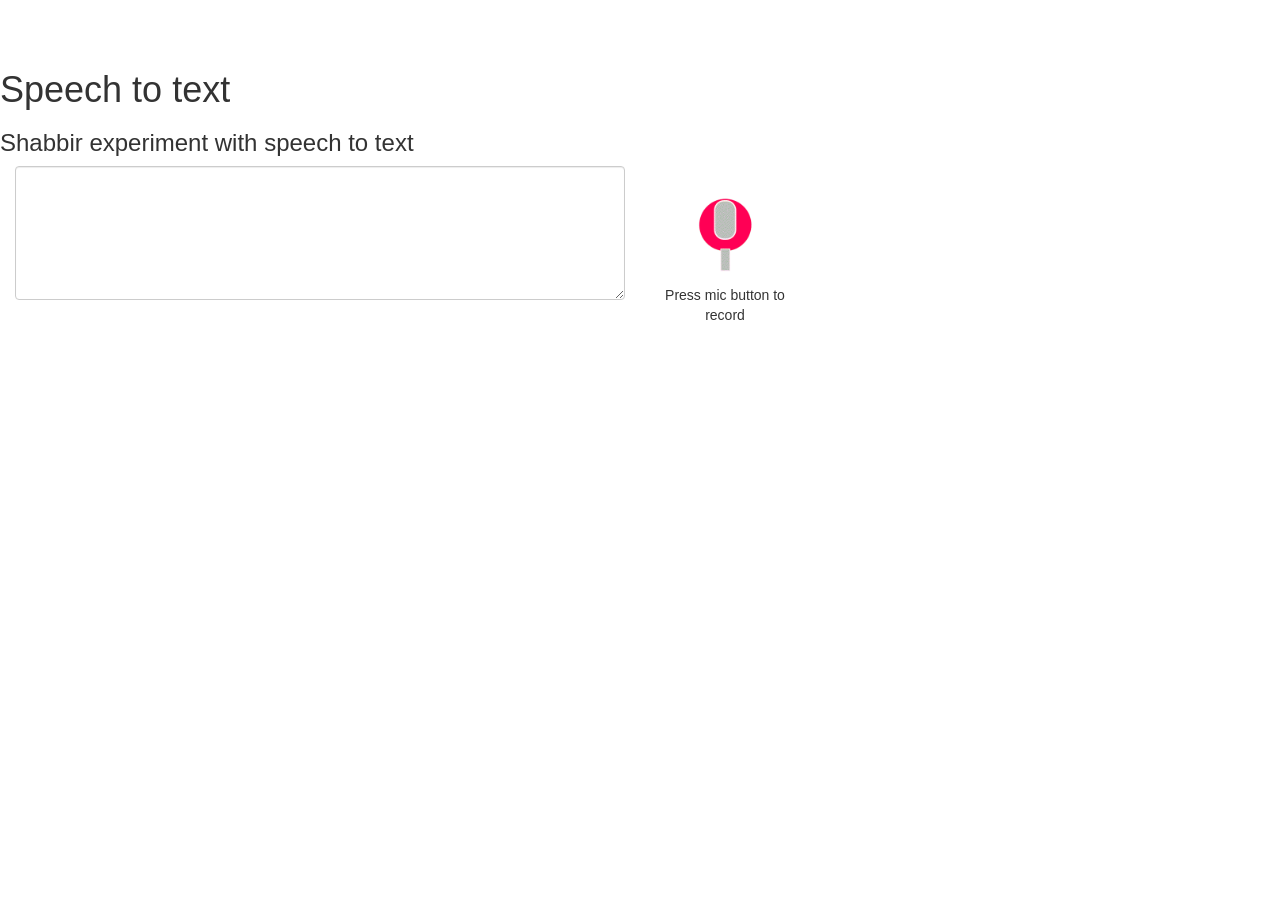
<file: Index.html>
﻿<!DOCTYPE html>
<html>
<head>
    <title>Shabs Speech To Text</title>
    <meta charset="utf-8" />
    <!-- Bootstrap Core CSS -->
    <link href="css/bootstrap.min.css" rel="stylesheet">
    <link href="css/bootstrap-slider.css" rel="stylesheet">
    <!-- Custom CSS -->
    <link href="css/site.css" rel="stylesheet">
</head>
<body>
    <div class="container-fluid">
        <div class="row">
            <h1>Speech to text</h1>
            <h3>Shabbir experiment with speech to text</h3>
        </div>    
        <div class="row errdiv hide">
            <div class="col-md-12">
                <div class="alert alert-danger fade in">                    
                    <strong>Error!</strong>
                    <span id="errmsg">A problem has been occurred while submitting your data.</span>
                </div>
            </div>
        </div>
        <div class="row">
            <div class="col-md-6">
                <textarea id="textOutput" class="form-control" rows="6"></textarea>
            </div>      
            <div class="col-md-2">                
                    <div class="microphone">
                        <img id="micbtn" src="images/micstill.png" class="img-rounded" />
                        <p id="infotext">Press mic button to record</p>
                    </div>                
            </div>      
        </div>        
    </div>
    <!-- jQuery -->
    <script src="js/lib/jquery.js"></script>

    <!-- Bootstrap Core JavaScript -->
    <script src="js/lib/bootstrap.js"></script>

    <!-- Micrsoft speech to text libary-->
    <script src="js/lib/speech.1.0.0.js"></script>

    <!-- application code -->    
    <script src="js/speechbox.js"></script>
    <script src="js/app.js"></script>
</body>
</html>
</file>
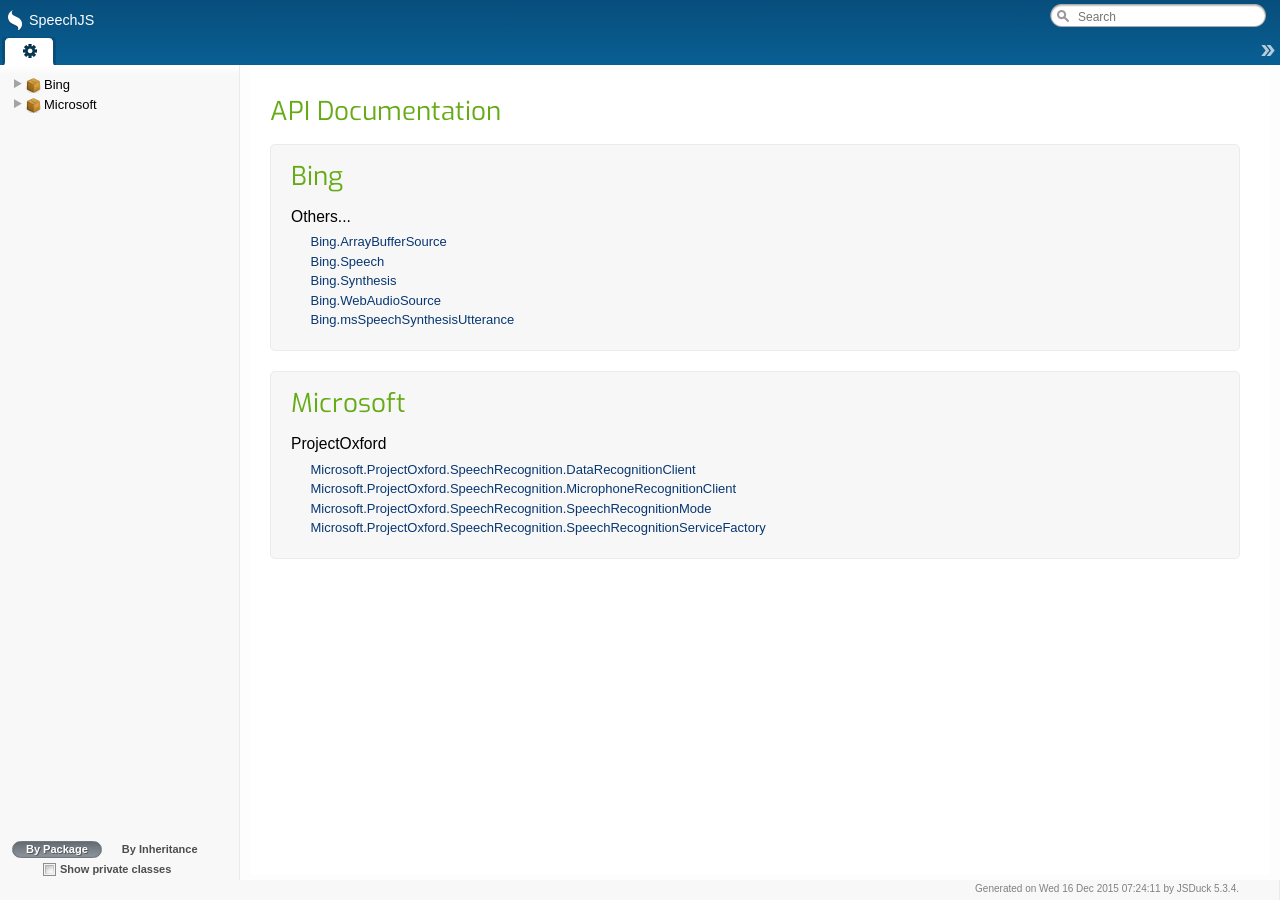
<file: docs/speech.1.0.0.js/index.html>
<!DOCTYPE html>
<html>
<head>
  <title>SpeechJS</title>
  <meta http-equiv="Content-Type" content="text/html; charset=utf-8" />
  <meta http-equiv="X-UA-Compatible" content="chrome=1">
  <meta name="fragment" content="!">

  

  <link rel="shortcut icon" type="image/ico" href="favicon.ico" />
  <link rel="stylesheet" href="resources/css/app-4689d2a5522dcd3c9e9923ca59c33f27.css" type="text/css" />
  <link rel="stylesheet" href="styles-8184dad50dadb76aad743829a7c19ed0.css" type="text/css" />

  <script type="text/javascript" src="extjs/ext-all.js"></script>
  <script type="text/javascript" src="data-8de22caea5e21e18585643b835440392.js"></script>

  <script type="text/javascript" src="app-0c945a27f43452df695771ddb60b3d14.js"></script>

  

</head>
<body id="ext-body">

  <div id="loading"><span class="title">SpeechJS</span><span class="logo"></span></div>

  <div id="header-content">SpeechJS</div>
  
            <div id='categories-content' style='display:none'>
            <div class='section'>
<h1>Bing</h1>
<div class='left-column'>
<h3>Others...</h3>
<ul class='links'>
<li><a href="#!/api/Bing.ArrayBufferSource" rel="Bing.ArrayBufferSource" class="docClass">Bing.ArrayBufferSource</a></li>
<li><a href="#!/api/Bing.Speech" rel="Bing.Speech" class="docClass">Bing.Speech</a></li>
<li><a href="#!/api/Bing.Synthesis" rel="Bing.Synthesis" class="docClass">Bing.Synthesis</a></li>
<li><a href="#!/api/Bing.WebAudioSource" rel="Bing.WebAudioSource" class="docClass">Bing.WebAudioSource</a></li>
<li><a href="#!/api/Bing.msSpeechSynthesisUtterance" rel="Bing.msSpeechSynthesisUtterance" class="docClass">Bing.msSpeechSynthesisUtterance</a></li>
</ul>
</div>
<div class='middle-column'>
</div>
<div class='right-column'>
</div>
<div style='clear:both'></div>
</div>
<div class='section'>
<h1>Microsoft</h1>
<div class='left-column'>
<h3>ProjectOxford</h3>
<ul class='links'>
<li><a href="#!/api/Microsoft.ProjectOxford.SpeechRecognition.DataRecognitionClient" rel="Microsoft.ProjectOxford.SpeechRecognition.DataRecognitionClient" class="docClass">Microsoft.ProjectOxford.SpeechRecognition.DataRecognitionClient</a></li>
<li><a href="#!/api/Microsoft.ProjectOxford.SpeechRecognition.MicrophoneRecognitionClient" rel="Microsoft.ProjectOxford.SpeechRecognition.MicrophoneRecognitionClient" class="docClass">Microsoft.ProjectOxford.SpeechRecognition.MicrophoneRecognitionClient</a></li>
<li><a href="#!/api/Microsoft.ProjectOxford.SpeechRecognition.SpeechRecognitionMode" rel="Microsoft.ProjectOxford.SpeechRecognition.SpeechRecognitionMode" class="docClass">Microsoft.ProjectOxford.SpeechRecognition.SpeechRecognitionMode</a></li>
<li><a href="#!/api/Microsoft.ProjectOxford.SpeechRecognition.SpeechRecognitionServiceFactory" rel="Microsoft.ProjectOxford.SpeechRecognition.SpeechRecognitionServiceFactory" class="docClass">Microsoft.ProjectOxford.SpeechRecognition.SpeechRecognitionServiceFactory</a></li>
</ul>
</div>
<div class='middle-column'>
</div>
<div class='right-column'>
</div>
<div style='clear:both'></div>
</div>
          </div>

  
  
  <div id='footer-content' style='display: none'>Generated on Wed 16 Dec 2015 07:24:11 by <a href='https://github.com/senchalabs/jsduck'>JSDuck</a> 5.3.4.</div>

  

  <script type="text/javascript">
  (function(){
    var protocol = (document.location.protocol === "https:") ? "https:" : "http:";
    document.write("<link href='"+protocol+"//fonts.googleapis.com/css?family=Exo' rel='stylesheet' type='text/css' />");
  })();
  </script>

</body>
</html>
</file>
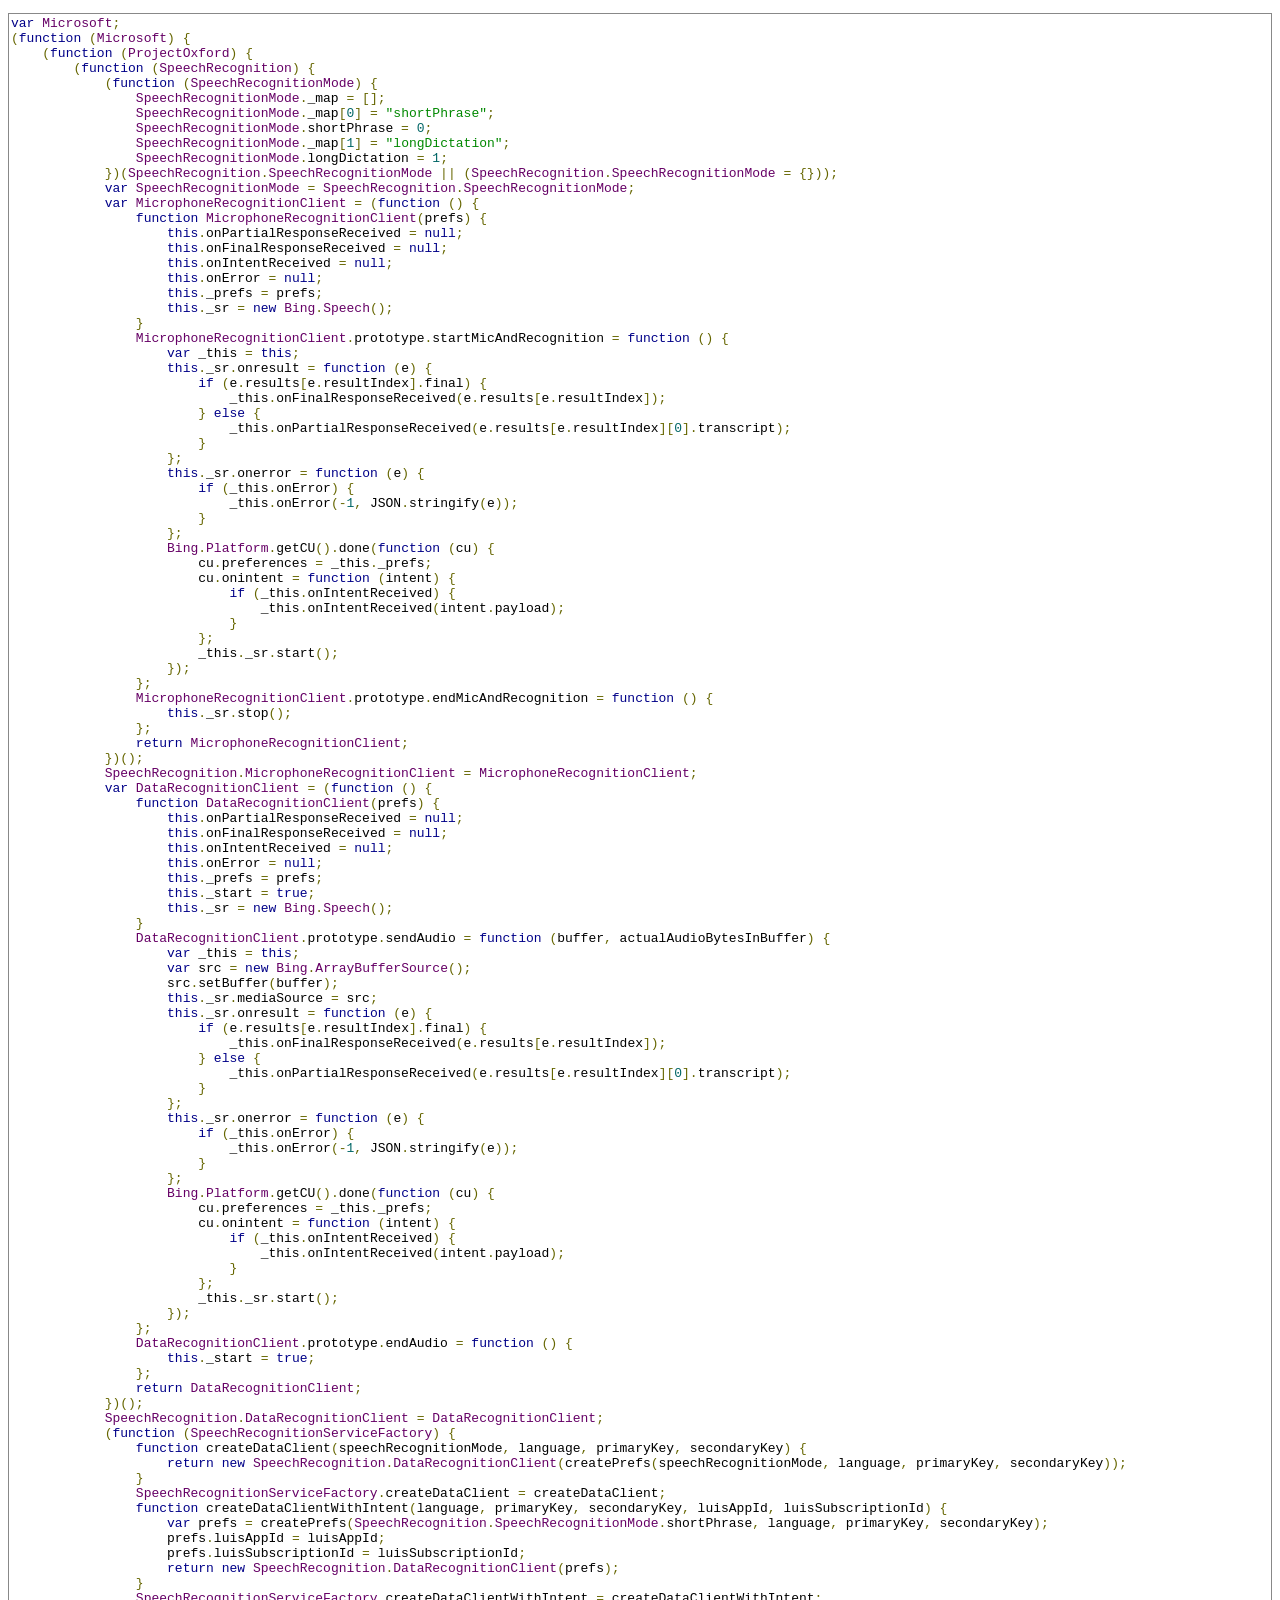
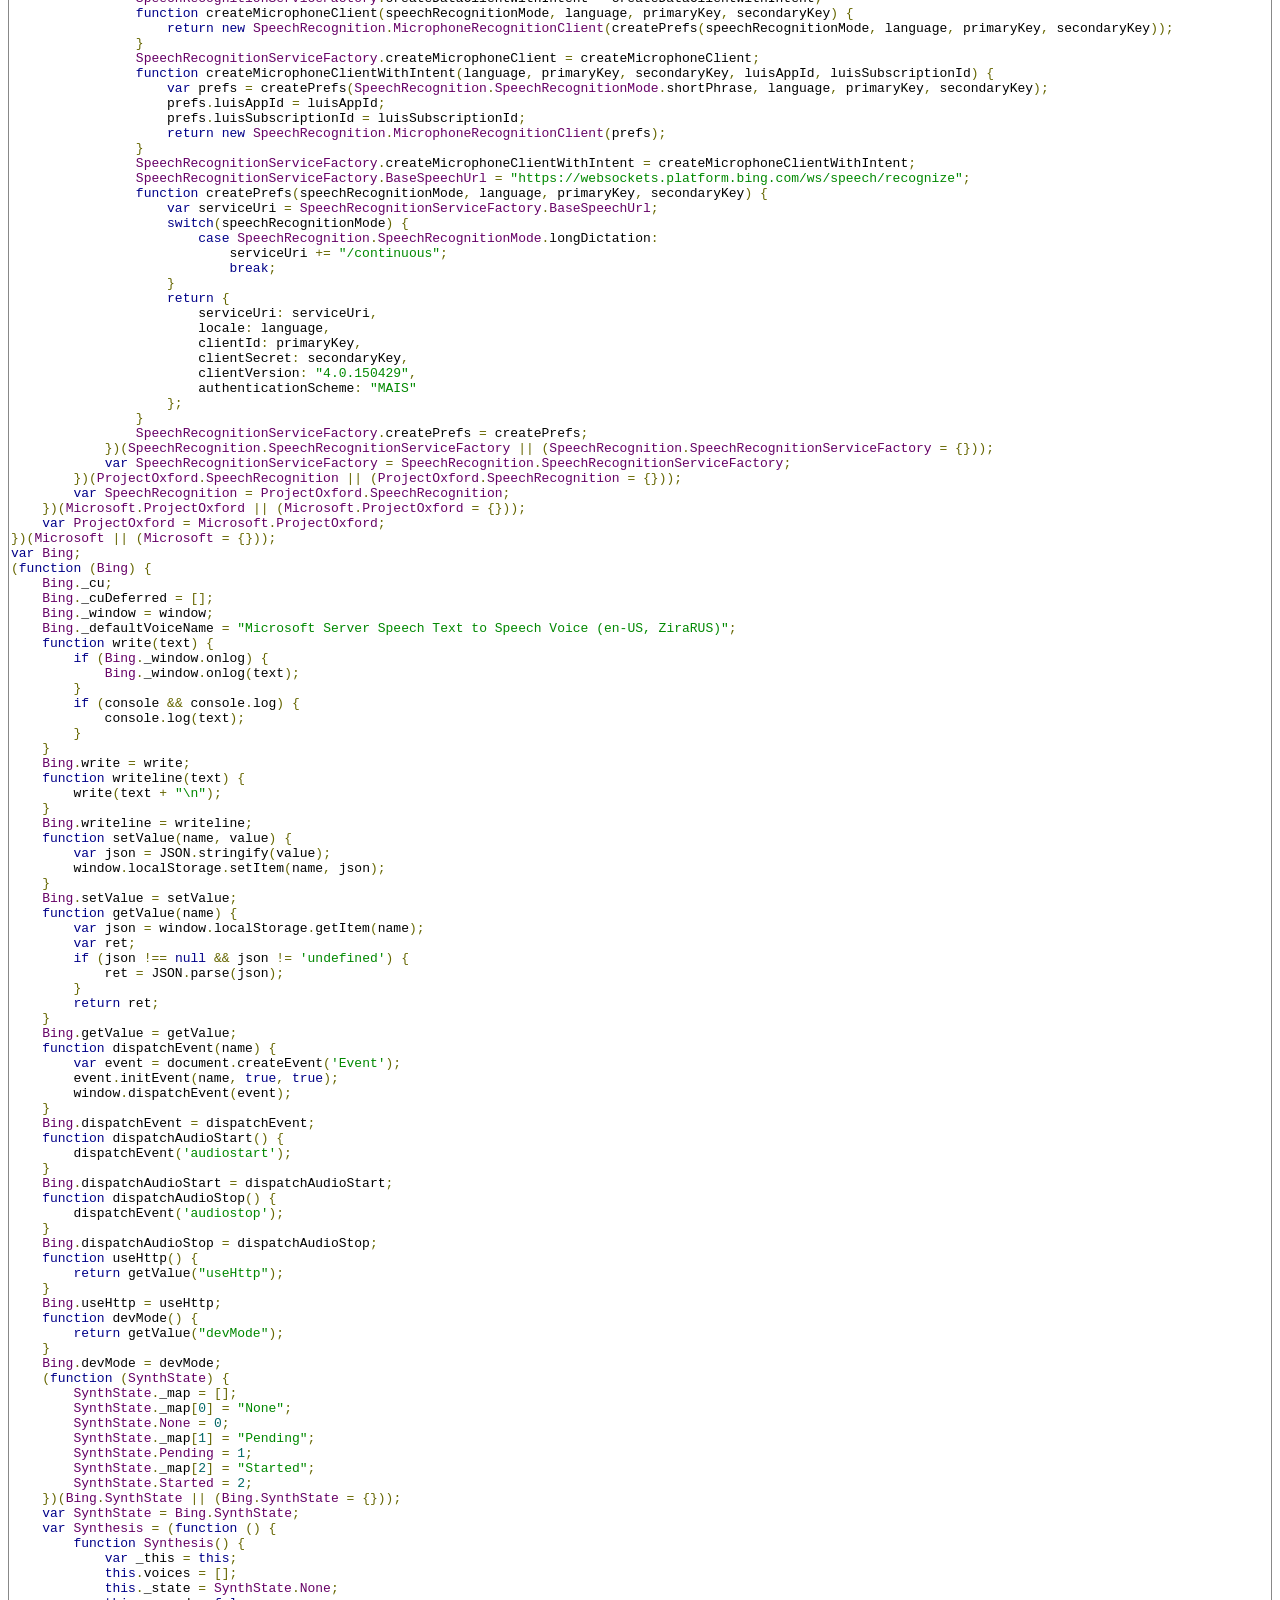
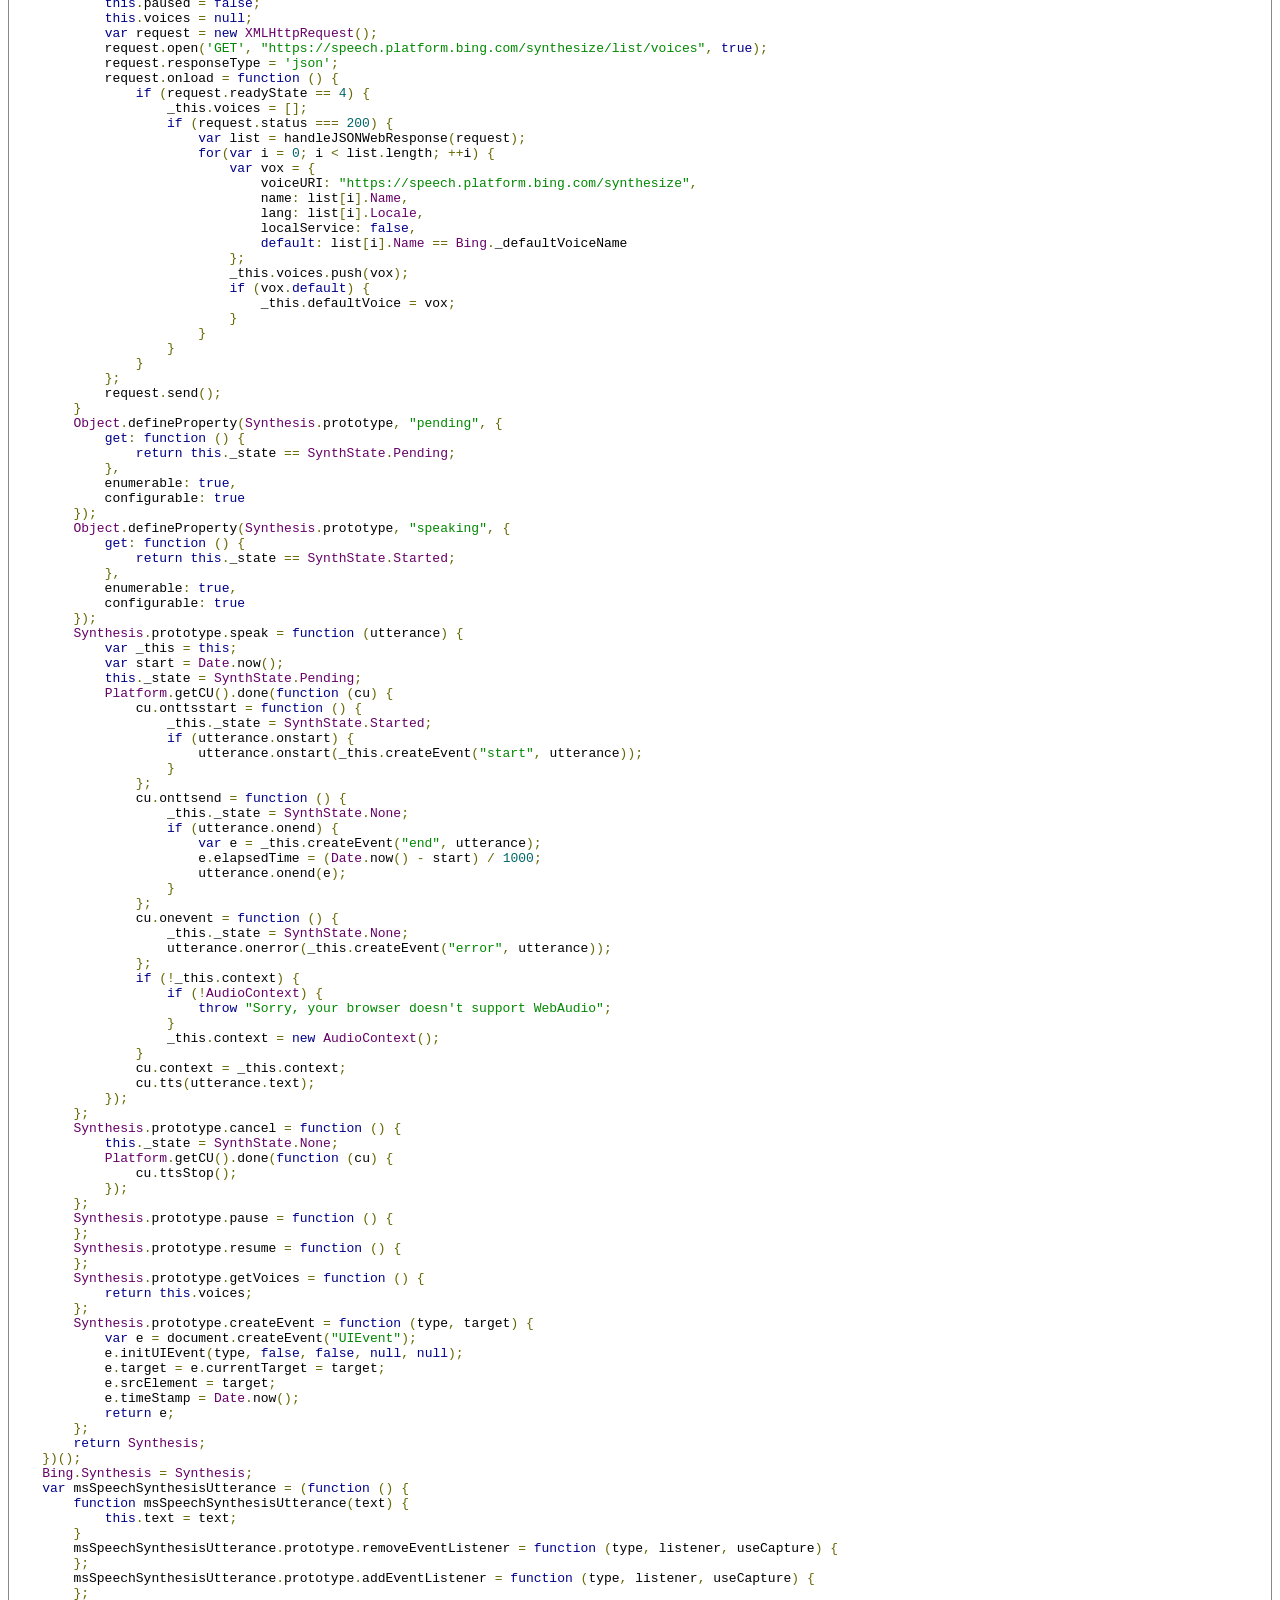
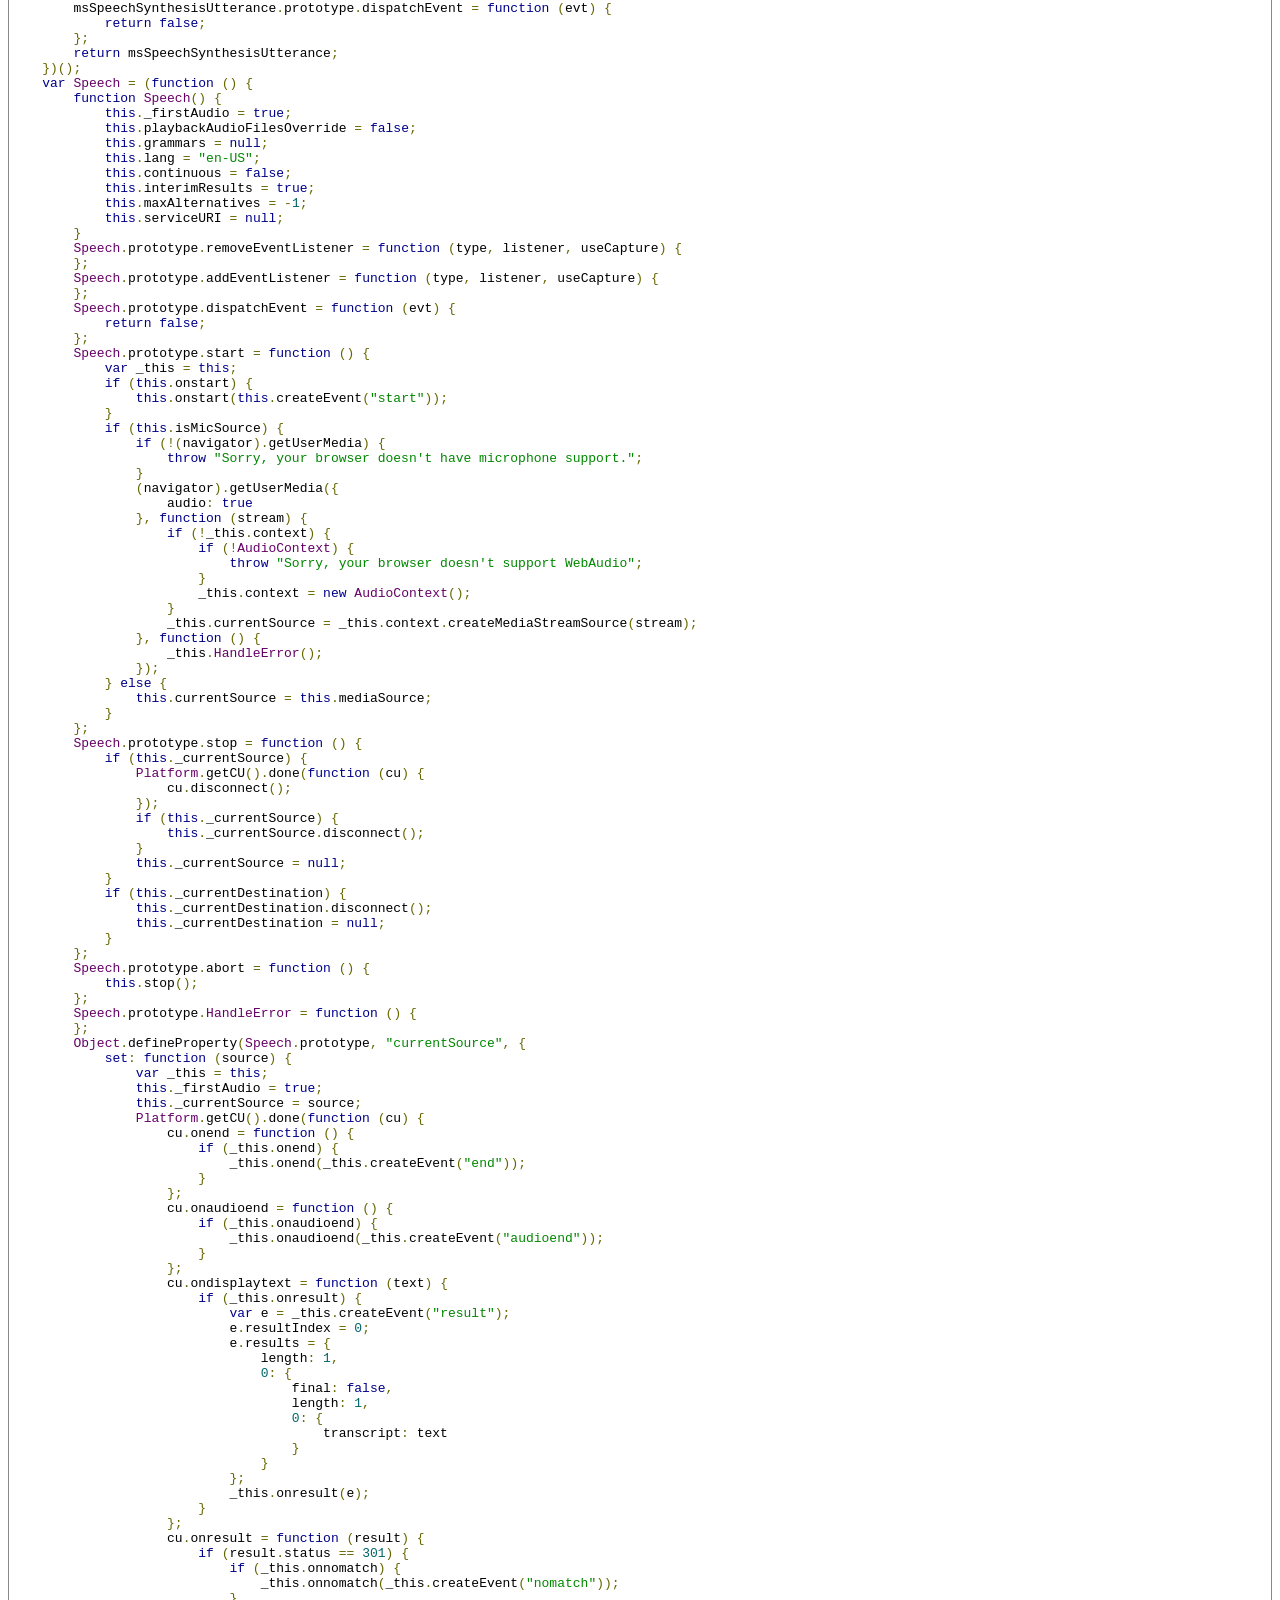
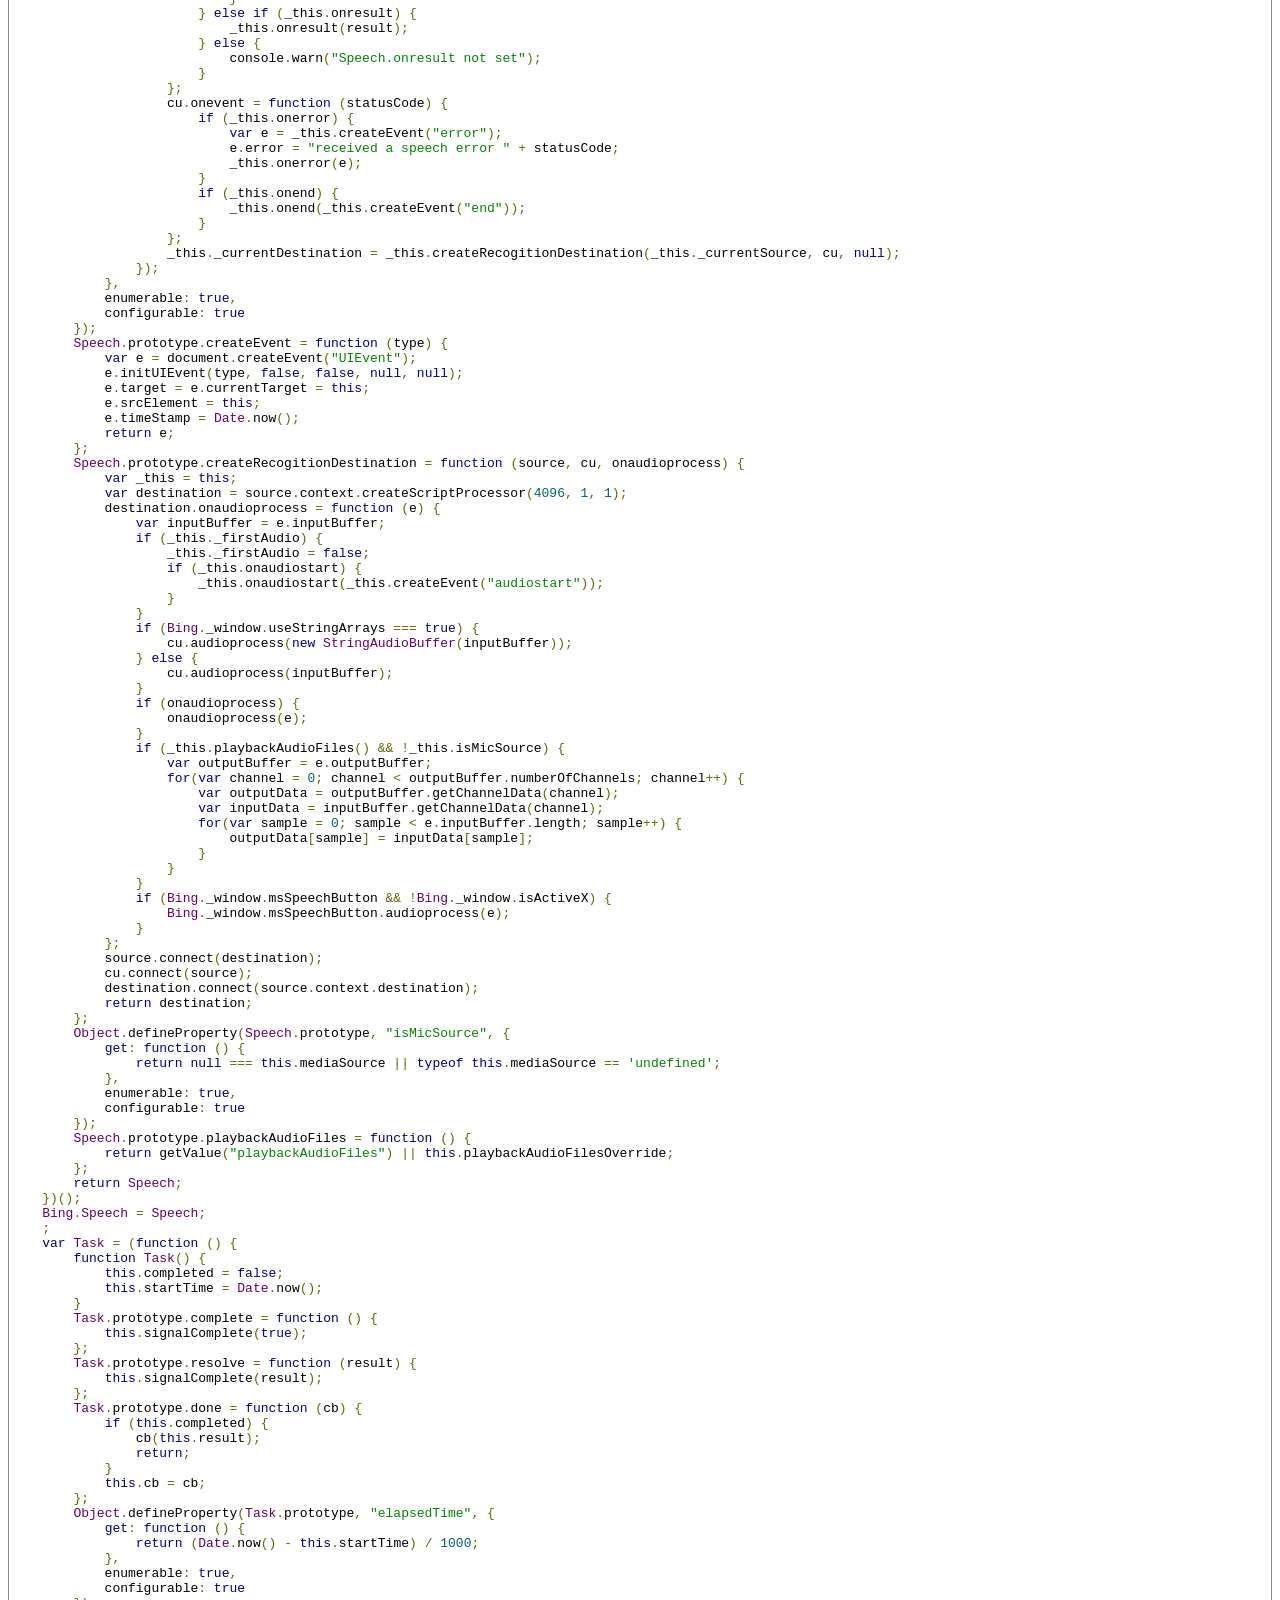
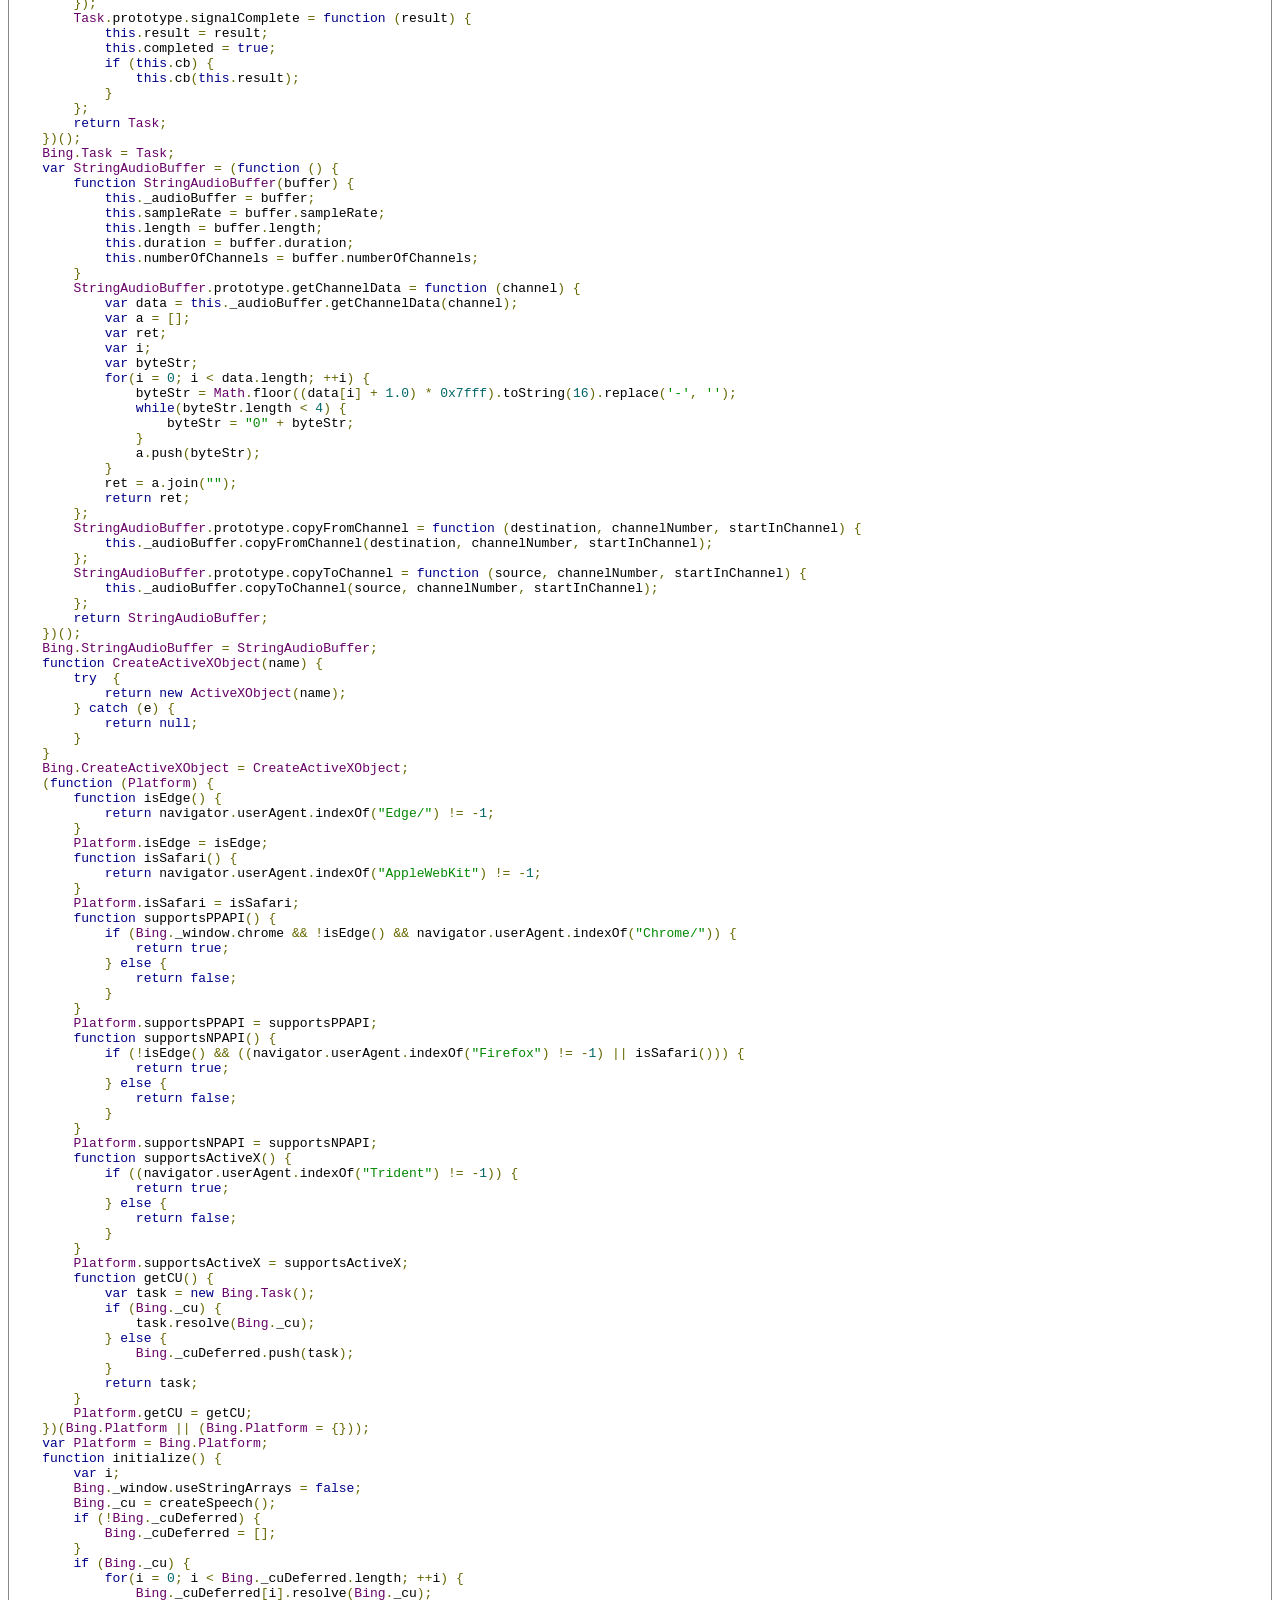
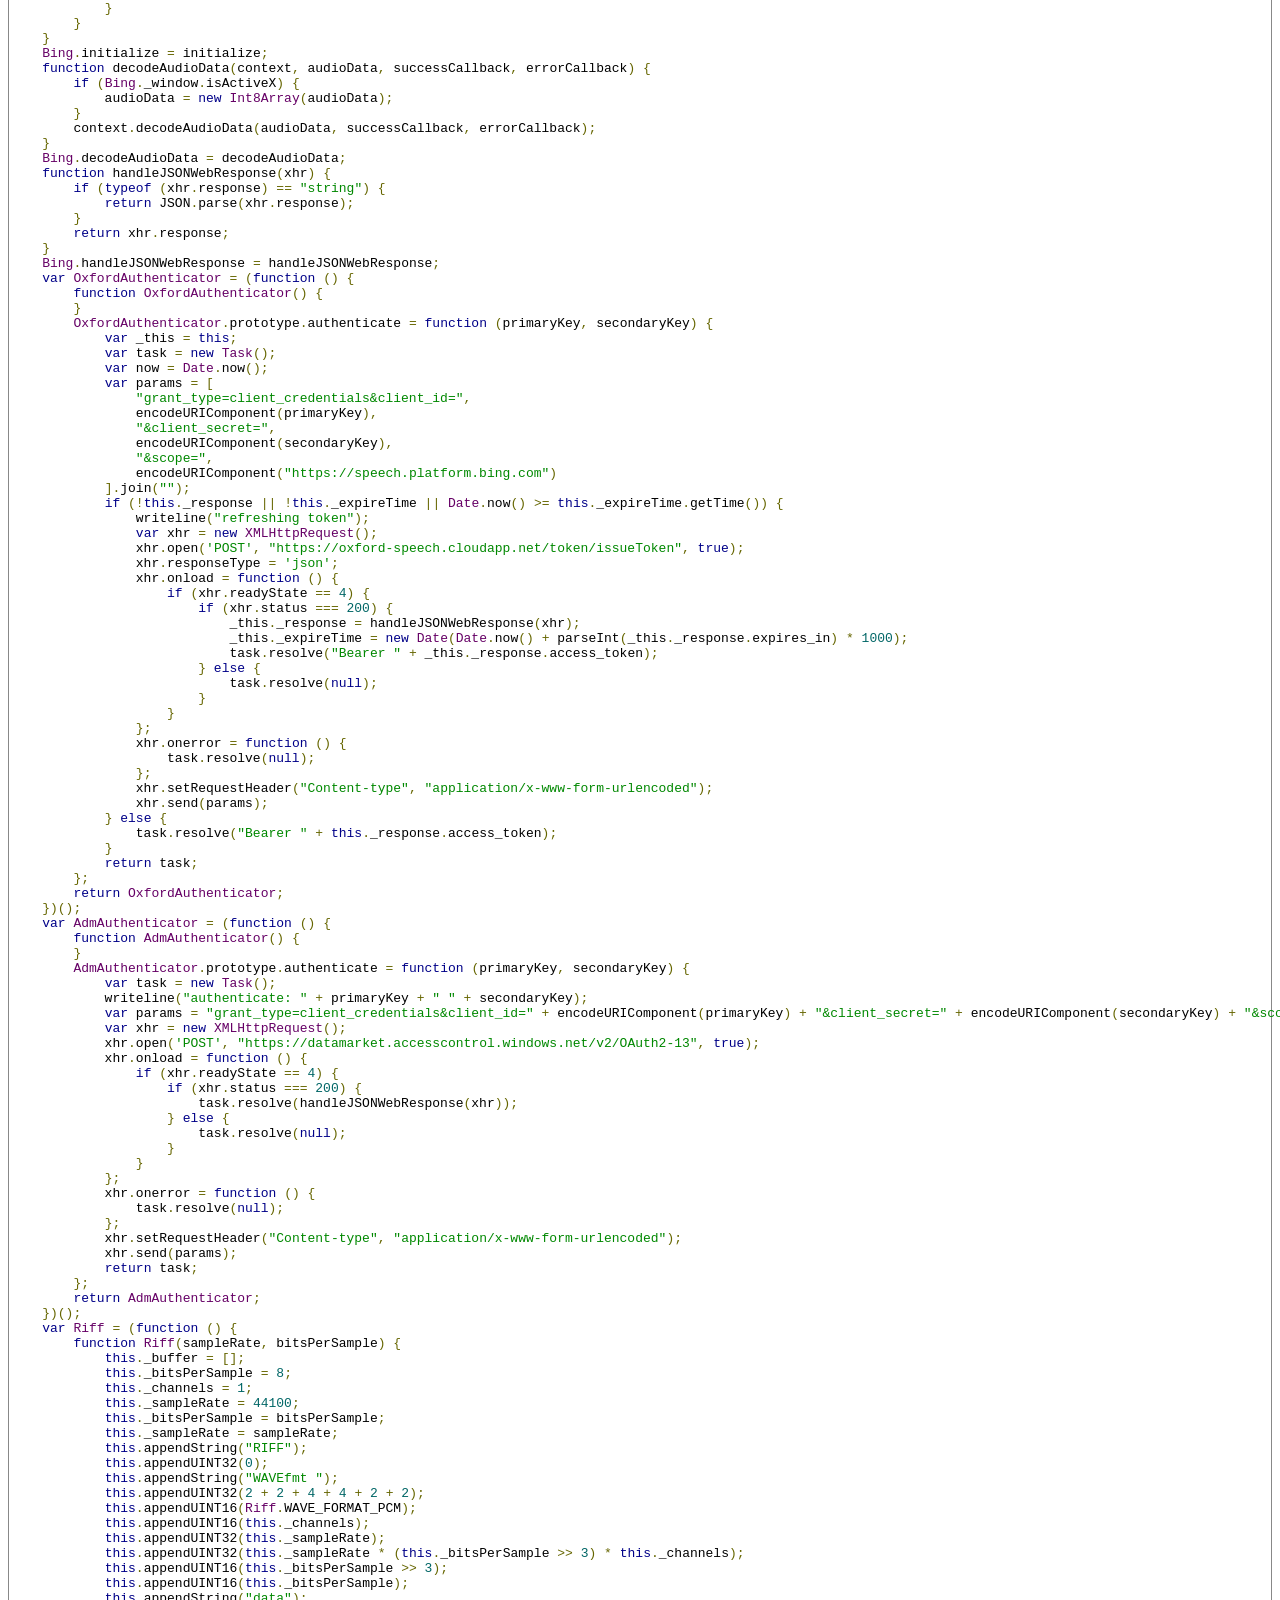
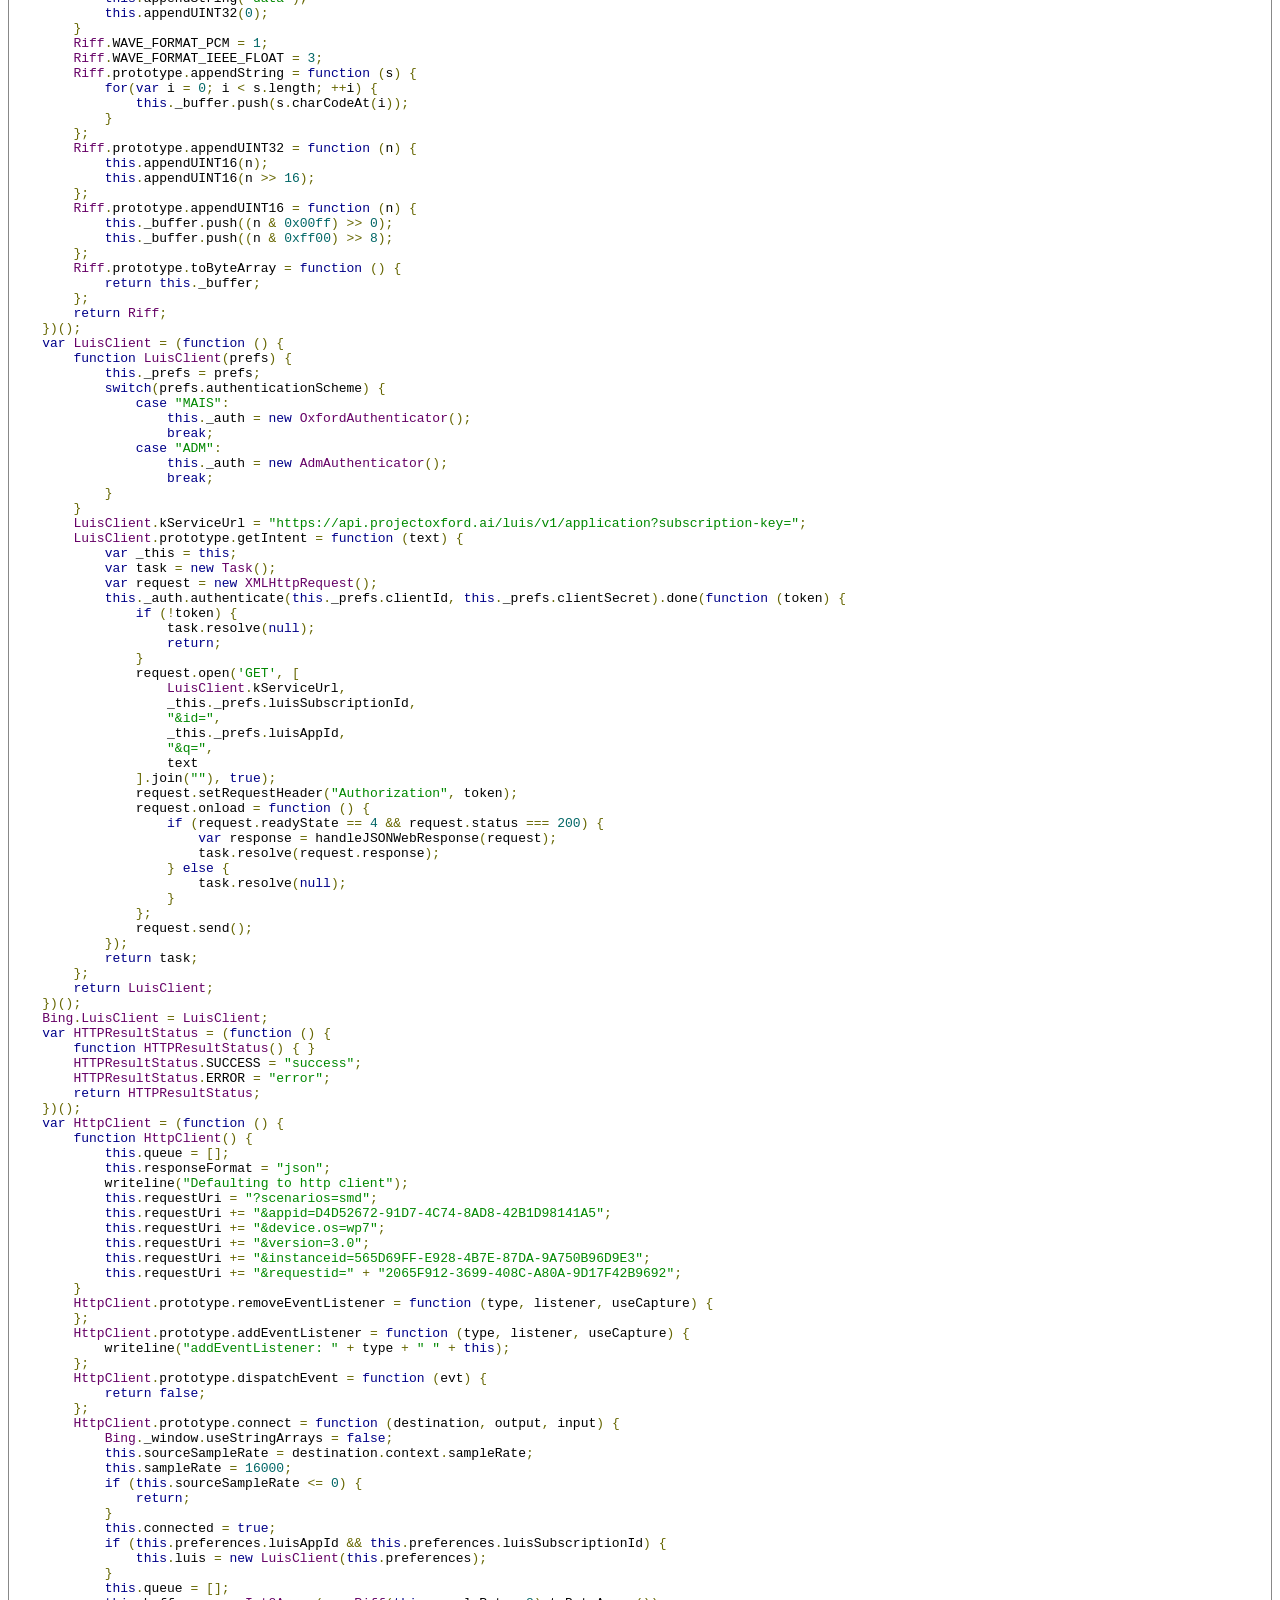
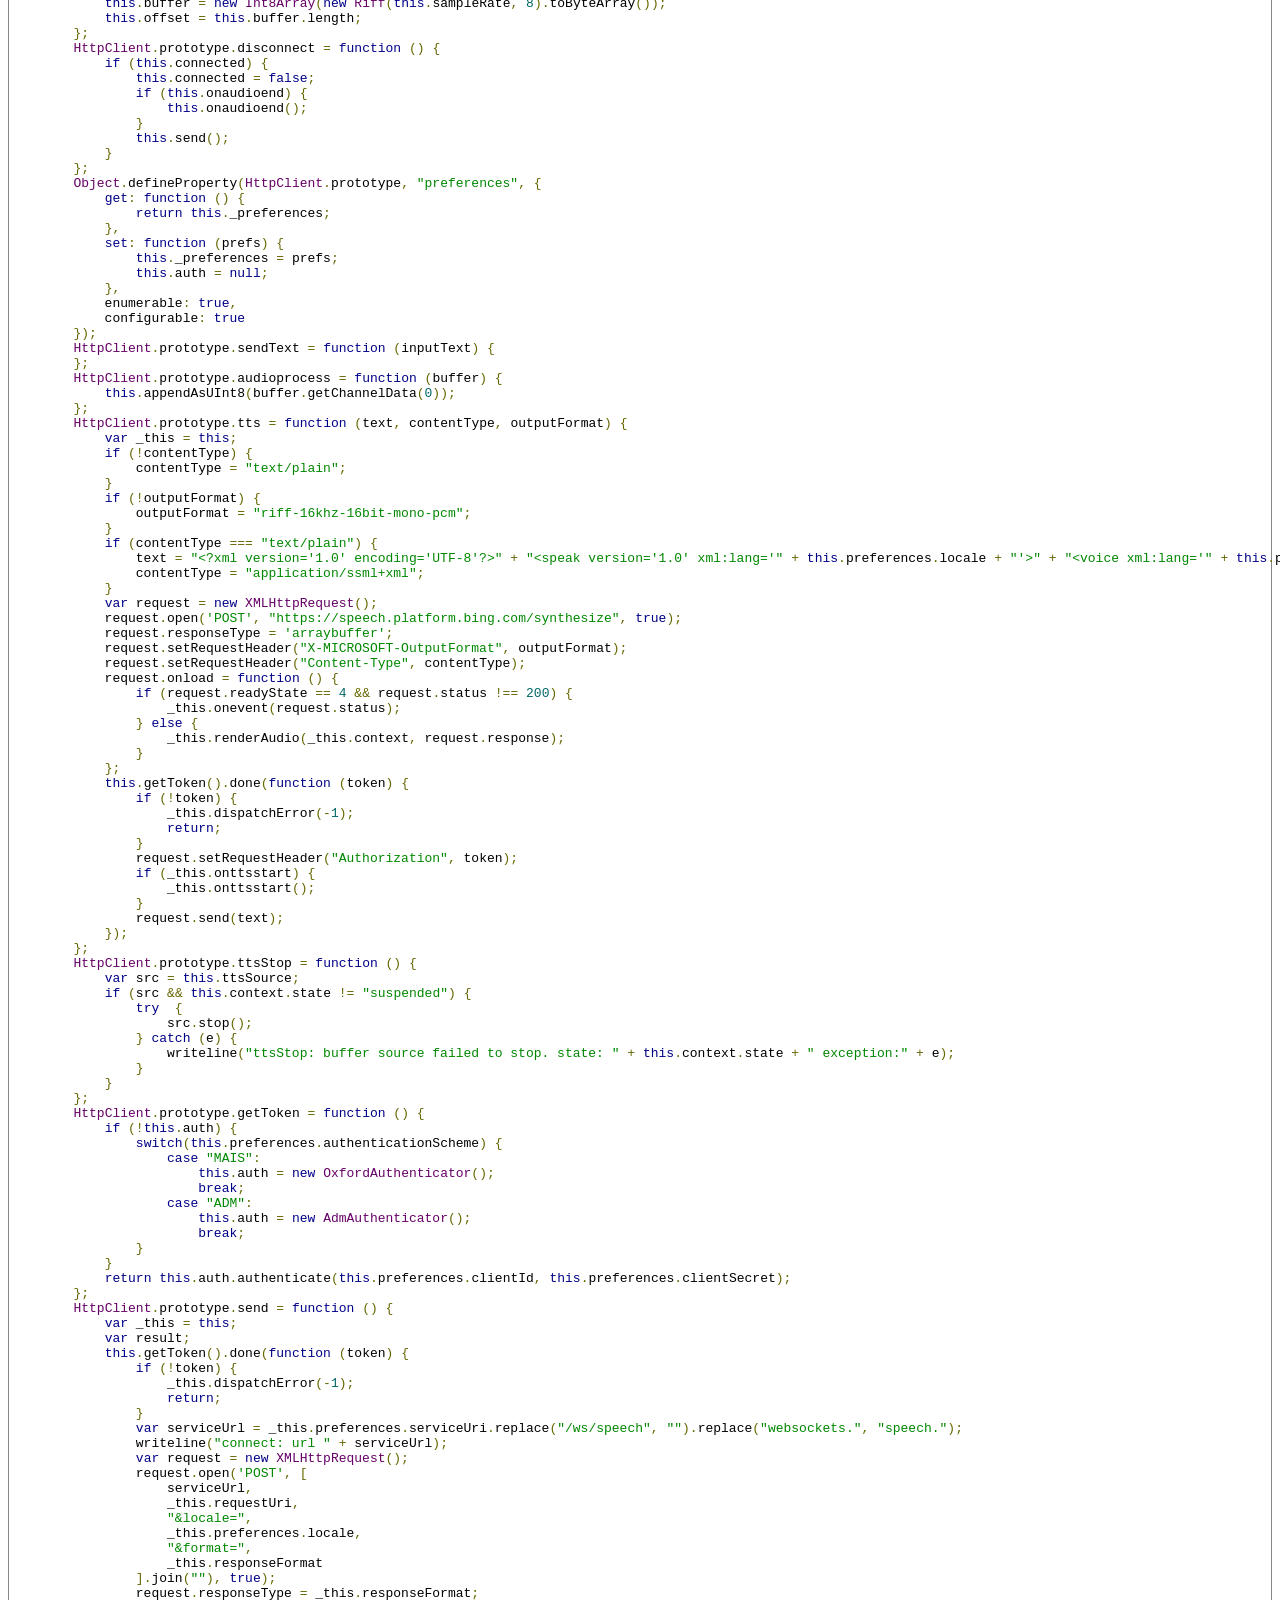
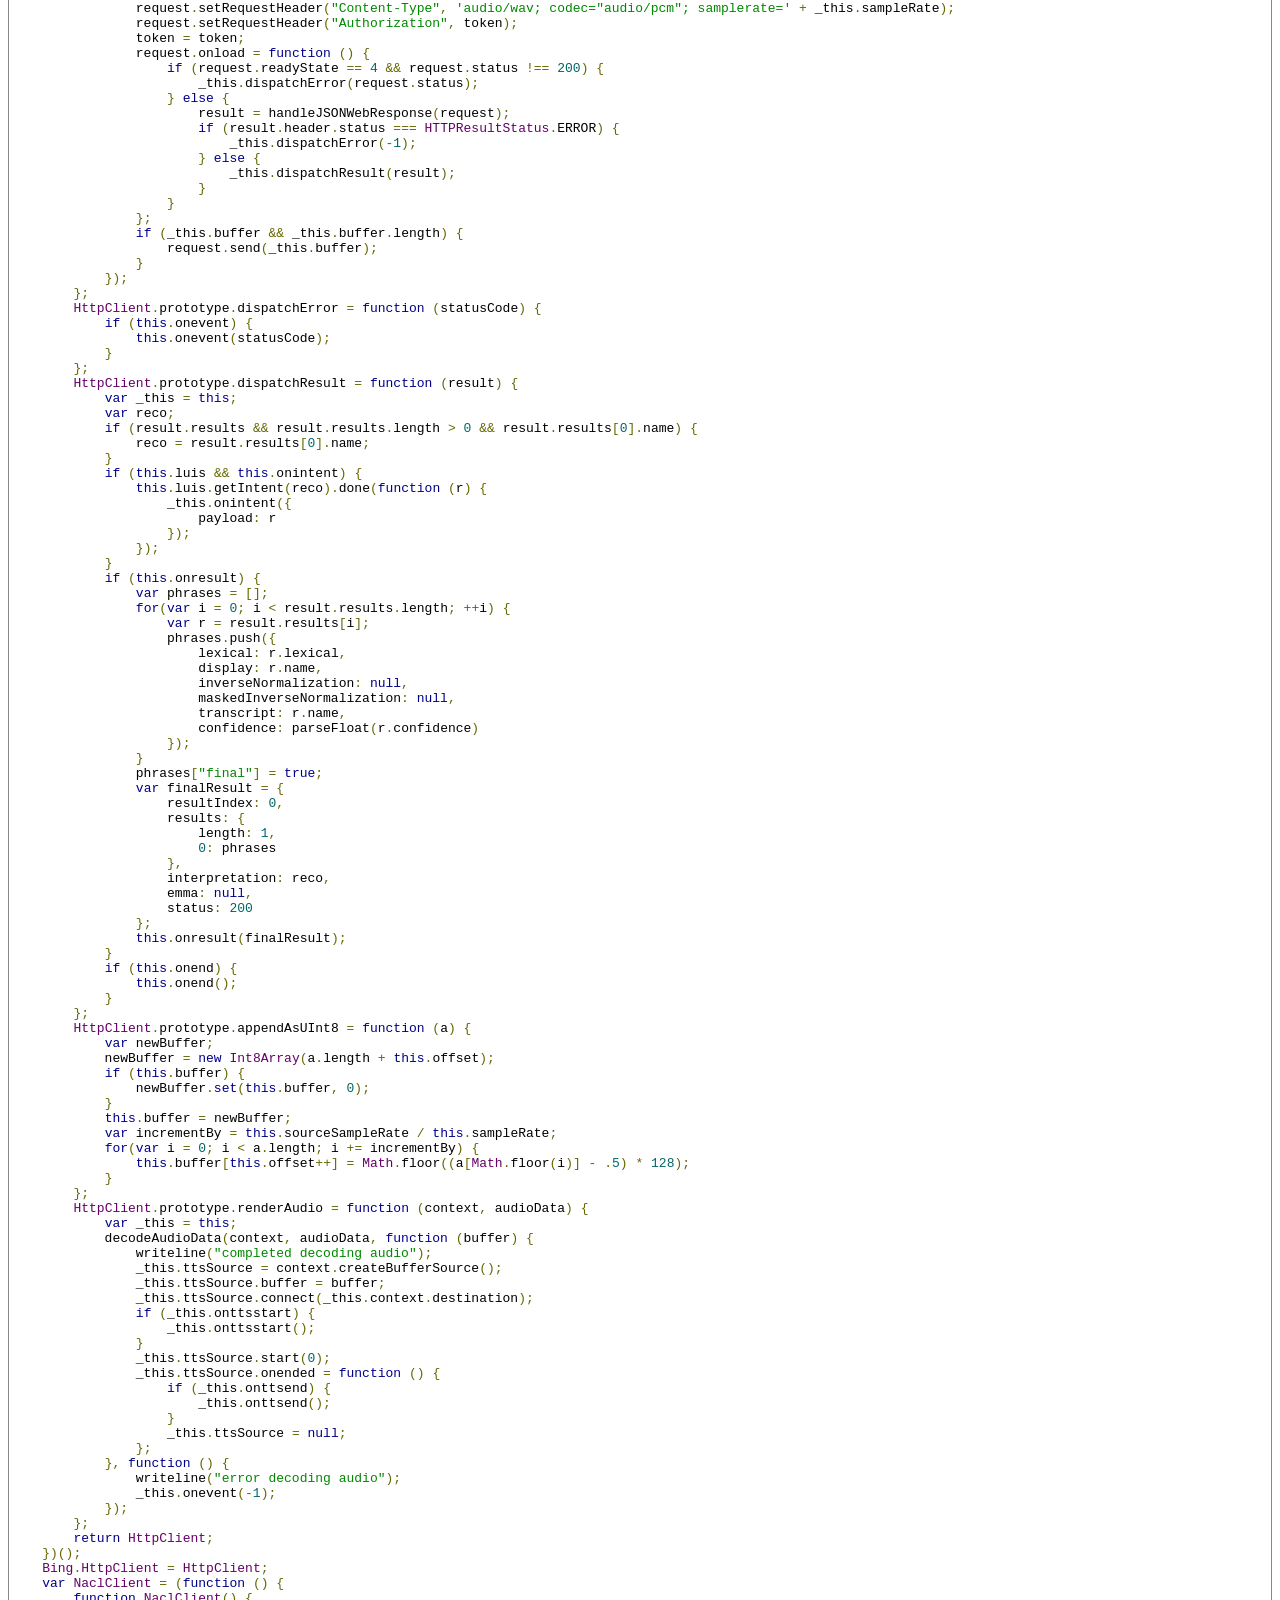
<file: docs/speech.1.0.0.js/source/speech.1.0.0.html>
<!DOCTYPE html>
<html>
<head>
  <meta http-equiv="Content-Type" content="text/html; charset=utf-8" />
  <title>The source code</title>
  <link href="../resources/prettify/prettify.css" type="text/css" rel="stylesheet" />
  <script type="text/javascript" src="../resources/prettify/prettify.js"></script>
  <style type="text/css">
    .highlight { display: block; background-color: #ddd; }
  </style>
  <script type="text/javascript">
    function highlight() {
      document.getElementById(location.hash.replace(/#/, "")).className = "highlight";
    }
  </script>
</head>
<body onload="prettyPrint(); highlight();">
  <pre class="prettyprint lang-js">var Microsoft;
(function (Microsoft) {
    (function (ProjectOxford) {
        (function (SpeechRecognition) {
            (function (SpeechRecognitionMode) {
                SpeechRecognitionMode._map = [];
                SpeechRecognitionMode._map[0] = &quot;shortPhrase&quot;;
                SpeechRecognitionMode.shortPhrase = 0;
                SpeechRecognitionMode._map[1] = &quot;longDictation&quot;;
                SpeechRecognitionMode.longDictation = 1;
            })(SpeechRecognition.SpeechRecognitionMode || (SpeechRecognition.SpeechRecognitionMode = {}));
            var SpeechRecognitionMode = SpeechRecognition.SpeechRecognitionMode;
            var MicrophoneRecognitionClient = (function () {
                function MicrophoneRecognitionClient(prefs) {
                    this.onPartialResponseReceived = null;
                    this.onFinalResponseReceived = null;
                    this.onIntentReceived = null;
                    this.onError = null;
                    this._prefs = prefs;
                    this._sr = new Bing.Speech();
                }
                MicrophoneRecognitionClient.prototype.startMicAndRecognition = function () {
                    var _this = this;
                    this._sr.onresult = function (e) {
                        if (e.results[e.resultIndex].final) {
                            _this.onFinalResponseReceived(e.results[e.resultIndex]);
                        } else {
                            _this.onPartialResponseReceived(e.results[e.resultIndex][0].transcript);
                        }
                    };
                    this._sr.onerror = function (e) {
                        if (_this.onError) {
                            _this.onError(-1, JSON.stringify(e));
                        }
                    };
                    Bing.Platform.getCU().done(function (cu) {
                        cu.preferences = _this._prefs;
                        cu.onintent = function (intent) {
                            if (_this.onIntentReceived) {
                                _this.onIntentReceived(intent.payload);
                            }
                        };
                        _this._sr.start();
                    });
                };
                MicrophoneRecognitionClient.prototype.endMicAndRecognition = function () {
                    this._sr.stop();
                };
                return MicrophoneRecognitionClient;
            })();
            SpeechRecognition.MicrophoneRecognitionClient = MicrophoneRecognitionClient;            
            var DataRecognitionClient = (function () {
                function DataRecognitionClient(prefs) {
                    this.onPartialResponseReceived = null;
                    this.onFinalResponseReceived = null;
                    this.onIntentReceived = null;
                    this.onError = null;
                    this._prefs = prefs;
                    this._start = true;
                    this._sr = new Bing.Speech();
                }
                DataRecognitionClient.prototype.sendAudio = function (buffer, actualAudioBytesInBuffer) {
                    var _this = this;
                    var src = new Bing.ArrayBufferSource();
                    src.setBuffer(buffer);
                    this._sr.mediaSource = src;
                    this._sr.onresult = function (e) {
                        if (e.results[e.resultIndex].final) {
                            _this.onFinalResponseReceived(e.results[e.resultIndex]);
                        } else {
                            _this.onPartialResponseReceived(e.results[e.resultIndex][0].transcript);
                        }
                    };
                    this._sr.onerror = function (e) {
                        if (_this.onError) {
                            _this.onError(-1, JSON.stringify(e));
                        }
                    };
                    Bing.Platform.getCU().done(function (cu) {
                        cu.preferences = _this._prefs;
                        cu.onintent = function (intent) {
                            if (_this.onIntentReceived) {
                                _this.onIntentReceived(intent.payload);
                            }
                        };
                        _this._sr.start();
                    });
                };
                DataRecognitionClient.prototype.endAudio = function () {
                    this._start = true;
                };
                return DataRecognitionClient;
            })();
            SpeechRecognition.DataRecognitionClient = DataRecognitionClient;            
            (function (SpeechRecognitionServiceFactory) {
                function createDataClient(speechRecognitionMode, language, primaryKey, secondaryKey) {
                    return new SpeechRecognition.DataRecognitionClient(createPrefs(speechRecognitionMode, language, primaryKey, secondaryKey));
                }
                SpeechRecognitionServiceFactory.createDataClient = createDataClient;
                function createDataClientWithIntent(language, primaryKey, secondaryKey, luisAppId, luisSubscriptionId) {
                    var prefs = createPrefs(SpeechRecognition.SpeechRecognitionMode.shortPhrase, language, primaryKey, secondaryKey);
                    prefs.luisAppId = luisAppId;
                    prefs.luisSubscriptionId = luisSubscriptionId;
                    return new SpeechRecognition.DataRecognitionClient(prefs);
                }
                SpeechRecognitionServiceFactory.createDataClientWithIntent = createDataClientWithIntent;
                function createMicrophoneClient(speechRecognitionMode, language, primaryKey, secondaryKey) {
                    return new SpeechRecognition.MicrophoneRecognitionClient(createPrefs(speechRecognitionMode, language, primaryKey, secondaryKey));
                }
                SpeechRecognitionServiceFactory.createMicrophoneClient = createMicrophoneClient;
                function createMicrophoneClientWithIntent(language, primaryKey, secondaryKey, luisAppId, luisSubscriptionId) {
                    var prefs = createPrefs(SpeechRecognition.SpeechRecognitionMode.shortPhrase, language, primaryKey, secondaryKey);
                    prefs.luisAppId = luisAppId;
                    prefs.luisSubscriptionId = luisSubscriptionId;
                    return new SpeechRecognition.MicrophoneRecognitionClient(prefs);
                }
                SpeechRecognitionServiceFactory.createMicrophoneClientWithIntent = createMicrophoneClientWithIntent;
                SpeechRecognitionServiceFactory.BaseSpeechUrl = &quot;https://websockets.platform.bing.com/ws/speech/recognize&quot;;
                function createPrefs(speechRecognitionMode, language, primaryKey, secondaryKey) {
                    var serviceUri = SpeechRecognitionServiceFactory.BaseSpeechUrl;
                    switch(speechRecognitionMode) {
                        case SpeechRecognition.SpeechRecognitionMode.longDictation:
                            serviceUri += &quot;/continuous&quot;;
                            break;
                    }
                    return {
                        serviceUri: serviceUri,
                        locale: language,
                        clientId: primaryKey,
                        clientSecret: secondaryKey,
                        clientVersion: &quot;4.0.150429&quot;,
                        authenticationScheme: &quot;MAIS&quot;
                    };
                }
                SpeechRecognitionServiceFactory.createPrefs = createPrefs;
            })(SpeechRecognition.SpeechRecognitionServiceFactory || (SpeechRecognition.SpeechRecognitionServiceFactory = {}));
            var SpeechRecognitionServiceFactory = SpeechRecognition.SpeechRecognitionServiceFactory;
        })(ProjectOxford.SpeechRecognition || (ProjectOxford.SpeechRecognition = {}));
        var SpeechRecognition = ProjectOxford.SpeechRecognition;
    })(Microsoft.ProjectOxford || (Microsoft.ProjectOxford = {}));
    var ProjectOxford = Microsoft.ProjectOxford;
})(Microsoft || (Microsoft = {}));
var Bing;
(function (Bing) {
    Bing._cu;
    Bing._cuDeferred = [];
    Bing._window = window;
    Bing._defaultVoiceName = &quot;Microsoft Server Speech Text to Speech Voice (en-US, ZiraRUS)&quot;;
    function write(text) {
        if (Bing._window.onlog) {
            Bing._window.onlog(text);
        }
        if (console &amp;&amp; console.log) {
            console.log(text);
        }
    }
    Bing.write = write;
    function writeline(text) {
        write(text + &quot;\n&quot;);
    }
    Bing.writeline = writeline;
    function setValue(name, value) {
        var json = JSON.stringify(value);
        window.localStorage.setItem(name, json);
    }
    Bing.setValue = setValue;
    function getValue(name) {
        var json = window.localStorage.getItem(name);
        var ret;
        if (json !== null &amp;&amp; json != 'undefined') {
            ret = JSON.parse(json);
        }
        return ret;
    }
    Bing.getValue = getValue;
    function dispatchEvent(name) {
        var event = document.createEvent('Event');
        event.initEvent(name, true, true);
        window.dispatchEvent(event);
    }
    Bing.dispatchEvent = dispatchEvent;
    function dispatchAudioStart() {
        dispatchEvent('audiostart');
    }
    Bing.dispatchAudioStart = dispatchAudioStart;
    function dispatchAudioStop() {
        dispatchEvent('audiostop');
    }
    Bing.dispatchAudioStop = dispatchAudioStop;
    function useHttp() {
        return getValue(&quot;useHttp&quot;);
    }
    Bing.useHttp = useHttp;
    function devMode() {
        return getValue(&quot;devMode&quot;);
    }
    Bing.devMode = devMode;
    (function (SynthState) {
        SynthState._map = [];
        SynthState._map[0] = &quot;None&quot;;
        SynthState.None = 0;
        SynthState._map[1] = &quot;Pending&quot;;
        SynthState.Pending = 1;
        SynthState._map[2] = &quot;Started&quot;;
        SynthState.Started = 2;
    })(Bing.SynthState || (Bing.SynthState = {}));
    var SynthState = Bing.SynthState;
    var Synthesis = (function () {
        function Synthesis() {
            var _this = this;
            this.voices = [];
            this._state = SynthState.None;
            this.paused = false;
            this.voices = null;
            var request = new XMLHttpRequest();
            request.open('GET', &quot;https://speech.platform.bing.com/synthesize/list/voices&quot;, true);
            request.responseType = 'json';
            request.onload = function () {
                if (request.readyState == 4) {
                    _this.voices = [];
                    if (request.status === 200) {
                        var list = handleJSONWebResponse(request);
                        for(var i = 0; i &lt; list.length; ++i) {
                            var vox = {
                                voiceURI: &quot;https://speech.platform.bing.com/synthesize&quot;,
                                name: list[i].Name,
                                lang: list[i].Locale,
                                localService: false,
                                default: list[i].Name == Bing._defaultVoiceName
                            };
                            _this.voices.push(vox);
                            if (vox.default) {
                                _this.defaultVoice = vox;
                            }
                        }
                    }
                }
            };
            request.send();
        }
        Object.defineProperty(Synthesis.prototype, &quot;pending&quot;, {
            get: function () {
                return this._state == SynthState.Pending;
            },
            enumerable: true,
            configurable: true
        });
        Object.defineProperty(Synthesis.prototype, &quot;speaking&quot;, {
            get: function () {
                return this._state == SynthState.Started;
            },
            enumerable: true,
            configurable: true
        });
        Synthesis.prototype.speak = function (utterance) {
            var _this = this;
            var start = Date.now();
            this._state = SynthState.Pending;
            Platform.getCU().done(function (cu) {
                cu.onttsstart = function () {
                    _this._state = SynthState.Started;
                    if (utterance.onstart) {
                        utterance.onstart(_this.createEvent(&quot;start&quot;, utterance));
                    }
                };
                cu.onttsend = function () {
                    _this._state = SynthState.None;
                    if (utterance.onend) {
                        var e = _this.createEvent(&quot;end&quot;, utterance);
                        e.elapsedTime = (Date.now() - start) / 1000;
                        utterance.onend(e);
                    }
                };
                cu.onevent = function () {
                    _this._state = SynthState.None;
                    utterance.onerror(_this.createEvent(&quot;error&quot;, utterance));
                };
                if (!_this.context) {
                    if (!AudioContext) {
                        throw &quot;Sorry, your browser doesn't support WebAudio&quot;;
                    }
                    _this.context = new AudioContext();
                }
                cu.context = _this.context;
                cu.tts(utterance.text);
            });
        };
        Synthesis.prototype.cancel = function () {
            this._state = SynthState.None;
            Platform.getCU().done(function (cu) {
                cu.ttsStop();
            });
        };
        Synthesis.prototype.pause = function () {
        };
        Synthesis.prototype.resume = function () {
        };
        Synthesis.prototype.getVoices = function () {
            return this.voices;
        };
        Synthesis.prototype.createEvent = function (type, target) {
            var e = document.createEvent(&quot;UIEvent&quot;);
            e.initUIEvent(type, false, false, null, null);
            e.target = e.currentTarget = target;
            e.srcElement = target;
            e.timeStamp = Date.now();
            return e;
        };
        return Synthesis;
    })();
    Bing.Synthesis = Synthesis;    
    var msSpeechSynthesisUtterance = (function () {
        function msSpeechSynthesisUtterance(text) {
            this.text = text;
        }
        msSpeechSynthesisUtterance.prototype.removeEventListener = function (type, listener, useCapture) {
        };
        msSpeechSynthesisUtterance.prototype.addEventListener = function (type, listener, useCapture) {
        };
        msSpeechSynthesisUtterance.prototype.dispatchEvent = function (evt) {
            return false;
        };
        return msSpeechSynthesisUtterance;
    })();    
    var Speech = (function () {
        function Speech() {
            this._firstAudio = true;
            this.playbackAudioFilesOverride = false;
            this.grammars = null;
            this.lang = &quot;en-US&quot;;
            this.continuous = false;
            this.interimResults = true;
            this.maxAlternatives = -1;
            this.serviceURI = null;
        }
        Speech.prototype.removeEventListener = function (type, listener, useCapture) {
        };
        Speech.prototype.addEventListener = function (type, listener, useCapture) {
        };
        Speech.prototype.dispatchEvent = function (evt) {
            return false;
        };
        Speech.prototype.start = function () {
            var _this = this;
            if (this.onstart) {
                this.onstart(this.createEvent(&quot;start&quot;));
            }
            if (this.isMicSource) {
                if (!(navigator).getUserMedia) {
                    throw &quot;Sorry, your browser doesn't have microphone support.&quot;;
                }
                (navigator).getUserMedia({
                    audio: true
                }, function (stream) {
                    if (!_this.context) {
                        if (!AudioContext) {
                            throw &quot;Sorry, your browser doesn't support WebAudio&quot;;
                        }
                        _this.context = new AudioContext();
                    }
                    _this.currentSource = _this.context.createMediaStreamSource(stream);
                }, function () {
                    _this.HandleError();
                });
            } else {
                this.currentSource = this.mediaSource;
            }
        };
        Speech.prototype.stop = function () {
            if (this._currentSource) {
                Platform.getCU().done(function (cu) {
                    cu.disconnect();
                });
                if (this._currentSource) {
                    this._currentSource.disconnect();
                }
                this._currentSource = null;
            }
            if (this._currentDestination) {
                this._currentDestination.disconnect();
                this._currentDestination = null;
            }
        };
        Speech.prototype.abort = function () {
            this.stop();
        };
        Speech.prototype.HandleError = function () {
        };
        Object.defineProperty(Speech.prototype, &quot;currentSource&quot;, {
            set: function (source) {
                var _this = this;
                this._firstAudio = true;
                this._currentSource = source;
                Platform.getCU().done(function (cu) {
                    cu.onend = function () {
                        if (_this.onend) {
                            _this.onend(_this.createEvent(&quot;end&quot;));
                        }
                    };
                    cu.onaudioend = function () {
                        if (_this.onaudioend) {
                            _this.onaudioend(_this.createEvent(&quot;audioend&quot;));
                        }
                    };
                    cu.ondisplaytext = function (text) {
                        if (_this.onresult) {
                            var e = _this.createEvent(&quot;result&quot;);
                            e.resultIndex = 0;
                            e.results = {
                                length: 1,
                                0: {
                                    final: false,
                                    length: 1,
                                    0: {
                                        transcript: text
                                    }
                                }
                            };
                            _this.onresult(e);
                        }
                    };
                    cu.onresult = function (result) {
                        if (result.status == 301) {
                            if (_this.onnomatch) {
                                _this.onnomatch(_this.createEvent(&quot;nomatch&quot;));
                            }
                        } else if (_this.onresult) {
                            _this.onresult(result);
                        } else {
                            console.warn(&quot;Speech.onresult not set&quot;);
                        }
                    };
                    cu.onevent = function (statusCode) {
                        if (_this.onerror) {
                            var e = _this.createEvent(&quot;error&quot;);
                            e.error = &quot;received a speech error &quot; + statusCode;
                            _this.onerror(e);
                        }
                        if (_this.onend) {
                            _this.onend(_this.createEvent(&quot;end&quot;));
                        }
                    };
                    _this._currentDestination = _this.createRecogitionDestination(_this._currentSource, cu, null);
                });
            },
            enumerable: true,
            configurable: true
        });
        Speech.prototype.createEvent = function (type) {
            var e = document.createEvent(&quot;UIEvent&quot;);
            e.initUIEvent(type, false, false, null, null);
            e.target = e.currentTarget = this;
            e.srcElement = this;
            e.timeStamp = Date.now();
            return e;
        };
        Speech.prototype.createRecogitionDestination = function (source, cu, onaudioprocess) {
            var _this = this;
            var destination = source.context.createScriptProcessor(4096, 1, 1);
            destination.onaudioprocess = function (e) {
                var inputBuffer = e.inputBuffer;
                if (_this._firstAudio) {
                    _this._firstAudio = false;
                    if (_this.onaudiostart) {
                        _this.onaudiostart(_this.createEvent(&quot;audiostart&quot;));
                    }
                }
                if (Bing._window.useStringArrays === true) {
                    cu.audioprocess(new StringAudioBuffer(inputBuffer));
                } else {
                    cu.audioprocess(inputBuffer);
                }
                if (onaudioprocess) {
                    onaudioprocess(e);
                }
                if (_this.playbackAudioFiles() &amp;&amp; !_this.isMicSource) {
                    var outputBuffer = e.outputBuffer;
                    for(var channel = 0; channel &lt; outputBuffer.numberOfChannels; channel++) {
                        var outputData = outputBuffer.getChannelData(channel);
                        var inputData = inputBuffer.getChannelData(channel);
                        for(var sample = 0; sample &lt; e.inputBuffer.length; sample++) {
                            outputData[sample] = inputData[sample];
                        }
                    }
                }
                if (Bing._window.msSpeechButton &amp;&amp; !Bing._window.isActiveX) {
                    Bing._window.msSpeechButton.audioprocess(e);
                }
            };
            source.connect(destination);
            cu.connect(source);
            destination.connect(source.context.destination);
            return destination;
        };
        Object.defineProperty(Speech.prototype, &quot;isMicSource&quot;, {
            get: function () {
                return null === this.mediaSource || typeof this.mediaSource == 'undefined';
            },
            enumerable: true,
            configurable: true
        });
        Speech.prototype.playbackAudioFiles = function () {
            return getValue(&quot;playbackAudioFiles&quot;) || this.playbackAudioFilesOverride;
        };
        return Speech;
    })();
    Bing.Speech = Speech;    
    ;
    var Task = (function () {
        function Task() {
            this.completed = false;
            this.startTime = Date.now();
        }
        Task.prototype.complete = function () {
            this.signalComplete(true);
        };
        Task.prototype.resolve = function (result) {
            this.signalComplete(result);
        };
        Task.prototype.done = function (cb) {
            if (this.completed) {
                cb(this.result);
                return;
            }
            this.cb = cb;
        };
        Object.defineProperty(Task.prototype, &quot;elapsedTime&quot;, {
            get: function () {
                return (Date.now() - this.startTime) / 1000;
            },
            enumerable: true,
            configurable: true
        });
        Task.prototype.signalComplete = function (result) {
            this.result = result;
            this.completed = true;
            if (this.cb) {
                this.cb(this.result);
            }
        };
        return Task;
    })();
    Bing.Task = Task;    
    var StringAudioBuffer = (function () {
        function StringAudioBuffer(buffer) {
            this._audioBuffer = buffer;
            this.sampleRate = buffer.sampleRate;
            this.length = buffer.length;
            this.duration = buffer.duration;
            this.numberOfChannels = buffer.numberOfChannels;
        }
        StringAudioBuffer.prototype.getChannelData = function (channel) {
            var data = this._audioBuffer.getChannelData(channel);
            var a = [];
            var ret;
            var i;
            var byteStr;
            for(i = 0; i &lt; data.length; ++i) {
                byteStr = Math.floor((data[i] + 1.0) * 0x7fff).toString(16).replace('-', '');
                while(byteStr.length &lt; 4) {
                    byteStr = &quot;0&quot; + byteStr;
                }
                a.push(byteStr);
            }
            ret = a.join(&quot;&quot;);
            return ret;
        };
        StringAudioBuffer.prototype.copyFromChannel = function (destination, channelNumber, startInChannel) {
            this._audioBuffer.copyFromChannel(destination, channelNumber, startInChannel);
        };
        StringAudioBuffer.prototype.copyToChannel = function (source, channelNumber, startInChannel) {
            this._audioBuffer.copyToChannel(source, channelNumber, startInChannel);
        };
        return StringAudioBuffer;
    })();
    Bing.StringAudioBuffer = StringAudioBuffer;    
    function CreateActiveXObject(name) {
        try  {
            return new ActiveXObject(name);
        } catch (e) {
            return null;
        }
    }
    Bing.CreateActiveXObject = CreateActiveXObject;
    (function (Platform) {
        function isEdge() {
            return navigator.userAgent.indexOf(&quot;Edge/&quot;) != -1;
        }
        Platform.isEdge = isEdge;
        function isSafari() {
            return navigator.userAgent.indexOf(&quot;AppleWebKit&quot;) != -1;
        }
        Platform.isSafari = isSafari;
        function supportsPPAPI() {
            if (Bing._window.chrome &amp;&amp; !isEdge() &amp;&amp; navigator.userAgent.indexOf(&quot;Chrome/&quot;)) {
                return true;
            } else {
                return false;
            }
        }
        Platform.supportsPPAPI = supportsPPAPI;
        function supportsNPAPI() {
            if (!isEdge() &amp;&amp; ((navigator.userAgent.indexOf(&quot;Firefox&quot;) != -1) || isSafari())) {
                return true;
            } else {
                return false;
            }
        }
        Platform.supportsNPAPI = supportsNPAPI;
        function supportsActiveX() {
            if ((navigator.userAgent.indexOf(&quot;Trident&quot;) != -1)) {
                return true;
            } else {
                return false;
            }
        }
        Platform.supportsActiveX = supportsActiveX;
        function getCU() {
            var task = new Bing.Task();
            if (Bing._cu) {
                task.resolve(Bing._cu);
            } else {
                Bing._cuDeferred.push(task);
            }
            return task;
        }
        Platform.getCU = getCU;
    })(Bing.Platform || (Bing.Platform = {}));
    var Platform = Bing.Platform;
    function initialize() {
        var i;
        Bing._window.useStringArrays = false;
        Bing._cu = createSpeech();
        if (!Bing._cuDeferred) {
            Bing._cuDeferred = [];
        }
        if (Bing._cu) {
            for(i = 0; i &lt; Bing._cuDeferred.length; ++i) {
                Bing._cuDeferred[i].resolve(Bing._cu);
            }
        }
    }
    Bing.initialize = initialize;
    function decodeAudioData(context, audioData, successCallback, errorCallback) {
        if (Bing._window.isActiveX) {
            audioData = new Int8Array(audioData);
        }
        context.decodeAudioData(audioData, successCallback, errorCallback);
    }
    Bing.decodeAudioData = decodeAudioData;
    function handleJSONWebResponse(xhr) {
        if (typeof (xhr.response) == &quot;string&quot;) {
            return JSON.parse(xhr.response);
        }
        return xhr.response;
    }
    Bing.handleJSONWebResponse = handleJSONWebResponse;
    var OxfordAuthenticator = (function () {
        function OxfordAuthenticator() {
        }
        OxfordAuthenticator.prototype.authenticate = function (primaryKey, secondaryKey) {
            var _this = this;
            var task = new Task();
            var now = Date.now();
            var params = [
                &quot;grant_type=client_credentials&amp;client_id=&quot;, 
                encodeURIComponent(primaryKey), 
                &quot;&amp;client_secret=&quot;, 
                encodeURIComponent(secondaryKey), 
                &quot;&amp;scope=&quot;, 
                encodeURIComponent(&quot;https://speech.platform.bing.com&quot;)
            ].join(&quot;&quot;);
            if (!this._response || !this._expireTime || Date.now() &gt;= this._expireTime.getTime()) {
                writeline(&quot;refreshing token&quot;);
                var xhr = new XMLHttpRequest();
                xhr.open('POST', &quot;https://oxford-speech.cloudapp.net/token/issueToken&quot;, true);
                xhr.responseType = 'json';
                xhr.onload = function () {
                    if (xhr.readyState == 4) {
                        if (xhr.status === 200) {
                            _this._response = handleJSONWebResponse(xhr);
                            _this._expireTime = new Date(Date.now() + parseInt(_this._response.expires_in) * 1000);
                            task.resolve(&quot;Bearer &quot; + _this._response.access_token);
                        } else {
                            task.resolve(null);
                        }
                    }
                };
                xhr.onerror = function () {
                    task.resolve(null);
                };
                xhr.setRequestHeader(&quot;Content-type&quot;, &quot;application/x-www-form-urlencoded&quot;);
                xhr.send(params);
            } else {
                task.resolve(&quot;Bearer &quot; + this._response.access_token);
            }
            return task;
        };
        return OxfordAuthenticator;
    })();    
    var AdmAuthenticator = (function () {
        function AdmAuthenticator() {
        }
        AdmAuthenticator.prototype.authenticate = function (primaryKey, secondaryKey) {
            var task = new Task();
            writeline(&quot;authenticate: &quot; + primaryKey + &quot; &quot; + secondaryKey);
            var params = &quot;grant_type=client_credentials&amp;client_id=&quot; + encodeURIComponent(primaryKey) + &quot;&amp;client_secret=&quot; + encodeURIComponent(secondaryKey) + &quot;&amp;scope=&quot; + encodeURIComponent(&quot;https://speech.platform.bing.com&quot;);
            var xhr = new XMLHttpRequest();
            xhr.open('POST', &quot;https://datamarket.accesscontrol.windows.net/v2/OAuth2-13&quot;, true);
            xhr.onload = function () {
                if (xhr.readyState == 4) {
                    if (xhr.status === 200) {
                        task.resolve(handleJSONWebResponse(xhr));
                    } else {
                        task.resolve(null);
                    }
                }
            };
            xhr.onerror = function () {
                task.resolve(null);
            };
            xhr.setRequestHeader(&quot;Content-type&quot;, &quot;application/x-www-form-urlencoded&quot;);
            xhr.send(params);
            return task;
        };
        return AdmAuthenticator;
    })();    
    var Riff = (function () {
        function Riff(sampleRate, bitsPerSample) {
            this._buffer = [];
            this._bitsPerSample = 8;
            this._channels = 1;
            this._sampleRate = 44100;
            this._bitsPerSample = bitsPerSample;
            this._sampleRate = sampleRate;
            this.appendString(&quot;RIFF&quot;);
            this.appendUINT32(0);
            this.appendString(&quot;WAVEfmt &quot;);
            this.appendUINT32(2 + 2 + 4 + 4 + 2 + 2);
            this.appendUINT16(Riff.WAVE_FORMAT_PCM);
            this.appendUINT16(this._channels);
            this.appendUINT32(this._sampleRate);
            this.appendUINT32(this._sampleRate * (this._bitsPerSample &gt;&gt; 3) * this._channels);
            this.appendUINT16(this._bitsPerSample &gt;&gt; 3);
            this.appendUINT16(this._bitsPerSample);
            this.appendString(&quot;data&quot;);
            this.appendUINT32(0);
        }
        Riff.WAVE_FORMAT_PCM = 1;
        Riff.WAVE_FORMAT_IEEE_FLOAT = 3;
        Riff.prototype.appendString = function (s) {
            for(var i = 0; i &lt; s.length; ++i) {
                this._buffer.push(s.charCodeAt(i));
            }
        };
        Riff.prototype.appendUINT32 = function (n) {
            this.appendUINT16(n);
            this.appendUINT16(n &gt;&gt; 16);
        };
        Riff.prototype.appendUINT16 = function (n) {
            this._buffer.push((n &amp; 0x00ff) &gt;&gt; 0);
            this._buffer.push((n &amp; 0xff00) &gt;&gt; 8);
        };
        Riff.prototype.toByteArray = function () {
            return this._buffer;
        };
        return Riff;
    })();    
    var LuisClient = (function () {
        function LuisClient(prefs) {
            this._prefs = prefs;
            switch(prefs.authenticationScheme) {
                case &quot;MAIS&quot;:
                    this._auth = new OxfordAuthenticator();
                    break;
                case &quot;ADM&quot;:
                    this._auth = new AdmAuthenticator();
                    break;
            }
        }
        LuisClient.kServiceUrl = &quot;https://api.projectoxford.ai/luis/v1/application?subscription-key=&quot;;
        LuisClient.prototype.getIntent = function (text) {
            var _this = this;
            var task = new Task();
            var request = new XMLHttpRequest();
            this._auth.authenticate(this._prefs.clientId, this._prefs.clientSecret).done(function (token) {
                if (!token) {
                    task.resolve(null);
                    return;
                }
                request.open('GET', [
                    LuisClient.kServiceUrl, 
                    _this._prefs.luisSubscriptionId, 
                    &quot;&amp;id=&quot;, 
                    _this._prefs.luisAppId, 
                    &quot;&amp;q=&quot;, 
                    text
                ].join(&quot;&quot;), true);
                request.setRequestHeader(&quot;Authorization&quot;, token);
                request.onload = function () {
                    if (request.readyState == 4 &amp;&amp; request.status === 200) {
                        var response = handleJSONWebResponse(request);
                        task.resolve(request.response);
                    } else {
                        task.resolve(null);
                    }
                };
                request.send();
            });
            return task;
        };
        return LuisClient;
    })();
    Bing.LuisClient = LuisClient;    
    var HTTPResultStatus = (function () {
        function HTTPResultStatus() { }
        HTTPResultStatus.SUCCESS = &quot;success&quot;;
        HTTPResultStatus.ERROR = &quot;error&quot;;
        return HTTPResultStatus;
    })();    
    var HttpClient = (function () {
        function HttpClient() {
            this.queue = [];
            this.responseFormat = &quot;json&quot;;
            writeline(&quot;Defaulting to http client&quot;);
            this.requestUri = &quot;?scenarios=smd&quot;;
            this.requestUri += &quot;&amp;appid=D4D52672-91D7-4C74-8AD8-42B1D98141A5&quot;;
            this.requestUri += &quot;&amp;device.os=wp7&quot;;
            this.requestUri += &quot;&amp;version=3.0&quot;;
            this.requestUri += &quot;&amp;instanceid=565D69FF-E928-4B7E-87DA-9A750B96D9E3&quot;;
            this.requestUri += &quot;&amp;requestid=&quot; + &quot;2065F912-3699-408C-A80A-9D17F42B9692&quot;;
        }
        HttpClient.prototype.removeEventListener = function (type, listener, useCapture) {
        };
        HttpClient.prototype.addEventListener = function (type, listener, useCapture) {
            writeline(&quot;addEventListener: &quot; + type + &quot; &quot; + this);
        };
        HttpClient.prototype.dispatchEvent = function (evt) {
            return false;
        };
        HttpClient.prototype.connect = function (destination, output, input) {
            Bing._window.useStringArrays = false;
            this.sourceSampleRate = destination.context.sampleRate;
            this.sampleRate = 16000;
            if (this.sourceSampleRate &lt;= 0) {
                return;
            }
            this.connected = true;
            if (this.preferences.luisAppId &amp;&amp; this.preferences.luisSubscriptionId) {
                this.luis = new LuisClient(this.preferences);
            }
            this.queue = [];
            this.buffer = new Int8Array(new Riff(this.sampleRate, 8).toByteArray());
            this.offset = this.buffer.length;
        };
        HttpClient.prototype.disconnect = function () {
            if (this.connected) {
                this.connected = false;
                if (this.onaudioend) {
                    this.onaudioend();
                }
                this.send();
            }
        };
        Object.defineProperty(HttpClient.prototype, &quot;preferences&quot;, {
            get: function () {
                return this._preferences;
            },
            set: function (prefs) {
                this._preferences = prefs;
                this.auth = null;
            },
            enumerable: true,
            configurable: true
        });
        HttpClient.prototype.sendText = function (inputText) {
        };
        HttpClient.prototype.audioprocess = function (buffer) {
            this.appendAsUInt8(buffer.getChannelData(0));
        };
        HttpClient.prototype.tts = function (text, contentType, outputFormat) {
            var _this = this;
            if (!contentType) {
                contentType = &quot;text/plain&quot;;
            }
            if (!outputFormat) {
                outputFormat = &quot;riff-16khz-16bit-mono-pcm&quot;;
            }
            if (contentType === &quot;text/plain&quot;) {
                text = &quot;&lt;?xml version='1.0' encoding='UTF-8'?&gt;&quot; + &quot;&lt;speak version='1.0' xml:lang='&quot; + this.preferences.locale + &quot;'&gt;&quot; + &quot;&lt;voice xml:lang='&quot; + this.preferences.locale + &quot;' name='&quot; + Bing._defaultVoiceName + &quot;'&gt;&quot; + text + &quot;&lt;/voice&gt;&lt;/speak&gt;&quot;;
                contentType = &quot;application/ssml+xml&quot;;
            }
            var request = new XMLHttpRequest();
            request.open('POST', &quot;https://speech.platform.bing.com/synthesize&quot;, true);
            request.responseType = 'arraybuffer';
            request.setRequestHeader(&quot;X-MICROSOFT-OutputFormat&quot;, outputFormat);
            request.setRequestHeader(&quot;Content-Type&quot;, contentType);
            request.onload = function () {
                if (request.readyState == 4 &amp;&amp; request.status !== 200) {
                    _this.onevent(request.status);
                } else {
                    _this.renderAudio(_this.context, request.response);
                }
            };
            this.getToken().done(function (token) {
                if (!token) {
                    _this.dispatchError(-1);
                    return;
                }
                request.setRequestHeader(&quot;Authorization&quot;, token);
                if (_this.onttsstart) {
                    _this.onttsstart();
                }
                request.send(text);
            });
        };
        HttpClient.prototype.ttsStop = function () {
            var src = this.ttsSource;
            if (src &amp;&amp; this.context.state != &quot;suspended&quot;) {
                try  {
                    src.stop();
                } catch (e) {
                    writeline(&quot;ttsStop: buffer source failed to stop. state: &quot; + this.context.state + &quot; exception:&quot; + e);
                }
            }
        };
        HttpClient.prototype.getToken = function () {
            if (!this.auth) {
                switch(this.preferences.authenticationScheme) {
                    case &quot;MAIS&quot;:
                        this.auth = new OxfordAuthenticator();
                        break;
                    case &quot;ADM&quot;:
                        this.auth = new AdmAuthenticator();
                        break;
                }
            }
            return this.auth.authenticate(this.preferences.clientId, this.preferences.clientSecret);
        };
        HttpClient.prototype.send = function () {
            var _this = this;
            var result;
            this.getToken().done(function (token) {
                if (!token) {
                    _this.dispatchError(-1);
                    return;
                }
                var serviceUrl = _this.preferences.serviceUri.replace(&quot;/ws/speech&quot;, &quot;&quot;).replace(&quot;websockets.&quot;, &quot;speech.&quot;);
                writeline(&quot;connect: url &quot; + serviceUrl);
                var request = new XMLHttpRequest();
                request.open('POST', [
                    serviceUrl, 
                    _this.requestUri, 
                    &quot;&amp;locale=&quot;, 
                    _this.preferences.locale, 
                    &quot;&amp;format=&quot;, 
                    _this.responseFormat
                ].join(&quot;&quot;), true);
                request.responseType = _this.responseFormat;
                request.setRequestHeader(&quot;Content-Type&quot;, 'audio/wav; codec=&quot;audio/pcm&quot;; samplerate=' + _this.sampleRate);
                request.setRequestHeader(&quot;Authorization&quot;, token);
                token = token;
                request.onload = function () {
                    if (request.readyState == 4 &amp;&amp; request.status !== 200) {
                        _this.dispatchError(request.status);
                    } else {
                        result = handleJSONWebResponse(request);
                        if (result.header.status === HTTPResultStatus.ERROR) {
                            _this.dispatchError(-1);
                        } else {
                            _this.dispatchResult(result);
                        }
                    }
                };
                if (_this.buffer &amp;&amp; _this.buffer.length) {
                    request.send(_this.buffer);
                }
            });
        };
        HttpClient.prototype.dispatchError = function (statusCode) {
            if (this.onevent) {
                this.onevent(statusCode);
            }
        };
        HttpClient.prototype.dispatchResult = function (result) {
            var _this = this;
            var reco;
            if (result.results &amp;&amp; result.results.length &gt; 0 &amp;&amp; result.results[0].name) {
                reco = result.results[0].name;
            }
            if (this.luis &amp;&amp; this.onintent) {
                this.luis.getIntent(reco).done(function (r) {
                    _this.onintent({
                        payload: r
                    });
                });
            }
            if (this.onresult) {
                var phrases = [];
                for(var i = 0; i &lt; result.results.length; ++i) {
                    var r = result.results[i];
                    phrases.push({
                        lexical: r.lexical,
                        display: r.name,
                        inverseNormalization: null,
                        maskedInverseNormalization: null,
                        transcript: r.name,
                        confidence: parseFloat(r.confidence)
                    });
                }
                phrases[&quot;final&quot;] = true;
                var finalResult = {
                    resultIndex: 0,
                    results: {
                        length: 1,
                        0: phrases
                    },
                    interpretation: reco,
                    emma: null,
                    status: 200
                };
                this.onresult(finalResult);
            }
            if (this.onend) {
                this.onend();
            }
        };
        HttpClient.prototype.appendAsUInt8 = function (a) {
            var newBuffer;
            newBuffer = new Int8Array(a.length + this.offset);
            if (this.buffer) {
                newBuffer.set(this.buffer, 0);
            }
            this.buffer = newBuffer;
            var incrementBy = this.sourceSampleRate / this.sampleRate;
            for(var i = 0; i &lt; a.length; i += incrementBy) {
                this.buffer[this.offset++] = Math.floor((a[Math.floor(i)] - .5) * 128);
            }
        };
        HttpClient.prototype.renderAudio = function (context, audioData) {
            var _this = this;
            decodeAudioData(context, audioData, function (buffer) {
                writeline(&quot;completed decoding audio&quot;);
                _this.ttsSource = context.createBufferSource();
                _this.ttsSource.buffer = buffer;
                _this.ttsSource.connect(_this.context.destination);
                if (_this.onttsstart) {
                    _this.onttsstart();
                }
                _this.ttsSource.start(0);
                _this.ttsSource.onended = function () {
                    if (_this.onttsend) {
                        _this.onttsend();
                    }
                    _this.ttsSource = null;
                };
            }, function () {
                writeline(&quot;error decoding audio&quot;);
                _this.onevent(-1);
            });
        };
        return HttpClient;
    })();
    Bing.HttpClient = HttpClient;    
    var NaclClient = (function () {
        function NaclClient() {
            var _this = this;
            var chrome = Bing._window.chrome;
            var naclContainer;
            if (devMode() === true) {
                naclContainer = document.createElement(&quot;div&quot;);
                naclContainer.setAttribute(&quot;style&quot;, &quot;width:0;height:0&quot;);
                naclContainer.addEventListener('load', function (arg) {
                    var i;
                    writeline(&quot;plugin load:&quot; + arg);
                    for(i = 0; i &lt; Bing._cuDeferred.length; ++i) {
                        Bing._cuDeferred[i].resolve(Bing._cu);
                    }
                }, true);
                naclContainer.addEventListener('error', function (arg) {
                    writeline(&quot;plugin error:&quot; + arg);
                }, true);
                naclContainer.addEventListener('crash', function (arg) {
                    writeline(&quot;plugin crash:&quot; + arg);
                }, true);
                naclContainer.addEventListener('message', function (arg) {
                    _this.handleMessage(arg);
                }, true);
                window.document.body.appendChild(naclContainer);
                var npPlugin = document.createElement(&quot;embed&quot;);
                npPlugin.setAttribute(&quot;type&quot;, &quot;application/x-pnacl&quot;);
                npPlugin.setAttribute(&quot;src&quot;, &quot;/bin/pepper_speech.nmf&quot;);
                npPlugin.setAttribute(&quot;id&quot;, &quot;pepper_speech&quot;);
                this._module = npPlugin;
                naclContainer.appendChild(npPlugin);
            } else {
                var port = chrome.runtime.connect(NaclClient.kKeyId);
                port.onMessage.addListener(function (arg) {
                    _this.handleMessage(arg);
                });
                port.onConnect = function (arg) {
                    writeline(&quot;port onConnect:&quot; + arg);
                };
                this._module = port;
            }
        }
        NaclClient.kKeyId = &quot;jffoigoenpgbgnhpchggjapfijhffghe&quot;;
        NaclClient.prototype.postMessage = function (arg) {
            if (Bing._window.naclNotInstalled === true) {
                return;
            }
            try  {
                this._module.postMessage(arg);
            } catch (e) {
                if (Bing._window.chrome.runtime.lastError) {
                    Bing._window.naclNotInstalled = true;
                    Bing.initialize();
                }
            }
        };
        NaclClient.prototype.handleMessage = function (arg) {
            var data;
            if ((arg).name) {
                data = arg;
            } else {
                data = arg.data;
            }
            if (this[data.name]) {
                this[data.name](data.data);
            }
        };
        NaclClient.prototype.log = function (arg) {
            var d = new Date();
            Bing.write(&quot;[&quot; + d.toISOString() + &quot;] &quot; + arg);
        };
        NaclClient.prototype.removeEventListener = function (type, listener, useCapture) {
        };
        NaclClient.prototype.addEventListener = function (type, listener, useCapture) {
            writeline(&quot;addEventListener: &quot; + type + &quot; &quot; + this);
        };
        NaclClient.prototype.dispatchEvent = function (evt) {
            return false;
        };
        NaclClient.prototype.connect = function (destination, output, input) {
            this.postMessage([
                &quot;connect&quot;, 
                destination.context.sampleRate
            ]);
        };
        NaclClient.prototype.disconnect = function () {
            this.postMessage([
                &quot;disconnect&quot;
            ]);
        };
        Object.defineProperty(NaclClient.prototype, &quot;preferences&quot;, {
            get: function () {
                return this._preferences;
            },
            set: function (prefs) {
                this._preferences = prefs;
                this.postMessage([
                    &quot;setPreferences&quot;, 
                    prefs
                ]);
            },
            enumerable: true,
            configurable: true
        });
        NaclClient.prototype.sendText = function (inputText) {
        };
        NaclClient.prototype.audioprocess = function (buffer) {
            this.postMessage([
                &quot;audioprocess&quot;, 
                buffer.getChannelData(0), 
                buffer
            ]);
        };
        NaclClient.prototype.tts = function (text, contentType, outputFormat) {
            this.postMessage([
                &quot;tts&quot;, 
                text, 
                contentType, 
                outputFormat
            ]);
            if (this.onttsstart) {
                this.onttsstart();
            }
        };
        NaclClient.prototype.ttsStop = function () {
            this.postMessage([
                &quot;ttsstop&quot;
            ]);
        };
        return NaclClient;
    })();
    Bing.NaclClient = NaclClient;    
    function shouldCreateHttp() {
        if (Platform.isEdge()) {
            return true;
        }
        if (((Bing)).checkedForPluginInstall &amp;&amp; ((Bing)).checkedForPluginInstall() !== true) {
            return false;
        }
        return true;
    }
    Bing.shouldCreateHttp = shouldCreateHttp;
    function createSpeech() {
        var cu;
        if (useHttp()) {
            return new HttpClient();
        } else if (Bing._window.naclNotInstalled !== true) {
            if (Platform.supportsPPAPI()) {
                Bing._window.chrome.runtime.sendMessage(NaclClient.kKeyId, &quot;__hello&quot;, null, function (response) {
                    Bing._window.naclNotInstalled = (response !== &quot;__hello&quot;);
                    if (Bing._window.naclNotInstalled) {
                        Bing._cu = new HttpClient();
                    } else {
                        Bing._cu = new NaclClient();
                    }
                    for(var i = 0; i &lt; Bing._cuDeferred.length; ++i) {
                        Bing._cuDeferred[i].resolve(Bing._cu);
                    }
                });
                return null;
            } else if (Platform.supportsNPAPI()) {
                var npPlugin = document.createElement(&quot;embed&quot;);
                var promise = new Task();
                (npPlugin).type = &quot;application/x-bingspeech&quot;;
                (npPlugin).data = &quot;data:application/x-bingspeech,&quot;;
                npPlugin.setAttribute(&quot;style&quot;, &quot;width:0;height:0&quot;);
                promise.done(function () {
                    window.document.body.appendChild(npPlugin);
                    try  {
                        (npPlugin)();
                        Bing._cu = npPlugin;
                        (Bing._cu).origin = window.window.location.href;
                        Bing._window.useStringArrays = true;
                    } catch (e) {
                        Bing._cu = new HttpClient();
                    }
                    for(var i = 0; i &lt; Bing._cuDeferred.length; ++i) {
                        Bing._cuDeferred[i].resolve(Bing._cu);
                    }
                });
                if (window.document.body) {
                    promise.complete();
                } else {
                    document.addEventListener('DOMContentLoaded', function () {
                        promise.complete();
                    });
                }
                return null;
            } else if (Platform.supportsActiveX()) {
                cu = CreateActiveXObject(&quot;Bing.Host&quot;);
                if (cu) {
                    (cu).origin = window.window.location.href;
                    Bing._window.isActiveX = true;
                }
            }
        }
        if (!cu &amp;&amp; shouldCreateHttp()) {
            writeline(&quot;Defaulting to http client&quot;);
            return new HttpClient();
        }
        if (!cu &amp;&amp; ((Bing)).SpeechInstaller) {
            var installer = new ((Bing)).SpeechInstaller();
            installer.show(&quot;Install the Bing Speech Extender&quot;);
            return installer;
        }
        return cu;
    }
    Bing.createSpeech = createSpeech;
    var WebAudioSource = (function () {
        function WebAudioSource(url, context) {
            this.numberOfInputs = 1;
            this.numberOfOutputs = 1;
            this.channelCount = 1;
            this._url = url;
            if (!context) {
                if (!AudioContext) {
                    throw &quot;Sorry, your browser doesn't support WebAudio&quot;;
                }
                this.context = new AudioContext();
            } else {
                this.context = context;
            }
            writeline(&quot;LogSendAudio: url=[&quot; + url + &quot;], contentType=[audio/basic]&quot;);
        }
        WebAudioSource.prototype.removeEventListener = function (type, listener, useCapture) {
        };
        WebAudioSource.prototype.addEventListener = function (type, listener, useCapture) {
        };
        WebAudioSource.prototype.dispatchEvent = function (evt) {
            return false;
        };
        WebAudioSource.prototype.connect = function (destination, output, input) {
            var _this = this;
            var request;
            this._destination = destination;
            if (null != this._aBuffer &amp;&amp; this._aBuffer.byteLength &gt; 0) {
                this.bufferReceived();
                return;
            }
            writeline(&quot;connect &quot; + this);
            request = new XMLHttpRequest();
            request.open('GET', this._url, true);
            request.responseType = 'arraybuffer';
            request.onload = function () {
                if (request.readyState == 4 &amp;&amp; request.status !== 200) {
                    _this.handleEnd(request.status);
                } else {
                    _this._aBuffer = request.response;
                    _this.bufferReceived();
                }
            };
            request.send();
        };
        WebAudioSource.prototype.disconnect = function () {
            var dest = this._destination;
            if (null == dest) {
                return;
            }
            if (this._bufferSource) {
                this._bufferSource.disconnect();
                this._bufferSource.stop();
            }
            this._started = false;
            dest.disconnect();
            this._destination = null;
            Platform.getCU().done(function (cu) {
                cu.disconnect();
            });
            if (this.onended) {
                this.onended();
            }
            dispatchAudioStop();
        };
        WebAudioSource.prototype.start = function (when, offset, duration) {
        };
        WebAudioSource.prototype.stop = function (when) {
        };
        WebAudioSource.prototype.setBuffer = function (buffer) {
            this._aBuffer = buffer;
            this.bufferReceived();
        };
        WebAudioSource.prototype.bufferReceived = function () {
            var _this = this;
            var bufferSource;
            bufferSource = this.context.createBufferSource();
            decodeAudioData(this.context, this._aBuffer, function (buffer) {
                _this._bufferSource = bufferSource;
                _this._bufferSource.buffer = buffer;
                _this.onBufferLoaded();
            }, function () {
                writeline(&quot;error decoding WebAudio&quot;);
                _this.handleEnd();
            });
        };
        WebAudioSource.prototype.handleEnd = function (err) {
            writeline(&quot;Source ended: err='&quot; + err + &quot;' &quot; + this);
            this.disconnect();
        };
        WebAudioSource.prototype.onBufferLoaded = function () {
            var _this = this;
            this._bufferSource.connect(this._destination);
            this._bufferSource.start(0);
            this._started = true;
            this._bufferSource.onended = function () {
                _this.handleEnd();
            };
        };
        WebAudioSource.prototype.toString = function () {
            return this._url;
        };
        return WebAudioSource;
    })();
    Bing.WebAudioSource = WebAudioSource;    
    var ArrayBufferSource = (function () {
        function ArrayBufferSource(context) {
            this.numberOfInputs = 1;
            this.numberOfOutputs = 1;
            this.channelCount = 1;
            if (!context) {
                if (!AudioContext) {
                    throw &quot;Sorry, your browser doesn't support WebAudio&quot;;
                }
                this.context = new AudioContext();
            } else {
                this.context = context;
            }
        }
        ArrayBufferSource.prototype.removeEventListener = function (type, listener, useCapture) {
        };
        ArrayBufferSource.prototype.addEventListener = function (type, listener, useCapture) {
        };
        ArrayBufferSource.prototype.dispatchEvent = function (evt) {
            return false;
        };
        ArrayBufferSource.prototype.connect = function (destination, output, input) {
            this._destination = destination;
            if (null != this._aBuffer &amp;&amp; this._aBuffer.byteLength &gt; 0) {
                this.bufferReceived();
                return;
            }
            writeline(&quot;connect &quot; + this);
        };
        ArrayBufferSource.prototype.disconnect = function () {
            var dest = this._destination;
            if (null == dest) {
                return;
            }
            if (this._bufferSource) {
                this._bufferSource.disconnect();
                this._bufferSource.stop();
            }
            this._started = false;
            dest.disconnect();
            this._destination = null;
            Platform.getCU().done(function (cu) {
                cu.disconnect();
            });
            if (this.onended) {
                this.onended();
            }
            dispatchAudioStop();
        };
        ArrayBufferSource.prototype.start = function (when, offset, duration) {
        };
        ArrayBufferSource.prototype.stop = function (when) {
        };
        ArrayBufferSource.prototype.setBuffer = function (buffer) {
            this._aBuffer = buffer;
        };
        ArrayBufferSource.prototype.bufferReceived = function () {
            var _this = this;
            var bufferSource;
            bufferSource = this.context.createBufferSource();
            decodeAudioData(this.context, this._aBuffer, function (buffer) {
                _this._bufferSource = bufferSource;
                _this._bufferSource.buffer = buffer;
                _this.onBufferLoaded();
            }, function () {
                writeline(&quot;error decoding WebAudio&quot;);
                _this.handleEnd();
            });
        };
        ArrayBufferSource.prototype.handleEnd = function (err) {
            writeline(&quot;Source ended: err='&quot; + err + &quot;' &quot; + this);
            this.disconnect();
        };
        ArrayBufferSource.prototype.onBufferLoaded = function () {
            var _this = this;
            this._bufferSource.connect(this._destination);
            this._bufferSource.start(0);
            this._started = true;
            this._bufferSource.onended = function () {
                _this.handleEnd();
            };
        };
        return ArrayBufferSource;
    })();
    Bing.ArrayBufferSource = ArrayBufferSource;    
    function SpeechMain() {
        var mediaNav = navigator;
        var acWindow = window;
        mediaNav.getUserMedia = mediaNav.getUserMedia || mediaNav.mozGetUserMedia || mediaNav.webkitGetUserMedia || mediaNav.msGetUserMedia || CreateActiveXObject(&quot;Bing.GetUserMedia&quot;);
        acWindow.AudioContext = acWindow.AudioContext || acWindow.webkitAudioContext || CreateActiveXObject(&quot;Bing.AudioContext&quot;);
        Bing._window.SpeechSynthesisUtterance = Bing._window.SpeechSynthesisUtterance || msSpeechSynthesisUtterance;
        Bing._window.SpeechRecognition = Bing.Speech;
        Bing._window.msSpeechSynthesis = new Bing.Synthesis();
        Bing._window.speechSynthesis = Bing._window.msSpeechSynthesis;
        Bing.initialize();
    }
    SpeechMain();
})(Bing || (Bing = {}));
</pre>
</body>
</html>
</file>
<file: docs/speech.1.0.0.js/resources/css/app-4689d2a5522dcd3c9e9923ca59c33f27.css>
html,body,div,dl,dt,dd,ul,ol,li,h1,h2,h3,h4,h5,h6,pre,code,form,fieldset,legend,input,textarea,p,blockquote,th,td{margin:0;padding:0}table{border-collapse:collapse;border-spacing:0}fieldset,img{border:0}address,caption,cite,code,dfn,em,strong,th,var{font-style:normal;font-weight:normal}li{list-style:none}caption,th{text-align:left}h1,h2,h3,h4,h5,h6{font-size:100%}q:before,q:after{content:""}abbr,acronym{border:0;font-variant:normal}sup{vertical-align:text-top}sub{vertical-align:text-bottom}input,textarea,select{font-family:inherit;font-size:inherit;font-weight:inherit}*:focus{outline:0}.x-border-box,.x-border-box *{box-sizing:border-box;-moz-box-sizing:border-box;-ms-box-sizing:border-box;-webkit-box-sizing:border-box}.x-body{color:black;font-size:12px;font-family:Helvetica Neue,Arial,sans-serif}.x-rtl{direction:rtl}.x-ltr{direction:ltr}.x-clear{overflow:hidden;clear:both;font-size:0;line-height:0;display:table}.x-strict .x-ie7 .x-clear{height:0;width:0}.x-layer{position:absolute!important;overflow:hidden;zoom:1}.x-shim{position:absolute;left:0;top:0;overflow:hidden;filter:alpha(opacity=0);opacity:0}.x-hide-display{display:none!important}.x-hide-visibility{visibility:hidden!important}.x-item-disabled .x-form-item-label,.x-item-disabled .x-form-field,.x-item-disabled .x-form-cb-label,.x-item-disabled .x-form-trigger{filter:alpha(opacity=30);opacity:.3}.x-ie6 .x-item-disabled{filter:none}.x-hidden,.x-hide-offsets{display:block!important;visibility:hidden!important;position:absolute!important;left:-10000px!important;top:-10000px!important}.x-hide-nosize{height:0!important;width:0!important}.x-masked-relative{position:relative}.x-ie6 .x-masked select,.x-ie6.x-body-masked select{visibility:hidden!important}.x-css-shadow{position:absolute;-webkit-border-radius:5px 5px;-moz-border-radius:5px 5px;-ms-border-radius:5px 5px;-o-border-radius:5px 5px;border-radius:5px 5px}.x-ie-shadow{background-color:#777;display:none;position:absolute;overflow:hidden;zoom:1}.x-box-tl{background:transparent no-repeat 0 0;zoom:1}.x-box-tc{height:8px;background:transparent repeat-x 0 0;overflow:hidden}.x-box-tr{background:transparent no-repeat right -8px}.x-box-ml{background:transparent repeat-y 0;padding-left:4px;overflow:hidden;zoom:1}.x-box-mc{background:repeat-x 0 -16px;padding:4px 10px}.x-box-mc h3{margin:0 0 4px 0;zoom:1}.x-box-mr{background:transparent repeat-y right;padding-right:4px;overflow:hidden}.x-box-bl{background:transparent no-repeat 0 -16px;zoom:1}.x-box-bc{background:transparent repeat-x 0 -8px;height:8px;overflow:hidden}.x-box-br{background:transparent no-repeat right -24px}.x-box-tl,.x-box-bl{padding-left:8px;overflow:hidden}.x-box-tr,.x-box-br{padding-right:8px;overflow:hidden}.x-box-tl{background-image:url('../../extjs/resources/themes/images/default/box/corners.gif')}.x-box-tc{background-image:url('../../extjs/resources/themes/images/default/box/tb.gif')}.x-box-tr{background-image:url('../../extjs/resources/themes/images/default/box/corners.gif')}.x-box-ml{background-image:url('../../extjs/resources/themes/images/default/box/l.gif')}.x-box-mc{background-color:#eee;background-image:url('../../extjs/resources/themes/images/default/box/tb.gif');font-family:"Myriad Pro","Myriad Web","Tahoma","Helvetica","Arial",sans-serif;color:#393939;font-size:15px}.x-box-mc h3{font-size:18px;font-weight:bold}.x-box-mr{background-image:url('../../extjs/resources/themes/images/default/box/r.gif')}.x-box-bl{background-image:url('../../extjs/resources/themes/images/default/box/corners.gif')}.x-box-bc{background-image:url('../../extjs/resources/themes/images/default/box/tb.gif')}.x-box-br{background-image:url('../../extjs/resources/themes/images/default/box/corners.gif')}.x-box-blue .x-box-bl,.x-box-blue .x-box-br,.x-box-blue .x-box-tl,.x-box-blue .x-box-tr{background-image:url('../../extjs/resources/themes/images/default/box/corners-blue.gif')}.x-box-blue .x-box-bc,.x-box-blue .x-box-mc,.x-box-blue .x-box-tc{background-image:url('../../extjs/resources/themes/images/default/box/tb-blue.gif')}.x-box-blue .x-box-mc{background-color:#c3daf9}.x-box-blue .x-box-mc h3{color:#17385b}.x-box-blue .x-box-ml{background-image:url('../../extjs/resources/themes/images/default/box/l-blue.gif')}.x-box-blue .x-box-mr{background-image:url('../../extjs/resources/themes/images/default/box/r-blue.gif')}.x-container{zoom:1}.x-container:before{content:"";clear:both;display:table}table.x-container:before,tbody.x-container:before,tr.x-container:before{display:none}.x-focus-element{position:absolute;top:-10px;left:-10px;width:0;height:0}.x-focus-frame{position:absolute;left:0;top:0;z-index:100000000;width:0;height:0}.x-focus-frame-top,.x-focus-frame-bottom,.x-focus-frame-left,.x-focus-frame-right{position:absolute;top:0;left:0}.x-focus-frame-top,.x-focus-frame-bottom{border-top:solid 2px #15428b;height:2px}.x-focus-frame-left,.x-focus-frame-right{border-left:solid 2px #15428b;width:2px}.x-mask{z-index:100;position:absolute;top:0;left:0;filter:alpha(opacity=50);opacity:.5;width:100%;height:100%;zoom:1;background:#ccc}.x-mask-msg{z-index:20001;position:absolute;top:0;left:0;padding:2px;border:1px solid;border-color:#bfbfbf;background:#fdfdfd}.x-mask-msg div{padding:5px 10px 5px 25px;background-image:url('../../extjs/resources/themes/images/default/grid/loading.gif');background-repeat:no-repeat;background-position:5px center;cursor:wait;border:1px solid #d0d0d0;background-color:#eee;color:#222;font:normal 11px Helvetica Neue,Arial,sans-serif}.x-boundlist{border-width:1px;border-style:solid;border-color:#e2cfcf;background:white}.x-boundlist .x-toolbar{border-width:1px 0 0 0}.x-strict .x-ie6 .x-boundlist-list-ct,.x-strict .x-ie7 .x-boundlist-list-ct{position:relative}.x-boundlist-item{padding:2px;user-select:none;-o-user-select:none;-ms-user-select:none;-moz-user-select:-moz-none;-webkit-user-select:none;cursor:default;cursor:pointer;cursor:hand;position:relative;border-width:1px;border-style:dotted;border-color:white}.x-boundlist-selected{background:#f0f0f0;border-color:#cfc9c9}.x-boundlist-item-over{background:#fdfdfd;border-color:#dbd7d6}.x-boundlist-floating{border-top-width:0}.x-boundlist-above{border-top-width:1px;border-bottom-width:1px}.x-btn{display:inline-block;zoom:1;*display:inline;position:relative;cursor:pointer;cursor:hand;white-space:nowrap;vertical-align:middle;background-repeat:no-repeat}.x-btn *{cursor:pointer;cursor:hand}.x-btn em{background-repeat:no-repeat}.x-btn em a{text-decoration:none;display:block;color:inherit;width:100%;zoom:1}.x-btn button{width:100%;display:block;margin:0;padding:0;border:0;background:0;outline:0 none;overflow:hidden;vertical-align:bottom;-webkit-appearance:none}.x-btn button::-moz-focus-inner{border:0;padding:0}.x-btn .x-btn-inner{display:block;white-space:nowrap;background-color:transparent;background-repeat:no-repeat;background-position:left center;overflow:hidden}.x-btn .x-btn-left .x-btn-inner{text-align:left}.x-btn .x-btn-center .x-btn-inner{text-align:center}.x-btn .x-btn-right .x-btn-inner{text-align:right}.x-btn-disabled span{filter:alpha(opacity=50);opacity:.5}.x-ie6 .x-btn-disabled span,.x-ie7 .x-btn-disabled span{filter:none}.x-ie7 .x-btn-disabled,.x-ie8 .x-btn-disabled{filter:none}.x-ie6 .x-btn-disabled .x-btn-icon,.x-ie7 .x-btn-disabled .x-btn-icon,.x-ie8 .x-btn-disabled .x-btn-icon{filter:alpha(opacity=60);opacity:.6}.x-ie9 .x-btn button{overflow:visible!important}* html .x-ie .x-btn button{width:1px}.x-ie .x-btn button{overflow-x:visible;vertical-align:baseline}.x-strict .x-ie6 .x-btn .x-frame-mc,.x-strict .x-ie7 .x-btn .x-frame-mc{height:100%}.x-btn .x-frame-mc{vertical-align:middle;white-space:nowrap;cursor:pointer}.x-btn-noicon .x-frame-mc{text-align:center}.x-btn-icon-text-left .x-btn-icon{background-position:left center}.x-btn-icon-text-right .x-btn-icon{background-position:right center}.x-btn-icon-text-top .x-btn-icon{background-position:center top}.x-btn-icon-text-bottom .x-btn-icon{background-position:center bottom}.x-btn button,.x-btn a{position:relative}.x-btn button .x-btn-icon,.x-btn a .x-btn-icon{position:absolute;background-repeat:no-repeat}.x-btn-arrow-right{background:transparent no-repeat right center;padding-right:12px}.x-btn-arrow-right .x-btn-inner{padding-right:0!important}.x-toolbar .x-btn-arrow-right{padding-right:12px}.x-btn-arrow-bottom{background:transparent no-repeat center bottom;padding-bottom:12px}.x-btn-arrow{background-image:url('../../extjs/resources/themes/images/default/button/arrow.gif');display:block}.x-btn-split-right,.x-btn-over .x-btn-split-right{background:transparent no-repeat right center;background-image:url('../../extjs/resources/themes/images/default/button/s-arrow.gif');padding-right:14px!important}.x-btn-split-bottom,.x-btn-over .x-btn-split-bottom{background:transparent no-repeat center bottom;background-image:url('../../extjs/resources/themes/images/default/button/s-arrow-b.gif');padding-bottom:14px}.x-toolbar .x-btn-split-right{background-image:url('../../extjs/resources/themes/images/default/button/s-arrow-noline.gif');padding-right:12px!important}.x-toolbar .x-btn-split-bottom{background-image:url('../../extjs/resources/themes/images/default/button/s-arrow-b-noline.gif')}.x-btn-split{display:block}.x-item-disabled,.x-item-disabled *{cursor:default}.x-cycle-fixed-width .x-btn-inner{text-align:inherit}.x-btn-over .x-btn-split-right{background-image:url('../../extjs/resources/themes/images/default/button/s-arrow-o.gif')}.x-btn-over .x-btn-split-bottom{background-image:url('../../extjs/resources/themes/images/default/button/s-arrow-bo.gif')}.x-btn-default-small{border-color:#d1d1d1}.x-btn-default-small{-webkit-border-radius:3px;-moz-border-radius:3px;-ms-border-radius:3px;-o-border-radius:3px;border-radius:3px;padding:2px 2px 2px 2px;border-width:1px;border-style:solid;background-image:none;background-color:white;background-image:-webkit-gradient(linear,50% 0,50% 100%,color-stop(0%,#fff),color-stop(48%,#f9f9f9),color-stop(52%,#e2e2e2),color-stop(100%,#e7e7e7));background-image:-webkit-linear-gradient(top,#fff,#f9f9f9 48%,#e2e2e2 52%,#e7e7e7);background-image:-moz-linear-gradient(top,#fff,#f9f9f9 48%,#e2e2e2 52%,#e7e7e7);background-image:-o-linear-gradient(top,#fff,#f9f9f9 48%,#e2e2e2 52%,#e7e7e7);background-image:linear-gradient(top,#fff,#f9f9f9 48%,#e2e2e2 52%,#e7e7e7)}.x-nlg .x-btn-default-small-mc{background-image:url('../../extjs/resources/themes/images/default/btn/btn-default-small-bg.gif');background-color:white}.x-nbr .x-btn-default-small{padding:0!important;border-width:0!important;-webkit-border-radius:0;-moz-border-radius:0;-ms-border-radius:0;-o-border-radius:0;border-radius:0;background-color:transparent;background-position:1100303px 1000303px}.x-nbr .x-btn-default-small-tl,.x-nbr .x-btn-default-small-bl,.x-nbr .x-btn-default-small-tr,.x-nbr .x-btn-default-small-br,.x-nbr .x-btn-default-small-tc,.x-nbr .x-btn-default-small-bc,.x-nbr .x-btn-default-small-ml,.x-nbr .x-btn-default-small-mr{zoom:1;background-image:url('../../extjs/resources/themes/images/default/btn/btn-default-small-corners.gif')}.x-nbr .x-btn-default-small-ml,.x-nbr .x-btn-default-small-mr{zoom:1;background-image:url('../../extjs/resources/themes/images/default/btn/btn-default-small-sides.gif');background-position:0 0}.x-nbr .x-btn-default-small-mc{padding:0}.x-strict .x-ie7 .x-btn-default-small-tl,.x-strict .x-ie7 .x-btn-default-small-bl{position:relative;right:0}.x-btn-default-small .x-btn-inner{font-size:11px;font-weight:normal;font-family:Helvetica Neue,Arial,sans-serif;color:#333;background-repeat:no-repeat;padding:0 4px}.x-btn-default-small-icon button,.x-btn-default-small-icon a,.x-btn-default-small-icon .x-btn-inner,.x-btn-default-small-noicon button,.x-btn-default-small-noicon a,.x-btn-default-small-noicon .x-btn-inner{height:16px;line-height:16px}.x-btn-default-small-icon button,.x-btn-default-small-icon a{padding:0}.x-btn-default-small-icon .x-btn-inner{width:16px;padding:0}.x-btn-default-small-icon .x-btn-icon{width:16px;height:16px;top:0;left:0;bottom:0;right:0}.x-btn-default-small-icon-text-left button,.x-btn-default-small-icon-text-left a{height:16px}.x-btn-default-small-icon-text-left .x-btn-inner{height:16px;line-height:16px;padding-left:20px}.x-btn-default-small-icon-text-left .x-btn-icon{width:16px;height:auto;top:0;left:0;bottom:0;right:auto}.x-ie6 .x-btn-default-small-icon-text-left .x-btn-icon,.x-quirks .x-btn-default-small-icon-text-left .x-btn-icon{height:16px}.x-btn-default-small-icon-text-right button,.x-btn-default-small-icon-text-right a{height:16px}.x-btn-default-small-icon-text-right .x-btn-inner{height:16px;line-height:16px;padding-right:20px!important}.x-btn-default-small-icon-text-right .x-btn-icon{width:16px;height:auto;top:0;left:auto;bottom:0;right:0}.x-ie6 .x-btn-default-small-icon-text-right .x-btn-icon,.x-quirks .x-btn-default-small-icon-text-right .x-btn-icon{height:16px}.x-btn-default-small-icon-text-top .x-btn-inner{padding-top:20px}.x-btn-default-small-icon-text-top .x-btn-icon{width:auto;height:16px;top:0;left:0;bottom:auto;right:0}.x-ie6 .x-btn-default-small-icon-text-top .x-btn-icon,.x-quirks .x-ie .x-btn-default-small-icon-text-top .x-btn-icon{width:16px}.x-btn-default-small-icon-text-bottom .x-btn-inner{padding-bottom:20px}.x-btn-default-small-icon-text-bottom .x-btn-icon{width:auto;height:16px;top:auto;left:0;bottom:0;right:0}.x-ie6 .x-btn-default-small-icon-text-bottom .x-btn-icon,.x-quirks .x-ie .x-btn-default-small-icon-text-bottom .x-btn-icon{width:16px}.x-btn-default-small-over{border-color:#e4dad9;background-image:none;background-color:white;background-image:-webkit-gradient(linear,50% 0,50% 100%,color-stop(0%,#fff),color-stop(48%,#fcf7f7),color-stop(52%,#eae5e5),color-stop(100%,#efe8e8));background-image:-webkit-linear-gradient(top,#fff,#fcf7f7 48%,#eae5e5 52%,#efe8e8);background-image:-moz-linear-gradient(top,#fff,#fcf7f7 48%,#eae5e5 52%,#efe8e8);background-image:-o-linear-gradient(top,#fff,#fcf7f7 48%,#eae5e5 52%,#efe8e8);background-image:linear-gradient(top,#fff,#fcf7f7 48%,#eae5e5 52%,#efe8e8)}.x-btn-default-small-focus{border-color:#e4dad9;background-image:none;background-color:white;background-image:-webkit-gradient(linear,50% 0,50% 100%,color-stop(0%,#fff),color-stop(48%,#fcf7f7),color-stop(52%,#eae5e5),color-stop(100%,#efe8e8));background-image:-webkit-linear-gradient(top,#fff,#fcf7f7 48%,#eae5e5 52%,#efe8e8);background-image:-moz-linear-gradient(top,#fff,#fcf7f7 48%,#eae5e5 52%,#efe8e8);background-image:-o-linear-gradient(top,#fff,#fcf7f7 48%,#eae5e5 52%,#efe8e8);background-image:linear-gradient(top,#fff,#fcf7f7 48%,#eae5e5 52%,#efe8e8)}.x-btn-default-small-menu-active,.x-btn-default-small-pressed{border-color:#d5cfcf;background-image:none;background-color:#e0e0e0;background-image:-webkit-gradient(linear,50% 0,50% 100%,color-stop(0%,#e0e0e0),color-stop(48%,#e5e5e5),color-stop(52%,#e4c3c5),color-stop(100%,#e7cbcc));background-image:-webkit-linear-gradient(top,#e0e0e0,#e5e5e5 48%,#e4c3c5 52%,#e7cbcc);background-image:-moz-linear-gradient(top,#e0e0e0,#e5e5e5 48%,#e4c3c5 52%,#e7cbcc);background-image:-o-linear-gradient(top,#e0e0e0,#e5e5e5 48%,#e4c3c5 52%,#e7cbcc);background-image:linear-gradient(top,#e0e0e0,#e5e5e5 48%,#e4c3c5 52%,#e7cbcc)}.x-btn-default-small-disabled{border-color:#e9e9e9;background-image:none;background-color:white;background-image:-webkit-gradient(linear,50% 0,50% 100%,color-stop(0%,#fff),color-stop(48%,#f9f9f9),color-stop(52%,#e2e2e2),color-stop(100%,#e7e7e7));background-image:-webkit-linear-gradient(top,#fff,#f9f9f9 48%,#e2e2e2 52%,#e7e7e7);background-image:-moz-linear-gradient(top,#fff,#f9f9f9 48%,#e2e2e2 52%,#e7e7e7);background-image:-o-linear-gradient(top,#fff,#f9f9f9 48%,#e2e2e2 52%,#e7e7e7);background-image:linear-gradient(top,#fff,#f9f9f9 48%,#e2e2e2 52%,#e7e7e7)}.x-btn-default-small-disabled .x-btn-inner{color:#333!important}.x-ie .x-btn-default-small-disabled .x-btn-inner{color:#595959!important}.x-ie6 .x-btn-default-small-disabled .x-btn-inner{color:#8c8c8c!important}.x-nbr .x-btn-default-small-over .x-frame-tl,.x-nbr .x-btn-default-small-over .x-frame-bl,.x-nbr .x-btn-default-small-over .x-frame-tr,.x-nbr .x-btn-default-small-over .x-frame-br,.x-nbr .x-btn-default-small-over .x-frame-tc,.x-nbr .x-btn-default-small-over .x-frame-bc{background-image:url('../../extjs/resources/themes/images/default/btn/btn-default-small-over-corners.gif')}.x-nbr .x-btn-default-small-over .x-frame-ml,.x-nbr .x-btn-default-small-over .x-frame-mr{background-image:url('../../extjs/resources/themes/images/default/btn/btn-default-small-over-sides.gif')}.x-nbr .x-btn-default-small-over .x-frame-mc{background-color:white;background-image:url('../../extjs/resources/themes/images/default/btn/btn-default-small-over-bg.gif')}.x-nbr .x-btn-default-small-focus .x-frame-tl,.x-nbr .x-btn-default-small-focus .x-frame-bl,.x-nbr .x-btn-default-small-focus .x-frame-tr,.x-nbr .x-btn-default-small-focus .x-frame-br,.x-nbr .x-btn-default-small-focus .x-frame-tc,.x-nbr .x-btn-default-small-focus .x-frame-bc{background-image:url('../../extjs/resources/themes/images/default/btn/btn-default-small-focus-corners.gif')}.x-nbr .x-btn-default-small-focus .x-frame-ml,.x-nbr .x-btn-default-small-focus .x-frame-mr{background-image:url('../../extjs/resources/themes/images/default/btn/btn-default-small-focus-sides.gif')}.x-nbr .x-btn-default-small-focus .x-frame-mc{background-color:white;background-image:url('../../extjs/resources/themes/images/default/btn/btn-default-small-focus-bg.gif')}.x-nbr .x-btn-default-small-menu-active .x-frame-tl,.x-nbr .x-btn-default-small-menu-active .x-frame-bl,.x-nbr .x-btn-default-small-menu-active .x-frame-tr,.x-nbr .x-btn-default-small-menu-active .x-frame-br,.x-nbr .x-btn-default-small-menu-active .x-frame-tc,.x-nbr .x-btn-default-small-menu-active .x-frame-bc,.x-nbr .x-btn-default-small-pressed .x-frame-tl,.x-nbr .x-btn-default-small-pressed .x-frame-bl,.x-nbr .x-btn-default-small-pressed .x-frame-tr,.x-nbr .x-btn-default-small-pressed .x-frame-br,.x-nbr .x-btn-default-small-pressed .x-frame-tc,.x-nbr .x-btn-default-small-pressed .x-frame-bc{background-image:url('../../extjs/resources/themes/images/default/btn/btn-default-small-pressed-corners.gif')}.x-nbr .x-btn-default-small-menu-active .x-frame-ml,.x-nbr .x-btn-default-small-menu-active .x-frame-mr,.x-nbr .x-btn-default-small-pressed .x-frame-ml,.x-nbr .x-btn-default-small-pressed .x-frame-mr{background-image:url('../../extjs/resources/themes/images/default/btn/btn-default-small-pressed-sides.gif')}.x-nbr .x-btn-default-small-menu-active .x-frame-mc,.x-nbr .x-btn-default-small-pressed .x-frame-mc{background-color:#e0e0e0;background-image:url('../../extjs/resources/themes/images/default/btn/btn-default-small-pressed-bg.gif')}.x-nbr .x-btn-default-small-disabled .x-frame-tl,.x-nbr .x-btn-default-small-disabled .x-frame-bl,.x-nbr .x-btn-default-small-disabled .x-frame-tr,.x-nbr .x-btn-default-small-disabled .x-frame-br,.x-nbr .x-btn-default-small-disabled .x-frame-tc,.x-nbr .x-btn-default-small-disabled .x-frame-bc{background-image:url('../../extjs/resources/themes/images/default/btn/btn-default-small-disabled-corners.gif')}.x-nbr .x-btn-default-small-disabled .x-frame-ml,.x-nbr .x-btn-default-small-disabled .x-frame-mr{background-image:url('../../extjs/resources/themes/images/default/btn/btn-default-small-disabled-sides.gif')}.x-nbr .x-btn-default-small-disabled .x-frame-mc{background-color:white;background-image:url('../../extjs/resources/themes/images/default/btn/btn-default-small-disabled-bg.gif')}.x-nlg .x-btn-default-small{background-repeat:repeat-x;background-image:url('../../extjs/resources/themes/images/default/btn/btn-default-small-bg.gif')}.x-nlg .x-btn-default-small-over{background-repeat:repeat-x;background-image:url('../../extjs/resources/themes/images/default/btn/btn-default-small-over-bg.gif')}.x-nlg .x-btn-default-small-focus{background-repeat:repeat-x;background-image:url('../../extjs/resources/themes/images/default/btn/btn-default-small-focus-bg.gif')}.x-nlg .x-btn-default-small-menu-active,.x-nlg .x-btn-default-small-pressed{background-repeat:repeat-x;background-image:url('../../extjs/resources/themes/images/default/btn/btn-default-small-pressed-bg.gif')}.x-nlg .x-btn-default-small-disabled{background-repeat:repeat-x;background-image:url('../../extjs/resources/themes/images/default/btn/btn-default-small-disabled-bg.gif')}.x-btn-default-medium{border-color:#d1d1d1}.x-btn-default-medium{-webkit-border-radius:3px;-moz-border-radius:3px;-ms-border-radius:3px;-o-border-radius:3px;border-radius:3px;padding:3px 3px 3px 3px;border-width:1px;border-style:solid;background-image:none;background-color:white;background-image:-webkit-gradient(linear,50% 0,50% 100%,color-stop(0%,#fff),color-stop(48%,#f9f9f9),color-stop(52%,#e2e2e2),color-stop(100%,#e7e7e7));background-image:-webkit-linear-gradient(top,#fff,#f9f9f9 48%,#e2e2e2 52%,#e7e7e7);background-image:-moz-linear-gradient(top,#fff,#f9f9f9 48%,#e2e2e2 52%,#e7e7e7);background-image:-o-linear-gradient(top,#fff,#f9f9f9 48%,#e2e2e2 52%,#e7e7e7);background-image:linear-gradient(top,#fff,#f9f9f9 48%,#e2e2e2 52%,#e7e7e7)}.x-nlg .x-btn-default-medium-mc{background-image:url('../../extjs/resources/themes/images/default/btn/btn-default-medium-bg.gif');background-color:white}.x-nbr .x-btn-default-medium{padding:0!important;border-width:0!important;-webkit-border-radius:0;-moz-border-radius:0;-ms-border-radius:0;-o-border-radius:0;border-radius:0;background-color:transparent;background-position:1100303px 1000303px}.x-nbr .x-btn-default-medium-tl,.x-nbr .x-btn-default-medium-bl,.x-nbr .x-btn-default-medium-tr,.x-nbr .x-btn-default-medium-br,.x-nbr .x-btn-default-medium-tc,.x-nbr .x-btn-default-medium-bc,.x-nbr .x-btn-default-medium-ml,.x-nbr .x-btn-default-medium-mr{zoom:1;background-image:url('../../extjs/resources/themes/images/default/btn/btn-default-medium-corners.gif')}.x-nbr .x-btn-default-medium-ml,.x-nbr .x-btn-default-medium-mr{zoom:1;background-image:url('../../extjs/resources/themes/images/default/btn/btn-default-medium-sides.gif');background-position:0 0}.x-nbr .x-btn-default-medium-mc{padding:1px 1px 1px 1px}.x-strict .x-ie7 .x-btn-default-medium-tl,.x-strict .x-ie7 .x-btn-default-medium-bl{position:relative;right:0}.x-btn-default-medium .x-btn-inner{font-size:11px;font-weight:normal;font-family:Helvetica Neue,Arial,sans-serif;color:#333;background-repeat:no-repeat;padding:0 3px}.x-btn-default-medium-icon button,.x-btn-default-medium-icon a,.x-btn-default-medium-icon .x-btn-inner,.x-btn-default-medium-noicon button,.x-btn-default-medium-noicon a,.x-btn-default-medium-noicon .x-btn-inner{height:24px;line-height:24px}.x-btn-default-medium-icon button,.x-btn-default-medium-icon a{padding:0}.x-btn-default-medium-icon .x-btn-inner{width:24px;padding:0}.x-btn-default-medium-icon .x-btn-icon{width:24px;height:24px;top:0;left:0;bottom:0;right:0}.x-btn-default-medium-icon-text-left button,.x-btn-default-medium-icon-text-left a{height:24px}.x-btn-default-medium-icon-text-left .x-btn-inner{height:24px;line-height:24px;padding-left:28px}.x-btn-default-medium-icon-text-left .x-btn-icon{width:24px;height:auto;top:0;left:0;bottom:0;right:auto}.x-ie6 .x-btn-default-medium-icon-text-left .x-btn-icon,.x-quirks .x-btn-default-medium-icon-text-left .x-btn-icon{height:24px}.x-btn-default-medium-icon-text-right button,.x-btn-default-medium-icon-text-right a{height:24px}.x-btn-default-medium-icon-text-right .x-btn-inner{height:24px;line-height:24px;padding-right:28px!important}.x-btn-default-medium-icon-text-right .x-btn-icon{width:24px;height:auto;top:0;left:auto;bottom:0;right:0}.x-ie6 .x-btn-default-medium-icon-text-right .x-btn-icon,.x-quirks .x-btn-default-medium-icon-text-right .x-btn-icon{height:24px}.x-btn-default-medium-icon-text-top .x-btn-inner{padding-top:28px}.x-btn-default-medium-icon-text-top .x-btn-icon{width:auto;height:24px;top:0;left:0;bottom:auto;right:0}.x-ie6 .x-btn-default-medium-icon-text-top .x-btn-icon,.x-quirks .x-ie .x-btn-default-medium-icon-text-top .x-btn-icon{width:24px}.x-btn-default-medium-icon-text-bottom .x-btn-inner{padding-bottom:28px}.x-btn-default-medium-icon-text-bottom .x-btn-icon{width:auto;height:24px;top:auto;left:0;bottom:0;right:0}.x-ie6 .x-btn-default-medium-icon-text-bottom .x-btn-icon,.x-quirks .x-ie .x-btn-default-medium-icon-text-bottom .x-btn-icon{width:24px}.x-btn-default-medium-over{border-color:#e4dad9;background-image:none;background-color:white;background-image:-webkit-gradient(linear,50% 0,50% 100%,color-stop(0%,#fff),color-stop(48%,#fcf7f7),color-stop(52%,#eae5e5),color-stop(100%,#efe8e8));background-image:-webkit-linear-gradient(top,#fff,#fcf7f7 48%,#eae5e5 52%,#efe8e8);background-image:-moz-linear-gradient(top,#fff,#fcf7f7 48%,#eae5e5 52%,#efe8e8);background-image:-o-linear-gradient(top,#fff,#fcf7f7 48%,#eae5e5 52%,#efe8e8);background-image:linear-gradient(top,#fff,#fcf7f7 48%,#eae5e5 52%,#efe8e8)}.x-btn-default-medium-focus{border-color:#e4dad9;background-image:none;background-color:white;background-image:-webkit-gradient(linear,50% 0,50% 100%,color-stop(0%,#fff),color-stop(48%,#fcf7f7),color-stop(52%,#eae5e5),color-stop(100%,#efe8e8));background-image:-webkit-linear-gradient(top,#fff,#fcf7f7 48%,#eae5e5 52%,#efe8e8);background-image:-moz-linear-gradient(top,#fff,#fcf7f7 48%,#eae5e5 52%,#efe8e8);background-image:-o-linear-gradient(top,#fff,#fcf7f7 48%,#eae5e5 52%,#efe8e8);background-image:linear-gradient(top,#fff,#fcf7f7 48%,#eae5e5 52%,#efe8e8)}.x-btn-default-medium-menu-active,.x-btn-default-medium-pressed{border-color:#d5cfcf;background-image:none;background-color:#e0e0e0;background-image:-webkit-gradient(linear,50% 0,50% 100%,color-stop(0%,#e0e0e0),color-stop(48%,#e5e5e5),color-stop(52%,#e4c3c5),color-stop(100%,#e7cbcc));background-image:-webkit-linear-gradient(top,#e0e0e0,#e5e5e5 48%,#e4c3c5 52%,#e7cbcc);background-image:-moz-linear-gradient(top,#e0e0e0,#e5e5e5 48%,#e4c3c5 52%,#e7cbcc);background-image:-o-linear-gradient(top,#e0e0e0,#e5e5e5 48%,#e4c3c5 52%,#e7cbcc);background-image:linear-gradient(top,#e0e0e0,#e5e5e5 48%,#e4c3c5 52%,#e7cbcc)}.x-btn-default-medium-disabled{border-color:#e9e9e9;background-image:none;background-color:white;background-image:-webkit-gradient(linear,50% 0,50% 100%,color-stop(0%,#fff),color-stop(48%,#f9f9f9),color-stop(52%,#e2e2e2),color-stop(100%,#e7e7e7));background-image:-webkit-linear-gradient(top,#fff,#f9f9f9 48%,#e2e2e2 52%,#e7e7e7);background-image:-moz-linear-gradient(top,#fff,#f9f9f9 48%,#e2e2e2 52%,#e7e7e7);background-image:-o-linear-gradient(top,#fff,#f9f9f9 48%,#e2e2e2 52%,#e7e7e7);background-image:linear-gradient(top,#fff,#f9f9f9 48%,#e2e2e2 52%,#e7e7e7)}.x-btn-default-medium-disabled .x-btn-inner{color:#333!important}.x-ie .x-btn-default-medium-disabled .x-btn-inner{color:#595959!important}.x-ie6 .x-btn-default-medium-disabled .x-btn-inner{color:#8c8c8c!important}.x-nbr .x-btn-default-medium-over .x-frame-tl,.x-nbr .x-btn-default-medium-over .x-frame-bl,.x-nbr .x-btn-default-medium-over .x-frame-tr,.x-nbr .x-btn-default-medium-over .x-frame-br,.x-nbr .x-btn-default-medium-over .x-frame-tc,.x-nbr .x-btn-default-medium-over .x-frame-bc{background-image:url('../../extjs/resources/themes/images/default/btn/btn-default-medium-over-corners.gif')}.x-nbr .x-btn-default-medium-over .x-frame-ml,.x-nbr .x-btn-default-medium-over .x-frame-mr{background-image:url('../../extjs/resources/themes/images/default/btn/btn-default-medium-over-sides.gif')}.x-nbr .x-btn-default-medium-over .x-frame-mc{background-color:white;background-image:url('../../extjs/resources/themes/images/default/btn/btn-default-medium-over-bg.gif')}.x-nbr .x-btn-default-medium-focus .x-frame-tl,.x-nbr .x-btn-default-medium-focus .x-frame-bl,.x-nbr .x-btn-default-medium-focus .x-frame-tr,.x-nbr .x-btn-default-medium-focus .x-frame-br,.x-nbr .x-btn-default-medium-focus .x-frame-tc,.x-nbr .x-btn-default-medium-focus .x-frame-bc{background-image:url('../../extjs/resources/themes/images/default/btn/btn-default-medium-focus-corners.gif')}.x-nbr .x-btn-default-medium-focus .x-frame-ml,.x-nbr .x-btn-default-medium-focus .x-frame-mr{background-image:url('../../extjs/resources/themes/images/default/btn/btn-default-medium-focus-sides.gif')}.x-nbr .x-btn-default-medium-focus .x-frame-mc{background-color:white;background-image:url('../../extjs/resources/themes/images/default/btn/btn-default-medium-focus-bg.gif')}.x-nbr .x-btn-default-medium-menu-active .x-frame-tl,.x-nbr .x-btn-default-medium-menu-active .x-frame-bl,.x-nbr .x-btn-default-medium-menu-active .x-frame-tr,.x-nbr .x-btn-default-medium-menu-active .x-frame-br,.x-nbr .x-btn-default-medium-menu-active .x-frame-tc,.x-nbr .x-btn-default-medium-menu-active .x-frame-bc,.x-nbr .x-btn-default-medium-pressed .x-frame-tl,.x-nbr .x-btn-default-medium-pressed .x-frame-bl,.x-nbr .x-btn-default-medium-pressed .x-frame-tr,.x-nbr .x-btn-default-medium-pressed .x-frame-br,.x-nbr .x-btn-default-medium-pressed .x-frame-tc,.x-nbr .x-btn-default-medium-pressed .x-frame-bc{background-image:url('../../extjs/resources/themes/images/default/btn/btn-default-medium-pressed-corners.gif')}.x-nbr .x-btn-default-medium-menu-active .x-frame-ml,.x-nbr .x-btn-default-medium-menu-active .x-frame-mr,.x-nbr .x-btn-default-medium-pressed .x-frame-ml,.x-nbr .x-btn-default-medium-pressed .x-frame-mr{background-image:url('../../extjs/resources/themes/images/default/btn/btn-default-medium-pressed-sides.gif')}.x-nbr .x-btn-default-medium-menu-active .x-frame-mc,.x-nbr .x-btn-default-medium-pressed .x-frame-mc{background-color:#e0e0e0;background-image:url('../../extjs/resources/themes/images/default/btn/btn-default-medium-pressed-bg.gif')}.x-nbr .x-btn-default-medium-disabled .x-frame-tl,.x-nbr .x-btn-default-medium-disabled .x-frame-bl,.x-nbr .x-btn-default-medium-disabled .x-frame-tr,.x-nbr .x-btn-default-medium-disabled .x-frame-br,.x-nbr .x-btn-default-medium-disabled .x-frame-tc,.x-nbr .x-btn-default-medium-disabled .x-frame-bc{background-image:url('../../extjs/resources/themes/images/default/btn/btn-default-medium-disabled-corners.gif')}.x-nbr .x-btn-default-medium-disabled .x-frame-ml,.x-nbr .x-btn-default-medium-disabled .x-frame-mr{background-image:url('../../extjs/resources/themes/images/default/btn/btn-default-medium-disabled-sides.gif')}.x-nbr .x-btn-default-medium-disabled .x-frame-mc{background-color:white;background-image:url('../../extjs/resources/themes/images/default/btn/btn-default-medium-disabled-bg.gif')}.x-nlg .x-btn-default-medium{background-repeat:repeat-x;background-image:url('../../extjs/resources/themes/images/default/btn/btn-default-medium-bg.gif')}.x-nlg .x-btn-default-medium-over{background-repeat:repeat-x;background-image:url('../../extjs/resources/themes/images/default/btn/btn-default-medium-over-bg.gif')}.x-nlg .x-btn-default-medium-focus{background-repeat:repeat-x;background-image:url('../../extjs/resources/themes/images/default/btn/btn-default-medium-focus-bg.gif')}.x-nlg .x-btn-default-medium-menu-active,.x-nlg .x-btn-default-medium-pressed{background-repeat:repeat-x;background-image:url('../../extjs/resources/themes/images/default/btn/btn-default-medium-pressed-bg.gif')}.x-nlg .x-btn-default-medium-disabled{background-repeat:repeat-x;background-image:url('../../extjs/resources/themes/images/default/btn/btn-default-medium-disabled-bg.gif')}.x-btn-default-large{border-color:#d1d1d1}.x-btn-default-large{-webkit-border-radius:3px;-moz-border-radius:3px;-ms-border-radius:3px;-o-border-radius:3px;border-radius:3px;padding:3px 3px 3px 3px;border-width:1px;border-style:solid;background-image:none;background-color:white;background-image:-webkit-gradient(linear,50% 0,50% 100%,color-stop(0%,#fff),color-stop(48%,#f9f9f9),color-stop(52%,#e2e2e2),color-stop(100%,#e7e7e7));background-image:-webkit-linear-gradient(top,#fff,#f9f9f9 48%,#e2e2e2 52%,#e7e7e7);background-image:-moz-linear-gradient(top,#fff,#f9f9f9 48%,#e2e2e2 52%,#e7e7e7);background-image:-o-linear-gradient(top,#fff,#f9f9f9 48%,#e2e2e2 52%,#e7e7e7);background-image:linear-gradient(top,#fff,#f9f9f9 48%,#e2e2e2 52%,#e7e7e7)}.x-nlg .x-btn-default-large-mc{background-image:url('../../extjs/resources/themes/images/default/btn/btn-default-large-bg.gif');background-color:white}.x-nbr .x-btn-default-large{padding:0!important;border-width:0!important;-webkit-border-radius:0;-moz-border-radius:0;-ms-border-radius:0;-o-border-radius:0;border-radius:0;background-color:transparent;background-position:1100303px 1000303px}.x-nbr .x-btn-default-large-tl,.x-nbr .x-btn-default-large-bl,.x-nbr .x-btn-default-large-tr,.x-nbr .x-btn-default-large-br,.x-nbr .x-btn-default-large-tc,.x-nbr .x-btn-default-large-bc,.x-nbr .x-btn-default-large-ml,.x-nbr .x-btn-default-large-mr{zoom:1;background-image:url('../../extjs/resources/themes/images/default/btn/btn-default-large-corners.gif')}.x-nbr .x-btn-default-large-ml,.x-nbr .x-btn-default-large-mr{zoom:1;background-image:url('../../extjs/resources/themes/images/default/btn/btn-default-large-sides.gif');background-position:0 0}.x-nbr .x-btn-default-large-mc{padding:1px 1px 1px 1px}.x-strict .x-ie7 .x-btn-default-large-tl,.x-strict .x-ie7 .x-btn-default-large-bl{position:relative;right:0}.x-btn-default-large .x-btn-inner{font-size:11px;font-weight:normal;font-family:Helvetica Neue,Arial,sans-serif;color:#333;background-repeat:no-repeat;padding:0 3px}.x-btn-default-large-icon button,.x-btn-default-large-icon a,.x-btn-default-large-icon .x-btn-inner,.x-btn-default-large-noicon button,.x-btn-default-large-noicon a,.x-btn-default-large-noicon .x-btn-inner{height:32px;line-height:32px}.x-btn-default-large-icon button,.x-btn-default-large-icon a{padding:0}.x-btn-default-large-icon .x-btn-inner{width:32px;padding:0}.x-btn-default-large-icon .x-btn-icon{width:32px;height:32px;top:0;left:0;bottom:0;right:0}.x-btn-default-large-icon-text-left button,.x-btn-default-large-icon-text-left a{height:32px}.x-btn-default-large-icon-text-left .x-btn-inner{height:32px;line-height:32px;padding-left:36px}.x-btn-default-large-icon-text-left .x-btn-icon{width:32px;height:auto;top:0;left:0;bottom:0;right:auto}.x-ie6 .x-btn-default-large-icon-text-left .x-btn-icon,.x-quirks .x-btn-default-large-icon-text-left .x-btn-icon{height:32px}.x-btn-default-large-icon-text-right button,.x-btn-default-large-icon-text-right a{height:32px}.x-btn-default-large-icon-text-right .x-btn-inner{height:32px;line-height:32px;padding-right:36px!important}.x-btn-default-large-icon-text-right .x-btn-icon{width:32px;height:auto;top:0;left:auto;bottom:0;right:0}.x-ie6 .x-btn-default-large-icon-text-right .x-btn-icon,.x-quirks .x-btn-default-large-icon-text-right .x-btn-icon{height:32px}.x-btn-default-large-icon-text-top .x-btn-inner{padding-top:36px}.x-btn-default-large-icon-text-top .x-btn-icon{width:auto;height:32px;top:0;left:0;bottom:auto;right:0}.x-ie6 .x-btn-default-large-icon-text-top .x-btn-icon,.x-quirks .x-ie .x-btn-default-large-icon-text-top .x-btn-icon{width:32px}.x-btn-default-large-icon-text-bottom .x-btn-inner{padding-bottom:36px}.x-btn-default-large-icon-text-bottom .x-btn-icon{width:auto;height:32px;top:auto;left:0;bottom:0;right:0}.x-ie6 .x-btn-default-large-icon-text-bottom .x-btn-icon,.x-quirks .x-ie .x-btn-default-large-icon-text-bottom .x-btn-icon{width:32px}.x-btn-default-large-over{border-color:#e4dad9;background-image:none;background-color:white;background-image:-webkit-gradient(linear,50% 0,50% 100%,color-stop(0%,#fff),color-stop(48%,#fcf7f7),color-stop(52%,#eae5e5),color-stop(100%,#efe8e8));background-image:-webkit-linear-gradient(top,#fff,#fcf7f7 48%,#eae5e5 52%,#efe8e8);background-image:-moz-linear-gradient(top,#fff,#fcf7f7 48%,#eae5e5 52%,#efe8e8);background-image:-o-linear-gradient(top,#fff,#fcf7f7 48%,#eae5e5 52%,#efe8e8);background-image:linear-gradient(top,#fff,#fcf7f7 48%,#eae5e5 52%,#efe8e8)}.x-btn-default-large-focus{border-color:#e4dad9;background-image:none;background-color:white;background-image:-webkit-gradient(linear,50% 0,50% 100%,color-stop(0%,#fff),color-stop(48%,#fcf7f7),color-stop(52%,#eae5e5),color-stop(100%,#efe8e8));background-image:-webkit-linear-gradient(top,#fff,#fcf7f7 48%,#eae5e5 52%,#efe8e8);background-image:-moz-linear-gradient(top,#fff,#fcf7f7 48%,#eae5e5 52%,#efe8e8);background-image:-o-linear-gradient(top,#fff,#fcf7f7 48%,#eae5e5 52%,#efe8e8);background-image:linear-gradient(top,#fff,#fcf7f7 48%,#eae5e5 52%,#efe8e8)}.x-btn-default-large-menu-active,.x-btn-default-large-pressed{border-color:#d5cfcf;background-image:none;background-color:#e0e0e0;background-image:-webkit-gradient(linear,50% 0,50% 100%,color-stop(0%,#e0e0e0),color-stop(48%,#e5e5e5),color-stop(52%,#e4c3c5),color-stop(100%,#e7cbcc));background-image:-webkit-linear-gradient(top,#e0e0e0,#e5e5e5 48%,#e4c3c5 52%,#e7cbcc);background-image:-moz-linear-gradient(top,#e0e0e0,#e5e5e5 48%,#e4c3c5 52%,#e7cbcc);background-image:-o-linear-gradient(top,#e0e0e0,#e5e5e5 48%,#e4c3c5 52%,#e7cbcc);background-image:linear-gradient(top,#e0e0e0,#e5e5e5 48%,#e4c3c5 52%,#e7cbcc)}.x-btn-default-large-disabled{border-color:#e9e9e9;background-image:none;background-color:white;background-image:-webkit-gradient(linear,50% 0,50% 100%,color-stop(0%,#fff),color-stop(48%,#f9f9f9),color-stop(52%,#e2e2e2),color-stop(100%,#e7e7e7));background-image:-webkit-linear-gradient(top,#fff,#f9f9f9 48%,#e2e2e2 52%,#e7e7e7);background-image:-moz-linear-gradient(top,#fff,#f9f9f9 48%,#e2e2e2 52%,#e7e7e7);background-image:-o-linear-gradient(top,#fff,#f9f9f9 48%,#e2e2e2 52%,#e7e7e7);background-image:linear-gradient(top,#fff,#f9f9f9 48%,#e2e2e2 52%,#e7e7e7)}.x-btn-default-large-disabled .x-btn-inner{color:#333!important}.x-ie .x-btn-default-large-disabled .x-btn-inner{color:#595959!important}.x-ie6 .x-btn-default-large-disabled .x-btn-inner{color:#8c8c8c!important}.x-nbr .x-btn-default-large-over .x-frame-tl,.x-nbr .x-btn-default-large-over .x-frame-bl,.x-nbr .x-btn-default-large-over .x-frame-tr,.x-nbr .x-btn-default-large-over .x-frame-br,.x-nbr .x-btn-default-large-over .x-frame-tc,.x-nbr .x-btn-default-large-over .x-frame-bc{background-image:url('../../extjs/resources/themes/images/default/btn/btn-default-large-over-corners.gif')}.x-nbr .x-btn-default-large-over .x-frame-ml,.x-nbr .x-btn-default-large-over .x-frame-mr{background-image:url('../../extjs/resources/themes/images/default/btn/btn-default-large-over-sides.gif')}.x-nbr .x-btn-default-large-over .x-frame-mc{background-color:white;background-image:url('../../extjs/resources/themes/images/default/btn/btn-default-large-over-bg.gif')}.x-nbr .x-btn-default-large-focus .x-frame-tl,.x-nbr .x-btn-default-large-focus .x-frame-bl,.x-nbr .x-btn-default-large-focus .x-frame-tr,.x-nbr .x-btn-default-large-focus .x-frame-br,.x-nbr .x-btn-default-large-focus .x-frame-tc,.x-nbr .x-btn-default-large-focus .x-frame-bc{background-image:url('../../extjs/resources/themes/images/default/btn/btn-default-large-focus-corners.gif')}.x-nbr .x-btn-default-large-focus .x-frame-ml,.x-nbr .x-btn-default-large-focus .x-frame-mr{background-image:url('../../extjs/resources/themes/images/default/btn/btn-default-large-focus-sides.gif')}.x-nbr .x-btn-default-large-focus .x-frame-mc{background-color:white;background-image:url('../../extjs/resources/themes/images/default/btn/btn-default-large-focus-bg.gif')}.x-nbr .x-btn-default-large-menu-active .x-frame-tl,.x-nbr .x-btn-default-large-menu-active .x-frame-bl,.x-nbr .x-btn-default-large-menu-active .x-frame-tr,.x-nbr .x-btn-default-large-menu-active .x-frame-br,.x-nbr .x-btn-default-large-menu-active .x-frame-tc,.x-nbr .x-btn-default-large-menu-active .x-frame-bc,.x-nbr .x-btn-default-large-pressed .x-frame-tl,.x-nbr .x-btn-default-large-pressed .x-frame-bl,.x-nbr .x-btn-default-large-pressed .x-frame-tr,.x-nbr .x-btn-default-large-pressed .x-frame-br,.x-nbr .x-btn-default-large-pressed .x-frame-tc,.x-nbr .x-btn-default-large-pressed .x-frame-bc{background-image:url('../../extjs/resources/themes/images/default/btn/btn-default-large-pressed-corners.gif')}.x-nbr .x-btn-default-large-menu-active .x-frame-ml,.x-nbr .x-btn-default-large-menu-active .x-frame-mr,.x-nbr .x-btn-default-large-pressed .x-frame-ml,.x-nbr .x-btn-default-large-pressed .x-frame-mr{background-image:url('../../extjs/resources/themes/images/default/btn/btn-default-large-pressed-sides.gif')}.x-nbr .x-btn-default-large-menu-active .x-frame-mc,.x-nbr .x-btn-default-large-pressed .x-frame-mc{background-color:#e0e0e0;background-image:url('../../extjs/resources/themes/images/default/btn/btn-default-large-pressed-bg.gif')}.x-nbr .x-btn-default-large-disabled .x-frame-tl,.x-nbr .x-btn-default-large-disabled .x-frame-bl,.x-nbr .x-btn-default-large-disabled .x-frame-tr,.x-nbr .x-btn-default-large-disabled .x-frame-br,.x-nbr .x-btn-default-large-disabled .x-frame-tc,.x-nbr .x-btn-default-large-disabled .x-frame-bc{background-image:url('../../extjs/resources/themes/images/default/btn/btn-default-large-disabled-corners.gif')}.x-nbr .x-btn-default-large-disabled .x-frame-ml,.x-nbr .x-btn-default-large-disabled .x-frame-mr{background-image:url('../../extjs/resources/themes/images/default/btn/btn-default-large-disabled-sides.gif')}.x-nbr .x-btn-default-large-disabled .x-frame-mc{background-color:white;background-image:url('../../extjs/resources/themes/images/default/btn/btn-default-large-disabled-bg.gif')}.x-nlg .x-btn-default-large{background-repeat:repeat-x;background-image:url('../../extjs/resources/themes/images/default/btn/btn-default-large-bg.gif')}.x-nlg .x-btn-default-large-over{background-repeat:repeat-x;background-image:url('../../extjs/resources/themes/images/default/btn/btn-default-large-over-bg.gif')}.x-nlg .x-btn-default-large-focus{background-repeat:repeat-x;background-image:url('../../extjs/resources/themes/images/default/btn/btn-default-large-focus-bg.gif')}.x-nlg .x-btn-default-large-menu-active,.x-nlg .x-btn-default-large-pressed{background-repeat:repeat-x;background-image:url('../../extjs/resources/themes/images/default/btn/btn-default-large-pressed-bg.gif')}.x-nlg .x-btn-default-large-disabled{background-repeat:repeat-x;background-image:url('../../extjs/resources/themes/images/default/btn/btn-default-large-disabled-bg.gif')}.x-btn-default-toolbar-small{border-color:transparent}.x-btn-default-toolbar-small{-webkit-border-radius:3px;-moz-border-radius:3px;-ms-border-radius:3px;-o-border-radius:3px;border-radius:3px;padding:2px 2px 2px 2px;border-width:1px;border-style:solid;background-color:transparent}.x-nlg .x-btn-default-toolbar-small-mc{background-color:transparent}.x-nbr .x-btn-default-toolbar-small{padding:0!important;border-width:0!important;-webkit-border-radius:0;-moz-border-radius:0;-ms-border-radius:0;-o-border-radius:0;border-radius:0;background-color:transparent;background-position:1100303px 1000303px}.x-nbr .x-btn-default-toolbar-small-tl,.x-nbr .x-btn-default-toolbar-small-bl,.x-nbr .x-btn-default-toolbar-small-tr,.x-nbr .x-btn-default-toolbar-small-br,.x-nbr .x-btn-default-toolbar-small-tc,.x-nbr .x-btn-default-toolbar-small-bc,.x-nbr .x-btn-default-toolbar-small-ml,.x-nbr .x-btn-default-toolbar-small-mr{zoom:1}.x-nbr .x-btn-default-toolbar-small-ml,.x-nbr .x-btn-default-toolbar-small-mr{zoom:1}.x-nbr .x-btn-default-toolbar-small-mc{padding:0}.x-strict .x-ie7 .x-btn-default-toolbar-small-tl,.x-strict .x-ie7 .x-btn-default-toolbar-small-bl{position:relative;right:0}.x-btn-default-toolbar-small .x-btn-inner{font-size:11px;font-weight:normal;font-family:Helvetica Neue,Arial,sans-serif;color:#333;background-repeat:no-repeat;padding:0 4px}.x-btn-default-toolbar-small-icon button,.x-btn-default-toolbar-small-icon a,.x-btn-default-toolbar-small-icon .x-btn-inner,.x-btn-default-toolbar-small-noicon button,.x-btn-default-toolbar-small-noicon a,.x-btn-default-toolbar-small-noicon .x-btn-inner{height:16px;line-height:16px}.x-btn-default-toolbar-small-icon button,.x-btn-default-toolbar-small-icon a{padding:0}.x-btn-default-toolbar-small-icon .x-btn-inner{width:16px;padding:0}.x-btn-default-toolbar-small-icon .x-btn-icon{width:16px;height:16px;top:0;left:0;bottom:0;right:0}.x-btn-default-toolbar-small-icon-text-left button,.x-btn-default-toolbar-small-icon-text-left a{height:16px}.x-btn-default-toolbar-small-icon-text-left .x-btn-inner{height:16px;line-height:16px;padding-left:20px}.x-btn-default-toolbar-small-icon-text-left .x-btn-icon{width:16px;height:auto;top:0;left:0;bottom:0;right:auto}.x-ie6 .x-btn-default-toolbar-small-icon-text-left .x-btn-icon,.x-quirks .x-btn-default-toolbar-small-icon-text-left .x-btn-icon{height:16px}.x-btn-default-toolbar-small-icon-text-right button,.x-btn-default-toolbar-small-icon-text-right a{height:16px}.x-btn-default-toolbar-small-icon-text-right .x-btn-inner{height:16px;line-height:16px;padding-right:20px!important}.x-btn-default-toolbar-small-icon-text-right .x-btn-icon{width:16px;height:auto;top:0;left:auto;bottom:0;right:0}.x-ie6 .x-btn-default-toolbar-small-icon-text-right .x-btn-icon,.x-quirks .x-btn-default-toolbar-small-icon-text-right .x-btn-icon{height:16px}.x-btn-default-toolbar-small-icon-text-top .x-btn-inner{padding-top:20px}.x-btn-default-toolbar-small-icon-text-top .x-btn-icon{width:auto;height:16px;top:0;left:0;bottom:auto;right:0}.x-ie6 .x-btn-default-toolbar-small-icon-text-top .x-btn-icon,.x-quirks .x-ie .x-btn-default-toolbar-small-icon-text-top .x-btn-icon{width:16px}.x-btn-default-toolbar-small-icon-text-bottom .x-btn-inner{padding-bottom:20px}.x-btn-default-toolbar-small-icon-text-bottom .x-btn-icon{width:auto;height:16px;top:auto;left:0;bottom:0;right:0}.x-ie6 .x-btn-default-toolbar-small-icon-text-bottom .x-btn-icon,.x-quirks .x-ie .x-btn-default-toolbar-small-icon-text-bottom .x-btn-icon{width:16px}.x-btn-default-toolbar-small-over{border-color:#bbb;background-image:none;background-color:white;background-image:-webkit-gradient(linear,50% 0,50% 100%,color-stop(0%,#fff),color-stop(48%,#fcf7f7),color-stop(52%,#eae5e5),color-stop(100%,#efe8e8));background-image:-webkit-linear-gradient(top,#fff,#fcf7f7 48%,#eae5e5 52%,#efe8e8);background-image:-moz-linear-gradient(top,#fff,#fcf7f7 48%,#eae5e5 52%,#efe8e8);background-image:-o-linear-gradient(top,#fff,#fcf7f7 48%,#eae5e5 52%,#efe8e8);background-image:linear-gradient(top,#fff,#fcf7f7 48%,#eae5e5 52%,#efe8e8)}.x-btn-default-toolbar-small-focus{border-color:#bbb;background-image:none;background-color:white;background-image:-webkit-gradient(linear,50% 0,50% 100%,color-stop(0%,#fff),color-stop(48%,#fcf7f7),color-stop(52%,#eae5e5),color-stop(100%,#efe8e8));background-image:-webkit-linear-gradient(top,#fff,#fcf7f7 48%,#eae5e5 52%,#efe8e8);background-image:-moz-linear-gradient(top,#fff,#fcf7f7 48%,#eae5e5 52%,#efe8e8);background-image:-o-linear-gradient(top,#fff,#fcf7f7 48%,#eae5e5 52%,#efe8e8);background-image:linear-gradient(top,#fff,#fcf7f7 48%,#eae5e5 52%,#efe8e8)}.x-btn-default-toolbar-small-menu-active,.x-btn-default-toolbar-small-pressed{border-color:#b1b1b1;background-image:none;background-color:#e3e3e3;background-image:-webkit-gradient(linear,50% 0,50% 100%,color-stop(0%,#e3e3e3),color-stop(48%,#e9e9e9),color-stop(52%,#e6c8c9),color-stop(100%,#e9d0d1));background-image:-webkit-linear-gradient(top,#e3e3e3,#e9e9e9 48%,#e6c8c9 52%,#e9d0d1);background-image:-moz-linear-gradient(top,#e3e3e3,#e9e9e9 48%,#e6c8c9 52%,#e9d0d1);background-image:-o-linear-gradient(top,#e3e3e3,#e9e9e9 48%,#e6c8c9 52%,#e9d0d1);background-image:linear-gradient(top,#e3e3e3,#e9e9e9 48%,#e6c8c9 52%,#e9d0d1)}.x-btn-default-toolbar-small-disabled{background-image:none;background-color:transparent}.x-btn-default-toolbar-small-disabled .x-btn-inner{color:#333!important}.x-ie .x-btn-default-toolbar-small-disabled .x-btn-inner{color:#595959!important}.x-ie6 .x-btn-default-toolbar-small-disabled .x-btn-inner{color:#8c8c8c!important}.x-nbr .x-btn-default-toolbar-small-over .x-frame-tl,.x-nbr .x-btn-default-toolbar-small-over .x-frame-bl,.x-nbr .x-btn-default-toolbar-small-over .x-frame-tr,.x-nbr .x-btn-default-toolbar-small-over .x-frame-br,.x-nbr .x-btn-default-toolbar-small-over .x-frame-tc,.x-nbr .x-btn-default-toolbar-small-over .x-frame-bc{background-image:url('../../extjs/resources/themes/images/default/btn/btn-default-toolbar-small-over-corners.gif')}.x-nbr .x-btn-default-toolbar-small-over .x-frame-ml,.x-nbr .x-btn-default-toolbar-small-over .x-frame-mr{background-image:url('../../extjs/resources/themes/images/default/btn/btn-default-toolbar-small-over-sides.gif')}.x-nbr .x-btn-default-toolbar-small-over .x-frame-mc{background-color:white;background-image:url('../../extjs/resources/themes/images/default/btn/btn-default-toolbar-small-over-bg.gif')}.x-nbr .x-btn-default-toolbar-small-focus .x-frame-tl,.x-nbr .x-btn-default-toolbar-small-focus .x-frame-bl,.x-nbr .x-btn-default-toolbar-small-focus .x-frame-tr,.x-nbr .x-btn-default-toolbar-small-focus .x-frame-br,.x-nbr .x-btn-default-toolbar-small-focus .x-frame-tc,.x-nbr .x-btn-default-toolbar-small-focus .x-frame-bc{background-image:url('../../extjs/resources/themes/images/default/btn/btn-default-toolbar-small-focus-corners.gif')}.x-nbr .x-btn-default-toolbar-small-focus .x-frame-ml,.x-nbr .x-btn-default-toolbar-small-focus .x-frame-mr{background-image:url('../../extjs/resources/themes/images/default/btn/btn-default-toolbar-small-focus-sides.gif')}.x-nbr .x-btn-default-toolbar-small-focus .x-frame-mc{background-color:white;background-image:url('../../extjs/resources/themes/images/default/btn/btn-default-toolbar-small-focus-bg.gif')}.x-nbr .x-btn-default-toolbar-small-menu-active .x-frame-tl,.x-nbr .x-btn-default-toolbar-small-menu-active .x-frame-bl,.x-nbr .x-btn-default-toolbar-small-menu-active .x-frame-tr,.x-nbr .x-btn-default-toolbar-small-menu-active .x-frame-br,.x-nbr .x-btn-default-toolbar-small-menu-active .x-frame-tc,.x-nbr .x-btn-default-toolbar-small-menu-active .x-frame-bc,.x-nbr .x-btn-default-toolbar-small-pressed .x-frame-tl,.x-nbr .x-btn-default-toolbar-small-pressed .x-frame-bl,.x-nbr .x-btn-default-toolbar-small-pressed .x-frame-tr,.x-nbr .x-btn-default-toolbar-small-pressed .x-frame-br,.x-nbr .x-btn-default-toolbar-small-pressed .x-frame-tc,.x-nbr .x-btn-default-toolbar-small-pressed .x-frame-bc{background-image:url('../../extjs/resources/themes/images/default/btn/btn-default-toolbar-small-pressed-corners.gif')}.x-nbr .x-btn-default-toolbar-small-menu-active .x-frame-ml,.x-nbr .x-btn-default-toolbar-small-menu-active .x-frame-mr,.x-nbr .x-btn-default-toolbar-small-pressed .x-frame-ml,.x-nbr .x-btn-default-toolbar-small-pressed .x-frame-mr{background-image:url('../../extjs/resources/themes/images/default/btn/btn-default-toolbar-small-pressed-sides.gif')}.x-nbr .x-btn-default-toolbar-small-menu-active .x-frame-mc,.x-nbr .x-btn-default-toolbar-small-pressed .x-frame-mc{background-color:#e3e3e3;background-image:url('../../extjs/resources/themes/images/default/btn/btn-default-toolbar-small-pressed-bg.gif')}.x-nbr .x-btn-default-toolbar-small-disabled .x-frame-tl,.x-nbr .x-btn-default-toolbar-small-disabled .x-frame-bl,.x-nbr .x-btn-default-toolbar-small-disabled .x-frame-tr,.x-nbr .x-btn-default-toolbar-small-disabled .x-frame-br,.x-nbr .x-btn-default-toolbar-small-disabled .x-frame-tc,.x-nbr .x-btn-default-toolbar-small-disabled .x-frame-bc{background-image:url('../../extjs/resources/themes/images/default/btn/btn-default-toolbar-small-disabled-corners.gif')}.x-nbr .x-btn-default-toolbar-small-disabled .x-frame-ml,.x-nbr .x-btn-default-toolbar-small-disabled .x-frame-mr{background-image:url('../../extjs/resources/themes/images/default/btn/btn-default-toolbar-small-disabled-sides.gif')}.x-nbr .x-btn-default-toolbar-small-disabled .x-frame-mc{background-color:transparent}.x-nlg .x-btn-default-toolbar-small-over{background-repeat:repeat-x;background-image:url('../../extjs/resources/themes/images/default/btn/btn-default-toolbar-small-over-bg.gif')}.x-nlg .x-btn-default-toolbar-small-focus{background-repeat:repeat-x;background-image:url('../../extjs/resources/themes/images/default/btn/btn-default-toolbar-small-focus-bg.gif')}.x-nlg .x-btn-default-toolbar-small-menu-active,.x-nlg .x-btn-default-toolbar-small-pressed{background-repeat:repeat-x;background-image:url('../../extjs/resources/themes/images/default/btn/btn-default-toolbar-small-pressed-bg.gif')}.x-btn-default-toolbar-medium{border-color:transparent}.x-btn-default-toolbar-medium{-webkit-border-radius:3px;-moz-border-radius:3px;-ms-border-radius:3px;-o-border-radius:3px;border-radius:3px;padding:3px 3px 3px 3px;border-width:1px;border-style:solid;background-color:transparent}.x-nlg .x-btn-default-toolbar-medium-mc{background-color:transparent}.x-nbr .x-btn-default-toolbar-medium{padding:0!important;border-width:0!important;-webkit-border-radius:0;-moz-border-radius:0;-ms-border-radius:0;-o-border-radius:0;border-radius:0;background-color:transparent;background-position:1100303px 1000303px}.x-nbr .x-btn-default-toolbar-medium-tl,.x-nbr .x-btn-default-toolbar-medium-bl,.x-nbr .x-btn-default-toolbar-medium-tr,.x-nbr .x-btn-default-toolbar-medium-br,.x-nbr .x-btn-default-toolbar-medium-tc,.x-nbr .x-btn-default-toolbar-medium-bc,.x-nbr .x-btn-default-toolbar-medium-ml,.x-nbr .x-btn-default-toolbar-medium-mr{zoom:1}.x-nbr .x-btn-default-toolbar-medium-ml,.x-nbr .x-btn-default-toolbar-medium-mr{zoom:1}.x-nbr .x-btn-default-toolbar-medium-mc{padding:1px 1px 1px 1px}.x-strict .x-ie7 .x-btn-default-toolbar-medium-tl,.x-strict .x-ie7 .x-btn-default-toolbar-medium-bl{position:relative;right:0}.x-btn-default-toolbar-medium .x-btn-inner{font-size:11px;font-weight:normal;font-family:Helvetica Neue,Arial,sans-serif;color:#333;background-repeat:no-repeat;padding:0 3px}.x-btn-default-toolbar-medium-icon button,.x-btn-default-toolbar-medium-icon a,.x-btn-default-toolbar-medium-icon .x-btn-inner,.x-btn-default-toolbar-medium-noicon button,.x-btn-default-toolbar-medium-noicon a,.x-btn-default-toolbar-medium-noicon .x-btn-inner{height:24px;line-height:24px}.x-btn-default-toolbar-medium-icon button,.x-btn-default-toolbar-medium-icon a{padding:0}.x-btn-default-toolbar-medium-icon .x-btn-inner{width:24px;padding:0}.x-btn-default-toolbar-medium-icon .x-btn-icon{width:24px;height:24px;top:0;left:0;bottom:0;right:0}.x-btn-default-toolbar-medium-icon-text-left button,.x-btn-default-toolbar-medium-icon-text-left a{height:24px}.x-btn-default-toolbar-medium-icon-text-left .x-btn-inner{height:24px;line-height:24px;padding-left:28px}.x-btn-default-toolbar-medium-icon-text-left .x-btn-icon{width:24px;height:auto;top:0;left:0;bottom:0;right:auto}.x-ie6 .x-btn-default-toolbar-medium-icon-text-left .x-btn-icon,.x-quirks .x-btn-default-toolbar-medium-icon-text-left .x-btn-icon{height:24px}.x-btn-default-toolbar-medium-icon-text-right button,.x-btn-default-toolbar-medium-icon-text-right a{height:24px}.x-btn-default-toolbar-medium-icon-text-right .x-btn-inner{height:24px;line-height:24px;padding-right:28px!important}.x-btn-default-toolbar-medium-icon-text-right .x-btn-icon{width:24px;height:auto;top:0;left:auto;bottom:0;right:0}.x-ie6 .x-btn-default-toolbar-medium-icon-text-right .x-btn-icon,.x-quirks .x-btn-default-toolbar-medium-icon-text-right .x-btn-icon{height:24px}.x-btn-default-toolbar-medium-icon-text-top .x-btn-inner{padding-top:28px}.x-btn-default-toolbar-medium-icon-text-top .x-btn-icon{width:auto;height:24px;top:0;left:0;bottom:auto;right:0}.x-ie6 .x-btn-default-toolbar-medium-icon-text-top .x-btn-icon,.x-quirks .x-ie .x-btn-default-toolbar-medium-icon-text-top .x-btn-icon{width:24px}.x-btn-default-toolbar-medium-icon-text-bottom .x-btn-inner{padding-bottom:28px}.x-btn-default-toolbar-medium-icon-text-bottom .x-btn-icon{width:auto;height:24px;top:auto;left:0;bottom:0;right:0}.x-ie6 .x-btn-default-toolbar-medium-icon-text-bottom .x-btn-icon,.x-quirks .x-ie .x-btn-default-toolbar-medium-icon-text-bottom .x-btn-icon{width:24px}.x-btn-default-toolbar-medium-over{border-color:#bbb;background-image:none;background-color:white;background-image:-webkit-gradient(linear,50% 0,50% 100%,color-stop(0%,#fff),color-stop(48%,#fcf7f7),color-stop(52%,#eae5e5),color-stop(100%,#efe8e8));background-image:-webkit-linear-gradient(top,#fff,#fcf7f7 48%,#eae5e5 52%,#efe8e8);background-image:-moz-linear-gradient(top,#fff,#fcf7f7 48%,#eae5e5 52%,#efe8e8);background-image:-o-linear-gradient(top,#fff,#fcf7f7 48%,#eae5e5 52%,#efe8e8);background-image:linear-gradient(top,#fff,#fcf7f7 48%,#eae5e5 52%,#efe8e8)}.x-btn-default-toolbar-medium-focus{border-color:#bbb;background-image:none;background-color:white;background-image:-webkit-gradient(linear,50% 0,50% 100%,color-stop(0%,#fff),color-stop(48%,#fcf7f7),color-stop(52%,#eae5e5),color-stop(100%,#efe8e8));background-image:-webkit-linear-gradient(top,#fff,#fcf7f7 48%,#eae5e5 52%,#efe8e8);background-image:-moz-linear-gradient(top,#fff,#fcf7f7 48%,#eae5e5 52%,#efe8e8);background-image:-o-linear-gradient(top,#fff,#fcf7f7 48%,#eae5e5 52%,#efe8e8);background-image:linear-gradient(top,#fff,#fcf7f7 48%,#eae5e5 52%,#efe8e8)}.x-btn-default-toolbar-medium-menu-active,.x-btn-default-toolbar-medium-pressed{border-color:#b1b1b1;background-image:none;background-color:#e3e3e3;background-image:-webkit-gradient(linear,50% 0,50% 100%,color-stop(0%,#e3e3e3),color-stop(48%,#e9e9e9),color-stop(52%,#e6c8c9),color-stop(100%,#e9d0d1));background-image:-webkit-linear-gradient(top,#e3e3e3,#e9e9e9 48%,#e6c8c9 52%,#e9d0d1);background-image:-moz-linear-gradient(top,#e3e3e3,#e9e9e9 48%,#e6c8c9 52%,#e9d0d1);background-image:-o-linear-gradient(top,#e3e3e3,#e9e9e9 48%,#e6c8c9 52%,#e9d0d1);background-image:linear-gradient(top,#e3e3e3,#e9e9e9 48%,#e6c8c9 52%,#e9d0d1)}.x-btn-default-toolbar-medium-disabled{background-image:none;background-color:transparent}.x-btn-default-toolbar-medium-disabled .x-btn-inner{color:#333!important}.x-ie .x-btn-default-toolbar-medium-disabled .x-btn-inner{color:#595959!important}.x-ie6 .x-btn-default-toolbar-medium-disabled .x-btn-inner{color:#8c8c8c!important}.x-nbr .x-btn-default-toolbar-medium-over .x-frame-tl,.x-nbr .x-btn-default-toolbar-medium-over .x-frame-bl,.x-nbr .x-btn-default-toolbar-medium-over .x-frame-tr,.x-nbr .x-btn-default-toolbar-medium-over .x-frame-br,.x-nbr .x-btn-default-toolbar-medium-over .x-frame-tc,.x-nbr .x-btn-default-toolbar-medium-over .x-frame-bc{background-image:url('../../extjs/resources/themes/images/default/btn/btn-default-toolbar-medium-over-corners.gif')}.x-nbr .x-btn-default-toolbar-medium-over .x-frame-ml,.x-nbr .x-btn-default-toolbar-medium-over .x-frame-mr{background-image:url('../../extjs/resources/themes/images/default/btn/btn-default-toolbar-medium-over-sides.gif')}.x-nbr .x-btn-default-toolbar-medium-over .x-frame-mc{background-color:white;background-image:url('../../extjs/resources/themes/images/default/btn/btn-default-toolbar-medium-over-bg.gif')}.x-nbr .x-btn-default-toolbar-medium-focus .x-frame-tl,.x-nbr .x-btn-default-toolbar-medium-focus .x-frame-bl,.x-nbr .x-btn-default-toolbar-medium-focus .x-frame-tr,.x-nbr .x-btn-default-toolbar-medium-focus .x-frame-br,.x-nbr .x-btn-default-toolbar-medium-focus .x-frame-tc,.x-nbr .x-btn-default-toolbar-medium-focus .x-frame-bc{background-image:url('../../extjs/resources/themes/images/default/btn/btn-default-toolbar-medium-focus-corners.gif')}.x-nbr .x-btn-default-toolbar-medium-focus .x-frame-ml,.x-nbr .x-btn-default-toolbar-medium-focus .x-frame-mr{background-image:url('../../extjs/resources/themes/images/default/btn/btn-default-toolbar-medium-focus-sides.gif')}.x-nbr .x-btn-default-toolbar-medium-focus .x-frame-mc{background-color:white;background-image:url('../../extjs/resources/themes/images/default/btn/btn-default-toolbar-medium-focus-bg.gif')}.x-nbr .x-btn-default-toolbar-medium-menu-active .x-frame-tl,.x-nbr .x-btn-default-toolbar-medium-menu-active .x-frame-bl,.x-nbr .x-btn-default-toolbar-medium-menu-active .x-frame-tr,.x-nbr .x-btn-default-toolbar-medium-menu-active .x-frame-br,.x-nbr .x-btn-default-toolbar-medium-menu-active .x-frame-tc,.x-nbr .x-btn-default-toolbar-medium-menu-active .x-frame-bc,.x-nbr .x-btn-default-toolbar-medium-pressed .x-frame-tl,.x-nbr .x-btn-default-toolbar-medium-pressed .x-frame-bl,.x-nbr .x-btn-default-toolbar-medium-pressed .x-frame-tr,.x-nbr .x-btn-default-toolbar-medium-pressed .x-frame-br,.x-nbr .x-btn-default-toolbar-medium-pressed .x-frame-tc,.x-nbr .x-btn-default-toolbar-medium-pressed .x-frame-bc{background-image:url('../../extjs/resources/themes/images/default/btn/btn-default-toolbar-medium-pressed-corners.gif')}.x-nbr .x-btn-default-toolbar-medium-menu-active .x-frame-ml,.x-nbr .x-btn-default-toolbar-medium-menu-active .x-frame-mr,.x-nbr .x-btn-default-toolbar-medium-pressed .x-frame-ml,.x-nbr .x-btn-default-toolbar-medium-pressed .x-frame-mr{background-image:url('../../extjs/resources/themes/images/default/btn/btn-default-toolbar-medium-pressed-sides.gif')}.x-nbr .x-btn-default-toolbar-medium-menu-active .x-frame-mc,.x-nbr .x-btn-default-toolbar-medium-pressed .x-frame-mc{background-color:#e3e3e3;background-image:url('../../extjs/resources/themes/images/default/btn/btn-default-toolbar-medium-pressed-bg.gif')}.x-nbr .x-btn-default-toolbar-medium-disabled .x-frame-tl,.x-nbr .x-btn-default-toolbar-medium-disabled .x-frame-bl,.x-nbr .x-btn-default-toolbar-medium-disabled .x-frame-tr,.x-nbr .x-btn-default-toolbar-medium-disabled .x-frame-br,.x-nbr .x-btn-default-toolbar-medium-disabled .x-frame-tc,.x-nbr .x-btn-default-toolbar-medium-disabled .x-frame-bc{background-image:url('../../extjs/resources/themes/images/default/btn/btn-default-toolbar-medium-disabled-corners.gif')}.x-nbr .x-btn-default-toolbar-medium-disabled .x-frame-ml,.x-nbr .x-btn-default-toolbar-medium-disabled .x-frame-mr{background-image:url('../../extjs/resources/themes/images/default/btn/btn-default-toolbar-medium-disabled-sides.gif')}.x-nbr .x-btn-default-toolbar-medium-disabled .x-frame-mc{background-color:transparent}.x-nlg .x-btn-default-toolbar-medium-over{background-repeat:repeat-x;background-image:url('../../extjs/resources/themes/images/default/btn/btn-default-toolbar-medium-over-bg.gif')}.x-nlg .x-btn-default-toolbar-medium-focus{background-repeat:repeat-x;background-image:url('../../extjs/resources/themes/images/default/btn/btn-default-toolbar-medium-focus-bg.gif')}.x-nlg .x-btn-default-toolbar-medium-menu-active,.x-nlg .x-btn-default-toolbar-medium-pressed{background-repeat:repeat-x;background-image:url('../../extjs/resources/themes/images/default/btn/btn-default-toolbar-medium-pressed-bg.gif')}.x-btn-default-toolbar-large{border-color:transparent}.x-btn-default-toolbar-large{-webkit-border-radius:3px;-moz-border-radius:3px;-ms-border-radius:3px;-o-border-radius:3px;border-radius:3px;padding:3px 3px 3px 3px;border-width:1px;border-style:solid;background-color:transparent}.x-nlg .x-btn-default-toolbar-large-mc{background-color:transparent}.x-nbr .x-btn-default-toolbar-large{padding:0!important;border-width:0!important;-webkit-border-radius:0;-moz-border-radius:0;-ms-border-radius:0;-o-border-radius:0;border-radius:0;background-color:transparent;background-position:1100303px 1000303px}.x-nbr .x-btn-default-toolbar-large-tl,.x-nbr .x-btn-default-toolbar-large-bl,.x-nbr .x-btn-default-toolbar-large-tr,.x-nbr .x-btn-default-toolbar-large-br,.x-nbr .x-btn-default-toolbar-large-tc,.x-nbr .x-btn-default-toolbar-large-bc,.x-nbr .x-btn-default-toolbar-large-ml,.x-nbr .x-btn-default-toolbar-large-mr{zoom:1}.x-nbr .x-btn-default-toolbar-large-ml,.x-nbr .x-btn-default-toolbar-large-mr{zoom:1}.x-nbr .x-btn-default-toolbar-large-mc{padding:1px 1px 1px 1px}.x-strict .x-ie7 .x-btn-default-toolbar-large-tl,.x-strict .x-ie7 .x-btn-default-toolbar-large-bl{position:relative;right:0}.x-btn-default-toolbar-large .x-btn-inner{font-size:11px;font-weight:normal;font-family:Helvetica Neue,Arial,sans-serif;color:#333;background-repeat:no-repeat;padding:0 3px}.x-btn-default-toolbar-large-icon button,.x-btn-default-toolbar-large-icon a,.x-btn-default-toolbar-large-icon .x-btn-inner,.x-btn-default-toolbar-large-noicon button,.x-btn-default-toolbar-large-noicon a,.x-btn-default-toolbar-large-noicon .x-btn-inner{height:32px;line-height:32px}.x-btn-default-toolbar-large-icon button,.x-btn-default-toolbar-large-icon a{padding:0}.x-btn-default-toolbar-large-icon .x-btn-inner{width:32px;padding:0}.x-btn-default-toolbar-large-icon .x-btn-icon{width:32px;height:32px;top:0;left:0;bottom:0;right:0}.x-btn-default-toolbar-large-icon-text-left button,.x-btn-default-toolbar-large-icon-text-left a{height:32px}.x-btn-default-toolbar-large-icon-text-left .x-btn-inner{height:32px;line-height:32px;padding-left:36px}.x-btn-default-toolbar-large-icon-text-left .x-btn-icon{width:32px;height:auto;top:0;left:0;bottom:0;right:auto}.x-ie6 .x-btn-default-toolbar-large-icon-text-left .x-btn-icon,.x-quirks .x-btn-default-toolbar-large-icon-text-left .x-btn-icon{height:32px}.x-btn-default-toolbar-large-icon-text-right button,.x-btn-default-toolbar-large-icon-text-right a{height:32px}.x-btn-default-toolbar-large-icon-text-right .x-btn-inner{height:32px;line-height:32px;padding-right:36px!important}.x-btn-default-toolbar-large-icon-text-right .x-btn-icon{width:32px;height:auto;top:0;left:auto;bottom:0;right:0}.x-ie6 .x-btn-default-toolbar-large-icon-text-right .x-btn-icon,.x-quirks .x-btn-default-toolbar-large-icon-text-right .x-btn-icon{height:32px}.x-btn-default-toolbar-large-icon-text-top .x-btn-inner{padding-top:36px}.x-btn-default-toolbar-large-icon-text-top .x-btn-icon{width:auto;height:32px;top:0;left:0;bottom:auto;right:0}.x-ie6 .x-btn-default-toolbar-large-icon-text-top .x-btn-icon,.x-quirks .x-ie .x-btn-default-toolbar-large-icon-text-top .x-btn-icon{width:32px}.x-btn-default-toolbar-large-icon-text-bottom .x-btn-inner{padding-bottom:36px}.x-btn-default-toolbar-large-icon-text-bottom .x-btn-icon{width:auto;height:32px;top:auto;left:0;bottom:0;right:0}.x-ie6 .x-btn-default-toolbar-large-icon-text-bottom .x-btn-icon,.x-quirks .x-ie .x-btn-default-toolbar-large-icon-text-bottom .x-btn-icon{width:32px}.x-btn-default-toolbar-large-over{border-color:#bbb;background-image:none;background-color:white;background-image:-webkit-gradient(linear,50% 0,50% 100%,color-stop(0%,#fff),color-stop(48%,#fcf7f7),color-stop(52%,#eae5e5),color-stop(100%,#efe8e8));background-image:-webkit-linear-gradient(top,#fff,#fcf7f7 48%,#eae5e5 52%,#efe8e8);background-image:-moz-linear-gradient(top,#fff,#fcf7f7 48%,#eae5e5 52%,#efe8e8);background-image:-o-linear-gradient(top,#fff,#fcf7f7 48%,#eae5e5 52%,#efe8e8);background-image:linear-gradient(top,#fff,#fcf7f7 48%,#eae5e5 52%,#efe8e8)}.x-btn-default-toolbar-large-focus{border-color:#bbb;background-image:none;background-color:white;background-image:-webkit-gradient(linear,50% 0,50% 100%,color-stop(0%,#fff),color-stop(48%,#fcf7f7),color-stop(52%,#eae5e5),color-stop(100%,#efe8e8));background-image:-webkit-linear-gradient(top,#fff,#fcf7f7 48%,#eae5e5 52%,#efe8e8);background-image:-moz-linear-gradient(top,#fff,#fcf7f7 48%,#eae5e5 52%,#efe8e8);background-image:-o-linear-gradient(top,#fff,#fcf7f7 48%,#eae5e5 52%,#efe8e8);background-image:linear-gradient(top,#fff,#fcf7f7 48%,#eae5e5 52%,#efe8e8)}.x-btn-default-toolbar-large-menu-active,.x-btn-default-toolbar-large-pressed{border-color:#b1b1b1;background-image:none;background-color:#e3e3e3;background-image:-webkit-gradient(linear,50% 0,50% 100%,color-stop(0%,#e3e3e3),color-stop(48%,#e9e9e9),color-stop(52%,#e6c8c9),color-stop(100%,#e9d0d1));background-image:-webkit-linear-gradient(top,#e3e3e3,#e9e9e9 48%,#e6c8c9 52%,#e9d0d1);background-image:-moz-linear-gradient(top,#e3e3e3,#e9e9e9 48%,#e6c8c9 52%,#e9d0d1);background-image:-o-linear-gradient(top,#e3e3e3,#e9e9e9 48%,#e6c8c9 52%,#e9d0d1);background-image:linear-gradient(top,#e3e3e3,#e9e9e9 48%,#e6c8c9 52%,#e9d0d1)}.x-btn-default-toolbar-large-disabled{background-image:none;background-color:transparent}.x-btn-default-toolbar-large-disabled .x-btn-inner{color:#333!important}.x-ie .x-btn-default-toolbar-large-disabled .x-btn-inner{color:#595959!important}.x-ie6 .x-btn-default-toolbar-large-disabled .x-btn-inner{color:#8c8c8c!important}.x-nbr .x-btn-default-toolbar-large-over .x-frame-tl,.x-nbr .x-btn-default-toolbar-large-over .x-frame-bl,.x-nbr .x-btn-default-toolbar-large-over .x-frame-tr,.x-nbr .x-btn-default-toolbar-large-over .x-frame-br,.x-nbr .x-btn-default-toolbar-large-over .x-frame-tc,.x-nbr .x-btn-default-toolbar-large-over .x-frame-bc{background-image:url('../../extjs/resources/themes/images/default/btn/btn-default-toolbar-large-over-corners.gif')}.x-nbr .x-btn-default-toolbar-large-over .x-frame-ml,.x-nbr .x-btn-default-toolbar-large-over .x-frame-mr{background-image:url('../../extjs/resources/themes/images/default/btn/btn-default-toolbar-large-over-sides.gif')}.x-nbr .x-btn-default-toolbar-large-over .x-frame-mc{background-color:white;background-image:url('../../extjs/resources/themes/images/default/btn/btn-default-toolbar-large-over-bg.gif')}.x-nbr .x-btn-default-toolbar-large-focus .x-frame-tl,.x-nbr .x-btn-default-toolbar-large-focus .x-frame-bl,.x-nbr .x-btn-default-toolbar-large-focus .x-frame-tr,.x-nbr .x-btn-default-toolbar-large-focus .x-frame-br,.x-nbr .x-btn-default-toolbar-large-focus .x-frame-tc,.x-nbr .x-btn-default-toolbar-large-focus .x-frame-bc{background-image:url('../../extjs/resources/themes/images/default/btn/btn-default-toolbar-large-focus-corners.gif')}.x-nbr .x-btn-default-toolbar-large-focus .x-frame-ml,.x-nbr .x-btn-default-toolbar-large-focus .x-frame-mr{background-image:url('../../extjs/resources/themes/images/default/btn/btn-default-toolbar-large-focus-sides.gif')}.x-nbr .x-btn-default-toolbar-large-focus .x-frame-mc{background-color:white;background-image:url('../../extjs/resources/themes/images/default/btn/btn-default-toolbar-large-focus-bg.gif')}.x-nbr .x-btn-default-toolbar-large-menu-active .x-frame-tl,.x-nbr .x-btn-default-toolbar-large-menu-active .x-frame-bl,.x-nbr .x-btn-default-toolbar-large-menu-active .x-frame-tr,.x-nbr .x-btn-default-toolbar-large-menu-active .x-frame-br,.x-nbr .x-btn-default-toolbar-large-menu-active .x-frame-tc,.x-nbr .x-btn-default-toolbar-large-menu-active .x-frame-bc,.x-nbr .x-btn-default-toolbar-large-pressed .x-frame-tl,.x-nbr .x-btn-default-toolbar-large-pressed .x-frame-bl,.x-nbr .x-btn-default-toolbar-large-pressed .x-frame-tr,.x-nbr .x-btn-default-toolbar-large-pressed .x-frame-br,.x-nbr .x-btn-default-toolbar-large-pressed .x-frame-tc,.x-nbr .x-btn-default-toolbar-large-pressed .x-frame-bc{background-image:url('../../extjs/resources/themes/images/default/btn/btn-default-toolbar-large-pressed-corners.gif')}.x-nbr .x-btn-default-toolbar-large-menu-active .x-frame-ml,.x-nbr .x-btn-default-toolbar-large-menu-active .x-frame-mr,.x-nbr .x-btn-default-toolbar-large-pressed .x-frame-ml,.x-nbr .x-btn-default-toolbar-large-pressed .x-frame-mr{background-image:url('../../extjs/resources/themes/images/default/btn/btn-default-toolbar-large-pressed-sides.gif')}.x-nbr .x-btn-default-toolbar-large-menu-active .x-frame-mc,.x-nbr .x-btn-default-toolbar-large-pressed .x-frame-mc{background-color:#e3e3e3;background-image:url('../../extjs/resources/themes/images/default/btn/btn-default-toolbar-large-pressed-bg.gif')}.x-nbr .x-btn-default-toolbar-large-disabled .x-frame-tl,.x-nbr .x-btn-default-toolbar-large-disabled .x-frame-bl,.x-nbr .x-btn-default-toolbar-large-disabled .x-frame-tr,.x-nbr .x-btn-default-toolbar-large-disabled .x-frame-br,.x-nbr .x-btn-default-toolbar-large-disabled .x-frame-tc,.x-nbr .x-btn-default-toolbar-large-disabled .x-frame-bc{background-image:url('../../extjs/resources/themes/images/default/btn/btn-default-toolbar-large-disabled-corners.gif')}.x-nbr .x-btn-default-toolbar-large-disabled .x-frame-ml,.x-nbr .x-btn-default-toolbar-large-disabled .x-frame-mr{background-image:url('../../extjs/resources/themes/images/default/btn/btn-default-toolbar-large-disabled-sides.gif')}.x-nbr .x-btn-default-toolbar-large-disabled .x-frame-mc{background-color:transparent}.x-nlg .x-btn-default-toolbar-large-over{background-repeat:repeat-x;background-image:url('../../extjs/resources/themes/images/default/btn/btn-default-toolbar-large-over-bg.gif')}.x-nlg .x-btn-default-toolbar-large-focus{background-repeat:repeat-x;background-image:url('../../extjs/resources/themes/images/default/btn/btn-default-toolbar-large-focus-bg.gif')}.x-nlg .x-btn-default-toolbar-large-menu-active,.x-nlg .x-btn-default-toolbar-large-pressed{background-repeat:repeat-x;background-image:url('../../extjs/resources/themes/images/default/btn/btn-default-toolbar-large-pressed-bg.gif')}.x-btn-default-toolbar-small-disabled,.x-btn-default-toolbar-medium-disabled,.x-btn-default-toolbar-large-disabled{border-color:transparent;background-image:none;background:transparent}.x-btn-group{position:relative;overflow:hidden}.x-btn-group-body{position:relative;zoom:1;padding:0 1px}.x-btn-group-body .x-table-layout-cell{vertical-align:top}.x-btn-group-header-text{white-space:nowrap}.x-btn-group-default-framed{-webkit-border-radius:2px;-moz-border-radius:2px;-ms-border-radius:2px;-o-border-radius:2px;border-radius:2px;padding:1px 1px 1px 1px;border-width:1px;border-style:solid;background-color:#f3f3f3}.x-nlg .x-btn-group-default-framed-mc{background-color:#f3f3f3}.x-nbr .x-btn-group-default-framed{padding:0!important;border-width:0!important;-webkit-border-radius:0;-moz-border-radius:0;-ms-border-radius:0;-o-border-radius:0;border-radius:0;background-color:transparent;background-position:1000202px 1000202px}.x-nbr .x-btn-group-default-framed-tl,.x-nbr .x-btn-group-default-framed-bl,.x-nbr .x-btn-group-default-framed-tr,.x-nbr .x-btn-group-default-framed-br,.x-nbr .x-btn-group-default-framed-tc,.x-nbr .x-btn-group-default-framed-bc,.x-nbr .x-btn-group-default-framed-ml,.x-nbr .x-btn-group-default-framed-mr{zoom:1;background-image:url('../../extjs/resources/themes/images/default/btn-group/btn-group-default-framed-corners.gif')}.x-nbr .x-btn-group-default-framed-ml,.x-nbr .x-btn-group-default-framed-mr{zoom:1;background-image:url('../../extjs/resources/themes/images/default/btn-group/btn-group-default-framed-sides.gif');background-position:0 0;background-repeat:repeat-y}.x-nbr .x-btn-group-default-framed-mc{padding:0}.x-strict .x-ie7 .x-btn-group-default-framed-tl,.x-strict .x-ie7 .x-btn-group-default-framed-bl{position:relative;right:0}.x-btn-group-default-framed{border-color:#dadada;-webkit-box-shadow:white 0 1px 0 0 inset,white 0 -1px 0 0 inset,white -1px 0 0 0 inset,white 1px 0 0 0 inset;-moz-box-shadow:white 0 1px 0 0 inset,white 0 -1px 0 0 inset,white -1px 0 0 0 inset,white 1px 0 0 0 inset;box-shadow:white 0 1px 0 0 inset,white 0 -1px 0 0 inset,white -1px 0 0 0 inset,white 1px 0 0 0 inset}.x-btn-group-header-default-framed{margin:2px 2px 0 2px}.x-btn-group-header-body-default-framed{padding:1px 0;background:#edebeb;-moz-border-radius-topleft:2px;-webkit-border-top-left-radius:2px;border-top-left-radius:2px;-moz-border-radius-topright:2px;-webkit-border-top-right-radius:2px;border-top-right-radius:2px}.x-btn-group-header-text-default-framed{font:normal 11px Helvetica Neue,Arial,sans-serif;color:#878787}.x-datepicker{border:1px solid #5a5352;background-color:white;position:relative}.x-datepicker a{-moz-outline:0 none;outline:0 none;color:#745351;text-decoration:none;border-width:0}.x-datepicker-inner,.x-datepicker-inner td,.x-datepicker-inner th{border-collapse:separate}.x-datepicker-header{position:relative;height:26px;background-image:none;background-color:#626262;background-image:-webkit-gradient(linear,50% 0,50% 100%,color-stop(0%,#6a6969),color-stop(100%,#585857));background-image:-webkit-linear-gradient(top,#6a6969,#585857);background-image:-moz-linear-gradient(top,#6a6969,#585857);background-image:-o-linear-gradient(top,#6a6969,#585857);background-image:linear-gradient(top,#6a6969,#585857)}.x-datepicker-prev,.x-datepicker-next{position:absolute;top:5px;width:18px}.x-datepicker-prev a,.x-datepicker-next a{display:block;width:16px;height:16px;background-position:top;background-repeat:no-repeat;cursor:pointer;text-decoration:none!important;filter:alpha(opacity=70);opacity:.7}.x-datepicker-prev a:hover,.x-datepicker-next a:hover{filter:alpha(opacity=100);opacity:1}.x-datepicker-next{right:5px}.x-datepicker-next a{background-image:url('../../extjs/resources/themes/images/default/shared/right-btn.gif')}.x-datepicker-prev{left:5px}.x-datepicker-prev a{background-image:url('../../extjs/resources/themes/images/default/shared/left-btn.gif')}.x-item-disabled .x-datepicker-prev a:hover,.x-item-disabled .x-datepicker-next a:hover{filter:alpha(opacity=60);opacity:.6}.x-datepicker-month{padding-top:3px}.x-datepicker-month .x-btn,.x-datepicker-month button,.x-datepicker-month .x-btn-tc,.x-datepicker-month .x-btn-tl,.x-datepicker-month .x-btn-tr,.x-datepicker-month .x-btn-mc,.x-datepicker-month .x-btn-ml,.x-datepicker-month .x-btn-mr,.x-datepicker-month .x-btn-bc,.x-datepicker-month .x-btn-bl,.x-datepicker-month .x-btn-br{background:transparent!important;border-width:0!important}.x-datepicker-month span{color:#fff!important}.x-datepicker-month .x-btn-split-right{background-image:url('../../extjs/resources/themes/images/default/button/s-arrow-light.gif');padding-right:12px}.x-datepicker-next{text-align:right}.x-datepicker-month{text-align:center}.x-datepicker-month button{color:white!important}table.x-datepicker-inner{width:100%;table-layout:fixed}table.x-datepicker-inner th{width:25px;height:19px;padding:0;color:#5b5b5b;font:normal 10px Helvetica Neue,Arial,sans-serif;text-align:right;border-bottom:1px solid #ebe0e0;border-collapse:separate;background-image:none;background-color:white;background-image:-webkit-gradient(linear,50% 0,50% 100%,color-stop(0%,#fff),color-stop(100%,#f7f3f3));background-image:-webkit-linear-gradient(top,#fff,#f7f3f3);background-image:-moz-linear-gradient(top,#fff,#f7f3f3);background-image:-o-linear-gradient(top,#fff,#f7f3f3);background-image:linear-gradient(top,#fff,#f7f3f3);cursor:default}table.x-datepicker-inner th span{display:block;padding-right:7px}table.x-datepicker-inner tr{height:20px}table.x-datepicker-inner td{border:1px solid;height:17px;border-color:white;text-align:right;padding:0}table.x-datepicker-inner a{padding-right:4px;display:block;zoom:1;font:normal 11px Helvetica Neue,Arial,sans-serif;color:black;text-decoration:none;text-align:right}table.x-datepicker-inner .x-datepicker-active{cursor:pointer;color:black}table.x-datepicker-inner .x-datepicker-selected a{background:repeat-x left top;background-color:#f9f9f9;border:1px solid #cdc8c8}table.x-datepicker-inner .x-datepicker-selected span{font-weight:bold}table.x-datepicker-inner .x-datepicker-today a{border:1px solid;border-color:darkred}table.x-datepicker-inner .x-datepicker-prevday a,table.x-datepicker-inner .x-datepicker-nextday a{text-decoration:none!important;color:#aaa}table.x-datepicker-inner a:hover,table.x-datepicker-inner .x-datepicker-disabled a:hover{text-decoration:none!important;color:#000;background-color:white}table.x-datepicker-inner .x-datepicker-disabled a{cursor:default;background-color:#eee;color:#bbb}.x-datepicker-footer,.x-monthpicker-buttons{position:relative;border-top:1px solid #ebe0e0;background-image:none;background-color:white;background-image:-webkit-gradient(linear,50% 0,50% 100%,color-stop(0%,#fcfcfc),color-stop(49%,#f3f3f3),color-stop(51%,#ededed),color-stop(100%,#efefef));background-image:-webkit-linear-gradient(top,#fcfcfc,#f3f3f3 49%,#ededed 51%,#efefef);background-image:-moz-linear-gradient(top,#fcfcfc,#f3f3f3 49%,#ededed 51%,#efefef);background-image:-o-linear-gradient(top,#fcfcfc,#f3f3f3 49%,#ededed 51%,#efefef);background-image:linear-gradient(top,#fcfcfc,#f3f3f3 49%,#ededed 51%,#efefef);text-align:center}.x-datepicker-footer .x-btn,.x-monthpicker-buttons .x-btn{position:relative;margin:4px}.x-item-disabled .x-datepicker-inner a:hover{background:0}.x-datepicker .x-monthpicker{position:absolute;left:0;top:0}.x-monthpicker{border:1px solid #5a5352;background-color:white}.x-monthpicker-months,.x-monthpicker-years{float:left;height:167px;width:88px}.x-monthpicker-item{float:left;margin:4px 0 5px 0;font:normal 11px Helvetica Neue,Arial,sans-serif;text-align:center;vertical-align:middle;height:18px;width:43px;border:0 none}.x-monthpicker-item a{display:block;margin:0 5px;text-decoration:none;color:#745351;border:1px solid white;line-height:17px}.x-monthpicker-item a:hover{background-color:white}.x-monthpicker-item a.x-monthpicker-selected{background-color:white;border:1px solid #cdc8c8}.x-monthpicker-months{border-right:1px solid #5a5352;width:87px}.x-monthpicker-years .x-monthpicker-item{width:44px}.x-monthpicker-yearnav{height:28px}.x-monthpicker-yearnav button{background-image:url('../../extjs/resources/themes/images/default/tools/tool-sprites.gif');height:15px;width:15px;padding:0;margin:6px 12px 5px 15px;border:0;outline:0 none}.x-monthpicker-yearnav button::-moz-focus-inner{border:0;padding:0}.x-monthpicker-yearnav-next{background-position:0 -120px}.x-monthpicker-yearnav-next-over{cursor:pointer;cursor:hand;background-position:-15px -120px}.x-monthpicker-yearnav-prev{background-position:0 -105px}.x-monthpicker-yearnav-prev-over{cursor:pointer;cursor:hand;background-position:-15px -105px}.x-monthpicker-small .x-monthpicker-item{margin:2px 0 2px 0}.x-monthpicker-small .x-monthpicker-yearnav{height:23px}.x-monthpicker-small .x-monthpicker-months,.x-monthpicker-small .x-monthpicker-years{height:136px}.x-quirks .x-ie7 .x-monthpicker-buttons .x-btn,.x-quirks .x-ie8 .x-monthpicker-buttons .x-btn{margin-top:2px}.x-quirks .x-monthpicker-small .x-monthpicker-yearnav button{margin-top:3px;margin-bottom:3px}.x-ie6 .x-monthpicker-small .x-monthpicker-yearnav button{margin-top:3px;margin-bottom:3px}.x-nlg .x-datepicker-header{background-image:url('../../extjs/resources/themes/images/default/datepicker/datepicker-header-bg.gif');background-repeat:repeat-x;background-position:top left}.x-nlg .x-datepicker-footer,.x-nlg .x-monthpicker-buttons{background-image:url('../../extjs/resources/themes/images/default/datepicker/datepicker-footer-bg.gif');background-repeat:repeat-x;background-position:top left}.x-color-picker{width:144px;height:90px;cursor:pointer}.x-color-picker a{border:1px solid #fff;float:left;padding:2px;text-decoration:none;-moz-outline:0 none;outline:0 none;cursor:pointer}.x-color-picker a:hover,.x-color-picker a.x-color-picker-selected{border-color:#8bb8f3;background-color:#deecfd}.x-color-picker em{display:block;border:1px solid #aca899}.x-color-picker em span{cursor:pointer;display:block;height:10px;width:10px;line-height:10px}.x-menu-body{user-select:none;-o-user-select:none;-ms-user-select:none;-moz-user-select:-moz-none;-webkit-user-select:none;cursor:default;background:#f0f0f0!important;padding:2px}.x-menu-item .x-form-text{user-select:text;-webkit-user-select:text;-o-user-select:text;-ie-user-select:text;-moz-user-select:text;-ie-user-select:text}.x-menu-icon-separator{position:absolute;top:0;left:27px;z-index:0;border-left:solid 1px #e0e0e0;background-color:white;width:2px;overflow:hidden}.x-menu-plain .x-menu-icon-separator{display:none}.x-menu-focus{display:block;position:absolute;top:-10px;left:-10px;width:0;height:0}.x-menu-item{white-space:nowrap;overflow:hidden;z-index:1}.x-menu-item-cmp{margin-bottom:1px}.x-menu-item-link{display:block;margin:1px;padding:6px 2px 3px 32px;text-decoration:none!important;line-height:16px;cursor:default}.x-opera .x-menu-item-link{position:relative}.x-menu-item-icon{width:16px;height:16px;position:absolute;top:5px;left:4px;background:no-repeat center center}.x-menu-item-icon-right{width:16px;height:16px;position:absolute;top:6px;right:4px;background:no-repeat center center}.x-menu-item-text{font-size:11px;color:#222}.x-menu-item-checked .x-menu-item-icon{background-image:url('../../extjs/resources/themes/images/default/menu/checked.gif')}.x-menu-item-checked .x-menu-group-icon{background-image:url('../../extjs/resources/themes/images/default/menu/group-checked.gif')}.x-menu-item-unchecked .x-menu-item-icon{background-image:url('../../extjs/resources/themes/images/default/menu/unchecked.gif')}.x-menu-item-unchecked .x-menu-group-icon{background-image:none}.x-menu-item-separator{height:2px;border-top:solid 1px #e0e0e0;background-color:white;margin:2px 0;overflow:hidden}.x-menu-item-arrow{position:absolute;width:12px;height:9px;top:9px;right:0;background:no-repeat center center;background-image:url('../../extjs/resources/themes/images/default/menu/menu-parent.gif')}.x-menu-item-indent{margin-left:31px}.x-menu-item-active{cursor:pointer}.x-menu-item-active .x-menu-item-link{background-image:none;background-color:#fdfcfc;background-image:-webkit-gradient(linear,50% 0,50% 100%,color-stop(0%,#fff),color-stop(100%,#f6efef));background-image:-webkit-linear-gradient(top,#fff,#f6efef);background-image:-moz-linear-gradient(top,#fff,#f6efef);background-image:-o-linear-gradient(top,#fff,#f6efef);background-image:linear-gradient(top,#fff,#f6efef);margin:0;border:1px solid #e8dbdb;cursor:pointer;-webkit-border-radius:3px;-moz-border-radius:3px;-ms-border-radius:3px;-o-border-radius:3px;border-radius:3px}.x-menu-item-disabled{filter:alpha(opacity=50);opacity:.5}.x-ie .x-menu-item-disabled .x-menu-item-icon{filter:alpha(opacity=50);opacity:.5}.x-ie .x-menu-item-disabled .x-menu-item-text{background-color:transparent}.x-strict .x-ie7m .x-ie .x-menu-icon-separator{width:1px}.x-strict .x-ie7m .x-ie .x-menu-item-separator{height:1px}.x-ie6 .x-menu-item-link,.x-ie7 .x-menu-item-link,.x-quirks .x-ie8 .x-menu-item-link{padding-bottom:2px}.x-nlg .x-menu-item-active .x-menu-item-link{background:#fdfcfc repeat-x left top;background-image:url('../../extjs/resources/themes/images/default/menu/menu-item-active-bg.gif')}.x-menu-date-item{border-color:#99bbe8}.x-panel .x-grid-body{background:white;border-color:#bfbfbf;border-style:solid;border-width:1px;border-top-color:#c5c5c5}.x-panel .x-grid-header-ct-hidden{visibility:hidden}.x-grid-empty{padding:10px;color:gray;font:normal 11px tahoma,arial,helvetica,sans-serif}.x-grid-header-hidden .x-grid-body{border-top-color:#bfbfbf!important}.x-grid-view{overflow:hidden;position:relative}.x-grid-table{table-layout:fixed;border-collapse:separate}.x-autowidth-table table.x-grid-table{table-layout:auto;width:auto!important}.x-grid-row .x-grid-table{border-collapse:collapse}.x-grid-locked .x-grid-inner-locked{border-width:0 1px 0 0!important;border-style:solid}.x-grid-header-ct{cursor:default;zoom:1;padding:0;border:1px solid #bfbfbf;border-bottom-color:#c5c5c5;background-image:none;background-color:#c5c5c5;background-image:-webkit-gradient(linear,50% 0,50% 100%,color-stop(0%,#f9f9f9),color-stop(100%,#e3e4e6));background-image:-webkit-linear-gradient(top,#f9f9f9,#e3e4e6);background-image:-moz-linear-gradient(top,#f9f9f9,#e3e4e6);background-image:-o-linear-gradient(top,#f9f9f9,#e3e4e6);background-image:linear-gradient(top,#f9f9f9,#e3e4e6)}.x-accordion-item .x-grid-header-ct{border-width:0 0 1px 0!important}.x-column-header{padding:0;position:absolute;overflow:hidden;border-right:1px solid #c5c5c5;border-left:0 none;border-top:0 none;border-bottom:0 none;text-shadow:0 1px 0 rgba(255,255,255,0.3);font:normal 11px Helvetica Neue,Arial,sans-serif;background-image:none;background-color:#c5c5c5;background-image:-webkit-gradient(linear,50% 0,50% 100%,color-stop(0%,#f9f9f9),color-stop(100%,#e3e4e6));background-image:-webkit-linear-gradient(top,#f9f9f9,#e3e4e6);background-image:-moz-linear-gradient(top,#f9f9f9,#e3e4e6);background-image:-o-linear-gradient(top,#f9f9f9,#e3e4e6);background-image:linear-gradient(top,#f9f9f9,#e3e4e6)}.x-group-header{padding:0;border-left-width:0}.x-group-sub-header{background:transparent;border-top:1px solid #c5c5c5;border-left-width:0}.x-column-header-inner{zoom:1;position:relative;white-space:nowrap;line-height:15px;padding:3px 6px 4px}.x-column-header-inner .x-column-header-text{white-space:nowrap}.x-column-header-over,.x-column-header-sort-ASC,.x-column-header-sort-DESC{border-left-color:#eadbdb;border-right-color:#eadbdb;background-image:none;background-color:#eadbdb;background-image:-webkit-gradient(linear,50% 0,50% 100%,color-stop(0%,#fff),color-stop(39%,#fff),color-stop(40%,#fdfcfc),color-stop(100%,#fdfcfc));background-image:-webkit-linear-gradient(top,#fff,#fff 39%,#fdfcfc 40%,#fdfcfc);background-image:-moz-linear-gradient(top,#fff,#fff 39%,#fdfcfc 40%,#fdfcfc);background-image:-o-linear-gradient(top,#fff,#fff 39%,#fdfcfc 40%,#fdfcfc);background-image:linear-gradient(top,#fff,#fff 39%,#fdfcfc 40%,#fdfcfc)}.x-nlg .x-grid-header-ct,.x-nlg .x-column-header{background:repeat-x 0 top;background-image:url('../../extjs/resources/themes/images/default/grid/column-header-bg.gif')}.x-nlg .x-column-header-over,.x-nlg .x-column-header-sort-ASC,.x-nlg .x-column-header-sort-DESC{background:#ebf3fd repeat-x 0 top;background-image:url('../../extjs/resources/themes/images/default/grid/column-header-over-bg.gif')}.x-column-header-trigger{display:none;height:100%;width:14px;background:no-repeat left center;background-color:#c3daf9;background-image:url('../../extjs/resources/themes/images/default/grid/grid3-hd-btn.gif');position:absolute;right:0;top:0;z-index:2;cursor:pointer}.x-column-header-over .x-column-header-trigger,.x-column-header-open .x-column-header-trigger{display:block}.x-column-header-align-right{text-align:right}.x-column-header-align-right .x-column-header-text{padding-right:.5ex;margin-right:6px}.x-column-header-align-center{text-align:center}.x-column-header-align-left{text-align:left}.x-column-header-sort-ASC .x-column-header-text{padding-right:16px;background:no-repeat right 6px;background-image:url('../../extjs/resources/themes/images/default/grid/sort_asc.gif')}.x-column-header-sort-DESC .x-column-header-text{padding-right:16px;background:no-repeat right 6px;background-image:url('../../extjs/resources/themes/images/default/grid/sort_desc.gif')}.x-grid-row{vertical-align:top}.x-grid-row .x-grid-cell{font:normal 11px/15px Helvetica Neue,Arial,sans-serif;background-color:white;border-color:#ededed;border-style:solid;border-top-color:#fafafa;border-width:0}.x-grid-with-row-lines .x-grid-cell{border-width:1px 0}.x-grid-rowwrap-div{border-width:1px 0;border-color:#ededed;border-style:solid;border-top-color:#fafafa;overflow:hidden}.x-grid-row-alt .x-grid-cell,.x-grid-row-alt .x-grid-rowwrap-div{background-color:#fafafa}.x-grid-row-over .x-grid-cell,.x-grid-row-over .x-grid-rowwrap-div{border-color:#ddd;background-color:#efefef}.x-grid-row-focused .x-grid-cell,.x-grid-row-focused .x-grid-rowwrap-div{border-color:#ddd;background-color:#efefef}.x-grid-row-selected .x-grid-cell,.x-grid-row-selected .x-grid-rowwrap-div{border-style:dotted;border-color:#dbd7d6;background-color:#d9e8fb!important}.x-grid-rowwrap-div .x-grid-cell,.x-grid-rowwrap-div .x-grid-cell-inner{border-width:0;background:transparent}.x-grid-row-body-hidden{display:none}.x-grid-rowbody{font:normal 11px/13px Helvetica Neue,Arial,sans-serif;padding:4px}.x-grid-rowbody p{margin:5px 5px 10px 5px}.x-grid-cell{overflow:hidden}.x-grid-cell-inner{overflow:hidden;-o-text-overflow:ellipsis;text-overflow:ellipsis;padding:2px 6px 3px;white-space:nowrap}.x-grid-with-row-lines .x-grid-cell-inner{line-height:13px;padding-bottom:4px}.x-action-col-cell .x-grid-cell-inner{line-height:0;padding:2px}.x-action-col-cell .x-item-disabled{filter:alpha(opacity=30);opacity:.3}.x-grid-with-row-lines .x-action-col-cell .x-grid-cell-inner{padding-top:1px}.x-grid-row .x-grid-cell-special{padding:0;border-right:1px solid #e3e3e3;background-image:none;background-color:#f6f6f6;background-image:-webkit-gradient(linear,0% 50%,100% 50%,color-stop(0%,#f6f6f6),color-stop(100%,#e9e9e9));background-image:-webkit-linear-gradient(left,#f6f6f6,#e9e9e9);background-image:-moz-linear-gradient(left,#f6f6f6,#e9e9e9);background-image:-o-linear-gradient(left,#f6f6f6,#e9e9e9);background-image:linear-gradient(left,#f6f6f6,#e9e9e9)}.x-grid-row .x-grid-cell-row-checker{vertical-align:middle}.x-ie6 .x-grid-header-row,.x-ie7 .x-grid-header-row,.x-quirks .x-ie8 .x-grid-header-row{position:absolute}.x-grid-row-selected .x-grid-cell-special{border-right:1px solid #eadbdb;background-image:none;background-color:#d9e8fb;background-image:-webkit-gradient(linear,0% 50%,100% 50%,color-stop(0%,#d9e8fb),color-stop(100%,#c2daf9));background-image:-webkit-linear-gradient(left,#d9e8fb,#c2daf9);background-image:-moz-linear-gradient(left,#d9e8fb,#c2daf9);background-image:-o-linear-gradient(left,#d9e8fb,#c2daf9);background-image:linear-gradient(left,#d9e8fb,#c2daf9)}.x-grid-dirty-cell{background-image:url('../../extjs/resources/themes/images/default/grid/dirty.gif');background-position:0 0;background-repeat:no-repeat}.x-grid-cell-selected{background-color:#b8cfee!important}.x-nlg .x-grid-cell-special{background-repeat:repeat-y;background-position:top right}.x-nlg .x-grid-row .x-grid-cell-special,.x-nlg .x-grid-row-over .x-grid-cell-special{background-image:url('../../extjs/resources/themes/images/default/grid/cell-special-bg.gif')}.x-nlg .x-grid-row-focused .x-grid-cell-special,.x-nlg .x-grid-row-selected .x-grid-cell-special{background-image:url('../../extjs/resources/themes/images/default/grid/cell-special-selected-bg.gif')}.x-grid-with-col-lines .x-grid-cell{padding-right:0;border-right:1px solid #e3e3e3}.x-property-grid .x-grid-row .x-grid-property-name .x-grid-cell-inner,.x-property-grid .x-grid-row-over .x-grid-property-name .x-grid-cell-inner{padding-left:12px;background-image:url('../../extjs/resources/themes/images/default/grid/property-cell-bg.gif');background-repeat:no-repeat;background-position:-16px 2px}.x-grid-with-row-lines.x-property-grid .x-grid-row .x-grid-property-name .x-grid-cell-inner,.x-grid-with-row-lines.x-property-grid .x-grid-row-over .x-grid-property-name .x-grid-cell-inner{background-position:-16px 1px}.x-quirks .x-ie .x-grid-row .x-grid-property-name .x-grid-cell-inner{background-position:-16px 2px}.x-unselectable{user-select:none;-o-user-select:none;-ms-user-select:none;-moz-user-select:-moz-none;-webkit-user-select:none;cursor:default}.x-grid-row-body-hidden{display:none}.x-grid-group-collapsed{display:none}.x-grid-view .x-grid-td-expander{vertical-align:top}.x-grid-td-expander{background:repeat-y right transparent}.x-grid-view .x-grid-td-expander .x-grid-cell-inner{padding:0!important}.x-grid-row-expander{background-image:url('../../extjs/resources/themes/images/default/grid/group-collapse.gif');background-color:transparent;width:9px;height:13px;margin-left:3px;background-repeat:no-repeat;background-position:0 -2px}.x-grid-row-collapsed .x-grid-row-expander{background-image:url('../../extjs/resources/themes/images/default/grid/group-expand.gif')}.x-grid-resize-marker{position:absolute;z-index:5;top:0;width:1px;background-color:#0f0f0f}.col-move-top,.col-move-bottom{width:9px;height:9px;position:absolute;top:0;line-height:0;font-size:0;overflow:hidden;z-index:20000;background:no-repeat left top transparent}.col-move-top{background-image:url('../../extjs/resources/themes/images/default/grid/col-move-top.gif')}.col-move-bottom{background-image:url('../../extjs/resources/themes/images/default/grid/col-move-bottom.gif')}.x-tbar-page-number{width:30px}.x-grid-group,.x-grid-group-body,.x-grid-group-hd{zoom:1}.x-grid-group-hd{padding-top:6px}.x-grid-group-hd .x-grid-cell-inner{padding:10px 4px 4px 4px;background:white;border-width:0 0 2px 0;border-style:solid;border-color:#d6d0d0;cursor:pointer}.x-grid-group-hd-collapsible .x-grid-group-title{background:transparent no-repeat 0 -1px;background-image:url('../../extjs/resources/themes/images/default/grid/group-collapse.gif');padding:0 0 0 14px}.x-grid-group-title{color:#7e7e7e;font:bold 11px Helvetica Neue,Arial,sans-serif}.x-grid-group-hd-collapsed .x-grid-group-title{background-image:url('../../extjs/resources/themes/images/default/grid/group-expand.gif')}.x-grid-group-collapsed .x-grid-group-body{display:none}.x-grid-group-collapsed .x-grid-group-title{background-image:url('../../extjs/resources/themes/images/default/grid/group-expand.gif')}.x-group-by-icon{background-image:url('../../extjs/resources/themes/images/default/grid/group-by.gif')}.x-show-groups-icon{background-image:url('../../extjs/resources/themes/images/default/grid/group-by.gif')}.x-column-header-checkbox .x-column-header-inner{padding:0}.x-grid-cell-special .x-grid-cell-inner{padding-left:4px;padding-right:4px}.x-grid-row-checker,.x-column-header-checkbox .x-column-header-text{height:14px;width:14px;line-height:0;background-image:url('../../extjs/resources/themes/images/default/grid/unchecked.gif');background-position:-1px -1px;background-repeat:no-repeat;background-color:transparent}.x-column-header-checkbox .x-column-header-text{display:block;margin:0 5px}.x-quirks .x-ie .x-grid-row-checker,.x-quirks .x-ie .x-column-header-checkbox .x-column-header-text,.x-ie7m .x-grid-row-checker,.x-ie7m .x-column-header-checkbox .x-column-header-text{line-height:14px}.x-grid-hd-checker-on .x-column-header-text{background-image:url('../../extjs/resources/themes/images/default/grid/checked.gif')}.x-grid-cell-row-checker .x-grid-cell-inner{padding-top:4px;padding-bottom:2px;line-height:14px}.x-grid-with-row-lines .x-grid-cell-row-checker .x-grid-cell-inner{padding-top:3px}.x-grid-row-checker{margin-left:1px;background-position:50% -2px}.x-grid-row-selected .x-grid-row-checker,.x-grid-row-checked .x-grid-row-checker{background-image:url('../../extjs/resources/themes/images/default/grid/checked.gif')}.x-tbar-page-first{background-image:url('../../extjs/resources/themes/images/default/grid/page-first.gif')!important}.x-tbar-loading{background-image:url('../../extjs/resources/themes/images/default/grid/refresh.gif')!important}.x-tbar-page-last{background-image:url('../../extjs/resources/themes/images/default/grid/page-last.gif')!important}.x-tbar-page-next{background-image:url('../../extjs/resources/themes/images/default/grid/page-next.gif')!important}.x-tbar-page-prev{background-image:url('../../extjs/resources/themes/images/default/grid/page-prev.gif')!important}.x-item-disabled .x-tbar-loading{background-image:url('../../extjs/resources/themes/images/default/grid/refresh-disabled.gif')!important}.x-item-disabled .x-tbar-page-first{background-image:url('../../extjs/resources/themes/images/default/grid/page-first-disabled.gif')!important}.x-item-disabled .x-tbar-page-last{background-image:url('../../extjs/resources/themes/images/default/grid/page-last-disabled.gif')!important}.x-item-disabled .x-tbar-page-next{background-image:url('../../extjs/resources/themes/images/default/grid/page-next-disabled.gif')!important}.x-item-disabled .x-tbar-page-prev{background-image:url('../../extjs/resources/themes/images/default/grid/page-prev-disabled.gif')!important}.x-hmenu-sort-asc .x-menu-item-icon{background-image:url('../../extjs/resources/themes/images/default/grid/hmenu-asc.gif')}.x-hmenu-sort-desc .x-menu-item-icon{background-image:url('../../extjs/resources/themes/images/default/grid/hmenu-desc.gif')}.x-hmenu-lock .x-menu-item-icon{background-image:url('../../extjs/resources/themes/images/default/grid/hmenu-lock.gif')}.x-hmenu-unlock .x-menu-item-icon{background-image:url('../../extjs/resources/themes/images/default/grid/hmenu-unlock.gif')}.x-group-by-icon{background-image:url('../../extjs/resources/themes/images/default/grid/group-by.gif')}.x-cols-icon .x-menu-item-icon{background-image:url('../../extjs/resources/themes/images/default/grid/columns.gif')}.x-show-groups-icon{background-image:url('../../extjs/resources/themes/images/default/grid/group-by.gif')}.x-grid-drop-indicator{position:absolute;height:1px;line-height:0;background-color:#77bc71;overflow:visible}.x-grid-drop-indicator .x-grid-drop-indicator-left{position:absolute;top:-8px;left:-12px;background-image:url('../../extjs/resources/themes/images/default/grid/dd-insert-arrow-right.png');height:16px;width:16px}.x-grid-drop-indicator .x-grid-drop-indicator-right{position:absolute;top:-8px;right:-11px;background-image:url('../../extjs/resources/themes/images/default/grid/dd-insert-arrow-left.png');height:16px;width:16px}.x-ie6 .x-grid-drop-indicator-left{background-image:url('../../extjs/resources/themes/images/default/grid/dd-insert-arrow-right.gif')}.x-ie6 .x-grid-drop-indicator-right{background-image:url('../../extjs/resources/themes/images/default/grid/dd-insert-arrow-left.gif')}.x-grid-editor .x-form-text{padding:0 4px}.x-grid-editor .x-form-cb-wrap{padding-top:3px}.x-grid-row-editor{position:absolute!important;z-index:1;zoom:1;overflow:visible!important}.x-grid-row-editor .x-form-text{padding:0 2px}.x-grid-row-editor .x-form-cb-wrap{padding-top:0}.x-grid-row-editor .x-form-checkbox{margin-left:-4px}.x-grid-row-editor .x-form-display-field{font:normal 11px/15px Helvetica Neue,Arial,sans-serif;padding-top:0;padding-left:2px}.x-grid-row-editor .x-panel-body{background-color:white;border-top:1px solid #bfbfbf!important;border-bottom:1px solid #bfbfbf!important}.x-grid-editor .x-form-cb-wrap,.x-grid-row-editor .x-form-cb-wrap{text-align:center}.x-grid-editor .x-form-trigger,.x-grid-row-editor .x-form-trigger{height:19px}.x-grid-editor .x-form-trigger-wrap .x-form-spinner-up,.x-grid-editor .x-form-trigger-wrap .x-form-spinner-down,.x-grid-row-editor .x-form-trigger-wrap .x-form-spinner-up,.x-grid-row-editor .x-form-trigger-wrap .x-form-spinner-down{background-image:url('../../extjs/resources/themes/images/default/form/spinner-small.gif');height:10px!important}.x-grid-editor .x-form-text,.x-grid-row-editor .x-form-text{font:normal 11px/15px Helvetica Neue,Arial,sans-serif;height:18px}.x-border-box .x-grid-editor .x-form-trigger,.x-border-box .x-grid-row-editor .x-form-trigger{height:20px}.x-border-box .x-grid-editor .x-form-text,.x-border-box .x-grid-row-editor .x-form-text{height:20px;padding-bottom:1px}.x-ie .x-grid-editor .x-form-text{padding-left:5px}.x-ie .x-grid-row-editor .x-form-text{padding-left:3px}.x-ie8m .x-grid-editor .x-form-text,.x-ie8m .x-grid-row-editor .x-form-text{padding-top:1px}.x-strict .x-ie6 .x-grid-editor .x-form-text,.x-strict .x-ie6 .x-grid-row-editor .x-form-text,.x-strict .x-ie7 .x-grid-editor .x-form-text,.x-strict .x-ie7 .x-grid-row-editor .x-form-text{height:17px}.x-quirks .x-ie9 .x-grid-editor .x-form-text,.x-quirks .x-ie9 .x-grid-row-editor .x-form-text{line-height:17px}.x-opera .x-grid-editor .x-form-text{padding-left:5px}.x-opera .x-grid-row-editor .x-form-text{padding-left:3px}.x-grid-row-editor-buttons{background-color:white;position:absolute;bottom:-31px;padding:4px;height:32px}.x-strict .x-ie7m .x-grid-row-editor-buttons{width:192px;height:24px}.x-grid-row-editor-buttons-ml,.x-grid-row-editor-buttons-mr,.x-grid-row-editor-buttons-bl,.x-grid-row-editor-buttons-br,.x-grid-row-editor-buttons-bc{position:absolute;overflow:hidden}.x-grid-row-editor-buttons-bl,.x-grid-row-editor-buttons-br{width:4px;height:4px;bottom:0;background-image:url('../../extjs/resources/themes/images/default/panel/panel-default-framed-corners.gif')}.x-grid-row-editor-buttons-bl{left:0;background-position:0 -16px}.x-grid-row-editor-buttons-br{right:0;background-position:0 -20px}.x-grid-row-editor-buttons-bc{position:absolute;left:4px;bottom:0;width:192px;height:1px;background-color:#bfbfbf}.x-grid-row-editor-buttons-ml,.x-grid-row-editor-buttons-mr{height:27px;width:1px;top:1px;background-color:#bfbfbf}.x-grid-row-editor-buttons-ml{left:0}.x-grid-row-editor-buttons-mr{background-position:0 -20px;right:0}.x-grid-row-editor-errors ul{margin-left:5px}.x-grid-row-editor-errors li{list-style:disc;margin-left:15px}.x-webkit *:focus{outline:none!important}.x-form-item{vertical-align:top;table-layout:fixed}.x-autocontainer-form-item,.x-anchor-form-item,.x-vbox-form-item,.x-checkboxgroup-form-item,.x-table-form-item{margin-bottom:5px}.x-form-layout-table{border-collapse:separate;border-spacing:0 2px}.x-form-item-body{position:relative}.x-form-form-item td{border-top:1px solid transparent}.x-ie6 .x-form-layout-table{border-collapse:collapse;border-spacing:0}.x-ie6 .x-form-form-item td{border-top-width:0}.x-ie6 td.x-form-item-pad{height:5px}.x-editor .x-form-item-body{padding-bottom:0}.x-form-item-label{display:block;padding:3px 0 0;font-size:12px;user-select:none;-o-user-select:none;-ms-user-select:none;-moz-user-select:-moz-none;-webkit-user-select:none;cursor:default}.x-form-item-label-top{display:block;zoom:1;padding:0 0 5px 0}.x-form-item-label-right{text-align:right}.x-form-invalid-under{padding:2px 2px 2px 18px;color:#c0272b;font:normal 11px Helvetica Neue,Arial,sans-serif;line-height:16px;background:no-repeat 0 2px;background-image:url('../../extjs/resources/themes/images/default/form/exclamation.gif')}.x-form-invalid-icon{width:18px;height:14px;background:no-repeat center center;background-image:url('../../extjs/resources/themes/images/default/form/exclamation.gif');overflow:hidden}.x-form-invalid-icon ul{display:block;width:18px}.x-form-invalid-icon ul li{display:none}.x-lbl-top-err-icon{margin-bottom:4px}.x-form-field,.x-form-display-field{margin:0;font:normal 12px Helvetica Neue,Arial,sans-serif;color:black}.x-form-item-hidden{margin:0}.x-form-text,textarea.x-form-field{padding:1px 3px;background:repeat-x 0 0;border:1px solid;background-color:white;background-image:url('../../extjs/resources/themes/images/default/form/text-bg.gif');border-color:#b5b8c8}.x-form-text{height:18px;line-height:15px;vertical-align:top}.x-ie8m .x-form-text{line-height:15px}.x-border-box .x-form-text{height:22px}textarea.x-form-field{color:black;overflow:auto;height:auto;line-height:normal;background:repeat-x 0 0;background-color:white;background-image:url('../../extjs/resources/themes/images/default/form/text-bg.gif');resize:none}.x-border-box textarea.x-form-field{height:auto}.x-safari.x-mac textarea.x-form-field{margin-bottom:-2px}.x-form-focus,textarea.x-form-focus{border-color:#bebebe}.x-form-invalid-field,textarea.x-form-invalid-field{background-color:white;background-image:url('../../extjs/resources/themes/images/default/grid/invalid_line.gif');background-repeat:repeat-x;background-position:bottom;border-color:#c30}.x-form-item{font:normal 12px Helvetica Neue,Arial,sans-serif}.x-form-empty-field,textarea.x-form-empty-field{color:gray}.x-webkit .x-form-empty-field{line-height:15px}.x-form-display-field{padding-top:3px}.x-quirks .x-ie9p .x-form-text,.x-ie7m .x-form-text{margin-top:-1px;margin-bottom:-1px}.x-ie .x-form-file{height:23px;line-height:18px;vertical-align:middle}.x-field-default-toolbar .x-form-text{height:16px}.x-border-box .x-field-default-toolbar .x-form-text{height:20px}.x-field-default-toolbar .x-form-item-label-left{padding-left:4px}.x-fieldset{border:1px solid #b5b8c8;padding:10px;margin-bottom:10px;display:block;position:relative}.x-ie .x-fieldset{padding-top:0}.x-ie .x-fieldset .x-fieldset-body{padding-top:10px}.x-fieldset-header-checkbox{line-height:14px}.x-fieldset-header{font:11px/14px bold Helvetica Neue,Arial,sans-serif;color:#745351;padding:0 3px 1px;overflow:hidden}.x-fieldset-header .x-fieldset-header-text{float:left;padding:1px 0}.x-fieldset-header .x-fieldset-header-text-collapsible{cursor:pointer}.x-fieldset-header .x-form-item,.x-fieldset-header .x-tool{float:left;margin:1px 0 0 0}.x-fieldset-header .x-form-cb-wrap{padding:1px 0;font-size:0;line-height:0}.x-fieldset-with-title .x-fieldset-header-checkbox,.x-fieldset-with-title .x-tool{margin-right:3px}.x-webkit .x-fieldset-header{-webkit-padding-start:3px;-webkit-padding-end:3px}.x-opera .x-fieldset-with-legend{margin-top:-1px}.x-opera.x-mac .x-fieldset-header-text{padding:2px 0 0}.x-strict .x-ie8 .x-fieldset-header{margin-bottom:-1px}.x-strict .x-ie8 .x-fieldset-header .x-tool,.x-strict .x-ie8 .x-fieldset-header .x-fieldset-header-text,.x-strict .x-ie8 .x-fieldset-header .x-fieldset-header-checkbox{position:relative;top:-1px}.x-quirks .x-ie .x-fieldset-header,.x-ie8m .x-fieldset-header{padding-left:1px;padding-right:1px}.x-fieldset-collapsed .x-fieldset-body{display:none}.x-fieldset-collapsed{padding-bottom:0!important;border-width:1px 1px 0 1px!important;border-left-color:transparent!important;border-right-color:transparent!important}.x-ie6 .x-fieldset-collapsed{border-width:1px 0 0 0!important;padding-bottom:0!important;margin-left:1px;margin-right:1px}.x-ie .x-fieldset-bwrap{zoom:1}.x-ie .x-fieldset-noborder legend{position:relative;margin-bottom:23px}.x-ie .x-fieldset-noborder legend span{position:absolute;left:16px}.x-fieldset{overflow:hidden}.x-fieldset-bwrap{overflow:hidden;zoom:1}.x-fieldset-body{overflow:hidden}.x-form-file-wrap .x-form-text{color:#777}.x-form-file-wrap .x-form-file-btn{overflow:hidden}.x-form-file-wrap .x-form-file-input{position:absolute;top:-4px;right:-2px;height:30px;filter:alpha(opacity=0);opacity:0;font-size:100px}.x-form-cb-wrap{padding-top:3px}.x-form-checkbox,.x-form-radio{vertical-align:-1px;width:13px;height:13px;background:no-repeat;background-image:url('../../extjs/resources/themes/images/default/form/checkbox.gif');overflow:hidden;padding:0;border:0}.x-form-checkbox::-moz-focus-inner,.x-form-radio::-moz-focus-inner{padding:0;border:0}.x-nbr.x-ie .x-form-checkbox,.x-nbr.x-ie .x-form-radio{font-size:0}.x-form-cb-checked .x-form-checkbox,.x-form-cb-checked .x-form-radio{background-position:0 -13px}.x-form-cb-focus{background-position:-13px 0}.x-form-cb-checked .x-form-cb-focus{background-position:-13px -13px}.x-form-radio{background-image:url('../../extjs/resources/themes/images/default/form/radio.gif')}.x-form-cb-label-before{margin-right:4px}.x-form-cb-label-after{margin-left:4px}.x-form-checkboxgroup-body{padding:1px 4px 1px 4px}.x-form-invalid .x-form-checkboxgroup-body{border:1px solid #c30!important;background:transparent repeat-x bottom;background-image:url('../../extjs/resources/themes/images/default/grid/invalid_line.gif');padding:1px 3px 0 3px}.x-check-group-alt{background:#f2f2f2;border-top:1px dotted #d1d1d1;border-bottom:1px dotted #d1d1d1}.x-form-check-group-label{color:#333;border-bottom:1px solid #333;margin:0 30px 5px 0;padding:2px}.x-form-trigger-wrap{vertical-align:top}.x-form-trigger{background-image:url('../../extjs/resources/themes/images/default/form/trigger.gif');background-position:0 0;width:17px;height:21px;border-bottom:1px solid #b5b8c8;cursor:pointer;cursor:hand;overflow:hidden}.x-border-box .x-form-trigger{height:22px}.x-field-default-toolbar .x-form-trigger{height:19px}.x-border-box .x-field-default-toolbar .x-form-trigger{height:20px}.x-form-trigger-over{background-position:-17px 0;border-bottom-color:#bebebe}.x-form-trigger-wrap-focus .x-form-trigger{background-position:-51px 0;border-bottom-color:#bebebe}.x-form-trigger-wrap-focus .x-form-trigger-over{background-position:-68px 0}.x-form-trigger-click,.x-form-trigger-wrap-focus .x-form-trigger-click{background-position:-34px 0}.x-form-trigger-icon{height:16px;background-repeat:no-repeat;background-position:7px 6px}.x-pickerfield-open .x-form-field{-moz-border-radius-bottomleft:0;-webkit-border-bottom-left-radius:0;border-bottom-left-radius:0;-moz-border-radius-bottomright:0;-webkit-border-bottom-right-radius:0;border-bottom-right-radius:0}.x-pickerfield-open-above .x-form-field{-moz-border-radius-bottomleft:3px;-webkit-border-bottom-left-radius:3px;border-bottom-left-radius:3px;-moz-border-radius-topleft:0;-webkit-border-top-left-radius:0;border-top-left-radius:0;-moz-border-radius-topright:0;-webkit-border-top-right-radius:0;border-top-right-radius:0}.x-form-arrow-trigger .x-form-trigger-icon{background-image:url('../../extjs/resources/themes/images/default/boundlist/trigger-arrow.png')}.x-form-date-trigger{background-image:url('../../extjs/resources/themes/images/default/form/date-trigger.gif')}.x-form-trigger-wrap .x-form-spinner-up,.x-form-trigger-wrap .x-form-spinner-down{background-image:url('../../extjs/resources/themes/images/default/form/spinner.gif');width:17px!important;height:11px!important;font-size:0;border-bottom:0}.x-form-trigger-wrap .x-form-spinner-down{background-position:0 -11px}.x-form-trigger-wrap-focus .x-form-spinner-down{background-position:-51px -11px}.x-form-trigger-wrap .x-form-spinner-down-over{background-position:-17px -11px}.x-form-trigger-wrap-focus .x-form-spinner-down-over{background-position:-68px -11px}.x-form-trigger-wrap .x-form-spinner-down-click{background-position:-34px -11px}.x-field-default-toolbar .x-form-trigger-wrap .x-form-spinner-up,.x-field-default-toolbar .x-form-trigger-wrap .x-form-spinner-down{background-image:url('../../extjs/resources/themes/images/default/form/spinner-small.gif');height:10px!important}.x-field-default-toolbar .x-form-trigger-wrap .x-form-spinner-down{background-position:0 -10px}.x-field-default-toolbar .x-form-trigger-wrap-focus .x-form-spinner-down{background-position:-51px -10px}.x-field-default-toolbar .x-form-trigger-wrap .x-form-spinner-down-over{background-position:-17px -10px}.x-field-default-toolbar .x-form-trigger-wrap-focus .x-form-spinner-down-over{background-position:-68px -10px}.x-field-default-toolbar .x-form-trigger-wrap .x-form-spinner-down-click{background-position:-34px -10px}.x-trigger-noedit{cursor:pointer;cursor:hand}.x-item-disabled .x-trigger-noedit,.x-item-disabled .x-form-trigger{cursor:auto}.x-form-clear-trigger{background-image:url('../../extjs/resources/themes/images/default/form/clear-trigger.gif')}.x-form-search-trigger{background-image:url('../../extjs/resources/themes/images/default/form/search-trigger.gif')}.x-quirks .prefixie6 .x-form-trigger-input-cell{height:22px}.x-quirks .prefixie6 .x-field-default-toolbar .x-form-trigger-input-cell{height:20px}.x-html-editor-wrap{border:1px solid #b5b8c8}.x-html-editor-wrap .x-toolbar{border-top-width:0;border-left-width:0;border-right-width:0}.x-html-editor-wrap textarea{background-color:white}.x-html-editor-tb .x-btn-text{background:transparent no-repeat;background-image:url('../../extjs/resources/themes/images/default/editor/tb-sprite.gif')}.x-html-editor-tb .x-edit-bold,.x-menu-item img.x-edit-bold{background-position:0 0;background-image:url('../../extjs/resources/themes/images/default/editor/tb-sprite.gif')}.x-html-editor-tb .x-edit-italic,.x-menu-item img.x-edit-italic{background-position:-16px 0;background-image:url('../../extjs/resources/themes/images/default/editor/tb-sprite.gif')}.x-html-editor-tb .x-edit-underline,.x-menu-item img.x-edit-underline{background-position:-32px 0;background-image:url('../../extjs/resources/themes/images/default/editor/tb-sprite.gif')}.x-html-editor-tb .x-edit-forecolor,.x-menu-item img.x-edit-forecolor{background-position:-160px 0;background-image:url('../../extjs/resources/themes/images/default/editor/tb-sprite.gif')}.x-html-editor-tb .x-edit-backcolor,.x-menu-item img.x-edit-backcolor{background-position:-176px 0;background-image:url('../../extjs/resources/themes/images/default/editor/tb-sprite.gif')}.x-html-editor-tb .x-edit-justifyleft,.x-menu-item img.x-edit-justifyleft{background-position:-112px 0;background-image:url('../../extjs/resources/themes/images/default/editor/tb-sprite.gif')}.x-html-editor-tb .x-edit-justifycenter,.x-menu-item img.x-edit-justifycenter{background-position:-128px 0;background-image:url('../../extjs/resources/themes/images/default/editor/tb-sprite.gif')}.x-html-editor-tb .x-edit-justifyright,.x-menu-item img.x-edit-justifyright{background-position:-144px 0;background-image:url('../../extjs/resources/themes/images/default/editor/tb-sprite.gif')}.x-html-editor-tb .x-edit-insertorderedlist,.x-menu-item img.x-edit-insertorderedlist{background-position:-80px 0;background-image:url('../../extjs/resources/themes/images/default/editor/tb-sprite.gif')}.x-html-editor-tb .x-edit-insertunorderedlist,.x-menu-item img.x-edit-insertunorderedlist{background-position:-96px 0;background-image:url('../../extjs/resources/themes/images/default/editor/tb-sprite.gif')}.x-html-editor-tb .x-edit-increasefontsize,.x-menu-item img.x-edit-increasefontsize{background-position:-48px 0;background-image:url('../../extjs/resources/themes/images/default/editor/tb-sprite.gif')}.x-html-editor-tb .x-edit-decreasefontsize,.x-menu-item img.x-edit-decreasefontsize{background-position:-64px 0;background-image:url('../../extjs/resources/themes/images/default/editor/tb-sprite.gif')}.x-html-editor-tb .x-edit-sourceedit,.x-menu-item img.x-edit-sourceedit{background-position:-192px 0;background-image:url('../../extjs/resources/themes/images/default/editor/tb-sprite.gif')}.x-html-editor-tb .x-edit-createlink,.x-menu-item img.x-edit-createlink{background-position:-208px 0;background-image:url('../../extjs/resources/themes/images/default/editor/tb-sprite.gif')}.x-html-editor-tip .x-tip-bd .x-tip-bd-inner{padding:5px;padding-bottom:1px}.x-html-editor-tb .x-toolbar{position:static!important}.x-html-editor-tb .x-font-select{font-size:11px}.x-html-editor-wrap textarea{border:0;padding:3px 2px;overflow:auto}.x-panel,.x-plain{overflow:hidden;position:relative}.x-ie .x-panel-header,.x-ie .x-panel-header-tl,.x-ie .x-panel-header-tc,.x-ie .x-panel-header-tr,.x-ie .x-panel-header-ml,.x-ie .x-panel-header-mc,.x-ie .x-panel-header-mr,.x-ie .x-panel-header-bl,.x-ie .x-panel-header-bc,.x-ie .x-panel-header-br{zoom:1}.x-ie8 td.x-frame-mc{vertical-align:top}.x-panel-header-horizontal{padding:3px 5px 4px}.x-panel-header-vertical{padding:5px 4px}.x-panel-header-icon,.x-window-header-icon{width:16px;height:16px;background-repeat:no-repeat;background-position:0 0;vertical-align:middle;margin-right:4px}.x-vertical .x-panel-header-icon,.x-vertical .x-window-header-icon{margin:0 0 4px}.x-panel-header-draggable,.x-panel-header-draggable .x-panel-header-text,.x-window-header-draggable,.x-window-header-draggable .x-window-header-text{cursor:move}.x-panel-ghost,.x-window-ghost{filter:alpha(opacity=65);opacity:.65;cursor:move}.x-panel-header-horizontal .x-panel-header-body,.x-panel-header-horizontal .x-window-header-body,.x-panel-header-horizontal .x-btn-group-header-body,.x-window-header-horizontal .x-panel-header-body,.x-window-header-horizontal .x-window-header-body,.x-window-header-horizontal .x-btn-group-header-body,.x-btn-group-header-horizontal .x-panel-header-body,.x-btn-group-header-horizontal .x-window-header-body,.x-btn-group-header-horizontal .x-btn-group-header-body{width:100%}.x-panel-header-vertical .x-panel-header-body,.x-panel-header-vertical .x-window-header-body,.x-panel-header-vertical .x-btn-group-header-body,.x-window-header-vertical .x-panel-header-body,.x-window-header-vertical .x-window-header-body,.x-window-header-vertical .x-btn-group-header-body,.x-btn-group-header-vertical .x-panel-header-body,.x-btn-group-header-vertical .x-window-header-body,.x-btn-group-header-vertical .x-btn-group-header-body{height:100%}.x-panel-header-text-container{overflow:hidden;-o-text-overflow:ellipsis;text-overflow:ellipsis}.x-panel-header-text{user-select:none;-o-user-select:none;-ms-user-select:none;-moz-user-select:-moz-none;-webkit-user-select:none;cursor:default;white-space:nowrap}.x-panel-header-left .x-vml-base,.x-panel-header-right .x-vml-base{left:-3px!important}.x-panel-body{overflow:hidden;position:relative;font-size:13px}.x-panel-header-vertical .x-surface{padding-left:1px}.x-opera .x-panel-header-vertical .x-surface,.x-strict .x-ie9 .x-panel-header-vertical .x-surface{padding-left:2px}.x-panel-collapsed .x-panel-header-collapsed-border-top{border-bottom-width:1px!important}.x-panel-collapsed .x-panel-header-collapsed-border-right{border-left-width:1px!important}.x-panel-collapsed .x-panel-header-collapsed-border-bottom{border-top-width:1px!important}.x-panel-collapsed .x-panel-header-collapsed-border-left{border-right-width:1px!important}.x-nlg .x-panel-header-vertical .x-frame-mc{background-repeat:repeat-y}.x-panel-default{border-color:#bfbfbf}.x-panel-header-default{font-size:11px;border-color:#bfbfbf;border-width:1px;border-style:solid;background-image:none;background-color:#f2f1f1;background-image:-webkit-gradient(linear,50% 0,50% 100%,color-stop(0%,#fbfafa),color-stop(45%,#f3f2f2),color-stop(46%,#e0dcdc),color-stop(50%,#e0dcdc),color-stop(51%,#e7e4e4),color-stop(100%,#f2f1f1));background-image:-webkit-linear-gradient(top,#fbfafa,#f3f2f2 45%,#e0dcdc 46%,#e0dcdc 50%,#e7e4e4 51%,#f2f1f1);background-image:-moz-linear-gradient(top,#fbfafa,#f3f2f2 45%,#e0dcdc 46%,#e0dcdc 50%,#e7e4e4 51%,#f2f1f1);background-image:-o-linear-gradient(top,#fbfafa,#f3f2f2 45%,#e0dcdc 46%,#e0dcdc 50%,#e7e4e4 51%,#f2f1f1);background-image:linear-gradient(top,#fbfafa,#f3f2f2 45%,#e0dcdc 46%,#e0dcdc 50%,#e7e4e4 51%,#f2f1f1);-webkit-box-shadow:white 0 1px 0 0 inset;-moz-box-shadow:white 0 1px 0 0 inset;box-shadow:white 0 1px 0 0 inset}.x-nlg .x-panel-header-default-top{background-image:url('../../extjs/resources/themes/images/default/panel-header/panel-header-default-top-bg.gif')}.x-nlg .x-panel-header-default-bottom{background-image:url('../../extjs/resources/themes/images/default/panel-header/panel-header-default-bottom-bg.gif')}.x-nlg .x-panel-header-default-left{background-image:url('../../extjs/resources/themes/images/default/panel-header/panel-header-default-left-bg.gif')}.x-nlg .x-panel-header-default-right{background-image:url('../../extjs/resources/themes/images/default/panel-header/panel-header-default-right-bg.gif')}.x-nlg .x-panel-header-default-right{background-position:top right}.x-nlg .x-panel-header-default-bottom{background-position:bottom left}.x-panel-header-text-default{color:#7e3737;font-size:11px;font-weight:bold;font-family:Helvetica Neue,Arial,sans-serif;line-height:17px}.x-panel-body-default{background:white;border-color:#bfbfbf;color:black;border-width:1px;border-style:solid}.x-panel-collapsed .x-window-header-default,.x-panel-collapsed .x-panel-header-default{border-color:#bfbfbf}.x-panel-header-default-vertical{border-color:#bfbfbf}.x-panel-header-default-left,.x-panel-header-default-right{background-image:none;background-color:#f2f1f1;background-image:-webkit-gradient(linear,100% 50%,0% 50%,color-stop(0%,#fbfafa),color-stop(45%,#f3f2f2),color-stop(46%,#e0dcdc),color-stop(50%,#e0dcdc),color-stop(51%,#e7e4e4),color-stop(100%,#f2f1f1));background-image:-webkit-linear-gradient(right,#fbfafa,#f3f2f2 45%,#e0dcdc 46%,#e0dcdc 50%,#e7e4e4 51%,#f2f1f1);background-image:-moz-linear-gradient(right,#fbfafa,#f3f2f2 45%,#e0dcdc 46%,#e0dcdc 50%,#e7e4e4 51%,#f2f1f1);background-image:-o-linear-gradient(right,#fbfafa,#f3f2f2 45%,#e0dcdc 46%,#e0dcdc 50%,#e7e4e4 51%,#f2f1f1);background-image:linear-gradient(right,#fbfafa,#f3f2f2 45%,#e0dcdc 46%,#e0dcdc 50%,#e7e4e4 51%,#f2f1f1)}.x-panel-header-default-top{-webkit-box-shadow:white 0 1px 0 0 inset;-moz-box-shadow:white 0 1px 0 0 inset;box-shadow:white 0 1px 0 0 inset}.x-panel-header-default-right{-webkit-box-shadow:white -1px 0 0 0 inset;-moz-box-shadow:white -1px 0 0 0 inset;box-shadow:white -1px 0 0 0 inset}.x-panel-header-default-bottom{-webkit-box-shadow:white 0 -1px 0 0 inset;-moz-box-shadow:white 0 -1px 0 0 inset;box-shadow:white 0 -1px 0 0 inset}.x-panel-header-default-left{-webkit-box-shadow:white 1px 0 0 0 inset;-moz-box-shadow:white 1px 0 0 0 inset;box-shadow:white 1px 0 0 0 inset}.x-panel-header-default-right-tc,.x-panel-header-default-right-mc,.x-panel-header-default-right-bc{background-position:right 0}.x-panel-header-default-bottom-tc,.x-panel-header-default-bottom-mc,.x-panel-header-default-bottom-bc{background-position:0 bottom}.x-panel-default-framed{border-color:#bfbfbf}.x-panel-header-default-framed{font-size:11px;border-color:#bfbfbf;border-width:1px;border-style:solid;background-image:none;background-color:#f2f1f1;background-image:-webkit-gradient(linear,50% 0,50% 100%,color-stop(0%,#fbfafa),color-stop(45%,#f3f2f2),color-stop(46%,#e0dcdc),color-stop(50%,#e0dcdc),color-stop(51%,#e7e4e4),color-stop(100%,#f2f1f1));background-image:-webkit-linear-gradient(top,#fbfafa,#f3f2f2 45%,#e0dcdc 46%,#e0dcdc 50%,#e7e4e4 51%,#f2f1f1);background-image:-moz-linear-gradient(top,#fbfafa,#f3f2f2 45%,#e0dcdc 46%,#e0dcdc 50%,#e7e4e4 51%,#f2f1f1);background-image:-o-linear-gradient(top,#fbfafa,#f3f2f2 45%,#e0dcdc 46%,#e0dcdc 50%,#e7e4e4 51%,#f2f1f1);background-image:linear-gradient(top,#fbfafa,#f3f2f2 45%,#e0dcdc 46%,#e0dcdc 50%,#e7e4e4 51%,#f2f1f1);-webkit-box-shadow:white 0 1px 0 0 inset;-moz-box-shadow:white 0 1px 0 0 inset;box-shadow:white 0 1px 0 0 inset}.x-nlg .x-panel-header-default-framed-top{background-image:url('../../extjs/resources/themes/images/default/panel-header/panel-header-default-framed-top-bg.gif')}.x-nlg .x-panel-header-default-framed-bottom{background-image:url('../../extjs/resources/themes/images/default/panel-header/panel-header-default-framed-bottom-bg.gif')}.x-nlg .x-panel-header-default-framed-left{background-image:url('../../extjs/resources/themes/images/default/panel-header/panel-header-default-framed-left-bg.gif')}.x-nlg .x-panel-header-default-framed-right{background-image:url('../../extjs/resources/themes/images/default/panel-header/panel-header-default-framed-right-bg.gif')}.x-nlg .x-panel-header-default-framed-right{background-position:top right}.x-nlg .x-panel-header-default-framed-bottom{background-position:bottom left}.x-nbr .x-panel-header-default-framed{background-image:none}.x-strict .x-ie9 .x-panel-header-default-framed-top,.x-nlg.x-opera .x-panel-header-default-framed-top,.x-nlg.x-safari .x-panel-header-default-framed-top{background-image:url('../../extjs/resources/themes/images/default/panel-header/panel-header-default-top-bg.gif')}.x-strict .x-ie9 .x-panel-header-default-framed-bottom,.x-nlg.x-opera .x-panel-header-default-framed-bottom,.x-nlg.x-safari .x-panel-header-default-framed-bottom{background-image:url('../../extjs/resources/themes/images/default/panel-header/panel-header-default-bottom-bg.gif')}.x-strict .x-ie9 .x-panel-header-default-framed-left,.x-nlg.x-opera .x-panel-header-default-framed-left,.x-nlg.x-safari .x-panel-header-default-framed-left{background-image:url('../../extjs/resources/themes/images/default/panel-header/panel-header-default-left-bg.gif')}.x-strict .x-ie9 .x-panel-header-default-framed-right,.x-nlg.x-opera .x-panel-header-default-framed-right,.x-nlg.x-safari .x-panel-header-default-framed-right{background-image:url('../../extjs/resources/themes/images/default/panel-header/panel-header-default-right-bg.gif')}.x-panel-header-text-default-framed{color:#7e3737;font-size:11px;font-weight:bold;font-family:Helvetica Neue,Arial,sans-serif;line-height:17px}.x-panel-body-default-framed{background:#fdfdfd;border-color:#bfbfbf;color:black;border-width:0;border-style:solid}.x-panel-collapsed .x-window-header-default-framed,.x-panel-collapsed .x-panel-header-default-framed{border-color:#bfbfbf}.x-panel-header-default-framed-vertical{border-color:#bfbfbf}.x-panel-header-default-framed-left,.x-panel-header-default-framed-right{background-image:none;background-color:#f2f1f1;background-image:-webkit-gradient(linear,100% 50%,0% 50%,color-stop(0%,#fbfafa),color-stop(45%,#f3f2f2),color-stop(46%,#e0dcdc),color-stop(50%,#e0dcdc),color-stop(51%,#e7e4e4),color-stop(100%,#f2f1f1));background-image:-webkit-linear-gradient(right,#fbfafa,#f3f2f2 45%,#e0dcdc 46%,#e0dcdc 50%,#e7e4e4 51%,#f2f1f1);background-image:-moz-linear-gradient(right,#fbfafa,#f3f2f2 45%,#e0dcdc 46%,#e0dcdc 50%,#e7e4e4 51%,#f2f1f1);background-image:-o-linear-gradient(right,#fbfafa,#f3f2f2 45%,#e0dcdc 46%,#e0dcdc 50%,#e7e4e4 51%,#f2f1f1);background-image:linear-gradient(right,#fbfafa,#f3f2f2 45%,#e0dcdc 46%,#e0dcdc 50%,#e7e4e4 51%,#f2f1f1)}.x-panel-default-framed{-webkit-border-radius:4px;-moz-border-radius:4px;-ms-border-radius:4px;-o-border-radius:4px;border-radius:4px;padding:4px 4px 4px 4px;border-width:1px;border-style:solid;background-color:#fdfdfd}.x-nlg .x-panel-default-framed-mc{background-color:#fdfdfd}.x-nbr .x-panel-default-framed{padding:0!important;border-width:0!important;-webkit-border-radius:0;-moz-border-radius:0;-ms-border-radius:0;-o-border-radius:0;border-radius:0;background-color:transparent;background-position:1000404px 1000404px}.x-nbr .x-panel-default-framed-tl,.x-nbr .x-panel-default-framed-bl,.x-nbr .x-panel-default-framed-tr,.x-nbr .x-panel-default-framed-br,.x-nbr .x-panel-default-framed-tc,.x-nbr .x-panel-default-framed-bc,.x-nbr .x-panel-default-framed-ml,.x-nbr .x-panel-default-framed-mr{zoom:1;background-image:url('../../extjs/resources/themes/images/default/panel/panel-default-framed-corners.gif')}.x-nbr .x-panel-default-framed-ml,.x-nbr .x-panel-default-framed-mr{zoom:1;background-image:url('../../extjs/resources/themes/images/default/panel/panel-default-framed-sides.gif');background-position:0 0;background-repeat:repeat-y}.x-nbr .x-panel-default-framed-mc{padding:1px 1px 1px 1px}.x-strict .x-ie7 .x-panel-default-framed-tl,.x-strict .x-ie7 .x-panel-default-framed-bl{position:relative;right:0}.x-panel-header-default-framed-top{-moz-border-radius-topleft:4px;-webkit-border-top-left-radius:4px;border-top-left-radius:4px;-moz-border-radius-topright:4px;-webkit-border-top-right-radius:4px;border-top-right-radius:4px;-moz-border-radius-bottomright:0;-webkit-border-bottom-right-radius:0;border-bottom-right-radius:0;-moz-border-radius-bottomleft:0;-webkit-border-bottom-left-radius:0;border-bottom-left-radius:0;padding:3px 5px 4px 5px;border-width:1px 1px 0 1px;border-style:solid;background-image:none;background-color:#f2f1f1;background-image:-webkit-gradient(linear,50% 0,50% 100%,color-stop(0%,#fbfafa),color-stop(45%,#f3f2f2),color-stop(46%,#e0dcdc),color-stop(50%,#e0dcdc),color-stop(51%,#e7e4e4),color-stop(100%,#f2f1f1));background-image:-webkit-linear-gradient(top,#fbfafa,#f3f2f2 45%,#e0dcdc 46%,#e0dcdc 50%,#e7e4e4 51%,#f2f1f1);background-image:-moz-linear-gradient(top,#fbfafa,#f3f2f2 45%,#e0dcdc 46%,#e0dcdc 50%,#e7e4e4 51%,#f2f1f1);background-image:-o-linear-gradient(top,#fbfafa,#f3f2f2 45%,#e0dcdc 46%,#e0dcdc 50%,#e7e4e4 51%,#f2f1f1);background-image:linear-gradient(top,#fbfafa,#f3f2f2 45%,#e0dcdc 46%,#e0dcdc 50%,#e7e4e4 51%,#f2f1f1)}.x-nlg .x-panel-header-default-framed-top-mc{background-image:url('../../extjs/resources/themes/images/default/panel-header/panel-header-default-framed-top-bg.gif');background-color:#f2f1f1}.x-nbr .x-panel-header-default-framed-top{padding:0!important;border-width:0!important;-webkit-border-radius:0;-moz-border-radius:0;-ms-border-radius:0;-o-border-radius:0;border-radius:0;background-color:transparent;background-position:1000404px 1000000px}.x-nbr .x-panel-header-default-framed-top-tl,.x-nbr .x-panel-header-default-framed-top-bl,.x-nbr .x-panel-header-default-framed-top-tr,.x-nbr .x-panel-header-default-framed-top-br,.x-nbr .x-panel-header-default-framed-top-tc,.x-nbr .x-panel-header-default-framed-top-bc,.x-nbr .x-panel-header-default-framed-top-ml,.x-nbr .x-panel-header-default-framed-top-mr{zoom:1;background-image:url('../../extjs/resources/themes/images/default/panel-header/panel-header-default-framed-top-corners.gif')}.x-nbr .x-panel-header-default-framed-top-ml,.x-nbr .x-panel-header-default-framed-top-mr{zoom:1;background-image:url('../../extjs/resources/themes/images/default/panel-header/panel-header-default-framed-top-sides.gif');background-position:0 0}.x-nbr .x-panel-header-default-framed-top-mc{padding:0 2px 4px 2px}.x-strict .x-ie7 .x-panel-header-default-framed-top-tl,.x-strict .x-ie7 .x-panel-header-default-framed-top-bl{position:relative;right:0}.x-panel-header-default-framed-right{-moz-border-radius-topleft:0;-webkit-border-top-left-radius:0;border-top-left-radius:0;-moz-border-radius-topright:4px;-webkit-border-top-right-radius:4px;border-top-right-radius:4px;-moz-border-radius-bottomright:4px;-webkit-border-bottom-right-radius:4px;border-bottom-right-radius:4px;-moz-border-radius-bottomleft:0;-webkit-border-bottom-left-radius:0;border-bottom-left-radius:0;padding:5px 4px 5px 4px;border-width:1px 1px 1px 0;border-style:solid;background-image:none;background-color:#f2f1f1;background-image:-webkit-gradient(linear,100% 50%,0% 50%,color-stop(0%,#fbfafa),color-stop(45%,#f3f2f2),color-stop(46%,#e0dcdc),color-stop(50%,#e0dcdc),color-stop(51%,#e7e4e4),color-stop(100%,#f2f1f1));background-image:-webkit-linear-gradient(right,#fbfafa,#f3f2f2 45%,#e0dcdc 46%,#e0dcdc 50%,#e7e4e4 51%,#f2f1f1);background-image:-moz-linear-gradient(right,#fbfafa,#f3f2f2 45%,#e0dcdc 46%,#e0dcdc 50%,#e7e4e4 51%,#f2f1f1);background-image:-o-linear-gradient(right,#fbfafa,#f3f2f2 45%,#e0dcdc 46%,#e0dcdc 50%,#e7e4e4 51%,#f2f1f1);background-image:linear-gradient(right,#fbfafa,#f3f2f2 45%,#e0dcdc 46%,#e0dcdc 50%,#e7e4e4 51%,#f2f1f1)}.x-nlg .x-panel-header-default-framed-right-mc{background-image:url('../../extjs/resources/themes/images/default/panel-header/panel-header-default-framed-right-bg.gif');background-color:#f2f1f1}.x-nbr .x-panel-header-default-framed-right{padding:0!important;border-width:0!important;-webkit-border-radius:0;-moz-border-radius:0;-ms-border-radius:0;-o-border-radius:0;border-radius:0;background-color:transparent;background-position:1000004px 1100400px}.x-nbr .x-panel-header-default-framed-right-tl,.x-nbr .x-panel-header-default-framed-right-bl,.x-nbr .x-panel-header-default-framed-right-tr,.x-nbr .x-panel-header-default-framed-right-br,.x-nbr .x-panel-header-default-framed-right-tc,.x-nbr .x-panel-header-default-framed-right-bc,.x-nbr .x-panel-header-default-framed-right-ml,.x-nbr .x-panel-header-default-framed-right-mr{zoom:1;background-image:url('../../extjs/resources/themes/images/default/panel-header/panel-header-default-framed-right-corners.gif')}.x-nbr .x-panel-header-default-framed-right-tc,.x-nbr .x-panel-header-default-framed-right-bc{zoom:1;background-image:url('../../extjs/resources/themes/images/default/panel-header/panel-header-default-framed-right-sides.gif');background-position:0 0;background-repeat:repeat-x}.x-nbr .x-panel-header-default-framed-right-mc{padding:2px 1px 2px 4px}.x-strict .x-ie7 .x-panel-header-default-framed-right-tl,.x-strict .x-ie7 .x-panel-header-default-framed-right-bl{position:relative;right:0}.x-panel-header-default-framed-bottom{-moz-border-radius-topleft:0;-webkit-border-top-left-radius:0;border-top-left-radius:0;-moz-border-radius-topright:0;-webkit-border-top-right-radius:0;border-top-right-radius:0;-moz-border-radius-bottomright:4px;-webkit-border-bottom-right-radius:4px;border-bottom-right-radius:4px;-moz-border-radius-bottomleft:4px;-webkit-border-bottom-left-radius:4px;border-bottom-left-radius:4px;padding:3px 5px 4px 5px;border-width:0 1px 1px 1px;border-style:solid;background-image:none;background-color:#f2f1f1;background-image:-webkit-gradient(linear,50% 0,50% 100%,color-stop(0%,#fbfafa),color-stop(45%,#f3f2f2),color-stop(46%,#e0dcdc),color-stop(50%,#e0dcdc),color-stop(51%,#e7e4e4),color-stop(100%,#f2f1f1));background-image:-webkit-linear-gradient(top,#fbfafa,#f3f2f2 45%,#e0dcdc 46%,#e0dcdc 50%,#e7e4e4 51%,#f2f1f1);background-image:-moz-linear-gradient(top,#fbfafa,#f3f2f2 45%,#e0dcdc 46%,#e0dcdc 50%,#e7e4e4 51%,#f2f1f1);background-image:-o-linear-gradient(top,#fbfafa,#f3f2f2 45%,#e0dcdc 46%,#e0dcdc 50%,#e7e4e4 51%,#f2f1f1);background-image:linear-gradient(top,#fbfafa,#f3f2f2 45%,#e0dcdc 46%,#e0dcdc 50%,#e7e4e4 51%,#f2f1f1)}.x-nlg .x-panel-header-default-framed-bottom-mc{background-image:url('../../extjs/resources/themes/images/default/panel-header/panel-header-default-framed-bottom-bg.gif');background-color:#f2f1f1}.x-nbr .x-panel-header-default-framed-bottom{padding:0!important;border-width:0!important;-webkit-border-radius:0;-moz-border-radius:0;-ms-border-radius:0;-o-border-radius:0;border-radius:0;background-color:transparent;background-position:1000000px 1000404px}.x-nbr .x-panel-header-default-framed-bottom-tl,.x-nbr .x-panel-header-default-framed-bottom-bl,.x-nbr .x-panel-header-default-framed-bottom-tr,.x-nbr .x-panel-header-default-framed-bottom-br,.x-nbr .x-panel-header-default-framed-bottom-tc,.x-nbr .x-panel-header-default-framed-bottom-bc,.x-nbr .x-panel-header-default-framed-bottom-ml,.x-nbr .x-panel-header-default-framed-bottom-mr{zoom:1;background-image:url('../../extjs/resources/themes/images/default/panel-header/panel-header-default-framed-bottom-corners.gif')}.x-nbr .x-panel-header-default-framed-bottom-ml,.x-nbr .x-panel-header-default-framed-bottom-mr{zoom:1;background-image:url('../../extjs/resources/themes/images/default/panel-header/panel-header-default-framed-bottom-sides.gif');background-position:0 0}.x-nbr .x-panel-header-default-framed-bottom-mc{padding:3px 2px 1px 2px}.x-strict .x-ie7 .x-panel-header-default-framed-bottom-tl,.x-strict .x-ie7 .x-panel-header-default-framed-bottom-bl{position:relative;right:0}.x-panel-header-default-framed-left{-moz-border-radius-topleft:4px;-webkit-border-top-left-radius:4px;border-top-left-radius:4px;-moz-border-radius-topright:0;-webkit-border-top-right-radius:0;border-top-right-radius:0;-moz-border-radius-bottomright:0;-webkit-border-bottom-right-radius:0;border-bottom-right-radius:0;-moz-border-radius-bottomleft:4px;-webkit-border-bottom-left-radius:4px;border-bottom-left-radius:4px;padding:5px 4px 5px 4px;border-width:1px 0 1px 1px;border-style:solid;background-image:none;background-color:#f2f1f1;background-image:-webkit-gradient(linear,100% 50%,0% 50%,color-stop(0%,#fbfafa),color-stop(45%,#f3f2f2),color-stop(46%,#e0dcdc),color-stop(50%,#e0dcdc),color-stop(51%,#e7e4e4),color-stop(100%,#f2f1f1));background-image:-webkit-linear-gradient(right,#fbfafa,#f3f2f2 45%,#e0dcdc 46%,#e0dcdc 50%,#e7e4e4 51%,#f2f1f1);background-image:-moz-linear-gradient(right,#fbfafa,#f3f2f2 45%,#e0dcdc 46%,#e0dcdc 50%,#e7e4e4 51%,#f2f1f1);background-image:-o-linear-gradient(right,#fbfafa,#f3f2f2 45%,#e0dcdc 46%,#e0dcdc 50%,#e7e4e4 51%,#f2f1f1);background-image:linear-gradient(right,#fbfafa,#f3f2f2 45%,#e0dcdc 46%,#e0dcdc 50%,#e7e4e4 51%,#f2f1f1)}.x-nlg .x-panel-header-default-framed-left-mc{background-image:url('../../extjs/resources/themes/images/default/panel-header/panel-header-default-framed-left-bg.gif');background-color:#f2f1f1}.x-nbr .x-panel-header-default-framed-left{padding:0!important;border-width:0!important;-webkit-border-radius:0;-moz-border-radius:0;-ms-border-radius:0;-o-border-radius:0;border-radius:0;background-color:transparent;background-position:1000400px 1100004px}.x-nbr .x-panel-header-default-framed-left-tl,.x-nbr .x-panel-header-default-framed-left-bl,.x-nbr .x-panel-header-default-framed-left-tr,.x-nbr .x-panel-header-default-framed-left-br,.x-nbr .x-panel-header-default-framed-left-tc,.x-nbr .x-panel-header-default-framed-left-bc,.x-nbr .x-panel-header-default-framed-left-ml,.x-nbr .x-panel-header-default-framed-left-mr{zoom:1;background-image:url('../../extjs/resources/themes/images/default/panel-header/panel-header-default-framed-left-corners.gif')}.x-nbr .x-panel-header-default-framed-left-tc,.x-nbr .x-panel-header-default-framed-left-bc{zoom:1;background-image:url('../../extjs/resources/themes/images/default/panel-header/panel-header-default-framed-left-sides.gif');background-position:0 0;background-repeat:repeat-x}.x-nbr .x-panel-header-default-framed-left-mc{padding:2px 4px 2px 1px}.x-strict .x-ie7 .x-panel-header-default-framed-left-tl,.x-strict .x-ie7 .x-panel-header-default-framed-left-bl{position:relative;right:0}.x-panel-header-default-framed-top{-webkit-box-shadow:white 0 1px 0 0 inset,white -1px 0 0 0 inset,white 1px 0 0 0 inset;-moz-box-shadow:white 0 1px 0 0 inset,white -1px 0 0 0 inset,white 1px 0 0 0 inset;box-shadow:white 0 1px 0 0 inset,white -1px 0 0 0 inset,white 1px 0 0 0 inset}.x-panel-header-default-framed-right{-webkit-box-shadow:white 0 1px 0 0 inset,white 0 -1px 0 0 inset,white -1px 0 0 0 inset;-moz-box-shadow:white 0 1px 0 0 inset,white 0 -1px 0 0 inset,white -1px 0 0 0 inset;box-shadow:white 0 1px 0 0 inset,white 0 -1px 0 0 inset,white -1px 0 0 0 inset}.x-panel-header-default-framed-bottom{-webkit-box-shadow:white 0 -1px 0 0 inset,white -1px 0 0 0 inset,white 1px 0 0 0 inset;-moz-box-shadow:white 0 -1px 0 0 inset,white -1px 0 0 0 inset,white 1px 0 0 0 inset;box-shadow:white 0 -1px 0 0 inset,white -1px 0 0 0 inset,white 1px 0 0 0 inset}.x-panel-header-default-framed-left{-webkit-box-shadow:white 0 1px 0 0 inset,white 0 -1px 0 0 inset,white 1px 0 0 0 inset;-moz-box-shadow:white 0 1px 0 0 inset,white 0 -1px 0 0 inset,white 1px 0 0 0 inset;box-shadow:white 0 1px 0 0 inset,white 0 -1px 0 0 inset,white 1px 0 0 0 inset}.x-panel .x-panel-header-default-framed-top{border-bottom-width:1px!important}.x-panel .x-panel-header-default-framed-right{border-left-width:1px!important}.x-panel .x-panel-header-default-framed-bottom{border-top-width:1px!important}.x-panel .x-panel-header-default-framed-left{border-right-width:1px!important}.x-panel-header-default-framed-collapsed{-webkit-border-radius:4px;-moz-border-radius:4px;-ms-border-radius:4px;-o-border-radius:4px;border-radius:4px}.x-panel-header-default-framed-collapsed-top{-moz-border-radius-topleft:4px;-webkit-border-top-left-radius:4px;border-top-left-radius:4px;-moz-border-radius-topright:4px;-webkit-border-top-right-radius:4px;border-top-right-radius:4px;-moz-border-radius-bottomright:4px;-webkit-border-bottom-right-radius:4px;border-bottom-right-radius:4px;-moz-border-radius-bottomleft:4px;-webkit-border-bottom-left-radius:4px;border-bottom-left-radius:4px;padding:3px 5px 4px 5px;border-width:1px;border-style:solid;background-image:none;background-color:#f2f1f1;background-image:-webkit-gradient(linear,50% 0,50% 100%,color-stop(0%,#fbfafa),color-stop(45%,#f3f2f2),color-stop(46%,#e0dcdc),color-stop(50%,#e0dcdc),color-stop(51%,#e7e4e4),color-stop(100%,#f2f1f1));background-image:-webkit-linear-gradient(top,#fbfafa,#f3f2f2 45%,#e0dcdc 46%,#e0dcdc 50%,#e7e4e4 51%,#f2f1f1);background-image:-moz-linear-gradient(top,#fbfafa,#f3f2f2 45%,#e0dcdc 46%,#e0dcdc 50%,#e7e4e4 51%,#f2f1f1);background-image:-o-linear-gradient(top,#fbfafa,#f3f2f2 45%,#e0dcdc 46%,#e0dcdc 50%,#e7e4e4 51%,#f2f1f1);background-image:linear-gradient(top,#fbfafa,#f3f2f2 45%,#e0dcdc 46%,#e0dcdc 50%,#e7e4e4 51%,#f2f1f1)}.x-nlg .x-panel-header-default-framed-collapsed-top-mc{background-image:url('../../extjs/resources/themes/images/default/panel-header/panel-header-default-framed-collapsed-top-bg.gif');background-color:#f2f1f1}.x-nbr .x-panel-header-default-framed-collapsed-top{padding:0!important;border-width:0!important;-webkit-border-radius:0;-moz-border-radius:0;-ms-border-radius:0;-o-border-radius:0;border-radius:0;background-color:transparent;background-position:1000404px 1000404px}.x-nbr .x-panel-header-default-framed-collapsed-top-tl,.x-nbr .x-panel-header-default-framed-collapsed-top-bl,.x-nbr .x-panel-header-default-framed-collapsed-top-tr,.x-nbr .x-panel-header-default-framed-collapsed-top-br,.x-nbr .x-panel-header-default-framed-collapsed-top-tc,.x-nbr .x-panel-header-default-framed-collapsed-top-bc,.x-nbr .x-panel-header-default-framed-collapsed-top-ml,.x-nbr .x-panel-header-default-framed-collapsed-top-mr{zoom:1;background-image:url('../../extjs/resources/themes/images/default/panel-header/panel-header-default-framed-collapsed-top-corners.gif')}.x-nbr .x-panel-header-default-framed-collapsed-top-ml,.x-nbr .x-panel-header-default-framed-collapsed-top-mr{zoom:1;background-image:url('../../extjs/resources/themes/images/default/panel-header/panel-header-default-framed-collapsed-top-sides.gif');background-position:0 0}.x-nbr .x-panel-header-default-framed-collapsed-top-mc{padding:0 2px 1px 2px}.x-strict .x-ie7 .x-panel-header-default-framed-collapsed-top-tl,.x-strict .x-ie7 .x-panel-header-default-framed-collapsed-top-bl{position:relative;right:0}.x-panel-header-default-framed-collapsed-right{-moz-border-radius-topleft:4px;-webkit-border-top-left-radius:4px;border-top-left-radius:4px;-moz-border-radius-topright:4px;-webkit-border-top-right-radius:4px;border-top-right-radius:4px;-moz-border-radius-bottomright:4px;-webkit-border-bottom-right-radius:4px;border-bottom-right-radius:4px;-moz-border-radius-bottomleft:4px;-webkit-border-bottom-left-radius:4px;border-bottom-left-radius:4px;padding:5px 4px 5px 4px;border-width:1px;border-style:solid;background-image:none;background-color:#f2f1f1;background-image:-webkit-gradient(linear,100% 50%,0% 50%,color-stop(0%,#fbfafa),color-stop(45%,#f3f2f2),color-stop(46%,#e0dcdc),color-stop(50%,#e0dcdc),color-stop(51%,#e7e4e4),color-stop(100%,#f2f1f1));background-image:-webkit-linear-gradient(right,#fbfafa,#f3f2f2 45%,#e0dcdc 46%,#e0dcdc 50%,#e7e4e4 51%,#f2f1f1);background-image:-moz-linear-gradient(right,#fbfafa,#f3f2f2 45%,#e0dcdc 46%,#e0dcdc 50%,#e7e4e4 51%,#f2f1f1);background-image:-o-linear-gradient(right,#fbfafa,#f3f2f2 45%,#e0dcdc 46%,#e0dcdc 50%,#e7e4e4 51%,#f2f1f1);background-image:linear-gradient(right,#fbfafa,#f3f2f2 45%,#e0dcdc 46%,#e0dcdc 50%,#e7e4e4 51%,#f2f1f1)}.x-nlg .x-panel-header-default-framed-collapsed-right-mc{background-image:url('../../extjs/resources/themes/images/default/panel-header/panel-header-default-framed-collapsed-right-bg.gif');background-color:#f2f1f1}.x-nbr .x-panel-header-default-framed-collapsed-right{padding:0!important;border-width:0!important;-webkit-border-radius:0;-moz-border-radius:0;-ms-border-radius:0;-o-border-radius:0;border-radius:0;background-color:transparent;background-position:1000404px 1100404px}.x-nbr .x-panel-header-default-framed-collapsed-right-tl,.x-nbr .x-panel-header-default-framed-collapsed-right-bl,.x-nbr .x-panel-header-default-framed-collapsed-right-tr,.x-nbr .x-panel-header-default-framed-collapsed-right-br,.x-nbr .x-panel-header-default-framed-collapsed-right-tc,.x-nbr .x-panel-header-default-framed-collapsed-right-bc,.x-nbr .x-panel-header-default-framed-collapsed-right-ml,.x-nbr .x-panel-header-default-framed-collapsed-right-mr{zoom:1;background-image:url('../../extjs/resources/themes/images/default/panel-header/panel-header-default-framed-collapsed-right-corners.gif')}.x-nbr .x-panel-header-default-framed-collapsed-right-tc,.x-nbr .x-panel-header-default-framed-collapsed-right-bc{zoom:1;background-image:url('../../extjs/resources/themes/images/default/panel-header/panel-header-default-framed-collapsed-right-sides.gif');background-position:0 0;background-repeat:repeat-x}.x-nbr .x-panel-header-default-framed-collapsed-right-mc{padding:2px 1px 2px 1px}.x-strict .x-ie7 .x-panel-header-default-framed-collapsed-right-tl,.x-strict .x-ie7 .x-panel-header-default-framed-collapsed-right-bl{position:relative;right:0}.x-panel-header-default-framed-collapsed-bottom{-moz-border-radius-topleft:4px;-webkit-border-top-left-radius:4px;border-top-left-radius:4px;-moz-border-radius-topright:4px;-webkit-border-top-right-radius:4px;border-top-right-radius:4px;-moz-border-radius-bottomright:4px;-webkit-border-bottom-right-radius:4px;border-bottom-right-radius:4px;-moz-border-radius-bottomleft:4px;-webkit-border-bottom-left-radius:4px;border-bottom-left-radius:4px;padding:3px 5px 4px 5px;border-width:1px;border-style:solid;background-image:none;background-color:#f2f1f1;background-image:-webkit-gradient(linear,50% 0,50% 100%,color-stop(0%,#fbfafa),color-stop(45%,#f3f2f2),color-stop(46%,#e0dcdc),color-stop(50%,#e0dcdc),color-stop(51%,#e7e4e4),color-stop(100%,#f2f1f1));background-image:-webkit-linear-gradient(top,#fbfafa,#f3f2f2 45%,#e0dcdc 46%,#e0dcdc 50%,#e7e4e4 51%,#f2f1f1);background-image:-moz-linear-gradient(top,#fbfafa,#f3f2f2 45%,#e0dcdc 46%,#e0dcdc 50%,#e7e4e4 51%,#f2f1f1);background-image:-o-linear-gradient(top,#fbfafa,#f3f2f2 45%,#e0dcdc 46%,#e0dcdc 50%,#e7e4e4 51%,#f2f1f1);background-image:linear-gradient(top,#fbfafa,#f3f2f2 45%,#e0dcdc 46%,#e0dcdc 50%,#e7e4e4 51%,#f2f1f1)}.x-nlg .x-panel-header-default-framed-collapsed-bottom-mc{background-image:url('../../extjs/resources/themes/images/default/panel-header/panel-header-default-framed-collapsed-bottom-bg.gif');background-color:#f2f1f1}.x-nbr .x-panel-header-default-framed-collapsed-bottom{padding:0!important;border-width:0!important;-webkit-border-radius:0;-moz-border-radius:0;-ms-border-radius:0;-o-border-radius:0;border-radius:0;background-color:transparent;background-position:1000404px 1000404px}.x-nbr .x-panel-header-default-framed-collapsed-bottom-tl,.x-nbr .x-panel-header-default-framed-collapsed-bottom-bl,.x-nbr .x-panel-header-default-framed-collapsed-bottom-tr,.x-nbr .x-panel-header-default-framed-collapsed-bottom-br,.x-nbr .x-panel-header-default-framed-collapsed-bottom-tc,.x-nbr .x-panel-header-default-framed-collapsed-bottom-bc,.x-nbr .x-panel-header-default-framed-collapsed-bottom-ml,.x-nbr .x-panel-header-default-framed-collapsed-bottom-mr{zoom:1;background-image:url('../../extjs/resources/themes/images/default/panel-header/panel-header-default-framed-collapsed-bottom-corners.gif')}.x-nbr .x-panel-header-default-framed-collapsed-bottom-ml,.x-nbr .x-panel-header-default-framed-collapsed-bottom-mr{zoom:1;background-image:url('../../extjs/resources/themes/images/default/panel-header/panel-header-default-framed-collapsed-bottom-sides.gif');background-position:0 0}.x-nbr .x-panel-header-default-framed-collapsed-bottom-mc{padding:0 2px 1px 2px}.x-strict .x-ie7 .x-panel-header-default-framed-collapsed-bottom-tl,.x-strict .x-ie7 .x-panel-header-default-framed-collapsed-bottom-bl{position:relative;right:0}.x-panel-header-default-framed-collapsed-left{-moz-border-radius-topleft:4px;-webkit-border-top-left-radius:4px;border-top-left-radius:4px;-moz-border-radius-topright:4px;-webkit-border-top-right-radius:4px;border-top-right-radius:4px;-moz-border-radius-bottomright:4px;-webkit-border-bottom-right-radius:4px;border-bottom-right-radius:4px;-moz-border-radius-bottomleft:4px;-webkit-border-bottom-left-radius:4px;border-bottom-left-radius:4px;padding:5px 4px 5px 4px;border-width:1px;border-style:solid;background-image:none;background-color:#f2f1f1;background-image:-webkit-gradient(linear,100% 50%,0% 50%,color-stop(0%,#fbfafa),color-stop(45%,#f3f2f2),color-stop(46%,#e0dcdc),color-stop(50%,#e0dcdc),color-stop(51%,#e7e4e4),color-stop(100%,#f2f1f1));background-image:-webkit-linear-gradient(right,#fbfafa,#f3f2f2 45%,#e0dcdc 46%,#e0dcdc 50%,#e7e4e4 51%,#f2f1f1);background-image:-moz-linear-gradient(right,#fbfafa,#f3f2f2 45%,#e0dcdc 46%,#e0dcdc 50%,#e7e4e4 51%,#f2f1f1);background-image:-o-linear-gradient(right,#fbfafa,#f3f2f2 45%,#e0dcdc 46%,#e0dcdc 50%,#e7e4e4 51%,#f2f1f1);background-image:linear-gradient(right,#fbfafa,#f3f2f2 45%,#e0dcdc 46%,#e0dcdc 50%,#e7e4e4 51%,#f2f1f1)}.x-nlg .x-panel-header-default-framed-collapsed-left-mc{background-image:url('../../extjs/resources/themes/images/default/panel-header/panel-header-default-framed-collapsed-left-bg.gif');background-color:#f2f1f1}.x-nbr .x-panel-header-default-framed-collapsed-left{padding:0!important;border-width:0!important;-webkit-border-radius:0;-moz-border-radius:0;-ms-border-radius:0;-o-border-radius:0;border-radius:0;background-color:transparent;background-position:1000404px 1100404px}.x-nbr .x-panel-header-default-framed-collapsed-left-tl,.x-nbr .x-panel-header-default-framed-collapsed-left-bl,.x-nbr .x-panel-header-default-framed-collapsed-left-tr,.x-nbr .x-panel-header-default-framed-collapsed-left-br,.x-nbr .x-panel-header-default-framed-collapsed-left-tc,.x-nbr .x-panel-header-default-framed-collapsed-left-bc,.x-nbr .x-panel-header-default-framed-collapsed-left-ml,.x-nbr .x-panel-header-default-framed-collapsed-left-mr{zoom:1;background-image:url('../../extjs/resources/themes/images/default/panel-header/panel-header-default-framed-collapsed-left-corners.gif')}.x-nbr .x-panel-header-default-framed-collapsed-left-tc,.x-nbr .x-panel-header-default-framed-collapsed-left-bc{zoom:1;background-image:url('../../extjs/resources/themes/images/default/panel-header/panel-header-default-framed-collapsed-left-sides.gif');background-position:0 0;background-repeat:repeat-x}.x-nbr .x-panel-header-default-framed-collapsed-left-mc{padding:2px 1px 2px 1px}.x-strict .x-ie7 .x-panel-header-default-framed-collapsed-left-tl,.x-strict .x-ie7 .x-panel-header-default-framed-collapsed-left-bl{position:relative;right:0}.x-panel-header-default-framed-right-tc,.x-panel-header-default-framed-right-mc,.x-panel-header-default-framed-right-bc{background-position:right 0}.x-panel-header-default-framed-bottom-tc,.x-panel-header-default-framed-bottom-mc,.x-panel-header-default-framed-bottom-bc{background-position:0 bottom}.x-panel-header-plain,.x-panel-body-plain{border:0;padding:0}.x-tip{position:absolute;overflow:visible;border-color:#b9b9b9}.x-tip .x-tip-header .x-box-item{padding:3px 3px 0}.x-tip .x-tip-header .x-tool{padding:0 1px 0 0!important}.x-tip{-webkit-border-radius:3px;-moz-border-radius:3px;-ms-border-radius:3px;-o-border-radius:3px;border-radius:3px;padding:2px 2px 2px 2px;border-width:1px;border-style:solid;background-color:white}.x-nlg .x-tip-mc{background-color:white}.x-nbr .x-tip{padding:0!important;border-width:0!important;-webkit-border-radius:0;-moz-border-radius:0;-ms-border-radius:0;-o-border-radius:0;border-radius:0;background-color:transparent;background-position:1100303px 1000303px}.x-nbr .x-tip-tl,.x-nbr .x-tip-bl,.x-nbr .x-tip-tr,.x-nbr .x-tip-br,.x-nbr .x-tip-tc,.x-nbr .x-tip-bc,.x-nbr .x-tip-ml,.x-nbr .x-tip-mr{zoom:1;background-image:url('../../extjs/resources/themes/images/default/tip/tip-corners.gif')}.x-nbr .x-tip-ml,.x-nbr .x-tip-mr{zoom:1;background-image:url('../../extjs/resources/themes/images/default/tip/tip-sides.gif');background-position:0 0;background-repeat:repeat-y}.x-nbr .x-tip-mc{padding:0}.x-strict .x-ie7 .x-tip-tl,.x-strict .x-ie7 .x-tip-bl{position:relative;right:0}.x-tip-header-text{user-select:none;-o-user-select:none;-ms-user-select:none;-moz-user-select:-moz-none;-webkit-user-select:none;cursor:default;color:#444;font-size:11px;font-weight:bold}.x-tip-header-draggable .x-tip-header-text{cursor:move}.x-tip-body,.x-form-invalid-tip-body{overflow:hidden;position:relative;padding:3px}.x-tip-header,.x-tip-body,.x-form-invalid-tip-body{color:#444;font-size:11px;font-weight:normal}.x-tip-header a,.x-tip-body a,.x-form-invalid-tip-body a{color:#2a2a2a}.x-tip-anchor{position:absolute;overflow:hidden;height:0;width:0;border-style:solid;border-width:5px;border-color:#b9b9b9;zoom:1}.x-border-box .x-tip-anchor{width:10px;height:10px}.x-tip-anchor-top{border-top-color:transparent;border-left-color:transparent;border-right-color:transparent;_border-top-color:pink;_border-left-color:pink;_border-right-color:pink;_filter:chroma(color=pink)}.x-tip-anchor-bottom{border-bottom-color:transparent;border-left-color:transparent;border-right-color:transparent;_border-bottom-color:pink;_border-left-color:pink;_border-right-color:pink;_filter:chroma(color=pink)}.x-tip-anchor-left{border-top-color:transparent;border-bottom-color:transparent;border-left-color:transparent;_border-top-color:pink;_border-bottom-color:pink;_border-left-color:pink;_filter:chroma(color=pink)}.x-tip-anchor-right{border-top-color:transparent;border-bottom-color:transparent;border-right-color:transparent;_border-top-color:pink;_border-bottom-color:pink;_border-right-color:pink;_filter:chroma(color=pink)}.x-form-invalid-tip{border-color:#a1311f;-webkit-box-shadow:#d87166 0 1px 0 0 inset,#d87166 0 -1px 0 0 inset,#d87166 -1px 0 0 0 inset,#d87166 1px 0 0 0 inset;-moz-box-shadow:#d87166 0 1px 0 0 inset,#d87166 0 -1px 0 0 inset,#d87166 -1px 0 0 0 inset,#d87166 1px 0 0 0 inset;box-shadow:#d87166 0 1px 0 0 inset,#d87166 0 -1px 0 0 inset,#d87166 -1px 0 0 0 inset,#d87166 1px 0 0 0 inset}.x-form-invalid-tip-body{background:1px 1px no-repeat;background-image:url('../../extjs/resources/themes/images/default/form/exclamation.gif');padding-left:22px}.x-form-invalid-tip-body li{margin-bottom:4px}.x-form-invalid-tip-body li.last{margin-bottom:0}.x-form-invalid-tip-default{-webkit-border-radius:5px;-moz-border-radius:5px;-ms-border-radius:5px;-o-border-radius:5px;border-radius:5px;padding:4px 4px 4px 4px;border-width:1px;border-style:solid;background-color:white}.x-nlg .x-form-invalid-tip-default-mc{background-color:white}.x-nbr .x-form-invalid-tip-default{padding:0!important;border-width:0!important;-webkit-border-radius:0;-moz-border-radius:0;-ms-border-radius:0;-o-border-radius:0;border-radius:0;background-color:transparent;background-position:1100505px 1000505px}.x-nbr .x-form-invalid-tip-default-tl,.x-nbr .x-form-invalid-tip-default-bl,.x-nbr .x-form-invalid-tip-default-tr,.x-nbr .x-form-invalid-tip-default-br,.x-nbr .x-form-invalid-tip-default-tc,.x-nbr .x-form-invalid-tip-default-bc,.x-nbr .x-form-invalid-tip-default-ml,.x-nbr .x-form-invalid-tip-default-mr{zoom:1;background-image:url('../../extjs/resources/themes/images/default/form-invalid-tip/form-invalid-tip-default-corners.gif')}.x-nbr .x-form-invalid-tip-default-ml,.x-nbr .x-form-invalid-tip-default-mr{zoom:1;background-image:url('../../extjs/resources/themes/images/default/form-invalid-tip/form-invalid-tip-default-sides.gif');background-position:0 0;background-repeat:repeat-y}.x-nbr .x-form-invalid-tip-default-mc{padding:0}.x-strict .x-ie7 .x-form-invalid-tip-default-tl,.x-strict .x-ie7 .x-form-invalid-tip-default-bl{position:relative;right:0}.x-slider{zoom:1}.x-slider-inner{position:relative;left:0;top:0;overflow:visible;zoom:1}.x-slider-focus{position:absolute;left:0;top:0;width:1px;height:1px;line-height:1px;font-size:1px;-moz-outline:0 none;outline:0 none;user-select:none;-o-user-select:none;-ms-user-select:none;-moz-user-select:-moz-none;-webkit-user-select:none;cursor:default;display:block;overflow:hidden}.x-slider-horz{padding-left:7px;background:transparent no-repeat 0 -24px;width:100%}.x-slider-horz .x-slider-end{padding-right:7px;zoom:1;background:transparent no-repeat right -46px}.x-slider-horz .x-slider-inner{background:transparent repeat-x 0 -2px;height:18px}.x-slider-horz .x-slider-thumb{width:14px;height:15px;margin-left:-7px;position:absolute;left:0;top:1px;background:transparent no-repeat 0 0}.x-slider-horz .x-slider-thumb-over{background-position:-14px -15px}.x-slider-horz .x-slider-thumb-drag{background-position:-28px -30px}.x-slider-vert{padding-top:7px;background:transparent no-repeat -44px 0}.x-slider-vert .x-slider-end{padding-bottom:7px;zoom:1;background:transparent no-repeat -22px bottom;width:22px}.x-slider-vert .x-slider-inner{background:transparent repeat-y 0 0;width:22px}.x-slider-vert .x-slider-thumb{width:15px;height:14px;margin-bottom:-7px;position:absolute;left:3px;bottom:0;background:transparent no-repeat 0 0}.x-slider-vert .x-slider-thumb-over{background-position:-15px -14px}.x-slider-vert .x-slider-thumb-drag{background-position:-30px -28px}.x-slider-horz,.x-slider-horz .x-slider-end,.x-slider-horz .x-slider-inner{background-image:url('../../extjs/resources/themes/images/default/slider/slider-bg.png')}.x-slider-horz .x-slider-thumb{background-image:url('../../extjs/resources/themes/images/default/slider/slider-thumb.png')}.x-slider-vert,.x-slider-vert .x-slider-end,.x-slider-vert .x-slider-inner{background-image:url('../../extjs/resources/themes/images/default/slider/slider-v-bg.png')}.x-slider-vert .x-slider-thumb{background-image:url('../../extjs/resources/themes/images/default/slider/slider-v-thumb.png')}.x-ie6 .x-slider-horz,.x-ie6 .x-slider-horz .x-slider-end,.x-ie6 .x-slider-horz .x-slider-inner{background-image:url('../../extjs/resources/themes/images/default/slider/slider-bg.gif')}.x-ie6 .x-slider-horz .x-slider-thumb{background-image:url('../../extjs/resources/themes/images/default/slider/slider-thumb.gif')}.x-ie6 .x-slider-vert,.x-ie6 .x-slider-vert .x-slider-end,.x-ie6 .x-slider-vert .x-slider-inner{background-image:url('../../extjs/resources/themes/images/default/slider/slider-v-bg.gif')}.x-ie6 .x-slider-vert .x-slider-thumb{background-image:url('../../extjs/resources/themes/images/default/slider/slider-v-thumb.gif')}.x-progress{position:relative;border-width:1px;border-style:solid;-webkit-border-radius:0;-moz-border-radius:0;-ms-border-radius:0;-o-border-radius:0;border-radius:0;overflow:hidden;height:20px}.x-progress-bar{height:18px;overflow:hidden;position:absolute;width:0;-webkit-border-radius:0;-moz-border-radius:0;-ms-border-radius:0;-o-border-radius:0;border-radius:0;border-right:1px solid;border-top:1px solid}.x-progress-text{overflow:hidden;position:absolute;padding:0 5px;height:18px;font-weight:bold;font-size:11px;line-height:16px;text-align:center}.x-progress-text-back{padding-top:1px}.x-strict .x-ie7m .x-progress{height:18px}.x-progress-default{border-color:#adadad}.x-progress-default .x-progress-bar{border-right-color:#adadad;border-top-color:#ececec;background-image:none;background-color:#c1b7b7;background-image:-webkit-gradient(linear,50% 0,50% 100%,color-stop(0%,#e5e0e0),color-stop(50%,#cdc4c4),color-stop(51%,#c1b7b7),color-stop(100%,#b6a9a9));background-image:-webkit-linear-gradient(top,#e5e0e0,#cdc4c4 50%,#c1b7b7 51%,#b6a9a9);background-image:-moz-linear-gradient(top,#e5e0e0,#cdc4c4 50%,#c1b7b7 51%,#b6a9a9);background-image:-o-linear-gradient(top,#e5e0e0,#cdc4c4 50%,#c1b7b7 51%,#b6a9a9);background-image:linear-gradient(top,#e5e0e0,#cdc4c4 50%,#c1b7b7 51%,#b6a9a9)}.x-progress-default .x-progress-text{color:white}.x-progress-default .x-progress-text-back{color:#7a7a7a}.x-nlg .x-progress-default .x-progress-bar{background:repeat-x;background-image:url('../../extjs/resources/themes/images/default/progress/progress-default-bg.gif')}.x-toolbar{font-size:11px;border:1px solid;padding:2px 0 2px 2px}.x-toolbar .x-form-item-label{font-size:11px;line-height:15px}.x-toolbar .x-toolbar-item{margin:0 2px 0 0}.x-toolbar .x-toolbar-text{margin-left:4px;margin-right:6px;white-space:nowrap;color:#4c4c4c;line-height:16px;font-family:Helvetica Neue,Arial,sans-serif;font-size:11px;font-weight:normal}.x-toolbar .x-toolbar-separator{display:block;font-size:1px;overflow:hidden;cursor:default;border:0}.x-toolbar .x-toolbar-separator-horizontal{margin:0 3px 0 2px;height:14px;width:0;border-left:1px solid #ffbdbe;border-right:1px solid white}.x-quirks .x-ie .x-toolbar .x-toolbar-separator-horizontal{width:2px}.x-toolbar-footer{background:transparent;border:0 none;margin-top:3px;padding:2px 0 2px 6px}.x-toolbar-footer .x-box-inner{border-width:0}.x-toolbar-footer .x-toolbar-item{margin:0 6px 0 0}.x-toolbar-vertical{padding:2px 2px 0 2px}.x-toolbar-vertical .x-toolbar-item{margin:0 0 2px 0}.x-toolbar-vertical .x-toolbar-text{margin-top:4px;margin-bottom:6px}.x-toolbar-vertical .x-toolbar-separator-vertical{margin:2px 5px 3px 5px;height:0;width:10px;line-height:0;border-top:1px solid #ffbdbe;border-bottom:1px solid white}.x-toolbar-scroller{padding-left:0}.x-toolbar-spacer{width:2px}.x-toolbar-more-icon{background-image:url('../../extjs/resources/themes/images/default/toolbar/more.gif')!important;background-position:2px center!important;background-repeat:no-repeat}.x-toolbar-default{border-color:#bfbfbf;background-image:none;background-color:#e9e9e9;background-image:-webkit-gradient(linear,50% 0,50% 100%,color-stop(0%,#f1f1f1),color-stop(100%,#e9e9e9));background-image:-webkit-linear-gradient(top,#f1f1f1,#e9e9e9);background-image:-moz-linear-gradient(top,#f1f1f1,#e9e9e9);background-image:-o-linear-gradient(top,#f1f1f1,#e9e9e9);background-image:linear-gradient(top,#f1f1f1,#e9e9e9)}.x-nlg .x-toolbar-default{background-image:url('../../extjs/resources/themes/images/default/toolbar/toolbar-default-bg.gif')!important;background-repeat:repeat-x}.x-toolbar-plain{border:0}.x-window{outline:0;overflow:hidden}.x-window .x-window-wrap{position:relative}.x-window-body{position:relative;border-style:solid;overflow:hidden}.x-window-maximized .x-window-wrap .x-window-header{-moz-border-radius:0!important;-webkit-border-radius:0!important;-o-border-radius:0!important;-ms-border-radius:0!important;-khtml-border-radius:0!important;border-radius:0!important}.x-window-header-top{margin-bottom:-2px}.x-window-header-body-horizontal{margin-top:-1px}.x-window-header-bottom{margin-top:-1px;margin-bottom:-1px}.x-window-header-left{margin-right:-1px}.x-window-header-right{margin-left:-1px}.x-window-header-vertical .x-surface{padding-left:1px}.x-window-collapsed .x-window-header-vertical{-webkit-border-radius:5px;-moz-border-radius:5px;-ms-border-radius:5px;-o-border-radius:5px;border-radius:5px}.x-window-collapsed .x-window-header-horizontal{-webkit-border-radius:5px;-moz-border-radius:5px;-ms-border-radius:5px;-o-border-radius:5px;border-radius:5px}.x-window-collapsed .x-window-header-left{padding-right:5px!important;margin-right:0}.x-window-collapsed .x-window-header-right{padding-left:5px!important;margin-left:0}.x-window-collapsed .x-window-header-top{padding-bottom:5px!important;margin-bottom:-1px}.x-window-collapsed .x-window-header-bottom{padding-top:5px!important;margin-top:0}.x-window-header-left .x-vml-base,.x-window-header-right .x-vml-base{left:-3px!important}.x-opera .x-window-header-vertical .x-surface,.x-strict .x-ie9 .x-window-header-vertical .x-surface{padding-left:2px}.x-window-header-text-container{overflow:hidden;-o-text-overflow:ellipsis;text-overflow:ellipsis}.x-window-header-text{user-select:none;-o-user-select:none;-ms-user-select:none;-moz-user-select:-moz-none;-webkit-user-select:none;cursor:default;white-space:nowrap}.x-window-default{border-color:#c6c6c6;-webkit-border-radius:5px 5px;-moz-border-radius:5px 5px;-ms-border-radius:5px 5px;-o-border-radius:5px 5px;border-radius:5px 5px;-webkit-box-shadow:white 0 1px 0 0 inset,white 0 -1px 0 0 inset,white -1px 0 0 0 inset,white 1px 0 0 0 inset;-moz-box-shadow:white 0 1px 0 0 inset,white 0 -1px 0 0 inset,white -1px 0 0 0 inset,white 1px 0 0 0 inset;box-shadow:white 0 1px 0 0 inset,white 0 -1px 0 0 inset,white -1px 0 0 0 inset,white 1px 0 0 0 inset}.x-window-default{-moz-border-radius-topleft:5px;-webkit-border-top-left-radius:5px;border-top-left-radius:5px;-moz-border-radius-topright:5px;-webkit-border-top-right-radius:5px;border-top-right-radius:5px;-moz-border-radius-bottomright:5px;-webkit-border-bottom-right-radius:5px;border-bottom-right-radius:5px;-moz-border-radius-bottomleft:5px;-webkit-border-bottom-left-radius:5px;border-bottom-left-radius:5px;padding:4px 4px 4px 4px;border-width:1px;border-style:solid;background-color:#ededed}.x-nlg .x-window-default-mc{background-color:#ededed}.x-nbr .x-window-default{padding:0!important;border-width:0!important;-webkit-border-radius:0;-moz-border-radius:0;-ms-border-radius:0;-o-border-radius:0;border-radius:0;background-color:transparent;background-position:1000505px 1000505px}.x-nbr .x-window-default-tl,.x-nbr .x-window-default-bl,.x-nbr .x-window-default-tr,.x-nbr .x-window-default-br,.x-nbr .x-window-default-tc,.x-nbr .x-window-default-bc,.x-nbr .x-window-default-ml,.x-nbr .x-window-default-mr{zoom:1;background-image:url('../../extjs/resources/themes/images/default/window/window-default-corners.gif')}.x-nbr .x-window-default-ml,.x-nbr .x-window-default-mr{zoom:1;background-image:url('../../extjs/resources/themes/images/default/window/window-default-sides.gif');background-position:0 0;background-repeat:repeat-y}.x-nbr .x-window-default-mc{padding:0}.x-strict .x-ie7 .x-window-default-tl,.x-strict .x-ie7 .x-window-default-bl{position:relative;right:0}.x-window-body-default{border-color:#d6d0d0;border-width:1px;background:#fdfdfd;color:black}.x-window-header-default{font-size:11px;border-color:#c6c6c6;zoom:1}.x-window-header-text-default{color:#7e373a;font-weight:bold;line-height:17px;font-family:Helvetica Neue,Arial,sans-serif;font-size:11px}.x-window-header-default-top{-moz-border-radius-topleft:5px;-webkit-border-top-left-radius:5px;border-top-left-radius:5px;-moz-border-radius-topright:5px;-webkit-border-top-right-radius:5px;border-top-right-radius:5px;-moz-border-radius-bottomright:0;-webkit-border-bottom-right-radius:0;border-bottom-right-radius:0;-moz-border-radius-bottomleft:0;-webkit-border-bottom-left-radius:0;border-bottom-left-radius:0;padding:4px 5px 0 5px;border-width:1px 1px 0 1px;border-style:solid;background-color:#ededed}.x-nlg .x-window-header-default-top-mc{background-color:#ededed}.x-nbr .x-window-header-default-top{padding:0!important;border-width:0!important;-webkit-border-radius:0;-moz-border-radius:0;-ms-border-radius:0;-o-border-radius:0;border-radius:0;background-color:transparent;background-position:1000505px 1000000px}.x-nbr .x-window-header-default-top-tl,.x-nbr .x-window-header-default-top-bl,.x-nbr .x-window-header-default-top-tr,.x-nbr .x-window-header-default-top-br,.x-nbr .x-window-header-default-top-tc,.x-nbr .x-window-header-default-top-bc,.x-nbr .x-window-header-default-top-ml,.x-nbr .x-window-header-default-top-mr{zoom:1;background-image:url('../../extjs/resources/themes/images/default/window-header/window-header-default-top-corners.gif')}.x-nbr .x-window-header-default-top-ml,.x-nbr .x-window-header-default-top-mr{zoom:1;background-image:url('../../extjs/resources/themes/images/default/window-header/window-header-default-top-sides.gif');background-position:0 0;background-repeat:repeat-y}.x-nbr .x-window-header-default-top-mc{padding:0 1px 0 1px}.x-strict .x-ie7 .x-window-header-default-top-tl,.x-strict .x-ie7 .x-window-header-default-top-bl{position:relative;right:0}.x-window-header-default-right{-moz-border-radius-topleft:0;-webkit-border-top-left-radius:0;border-top-left-radius:0;-moz-border-radius-topright:5px;-webkit-border-top-right-radius:5px;border-top-right-radius:5px;-moz-border-radius-bottomright:5px;-webkit-border-bottom-right-radius:5px;border-bottom-right-radius:5px;-moz-border-radius-bottomleft:0;-webkit-border-bottom-left-radius:0;border-bottom-left-radius:0;padding:5px 4px 5px 0;border-width:1px 1px 1px 0;border-style:solid;background-color:#ededed}.x-nlg .x-window-header-default-right-mc{background-color:#ededed}.x-nbr .x-window-header-default-right{padding:0!important;border-width:0!important;-webkit-border-radius:0;-moz-border-radius:0;-ms-border-radius:0;-o-border-radius:0;border-radius:0;background-color:transparent;background-position:1000005px 1000500px}.x-nbr .x-window-header-default-right-tl,.x-nbr .x-window-header-default-right-bl,.x-nbr .x-window-header-default-right-tr,.x-nbr .x-window-header-default-right-br,.x-nbr .x-window-header-default-right-tc,.x-nbr .x-window-header-default-right-bc,.x-nbr .x-window-header-default-right-ml,.x-nbr .x-window-header-default-right-mr{zoom:1;background-image:url('../../extjs/resources/themes/images/default/window-header/window-header-default-right-corners.gif')}.x-nbr .x-window-header-default-right-ml,.x-nbr .x-window-header-default-right-mr{zoom:1;background-image:url('../../extjs/resources/themes/images/default/window-header/window-header-default-right-sides.gif');background-position:0 0;background-repeat:repeat-y}.x-nbr .x-window-header-default-right-mc{padding:1px 0 1px 0}.x-strict .x-ie7 .x-window-header-default-right-tl,.x-strict .x-ie7 .x-window-header-default-right-bl{position:relative;right:0}.x-window-header-default-bottom{-moz-border-radius-topleft:0;-webkit-border-top-left-radius:0;border-top-left-radius:0;-moz-border-radius-topright:0;-webkit-border-top-right-radius:0;border-top-right-radius:0;-moz-border-radius-bottomright:5px;-webkit-border-bottom-right-radius:5px;border-bottom-right-radius:5px;-moz-border-radius-bottomleft:5px;-webkit-border-bottom-left-radius:5px;border-bottom-left-radius:5px;padding:0 5px 4px 5px;border-width:0 1px 1px 1px;border-style:solid;background-color:#ededed}.x-nlg .x-window-header-default-bottom-mc{background-color:#ededed}.x-nbr .x-window-header-default-bottom{padding:0!important;border-width:0!important;-webkit-border-radius:0;-moz-border-radius:0;-ms-border-radius:0;-o-border-radius:0;border-radius:0;background-color:transparent;background-position:1000000px 1000505px}.x-nbr .x-window-header-default-bottom-tl,.x-nbr .x-window-header-default-bottom-bl,.x-nbr .x-window-header-default-bottom-tr,.x-nbr .x-window-header-default-bottom-br,.x-nbr .x-window-header-default-bottom-tc,.x-nbr .x-window-header-default-bottom-bc,.x-nbr .x-window-header-default-bottom-ml,.x-nbr .x-window-header-default-bottom-mr{zoom:1;background-image:url('../../extjs/resources/themes/images/default/window-header/window-header-default-bottom-corners.gif')}.x-nbr .x-window-header-default-bottom-ml,.x-nbr .x-window-header-default-bottom-mr{zoom:1;background-image:url('../../extjs/resources/themes/images/default/window-header/window-header-default-bottom-sides.gif');background-position:0 0;background-repeat:repeat-y}.x-nbr .x-window-header-default-bottom-mc{padding:0 1px 0 1px}.x-strict .x-ie7 .x-window-header-default-bottom-tl,.x-strict .x-ie7 .x-window-header-default-bottom-bl{position:relative;right:0}.x-window-header-default-left{-moz-border-radius-topleft:5px;-webkit-border-top-left-radius:5px;border-top-left-radius:5px;-moz-border-radius-topright:0;-webkit-border-top-right-radius:0;border-top-right-radius:0;-moz-border-radius-bottomright:0;-webkit-border-bottom-right-radius:0;border-bottom-right-radius:0;-moz-border-radius-bottomleft:5px;-webkit-border-bottom-left-radius:5px;border-bottom-left-radius:5px;padding:5px 0 5px 4px;border-width:1px 0 1px 1px;border-style:solid;background-color:#ededed}.x-nlg .x-window-header-default-left-mc{background-color:#ededed}.x-nbr .x-window-header-default-left{padding:0!important;border-width:0!important;-webkit-border-radius:0;-moz-border-radius:0;-ms-border-radius:0;-o-border-radius:0;border-radius:0;background-color:transparent;background-position:1000500px 1000005px}.x-nbr .x-window-header-default-left-tl,.x-nbr .x-window-header-default-left-bl,.x-nbr .x-window-header-default-left-tr,.x-nbr .x-window-header-default-left-br,.x-nbr .x-window-header-default-left-tc,.x-nbr .x-window-header-default-left-bc,.x-nbr .x-window-header-default-left-ml,.x-nbr .x-window-header-default-left-mr{zoom:1;background-image:url('../../extjs/resources/themes/images/default/window-header/window-header-default-left-corners.gif')}.x-nbr .x-window-header-default-left-ml,.x-nbr .x-window-header-default-left-mr{zoom:1;background-image:url('../../extjs/resources/themes/images/default/window-header/window-header-default-left-sides.gif');background-position:0 0;background-repeat:repeat-y}.x-nbr .x-window-header-default-left-mc{padding:1px 0 1px 0}.x-strict .x-ie7 .x-window-header-default-left-tl,.x-strict .x-ie7 .x-window-header-default-left-bl{position:relative;right:0}.x-window-header-default-collapsed-top{-moz-border-radius-topleft:5px;-webkit-border-top-left-radius:5px;border-top-left-radius:5px;-moz-border-radius-topright:5px;-webkit-border-top-right-radius:5px;border-top-right-radius:5px;-moz-border-radius-bottomright:5px;-webkit-border-bottom-right-radius:5px;border-bottom-right-radius:5px;-moz-border-radius-bottomleft:5px;-webkit-border-bottom-left-radius:5px;border-bottom-left-radius:5px;padding:4px 5px 4px 5px;border-width:1px;border-style:solid;background-color:#ededed}.x-nlg .x-window-header-default-collapsed-top-mc{background-color:#ededed}.x-nbr .x-window-header-default-collapsed-top{padding:0!important;border-width:0!important;-webkit-border-radius:0;-moz-border-radius:0;-ms-border-radius:0;-o-border-radius:0;border-radius:0;background-color:transparent;background-position:1000505px 1000505px}.x-nbr .x-window-header-default-collapsed-top-tl,.x-nbr .x-window-header-default-collapsed-top-bl,.x-nbr .x-window-header-default-collapsed-top-tr,.x-nbr .x-window-header-default-collapsed-top-br,.x-nbr .x-window-header-default-collapsed-top-tc,.x-nbr .x-window-header-default-collapsed-top-bc,.x-nbr .x-window-header-default-collapsed-top-ml,.x-nbr .x-window-header-default-collapsed-top-mr{zoom:1;background-image:url('../../extjs/resources/themes/images/default/window-header/window-header-default-collapsed-top-corners.gif')}.x-nbr .x-window-header-default-collapsed-top-ml,.x-nbr .x-window-header-default-collapsed-top-mr{zoom:1;background-image:url('../../extjs/resources/themes/images/default/window-header/window-header-default-collapsed-top-sides.gif');background-position:0 0;background-repeat:repeat-y}.x-nbr .x-window-header-default-collapsed-top-mc{padding:0 1px 0 1px}.x-strict .x-ie7 .x-window-header-default-collapsed-top-tl,.x-strict .x-ie7 .x-window-header-default-collapsed-top-bl{position:relative;right:0}.x-window-header-default-collapsed-right{-moz-border-radius-topleft:5px;-webkit-border-top-left-radius:5px;border-top-left-radius:5px;-moz-border-radius-topright:5px;-webkit-border-top-right-radius:5px;border-top-right-radius:5px;-moz-border-radius-bottomright:5px;-webkit-border-bottom-right-radius:5px;border-bottom-right-radius:5px;-moz-border-radius-bottomleft:5px;-webkit-border-bottom-left-radius:5px;border-bottom-left-radius:5px;padding:5px 4px 5px 4px;border-width:1px;border-style:solid;background-color:#ededed}.x-nlg .x-window-header-default-collapsed-right-mc{background-color:#ededed}.x-nbr .x-window-header-default-collapsed-right{padding:0!important;border-width:0!important;-webkit-border-radius:0;-moz-border-radius:0;-ms-border-radius:0;-o-border-radius:0;border-radius:0;background-color:transparent;background-position:1000505px 1000505px}.x-nbr .x-window-header-default-collapsed-right-tl,.x-nbr .x-window-header-default-collapsed-right-bl,.x-nbr .x-window-header-default-collapsed-right-tr,.x-nbr .x-window-header-default-collapsed-right-br,.x-nbr .x-window-header-default-collapsed-right-tc,.x-nbr .x-window-header-default-collapsed-right-bc,.x-nbr .x-window-header-default-collapsed-right-ml,.x-nbr .x-window-header-default-collapsed-right-mr{zoom:1;background-image:url('../../extjs/resources/themes/images/default/window-header/window-header-default-collapsed-right-corners.gif')}.x-nbr .x-window-header-default-collapsed-right-ml,.x-nbr .x-window-header-default-collapsed-right-mr{zoom:1;background-image:url('../../extjs/resources/themes/images/default/window-header/window-header-default-collapsed-right-sides.gif');background-position:0 0;background-repeat:repeat-y}.x-nbr .x-window-header-default-collapsed-right-mc{padding:1px 0 1px 0}.x-strict .x-ie7 .x-window-header-default-collapsed-right-tl,.x-strict .x-ie7 .x-window-header-default-collapsed-right-bl{position:relative;right:0}.x-window-header-default-collapsed-bottom{-moz-border-radius-topleft:5px;-webkit-border-top-left-radius:5px;border-top-left-radius:5px;-moz-border-radius-topright:5px;-webkit-border-top-right-radius:5px;border-top-right-radius:5px;-moz-border-radius-bottomright:5px;-webkit-border-bottom-right-radius:5px;border-bottom-right-radius:5px;-moz-border-radius-bottomleft:5px;-webkit-border-bottom-left-radius:5px;border-bottom-left-radius:5px;padding:4px 5px 4px 5px;border-width:1px;border-style:solid;background-color:#ededed}.x-nlg .x-window-header-default-collapsed-bottom-mc{background-color:#ededed}.x-nbr .x-window-header-default-collapsed-bottom{padding:0!important;border-width:0!important;-webkit-border-radius:0;-moz-border-radius:0;-ms-border-radius:0;-o-border-radius:0;border-radius:0;background-color:transparent;background-position:1000505px 1000505px}.x-nbr .x-window-header-default-collapsed-bottom-tl,.x-nbr .x-window-header-default-collapsed-bottom-bl,.x-nbr .x-window-header-default-collapsed-bottom-tr,.x-nbr .x-window-header-default-collapsed-bottom-br,.x-nbr .x-window-header-default-collapsed-bottom-tc,.x-nbr .x-window-header-default-collapsed-bottom-bc,.x-nbr .x-window-header-default-collapsed-bottom-ml,.x-nbr .x-window-header-default-collapsed-bottom-mr{zoom:1;background-image:url('../../extjs/resources/themes/images/default/window-header/window-header-default-collapsed-bottom-corners.gif')}.x-nbr .x-window-header-default-collapsed-bottom-ml,.x-nbr .x-window-header-default-collapsed-bottom-mr{zoom:1;background-image:url('../../extjs/resources/themes/images/default/window-header/window-header-default-collapsed-bottom-sides.gif');background-position:0 0;background-repeat:repeat-y}.x-nbr .x-window-header-default-collapsed-bottom-mc{padding:0 1px 0 1px}.x-strict .x-ie7 .x-window-header-default-collapsed-bottom-tl,.x-strict .x-ie7 .x-window-header-default-collapsed-bottom-bl{position:relative;right:0}.x-window-header-default-collapsed-left{-moz-border-radius-topleft:5px;-webkit-border-top-left-radius:5px;border-top-left-radius:5px;-moz-border-radius-topright:5px;-webkit-border-top-right-radius:5px;border-top-right-radius:5px;-moz-border-radius-bottomright:5px;-webkit-border-bottom-right-radius:5px;border-bottom-right-radius:5px;-moz-border-radius-bottomleft:5px;-webkit-border-bottom-left-radius:5px;border-bottom-left-radius:5px;padding:5px 4px 5px 4px;border-width:1px;border-style:solid;background-color:#ededed}.x-nlg .x-window-header-default-collapsed-left-mc{background-color:#ededed}.x-nbr .x-window-header-default-collapsed-left{padding:0!important;border-width:0!important;-webkit-border-radius:0;-moz-border-radius:0;-ms-border-radius:0;-o-border-radius:0;border-radius:0;background-color:transparent;background-position:1000505px 1000505px}.x-nbr .x-window-header-default-collapsed-left-tl,.x-nbr .x-window-header-default-collapsed-left-bl,.x-nbr .x-window-header-default-collapsed-left-tr,.x-nbr .x-window-header-default-collapsed-left-br,.x-nbr .x-window-header-default-collapsed-left-tc,.x-nbr .x-window-header-default-collapsed-left-bc,.x-nbr .x-window-header-default-collapsed-left-ml,.x-nbr .x-window-header-default-collapsed-left-mr{zoom:1;background-image:url('../../extjs/resources/themes/images/default/window-header/window-header-default-collapsed-left-corners.gif')}.x-nbr .x-window-header-default-collapsed-left-ml,.x-nbr .x-window-header-default-collapsed-left-mr{zoom:1;background-image:url('../../extjs/resources/themes/images/default/window-header/window-header-default-collapsed-left-sides.gif');background-position:0 0;background-repeat:repeat-y}.x-nbr .x-window-header-default-collapsed-left-mc{padding:1px 0 1px 0}.x-strict .x-ie7 .x-window-header-default-collapsed-left-tl,.x-strict .x-ie7 .x-window-header-default-collapsed-left-bl{position:relative;right:0}.x-window-header-default-top{-webkit-box-shadow:white 0 1px 0 0 inset,white -1px 0 0 0 inset,white 1px 0 0 0 inset;-moz-box-shadow:white 0 1px 0 0 inset,white -1px 0 0 0 inset,white 1px 0 0 0 inset;box-shadow:white 0 1px 0 0 inset,white -1px 0 0 0 inset,white 1px 0 0 0 inset}.x-window-header-default-right{-webkit-box-shadow:white 0 1px 0 0 inset,white 0 -1px 0 0 inset,white -1px 0 0 0 inset;-moz-box-shadow:white 0 1px 0 0 inset,white 0 -1px 0 0 inset,white -1px 0 0 0 inset;box-shadow:white 0 1px 0 0 inset,white 0 -1px 0 0 inset,white -1px 0 0 0 inset}.x-window-header-default-bottom{-webkit-box-shadow:white 0 -1px 0 0 inset,white -1px 0 0 0 inset,white 1px 0 0 0 inset;-moz-box-shadow:white 0 -1px 0 0 inset,white -1px 0 0 0 inset,white 1px 0 0 0 inset;box-shadow:white 0 -1px 0 0 inset,white -1px 0 0 0 inset,white 1px 0 0 0 inset}.x-window-header-default-left{-webkit-box-shadow:white 0 1px 0 0 inset,white 0 -1px 0 0 inset,white 1px 0 0 0 inset;-moz-box-shadow:white 0 1px 0 0 inset,white 0 -1px 0 0 inset,white 1px 0 0 0 inset;box-shadow:white 0 1px 0 0 inset,white 0 -1px 0 0 inset,white 1px 0 0 0 inset}.x-window-body-plain{background:transparent}.x-message-box .x-window-body{background-color:#ededed;border:0}.x-message-box .x-progress-wrap{margin-top:4px}.x-message-box-icon{width:47px;height:32px}.x-message-box-info,.x-message-box-warning,.x-message-box-question,.x-message-box-error{background:transparent no-repeat top left}.x-message-box .x-msg-box-wait{background-image:url('../../extjs/resources/themes/images/default/shared/blue-loading.gif')}.x-message-box-info{background-image:url('../../extjs/resources/themes/images/default/shared/icon-info.gif')}.x-message-box-warning{background-image:url('../../extjs/resources/themes/images/default/shared/icon-warning.gif')}.x-message-box-question{background-image:url('../../extjs/resources/themes/images/default/shared/icon-question.gif')}.x-message-box-error{background-image:url('../../extjs/resources/themes/images/default/shared/icon-error.gif')}.x-tab-bar{position:relative;background-color:transparent;background-image:none;background-color:#efefef;background-image:-webkit-gradient(linear,50% 0,50% 100%,color-stop(0%,#fcfbfb),color-stop(100%,#efefef));background-image:-webkit-linear-gradient(top,#fcfbfb,#efefef);background-image:-moz-linear-gradient(top,#fcfbfb,#efefef);background-image:-o-linear-gradient(top,#fcfbfb,#efefef);background-image:linear-gradient(top,#fcfbfb,#efefef);font-size:11px}.x-nlg .x-tab-bar{background-image:url('../../extjs/resources/themes/images/default/tab-bar/tab-bar-default-bg.gif')}.x-tab-bar-default-plain,.x-nlg .x-tab-bar-default-plain{background:transparent none}.x-tab-bar-body{border-style:solid;border-color:#bfbfbf;position:relative;z-index:2;zoom:1}.x-tab-bar-top .x-tab-bar-body{height:20px;border-width:1px 1px 0;padding:1px 0 3px}.x-tab-bar-top .x-tab-bar-strip{top:22px;border-width:1px 1px 0;height:2px}.x-border-box .x-tab-bar-top .x-tab-bar-body{height:25px}.x-border-box .x-tab-bar-top .x-tab-bar-strip{height:3px}.x-tab-bar-top .x-tab-bar-body-default-plain{height:20px;border-width:0;padding:0 0 2px}.x-tab-bar-top .x-tab-bar-strip-default-plain{top:20px;border-width:1px 1px 0 1px;height:2px}.x-border-box .x-tab-bar-top .x-tab-bar-body-default-plain{height:22px}.x-border-box .x-tab-bar-top .x-tab-bar-strip-default-plain{height:3px}.x-tab-bar-bottom .x-tab-bar-body{height:20px;border-width:0 1px 1px;padding:3px 0 1px}.x-tab-bar-bottom .x-tab-bar-body .x-box-inner{position:relative;top:-1px}.x-tab-bar-bottom .x-tab-bar-body .x-box-scroller,.x-tab-bar-bottom .x-tab-bar-body .x-box-scroller-left,.x-tab-bar-bottom .x-tab-bar-body .x-box-scroller-right{height:22px}.x-tab-bar-bottom .x-tab-bar-strip{top:0;border-width:0 1px 1px 1px;height:2px}.x-border-box .x-tab-bar-bottom .x-tab-bar-body{height:25px}.x-border-box .x-tab-bar-bottom .x-tab-bar-strip{height:3px}.x-tab-bar-bottom .x-tab-bar-body-default-plain{height:20px;border-width:0;padding:3px 0 0}.x-tab-bar-bottom .x-tab-bar-body-default-plain .x-box-inner{position:relative;top:-1px}.x-tab-bar-bottom .x-tab-bar-body-default-plain .x-box-scroller,.x-tab-bar-bottom .x-tab-bar-body-default-plain .x-box-scroller-left,.x-tab-bar-bottom .x-tab-bar-body-default-plain .x-box-scroller-right{height:21px}.x-tab-bar-bottom .x-tab-bar-strip-default-plain{top:0;border-width:0 1px 1px 1px;height:2px}.x-border-box .x-tab-bar-bottom .x-tab-bar-body-default-plain{height:23px}.x-border-box .x-tab-bar-bottom .x-tab-bar-strip-default-plain{height:3px}.x-tab-bar-strip-default,.x-tab-bar-strip-default-plain{font-size:0;line-height:0;position:absolute;z-index:1;border-style:solid;overflow:hidden;border-color:#bfbfbf;background-color:#e9e9e9;zoom:1}.x-tab-default-top{-moz-border-radius-topleft:4px;-webkit-border-top-left-radius:4px;border-top-left-radius:4px;-moz-border-radius-topright:4px;-webkit-border-top-right-radius:4px;border-top-right-radius:4px;-moz-border-radius-bottomright:0;-webkit-border-bottom-right-radius:0;border-bottom-right-radius:0;-moz-border-radius-bottomleft:0;-webkit-border-bottom-left-radius:0;border-bottom-left-radius:0;padding:3px 3px 0 3px;border-width:1px 1px 0 1px;border-style:solid;background-image:none;background-color:#e9e9e9;background-image:-webkit-gradient(linear,50% 0,50% 100%,color-stop(0%,#dcdcdc),color-stop(25%,#e3e3e3),color-stop(45%,#e9e9e9));background-image:-webkit-linear-gradient(top,#dcdcdc,#e3e3e3 25%,#e9e9e9 45%);background-image:-moz-linear-gradient(top,#dcdcdc,#e3e3e3 25%,#e9e9e9 45%);background-image:-o-linear-gradient(top,#dcdcdc,#e3e3e3 25%,#e9e9e9 45%);background-image:linear-gradient(top,#dcdcdc,#e3e3e3 25%,#e9e9e9 45%)}.x-nlg .x-tab-default-top-mc{background-image:url('../../extjs/resources/themes/images/default/tab/tab-default-top-bg.gif');background-color:#e9e9e9}.x-nbr .x-tab-default-top{padding:0!important;border-width:0!important;-webkit-border-radius:0;-moz-border-radius:0;-ms-border-radius:0;-o-border-radius:0;border-radius:0;background-color:transparent;background-position:1100404px 1000000px}.x-nbr .x-tab-default-top-tl,.x-nbr .x-tab-default-top-bl,.x-nbr .x-tab-default-top-tr,.x-nbr .x-tab-default-top-br,.x-nbr .x-tab-default-top-tc,.x-nbr .x-tab-default-top-bc,.x-nbr .x-tab-default-top-ml,.x-nbr .x-tab-default-top-mr{zoom:1;background-image:url('../../extjs/resources/themes/images/default/tab/tab-default-top-corners.gif')}.x-nbr .x-tab-default-top-ml,.x-nbr .x-tab-default-top-mr{zoom:1;background-image:url('../../extjs/resources/themes/images/default/tab/tab-default-top-sides.gif');background-position:0 0}.x-nbr .x-tab-default-top-mc{padding:0}.x-strict .x-ie7 .x-tab-default-top-tl,.x-strict .x-ie7 .x-tab-default-top-bl{position:relative;right:0}.x-tab-default-bottom{-moz-border-radius-topleft:0;-webkit-border-top-left-radius:0;border-top-left-radius:0;-moz-border-radius-topright:0;-webkit-border-top-right-radius:0;border-top-right-radius:0;-moz-border-radius-bottomright:4px;-webkit-border-bottom-right-radius:4px;border-bottom-right-radius:4px;-moz-border-radius-bottomleft:4px;-webkit-border-bottom-left-radius:4px;border-bottom-left-radius:4px;padding:0 3px 3px 3px;border-width:0 1px 1px 1px;border-style:solid;background-image:none;background-color:#e9e9e9;background-image:-webkit-gradient(linear,50% 100%,50% 0,color-stop(0%,#dcdcdc),color-stop(25%,#e3e3e3),color-stop(45%,#e9e9e9));background-image:-webkit-linear-gradient(bottom,#dcdcdc,#e3e3e3 25%,#e9e9e9 45%);background-image:-moz-linear-gradient(bottom,#dcdcdc,#e3e3e3 25%,#e9e9e9 45%);background-image:-o-linear-gradient(bottom,#dcdcdc,#e3e3e3 25%,#e9e9e9 45%);background-image:linear-gradient(bottom,#dcdcdc,#e3e3e3 25%,#e9e9e9 45%)}.x-nlg .x-tab-default-bottom-mc{background-image:url('../../extjs/resources/themes/images/default/tab/tab-default-bottom-bg.gif');background-color:#e9e9e9}.x-nbr .x-tab-default-bottom{padding:0!important;border-width:0!important;-webkit-border-radius:0;-moz-border-radius:0;-ms-border-radius:0;-o-border-radius:0;border-radius:0;background-color:transparent;background-position:1100000px 1000404px}.x-nbr .x-tab-default-bottom-tl,.x-nbr .x-tab-default-bottom-bl,.x-nbr .x-tab-default-bottom-tr,.x-nbr .x-tab-default-bottom-br,.x-nbr .x-tab-default-bottom-tc,.x-nbr .x-tab-default-bottom-bc,.x-nbr .x-tab-default-bottom-ml,.x-nbr .x-tab-default-bottom-mr{zoom:1;background-image:url('../../extjs/resources/themes/images/default/tab/tab-default-bottom-corners.gif')}.x-nbr .x-tab-default-bottom-ml,.x-nbr .x-tab-default-bottom-mr{zoom:1;background-image:url('../../extjs/resources/themes/images/default/tab/tab-default-bottom-sides.gif');background-position:0 0}.x-nbr .x-tab-default-bottom-mc{padding:0}.x-strict .x-ie7 .x-tab-default-bottom-tl,.x-strict .x-ie7 .x-tab-default-bottom-bl{position:relative;right:0}.x-tab{z-index:1;margin:0 0 0 2px;display:inline-block;zoom:1;*display:inline;white-space:nowrap;height:20px;border-color:#b4b4b4;cursor:pointer;cursor:hand}.x-tab button{cursor:pointer;cursor:hand}.x-tab em{display:block;padding:0 6px;line-height:1px}.x-tab button{background:0;border:0;padding:0;margin:0;-webkit-appearance:none;font-size:11px;font-weight:bold;font-family:Helvetica Neue,Arial,sans-serif;color:#6e6e6e;outline:0 none;overflow-x:visible}.x-tab button::-moz-focus-inner{border:0;padding:0}.x-tab button .x-tab-inner{background-color:transparent;background-repeat:no-repeat;background-position:0 -2px;display:block;text-align:center;white-space:nowrap;text-overflow:ellipsis;-o-text-overflow:ellipsis;overflow:hidden}.x-tab img{display:none}.x-border-box .x-tab-default-top{height:21px}.x-border-box .x-tab-default-bottom{height:21px}* html .x-ie .x-tab button{width:1px}.x-strict .x-ie6 .x-tab .x-frame-mc,.x-strict .x-ie7 .x-tab .x-frame-mc{height:100%}.x-ie .x-tab-active button:active{position:relative;top:-1px;left:-1px}.x-tab-default-top{-webkit-box-shadow:white 0 1px 0 0 inset,white -1px 0 0 0 inset,white 1px 0 0 0 inset;-moz-box-shadow:white 0 1px 0 0 inset,white -1px 0 0 0 inset,white 1px 0 0 0 inset;box-shadow:white 0 1px 0 0 inset,white -1px 0 0 0 inset,white 1px 0 0 0 inset;border-bottom:1px solid #bfbfbf!important}.x-tab-default-top em{padding-bottom:3px}.x-tab-default-top button,.x-tab-default-top .x-tab-inner{height:13px;line-height:13px}.x-safari4 .x-tab-default-top .x-tab-inner,.x-safari5_0 .x-tab-default-top .x-tab-inner{line-height:11px}.x-nbr .x-tab-default-top{border-bottom-width:1px!important}.x-tab-default-top-active{border-bottom-color:#e9e9e9!important}.x-tab-default-bottom{-webkit-box-shadow:white 0 -1px 0 0 inset,white -1px 0 0 0 inset,white 1px 0 0 0 inset;-moz-box-shadow:white 0 -1px 0 0 inset,white -1px 0 0 0 inset,white 1px 0 0 0 inset;box-shadow:white 0 -1px 0 0 inset,white -1px 0 0 0 inset,white 1px 0 0 0 inset;border-top:1px solid #bfbfbf!important;-webkit-box-shadow:white 0 -1px 0 0 inset,white -1px 0 0 0 inset,white 1px 0 0 0 inset;-moz-box-shadow:white 0 -1px 0 0 inset,white -1px 0 0 0 inset,white 1px 0 0 0 inset;box-shadow:white 0 -1px 0 0 inset,white -1px 0 0 0 inset,white 1px 0 0 0 inset}.x-tab-default-bottom em{padding-top:3px}.x-tab-default-bottom button,.x-tab-default-bottom .x-tab-inner{height:13px;line-height:13px}.x-nbr .x-tab-default-bottom{border-top-width:1px!important}.x-tab-default-bottom-active{border-top-color:#e9e9e9!important}.x-tab-default-disabled{cursor:default;border-color:#e9e6e6;background-image:none;background-color:white;background-image:-webkit-gradient(linear,50% 0,50% 100%,color-stop(0%,#fff),color-stop(100%,#fff));background-image:-webkit-linear-gradient(top,#fff,#fff);background-image:-moz-linear-gradient(top,#fff,#fff);background-image:-o-linear-gradient(top,#fff,#fff);background-image:linear-gradient(top,#fff,#fff)}.x-tab-default-disabled button{color:#c3b3b3!important}.x-tab-icon-text-left .x-tab-inner{padding-left:20px}.x-tab button{position:relative}.x-tab-icon{position:absolute;background-repeat:no-repeat;background-position:0 -1px;top:0;left:0;right:auto;bottom:0;width:18px;height:18px}.x-strict .x-ie8 .x-tab button,.x-strict .x-ie9 .x-tab button{overflow-y:visible}.x-tab-default-disabled .x-tab-icon{filter:alpha(opacity=50);opacity:.5}.x-tab-noicon .x-tab-icon{display:none}.x-tab-top-over{background-image:none;background-color:#f1eded;background-image:-webkit-gradient(linear,50% 0,50% 100%,color-stop(0%,#e6e5e5),color-stop(25%,#ede9e9),color-stop(45%,#f1eded));background-image:-webkit-linear-gradient(top,#e6e5e5,#ede9e9 25%,#f1eded 45%);background-image:-moz-linear-gradient(top,#e6e5e5,#ede9e9 25%,#f1eded 45%);background-image:-o-linear-gradient(top,#e6e5e5,#ede9e9 25%,#f1eded 45%);background-image:linear-gradient(top,#e6e5e5,#ede9e9 25%,#f1eded 45%)}.x-tab-bottom-over{background-image:none;background-color:#f1eded;background-image:-webkit-gradient(linear,50% 100%,50% 0,color-stop(0%,#e6e5e5),color-stop(25%,#ede9e9),color-stop(45%,#f1eded));background-image:-webkit-linear-gradient(bottom,#e6e5e5,#ede9e9 25%,#f1eded 45%);background-image:-moz-linear-gradient(bottom,#e6e5e5,#ede9e9 25%,#f1eded 45%);background-image:-o-linear-gradient(bottom,#e6e5e5,#ede9e9 25%,#f1eded 45%);background-image:linear-gradient(bottom,#e6e5e5,#ede9e9 25%,#f1eded 45%)}.x-tab-active{z-index:3}.x-tab-active button{color:#633434}.x-tab-top-active{background-image:none;background-color:#e9e9e9;background-image:-webkit-gradient(linear,50% 0,50% 100%,color-stop(0%,#fbfbfb),color-stop(25%,#f5f5f5),color-stop(45%,#e9e9e9));background-image:-webkit-linear-gradient(top,#fbfbfb,#f5f5f5 25%,#e9e9e9 45%);background-image:-moz-linear-gradient(top,#fbfbfb,#f5f5f5 25%,#e9e9e9 45%);background-image:-o-linear-gradient(top,#fbfbfb,#f5f5f5 25%,#e9e9e9 45%);background-image:linear-gradient(top,#fbfbfb,#f5f5f5 25%,#e9e9e9 45%)}.x-tab-bottom-active{background-image:none;background-color:#e9e9e9;background-image:-webkit-gradient(linear,50% 100%,50% 0,color-stop(0%,#fbfbfb),color-stop(25%,#f5f5f5),color-stop(45%,#e9e9e9));background-image:-webkit-linear-gradient(bottom,#fbfbfb,#f5f5f5 25%,#e9e9e9 45%);background-image:-moz-linear-gradient(bottom,#fbfbfb,#f5f5f5 25%,#e9e9e9 45%);background-image:-o-linear-gradient(bottom,#fbfbfb,#f5f5f5 25%,#e9e9e9 45%);background-image:linear-gradient(bottom,#fbfbfb,#f5f5f5 25%,#e9e9e9 45%)}.x-tab-disabled{border-color:#e9e6e6}.x-tab-disabled button{color:#c3b3b3}.x-tab-top-disabled{background-image:none;background:transparent;background-image:none;background-color:white;background-image:-webkit-gradient(linear,50% 0,50% 100%,color-stop(0%,#fff),color-stop(100%,#fff));background-image:-webkit-linear-gradient(top,#fff,#fff);background-image:-moz-linear-gradient(top,#fff,#fff);background-image:-o-linear-gradient(top,#fff,#fff);background-image:linear-gradient(top,#fff,#fff)}.x-tab-bottom-disabled{background-image:none;background:transparent;background-image:none;background-color:white;background-image:-webkit-gradient(linear,50% 100%,50% 0,color-stop(0%,#fff),color-stop(100%,#fff));background-image:-webkit-linear-gradient(bottom,#fff,#fff);background-image:-moz-linear-gradient(bottom,#fff,#fff);background-image:-o-linear-gradient(bottom,#fff,#fff);background-image:linear-gradient(bottom,#fff,#fff)}.x-nlg .x-tab-top{background-image:url('../../extjs/resources/themes/images/default/tab/tab-default-top-bg.gif')}.x-nlg .x-tab-bottom{background-image:url('../../extjs/resources/themes/images/default/tab/tab-default-bottom-bg.gif')}.x-nlg .x-tab-top-over{background-image:url('../../extjs/resources/themes/images/default/tab/tab-default-top-over-bg.gif')}.x-nlg .x-tab-bottom-over{background-image:url('../../extjs/resources/themes/images/default/tab/tab-default-bottom-over-bg.gif')}.x-nlg .x-tab-top-active{background-image:url('../../extjs/resources/themes/images/default/tab/tab-default-top-active-bg.gif')}.x-nlg .x-tab-bottom-active{background-image:url('../../extjs/resources/themes/images/default/tab/tab-default-bottom-active-bg.gif')}.x-nlg .x-tab-top-disabled{background-image:url('../../extjs/resources/themes/images/default/tab/tab-default-top-disabled-bg.gif')!important}.x-nlg .x-tab-bottom-disabled{background-image:url('../../extjs/resources/themes/images/default/tab/tab-default-bottom-disabled-bg.gif')!important}.x-tab-closable em{padding-right:14px}.x-tab-close-btn{position:absolute;top:2px;right:2px;width:11px;height:11px;font-size:0;line-height:0;text-indent:-999px;background:no-repeat;background-image:url('../../extjs/resources/themes/images/default/tab/tab-default-close.gif');filter:alpha(opacity=60);opacity:.6}.x-nbr .x-tab-close-btn{top:0;right:0}a.x-tab-close-btn:hover{filter:alpha(opacity=100);opacity:1}.x-tab-default-disabled a.x-tab-close-btn{filter:alpha(opacity=30);opacity:.3}.x-nbr .x-tab-top-over .x-frame-tl,.x-nbr .x-tab-top-over .x-frame-bl,.x-nbr .x-tab-top-over .x-frame-tr,.x-nbr .x-tab-top-over .x-frame-br,.x-nbr .x-tab-top-over .x-frame-tc,.x-nbr .x-tab-top-over .x-frame-bc{background-image:url('../../extjs/resources/themes/images/default/tab/tab-default-top-over-corners.gif')}.x-nbr .x-tab-top-over .x-frame-ml,.x-nbr .x-tab-top-over .x-frame-mr{background-image:url('../../extjs/resources/themes/images/default/tab/tab-default-top-over-sides.gif')}.x-nbr .x-tab-top-over .x-frame-mc{background-color:#f1eded;background-repeat:repeat-x;background-image:url('../../extjs/resources/themes/images/default/tab/tab-default-top-over-bg.gif')}.x-nbr .x-tab-bottom-over .x-frame-tl,.x-nbr .x-tab-bottom-over .x-frame-bl,.x-nbr .x-tab-bottom-over .x-frame-tr,.x-nbr .x-tab-bottom-over .x-frame-br,.x-nbr .x-tab-bottom-over .x-frame-tc,.x-nbr .x-tab-bottom-over .x-frame-bc{background-image:url('../../extjs/resources/themes/images/default/tab/tab-default-bottom-over-corners.gif')}.x-nbr .x-tab-bottom-over .x-frame-ml,.x-nbr .x-tab-bottom-over .x-frame-mr{background-image:url('../../extjs/resources/themes/images/default/tab/tab-default-bottom-over-sides.gif')}.x-nbr .x-tab-bottom-over .x-frame-mc{background-color:#f1eded;background-repeat:repeat-x;background-image:url('../../extjs/resources/themes/images/default/tab/tab-default-bottom-over-bg.gif')}.x-nbr .x-tab-top-active .x-frame-tl,.x-nbr .x-tab-top-active .x-frame-bl,.x-nbr .x-tab-top-active .x-frame-tr,.x-nbr .x-tab-top-active .x-frame-br,.x-nbr .x-tab-top-active .x-frame-tc,.x-nbr .x-tab-top-active .x-frame-bc{background-image:url('../../extjs/resources/themes/images/default/tab/tab-default-top-active-corners.gif')}.x-nbr .x-tab-top-active .x-frame-ml,.x-nbr .x-tab-top-active .x-frame-mr{background-image:url('../../extjs/resources/themes/images/default/tab/tab-default-top-active-sides.gif')}.x-nbr .x-tab-top-active .x-frame-mc{background-color:#e9e9e9;background-repeat:repeat-x;background-image:url('../../extjs/resources/themes/images/default/tab/tab-default-top-active-bg.gif')}.x-nbr .x-tab-bottom-active .x-frame-tl,.x-nbr .x-tab-bottom-active .x-frame-bl,.x-nbr .x-tab-bottom-active .x-frame-tr,.x-nbr .x-tab-bottom-active .x-frame-br,.x-nbr .x-tab-bottom-active .x-frame-tc,.x-nbr .x-tab-bottom-active .x-frame-bc{background-image:url('../../extjs/resources/themes/images/default/tab/tab-default-bottom-active-corners.gif')}.x-nbr .x-tab-bottom-active .x-frame-ml,.x-nbr .x-tab-bottom-active .x-frame-mr{background-image:url('../../extjs/resources/themes/images/default/tab/tab-default-bottom-active-sides.gif')}.x-nbr .x-tab-bottom-active .x-frame-mc{background-color:#e9e9e9;background-repeat:repeat-x;background-image:url('../../extjs/resources/themes/images/default/tab/tab-default-bottom-active-bg.gif')}.x-nbr .x-tab-top-disabled .x-frame-tl,.x-nbr .x-tab-top-disabled .x-frame-bl,.x-nbr .x-tab-top-disabled .x-frame-tr,.x-nbr .x-tab-top-disabled .x-frame-br,.x-nbr .x-tab-top-disabled .x-frame-tc,.x-nbr .x-tab-top-disabled .x-frame-bc{background-image:url('../../extjs/resources/themes/images/default/tab/tab-default-top-disabled-corners.gif')}.x-nbr .x-tab-top-disabled .x-frame-ml,.x-nbr .x-tab-top-disabled .x-frame-mr{background-image:url('../../extjs/resources/themes/images/default/tab/tab-default-top-disabled-sides.gif')}.x-nbr .x-tab-top-disabled .x-frame-mc{background-repeat:repeat-x;background-image:url('../../extjs/resources/themes/images/default/tab/tab-default-top-disabled-bg.gif')}.x-nbr .x-tab-bottom-disabled .x-frame-tl,.x-nbr .x-tab-bottom-disabled .x-frame-bl,.x-nbr .x-tab-bottom-disabled .x-frame-tr,.x-nbr .x-tab-bottom-disabled .x-frame-br,.x-nbr .x-tab-bottom-disabled .x-frame-tc,.x-nbr .x-tab-bottom-disabled .x-frame-bc{background-image:url('../../extjs/resources/themes/images/default/tab/tab-default-bottom-disabled-corners.gif')}.x-nbr .x-tab-bottom-disabled .x-frame-ml,.x-nbr .x-tab-bottom-disabled .x-frame-mr{background-image:url('../../extjs/resources/themes/images/default/tab/tab-default-bottom-disabled-sides.gif')}.x-nbr .x-tab-bottom-disabled .x-frame-mc{background-repeat:repeat-x;background-image:url('../../extjs/resources/themes/images/default/tab/tab-default-bottom-disabled-bg.gif')}.x-autowidth-table table.x-grid-table{table-layout:auto;width:auto!important}.x-tree-no-lines .x-tree-elbow{background-color:transparent}.x-tree-no-lines .x-tree-elbow-end{background-color:transparent}.x-tree-no-lines .x-tree-elbow-line{background-color:transparent}.x-tree-arrows .x-tree-elbow-plus{background:transparent no-repeat 0 0}.x-tree-arrows .x-tree-elbow-end-plus{background:transparent no-repeat 0 0}.x-tree-arrows .x-tree-elbow-end-minus{background:transparent no-repeat -16px 0}.x-tree-arrows .x-tree-elbow-minus{background:transparent no-repeat -16px 0}.x-tree-arrows .x-tree-elbow{background-color:transparent!important}.x-tree-arrows .x-tree-elbow-end{background-color:transparent!important}.x-tree-arrows .x-tree-elbow-line{background-color:transparent!important}.x-tree-arrows .x-tree-expander-over .x-tree-elbow-plus,.x-tree-arrows .x-tree-expander-over .x-tree-elbow-end-plus{background-position:-32px 0}.x-tree-arrows .x-tree-expander-over .x-tree-elbow-minus,.x-tree-arrows .x-tree-expander-over .x-tree-elbow-end-minus{background-position:-48px 0}.x-tree-arrows .x-grid-tree-node-expanded .x-tree-elbow-plus,.x-tree-arrows .x-grid-tree-node-expanded .x-tree-elbow-end-plus{background-position:-16px 0}.x-tree-arrows .x-grid-tree-node-expanded .x-tree-expander-over .x-tree-elbow-plus,.x-tree-arrows .x-grid-tree-node-expanded .x-tree-expander-over .x-tree-elbow-end-plus{background-position:-48px 0}.x-tree-elbow-plus,.x-tree-elbow-minus,.x-tree-elbow-end-plus,.x-tree-elbow-end-minus{cursor:pointer}.x-tree-lines .x-tree-elbow{background-image:url('../../extjs/resources/themes/images/default/tree/elbow.gif')}.x-tree-lines .x-tree-elbow-end{background-image:url('../../extjs/resources/themes/images/default/tree/elbow-end.gif')}.x-tree-lines .x-tree-elbow-plus{background-image:url('../../extjs/resources/themes/images/default/tree/elbow-plus.gif')}.x-tree-lines .x-tree-elbow-end-plus{background-image:url('../../extjs/resources/themes/images/default/tree/elbow-end-plus.gif')}.x-tree-lines .x-grid-tree-node-expanded .x-tree-elbow-plus{background-image:url('../../extjs/resources/themes/images/default/tree/elbow-minus.gif')}.x-tree-lines .x-grid-tree-node-expanded .x-tree-elbow-end-plus{background-image:url('../../extjs/resources/themes/images/default/tree/elbow-end-minus.gif')}.x-tree-lines .x-tree-elbow-line{background-image:url('../../extjs/resources/themes/images/default/tree/elbow-line.gif')}.x-tree-no-lines .x-tree-elbow-plus,.x-tree-no-lines .x-tree-elbow-end-plus{background-image:url('../../extjs/resources/themes/images/default/tree/elbow-plus-nl.gif')}.x-tree-no-lines .x-grid-tree-node-expanded .x-tree-elbow-plus,.x-tree-no-lines .x-grid-tree-node-expanded .x-tree-elbow-end-plus{background-image:url('../../extjs/resources/themes/images/default/tree/elbow-end-minus-nl.gif')}.x-tree-arrows .x-tree-elbow-plus,.x-tree-arrows .x-tree-elbow-minus,.x-tree-arrows .x-tree-elbow-end-plus,.x-tree-arrows .x-tree-elbow-end-minus{background-image:url('../../extjs/resources/themes/images/default/tree/arrows.gif')}.x-tree-icon{margin:2px 3px 0 0}.x-grid-with-row-lines .x-tree-icon{margin-top:1px}.x-tree-elbow,.x-tree-elbow-end,.x-tree-elbow-plus,.x-tree-elbow-end-plus,.x-tree-elbow-empty,.x-tree-elbow-line{height:20px;width:16px}.x-grid-with-row-lines .x-tree-elbow,.x-grid-with-row-lines .x-tree-elbow-end,.x-grid-with-row-lines .x-tree-elbow-plus,.x-grid-with-row-lines .x-tree-elbow-end-plus,.x-grid-with-row-lines .x-tree-elbow-empty,.x-grid-with-row-lines .x-tree-elbow-line{height:19px;background-position:0 -1px}.x-tree-icon-leaf{width:16px;background-image:url('../../extjs/resources/themes/images/default/tree/leaf.gif')}.x-tree-icon-parent{width:16px;background-image:url('../../extjs/resources/themes/images/default/tree/folder.gif')}.x-grid-tree-node-expanded .x-tree-icon-parent{background-image:url('../../extjs/resources/themes/images/default/tree/folder-open.gif')}.x-grid-rowbody{padding:0}.x-grid-cell-treecolumn .x-grid-cell-inner{padding:0;line-height:19px}.x-grid-with-row-lines .x-grid-cell-treecolumn .x-grid-cell-inner{line-height:17px}.x-tree-panel .x-grid-cell-inner{cursor:pointer}.x-tree-panel .x-grid-cell-inner img{display:inline-block;vertical-align:top}.x-ie .x-tree-panel .x-tree-elbow,.x-ie .x-tree-panel .x-tree-elbow-end,.x-ie .x-tree-panel .x-tree-elbow-plus,.x-ie .x-tree-panel .x-tree-elbow-end-plus,.x-ie .x-tree-panel .x-tree-elbow-empty,.x-ie .x-tree-panel .x-tree-elbow-line{vertical-align:-6px}.x-grid-editor-on-text-node .x-form-text{padding-left:1px;padding-right:1px}.x-ie .x-grid-editor-on-text-node .x-form-text{padding-left:2px;padding-right:2px}.x-opera .x-grid-editor-on-text-node .x-form-text{padding-left:2px;padding-right:2px}.x-tree-checkbox{margin:4px 3px 0 0;display:inline-block;vertical-align:top;width:13px;height:13px;background:no-repeat;background-image:url('../../extjs/resources/themes/images/default/form/checkbox.gif');overflow:hidden;padding:0;border:0}.x-tree-checkbox::-moz-focus-inner{padding:0;border:0}.x-grid-with-row-lines .x-tree-checkbox{margin-top:3px}.x-tree-checkbox-checked{background-position:0 -13px}.x-tree-drop-ok-append .x-dd-drop-icon{background-image:url('../../extjs/resources/themes/images/default/tree/drop-append.gif')}.x-tree-drop-ok-above .x-dd-drop-icon{background-image:url('../../extjs/resources/themes/images/default/tree/drop-above.gif')}.x-tree-drop-ok-below .x-dd-drop-icon{background-image:url('../../extjs/resources/themes/images/default/tree/drop-below.gif')}.x-tree-drop-ok-between .x-dd-drop-icon{background-image:url('../../extjs/resources/themes/images/default/tree/drop-between.gif')}.x-grid-tree-loading .x-tree-icon{background-image:url('../../extjs/resources/themes/images/default/tree/loading.gif')}.x-tree-ddindicator{height:1px;border-width:1px 0 0;border-style:dotted;border-color:green}.x-grid-tree-loading span{font-style:italic;color:#444}.x-tree-animator-wrap{overflow:hidden}.x-surface{display:-moz-inline-stack;display:inline-block;vertical-align:middle;*vertical-align:auto;zoom:1;*display:inline;overflow:hidden}.rvml{behavior:url(#default#VML)}.x-surface tspan{user-select:none;-o-user-select:none;-ms-user-select:none;-moz-user-select:-moz-none;-webkit-user-select:none;cursor:default}.x-vml-sprite{position:absolute;left:0;top:0;width:1px;height:1px}.x-vml-group{position:absolute;left:0;top:0;width:1000px;height:1000px}.x-vml-measure-span{position:absolute;left:-9999em;top:-9999em;padding:0;margin:0;display:inline}.x-vml-base{position:relative;top:0;left:0;overflow:hidden;display:inline-block}.x-vml-base{position:relative;top:0;left:0;overflow:hidden;display:inline-block}svg,vml{overflow:hidden}.x-viewport,.x-viewport body{margin:0;padding:0;border:0 none;overflow:hidden;height:100%;position:static}.x-dd-drag-proxy{z-index:1000000!important}.x-dd-drag-repair .x-dd-drag-ghost{filter:alpha(opacity=60);opacity:.6}.x-dd-drag-repair .x-dd-drop-icon{display:none}.x-dd-drag-ghost{filter:alpha(opacity=85);opacity:.85;padding:5px;padding-left:20px;white-space:nowrap;color:#000;font:normal 11px Helvetica Neue,Arial,sans-serif;border:1px solid;border-color:#ddd #bbb #bbb #ddd;background-color:#fff}.x-dd-drop-icon{position:absolute;top:3px;left:3px;display:block;width:16px;height:16px;background-color:transparent;background-position:center;background-repeat:no-repeat;z-index:1}.x-view-selector{position:absolute;left:0;top:0;width:0;background-color:#c3daf9;border:1px dotted #39b;filter:alpha(opacity=50);opacity:.5;zoom:1}.x-dd-drop-nodrop .x-dd-drop-icon{background-image:url('../../extjs/resources/themes/images/default/dd/drop-no.gif')}.x-dd-drop-ok .x-dd-drop-icon{background-image:url('../../extjs/resources/themes/images/default/dd/drop-yes.gif')}.x-dd-drop-ok-add .x-dd-drop-icon{background-image:url('../../extjs/resources/themes/images/default/dd/drop-add.gif')}.x-resizable-handle{position:absolute;z-index:100;font-size:1px;line-height:6px;overflow:hidden;zoom:1;filter:alpha(opacity=0);opacity:0;background-color:#fff}.x-collapsed .x-resizable-handle{display:none}.x-resizable-handle-east{width:6px;height:100%;right:0;top:0}.x-resizable-over .x-resizable-handle-east{cursor:e-resize}.x-resizable-handle-south{width:100%;height:6px;left:0;bottom:0}.x-resizable-over .x-resizable-handle-south{cursor:s-resize}.x-resizable-handle-west{width:6px;height:100%;left:0;top:0}.x-resizable-over .x-resizable-handle-west{cursor:w-resize}.x-resizable-handle-north{width:100%;height:6px;left:0;top:0}.x-resizable-over .x-resizable-handle-north{cursor:n-resize}.x-resizable-handle-southeast{width:6px;height:6px;right:0;bottom:0;z-index:101}.x-resizable-over .x-resizable-handle-southeast{cursor:se-resize}.x-resizable-handle-northwest{width:6px;height:6px;left:0;top:0;z-index:101}.x-resizable-over .x-resizable-handle-northwest{cursor:nw-resize}.x-resizable-handle-northeast{width:6px;height:6px;right:0;top:0;z-index:101}.x-resizable-over .x-resizable-handle-northeast{cursor:ne-resize}.x-resizable-handle-southwest{width:6px;height:6px;left:0;bottom:0;z-index:101}.x-resizable-over .x-resizable-handle-southwest{cursor:sw-resize}.x-ie .x-resizable-handle-east{margin-right:-1px}.x-ie .x-resizable-handle-south{margin-bottom:-1px}.x-resizable-over .x-resizable-handle,.x-resizable-pinned .x-resizable-handle{filter:alpha(opacity=100);opacity:1}.x-window .x-window-handle{filter:alpha(opacity=0);opacity:0}.x-window-collapsed .x-window-handle{display:none}.x-resizable-proxy{border:1px dashed #3b5a82;position:absolute;left:0;top:0;overflow:hidden;z-index:50000}.x-resizable-overlay{position:absolute;left:0;top:0;width:100%;height:100%;display:none;z-index:200000;background-color:#fff;filter:alpha(opacity=0);opacity:0}.x-resizable-over .x-resizable-handle-east,.x-resizable-over .x-resizable-handle-west,.x-resizable-pinned .x-resizable-handle-east,.x-resizable-pinned .x-resizable-handle-west{background-position:left;background-image:url('../../extjs/resources/themes/images/default/sizer/e-handle.gif')}.x-resizable-over .x-resizable-handle-south,.x-resizable-over .x-resizable-handle-north,.x-resizable-pinned .x-resizable-handle-south,.x-resizable-pinned .x-resizable-handle-north{background-position:top;background-image:url('../../extjs/resources/themes/images/default/sizer/s-handle.gif')}.x-resizable-over .x-resizable-handle-southeast,.x-resizable-pinned .x-resizable-handle-southeast{background-position:top left;background-image:url('../../extjs/resources/themes/images/default/sizer/se-handle.gif')}.x-resizable-over .x-resizable-handle-northwest,.x-resizable-pinned .x-resizable-handle-northwest{background-position:bottom right;background-image:url('../../extjs/resources/themes/images/default/sizer/nw-handle.gif')}.x-resizable-over .x-resizable-handle-northeast,.x-resizable-pinned .x-resizable-handle-northeast{background-position:bottom left;background-image:url('../../extjs/resources/themes/images/default/sizer/ne-handle.gif')}.x-resizable-over .x-resizable-handle-southwest,.x-resizable-pinned .x-resizable-handle-southwest{background-position:top right;background-image:url('../../extjs/resources/themes/images/default/sizer/sw-handle.gif')}.x-splitter .x-collapse-el{position:absolute;cursor:pointer;background-color:transparent;background-repeat:no-repeat!important}.x-layout-split-left,.x-layout-split-right{top:50%;margin-top:-17px;width:5px;height:35px}.x-layout-split-top,.x-layout-split-bottom{left:50%;width:35px;height:5px;margin-left:-17px}.x-layout-split-left{background:no-repeat top right;background-image:url('../../extjs/resources/themes/images/default/util/splitter/mini-left.gif')}.x-layout-split-right{background:no-repeat top left;background-image:url('../../extjs/resources/themes/images/default/util/splitter/mini-right.gif')}.x-layout-split-top{background:no-repeat top left;background-image:url('../../extjs/resources/themes/images/default/util/splitter/mini-top.gif')}.x-layout-split-bottom{background:no-repeat top left;background-image:url('../../extjs/resources/themes/images/default/util/splitter/mini-bottom.gif')}.x-splitter-collapsed .x-layout-split-left{background:no-repeat top left;background-image:url('../../extjs/resources/themes/images/default/util/splitter/mini-right.gif')}.x-splitter-collapsed .x-layout-split-right{background:no-repeat top right;background-image:url('../../extjs/resources/themes/images/default/util/splitter/mini-left.gif')}.x-splitter-collapsed .x-layout-split-top{background:no-repeat top left;background-image:url('../../extjs/resources/themes/images/default/util/splitter/mini-bottom.gif')}.x-splitter-collapsed .x-layout-split-bottom{background:no-repeat top left;background-image:url('../../extjs/resources/themes/images/default/util/splitter/mini-top.gif')}.x-splitter-horizontal{cursor:e-resize;cursor:row-resize;font-size:1px}.x-splitter-vertical{cursor:e-resize;cursor:col-resize;font-size:1px}.x-splitter-collapsed,.x-splitter-horizontal-noresize,.x-splitter-vertical-noresize{cursor:default}.x-splitter-active{z-index:4;font-size:1px;background-color:#b4b4b4;filter:alpha(opacity=80);opacity:.8}.x-splitter-active .x-collapse-el{filter:alpha(opacity=30);opacity:.3}.x-proxy-el{position:absolute;background:#b4b4b4;filter:alpha(opacity=80);opacity:.8}.x-docked{position:absolute!important;z-index:1}.x-docked-top{border-bottom-width:0!important}.x-docked-bottom{border-top-width:0!important}.x-docked-left{border-right-width:0!important}.x-docked-right{border-left-width:0!important}.x-docked-noborder-top{border-top-width:0!important}.x-docked-noborder-right{border-right-width:0!important}.x-docked-noborder-bottom{border-bottom-width:0!important}.x-docked-noborder-left{border-left-width:0!important}.x-box-inner{overflow:hidden;zoom:1;position:relative;left:0;top:0}.x-box-item{position:absolute!important;left:0;top:0}.x-rtl .x-box-item{right:0;left:auto}.x-box-layout-ct,.x-border-layout-ct{overflow:hidden;zoom:1}.x-border-layout-ct{background-color:#fdfdfd;position:relative}.x-overflow-hidden{overflow:hidden!important}.x-inline-children>*{display:inline-block!important}.x-abs-layout-ct{position:relative}.x-abs-layout-item{position:absolute!important}.x-fit-item{position:relative}.x-border-region-slide-in{z-index:5}.x-region-collapsed-placeholder{z-index:4}.x-accordion-hd .x-panel-header-text{color:black;font-weight:normal}.x-accordion-hd{background:#fbfafa!important;-webkit-box-shadow:inset 0 0 0 0 #fbfafa;-moz-box-shadow:inset 0 0 0 0 #fbfafa;box-shadow:inset 0 0 0 0 #fbfafa}.x-accordion-hd .x-tool-collapse-top,.x-accordion-hd .x-tool-collapse-right,.x-accordion-hd .x-tool-collapse-bottom,.x-accordion-hd .x-tool-collapse-left{background-position:0 -255px}.x-accordion-hd .x-tool-expand-top,.x-accordion-hd .x-tool-expand-right,.x-accordion-hd .x-tool-expand-bottom,.x-accordion-hd .x-tool-expand-left{background-position:0 -240px}.x-accordion-hd .x-tool-over .x-tool-collapse-top,.x-accordion-hd .x-tool-over .x-tool-collapse-right,.x-accordion-hd .x-tool-over .x-tool-collapse-bottom,.x-accordion-hd .x-tool-over .x-tool-collapse-left{background-position:-15px -255px}.x-accordion-hd .x-tool-over .x-tool-expand-top,.x-accordion-hd .x-tool-over .x-tool-expand-right,.x-accordion-hd .x-tool-over .x-tool-expand-bottom,.x-accordion-hd .x-tool-over .x-tool-expand-left{background-position:-15px -240px}.x-accordion-hd{border-width:1px 0 1px 0!important;padding:4px 5px 5px 5px;border-top-color:white!important}.x-accordion-body{border-width:0!important}.x-accordion-hd-sibling-expanded{border-top-color:#bfbfbf!important;-webkit-box-shadow:inset 0 1px 0 0 white;-moz-box-shadow:inset 0 1px 0 0 white;box-shadow:inset 0 1px 0 0 white}.x-accordion-hd-last-collapsed{border-bottom-color:#fbfafa!important}.x-frame-tl,.x-frame-tr,.x-frame-tc,.x-frame-bl,.x-frame-br,.x-frame-bc{overflow:hidden;background-repeat:no-repeat}.x-frame-tc,.x-frame-bc{background-repeat:repeat-x}.x-frame-mc{position:relative;background-repeat:repeat-x;overflow:hidden}.x-box-scroller-left{float:left;height:100%;z-index:5}.x-box-scroller-left .x-toolbar-scroll-left,.x-box-scroller-left .x-tabbar-scroll-left{width:18px;position:relative;cursor:pointer;height:20px;background:transparent no-repeat -18px 0;background-image:url('../../extjs/resources/themes/images/default/tab-bar/scroll-left.gif')}.x-box-scroller-left .x-toolbar-scroll-left-hover{background-position:0 0}.x-box-scroller-left .x-toolbar-scroll-left-disabled,.x-box-scroller-left .x-tabbar-scroll-left-disabled{background-position:-18px 0;filter:alpha(opacity=50);opacity:.5;cursor:default}.x-box-scroller-left .x-toolbar-scroll-left{background-image:url('../../extjs/resources/themes/images/default/toolbar/scroll-left.gif');background-position:-14px 0}.x-box-scroller-left .x-toolbar-scroll-left-hover{background-position:0 0}.x-box-scroller-left .x-toolbar-scroll-left-disabled{background-position:-14px 0}.x-box-scroller-left .x-toolbar-scroll-left{width:14px;height:22px;border-bottom:1px solid #8db2e3}.x-horizontal-box-overflow-body{float:left}.x-box-scroller-right{float:right;height:100%;z-index:5}.x-box-scroller-right .x-toolbar-scroll-right,.x-box-scroller-right .x-tabbar-scroll-right{width:18px;position:relative;cursor:pointer;height:20px;background:transparent no-repeat 0 0;background-image:url('../../extjs/resources/themes/images/default/tab-bar/scroll-right.gif')}.x-box-scroller-right .x-toolbar-scroll-right-hover{background-position:-18px 0}.x-box-scroller-right .x-toolbar-scroll-right-disabled,.x-box-scroller-right .x-tabbar-scroll-right-disabled{background-position:0 0;filter:alpha(opacity=50);opacity:.5;cursor:default}.x-box-scroller-right .x-toolbar-scroll-right{background-image:url('../../extjs/resources/themes/images/default/toolbar/scroll-right.gif')}.x-box-scroller-right .x-toolbar-scroll-right-hover{background-position:-14px 0}.x-box-scroller-right .x-toolbar-scroll-right-disabled{background-position:0 0}.x-box-scroller-right .x-toolbar-scroll-right{width:14px;height:22px;border-bottom:1px solid #8db2e3}.x-box-scroller-top .x-box-scroller{line-height:0;font-size:0}.x-box-scroller-top .x-menu-scroll-top{background:transparent no-repeat center center;background-image:url('../../extjs/resources/themes/images/default/layout/mini-top.gif');height:8px;cursor:pointer}.x-box-scroller-bottom .x-box-scroller{line-height:0;font-size:0}.x-box-scroller-bottom .x-menu-scroll-bottom{background:transparent no-repeat center center;background-image:url('../../extjs/resources/themes/images/default/layout/mini-bottom.gif');height:8px;cursor:pointer}.x-box-menu-right{float:right;padding-right:2px}.x-column{float:left}.x-ie6 .x-column{display:inline}.x-quirks .x-ie .x-form-layout-table,.x-quirks .x-ie .x-form-layout-table tbody tr.x-form-item{position:relative}.x-tool{height:15px}.x-tool img{overflow:hidden;width:15px;height:15px;cursor:pointer;background-color:transparent;background-repeat:no-repeat;background-image:url('../../extjs/resources/themes/images/default/tools/tool-sprites.gif');margin:0}.x-panel-header-horizontal .x-tool,.x-window-header-horizontal .x-tool{margin-left:2px}.x-panel-header-vertical .x-tool,.x-window-header-vertical .x-tool{margin-top:2px}.x-panel-header-vertical .x-tool-top,.x-window-header-vertical .x-tool-top{margin:0 0 4px}.x-tool-placeholder{visibility:hidden}.x-tool-toggle{background-position:0 -60px}.x-tool-over .x-tool-toggle{background-position:-15px -60px}.x-panel-collapsed .x-tool-toggle,.x-fieldset-collapsed .x-tool-toggle{background-position:0 -75px}.x-panel-collapsed .x-tool-over .x-tool-toggle,.x-fieldset-collapsed .x-tool-over .x-tool-toggle{background-position:-15px -75px}.x-tool-close{background-position:0 0}.x-tool-minimize{background-position:0 -15px}.x-tool-maximize{background-position:0 -30px}.x-tool-restore{background-position:0 -45px}.x-tool-gear{background-position:0 -90px}.x-tool-prev{background-position:0 -105px}.x-tool-next{background-position:0 -120px}.x-tool-pin{background-position:0 -135px}.x-tool-unpin{background-position:0 -150px}.x-tool-right{background-position:0 -165px}.x-tool-left{background-position:0 -180px}.x-tool-help{background-position:0 -300px}.x-tool-save{background-position:0 -285px}.x-tool-search{background-position:0 -270px}.x-tool-minus{background-position:0 -255px}.x-tool-plus{background-position:0 -240px}.x-tool-refresh{background-position:0 -225px}.x-tool-up{background-position:0 -210px}.x-tool-down{background-position:0 -195px}.x-tool-collapse{background-position:0 -345px}.x-tool-expand{background-position:0 -330px}.x-tool-print{background-position:0 -315px}.x-tool-expand-bottom,.x-tool-collapse-bottom{background-position:0 -195px}.x-tool-expand-top,.x-tool-collapse-top{background-position:0 -210px}.x-tool-expand-left,.x-tool-collapse-left{background-position:0 -180px}.x-tool-expand-right,.x-tool-collapse-right{background-position:0 -165px}.x-tool-over .x-tool-close{background-position:-15px 0}.x-tool-over .x-tool-minimize{background-position:-15px -15px}.x-tool-over .x-tool-maximize{background-position:-15px -30px}.x-tool-over .x-tool-restore{background-position:-15px -45px}.x-tool-over .x-tool-gear{background-position:-15px -90px}.x-tool-over .x-tool-prev{background-position:-15px -105px}.x-tool-over .x-tool-next{background-position:-15px -120px}.x-tool-over .x-tool-pin{background-position:-15px -135px}.x-tool-over .x-tool-unpin{background-position:-15px -150px}.x-tool-over .x-tool-right{background-position:-15px -165px}.x-tool-over .x-tool-left{background-position:-15px -180px}.x-tool-over .x-tool-down{background-position:-15px -195px}.x-tool-over .x-tool-up{background-position:-15px -210px}.x-tool-over .x-tool-refresh{background-position:-15px -225px}.x-tool-over .x-tool-plus{background-position:-15px -240px}.x-tool-over .x-tool-minus{background-position:-15px -255px}.x-tool-over .x-tool-search{background-position:-15px -270px}.x-tool-over .x-tool-save{background-position:-15px -285px}.x-tool-over .x-tool-help{background-position:-15px -300px}.x-tool-over .x-tool-print{background-position:-15px -315px}.x-tool-over .x-tool-expand{background-position:-15px -330px}.x-tool-over .x-tool-collapse{background-position:-15px -345px}.x-tool-over .x-tool-expand-bottom,.x-tool-over .x-tool-collapse-bottom{background-position:-15px -195px}.x-tool-over .x-tool-expand-top,.x-tool-over .x-tool-collapse-top{background-position:-15px -210px}.x-tool-over .x-tool-expand-left,.x-tool-over .x-tool-collapse-left{background-position:-15px -180px}.x-tool-over .x-tool-expand-right,.x-tool-over .x-tool-collapse-right{background-position:-15px -165px}.x-horizontal-scroller-present .x-grid-body{border-bottom-width:0}.x-vertical-scroller-present .x-grid-body{border-right-width:0}.x-scroller{overflow:hidden}.x-scroller-vertical{border:1px solid #bfbfbf;border-top-color:#c5c5c5}.x-scroller-horizontal{border:1px solid #bfbfbf}.x-vertical-scroller-present .x-scroller-horizontal{border-right-width:0}.x-scroller-ct{overflow:hidden;position:absolute;margin:0;padding:0;border:0;left:0;top:0;box-sizing:content-box!important;-ms-box-sizing:content-box!important;-moz-box-sizing:content-box!important;-webkit-box-sizing:content-box!important}.x-scroller-vertical .x-scroller-ct{overflow-y:scroll}.x-scroller-horizontal .x-scroller-ct{overflow-x:scroll}.x-html html,.x-html address,.x-html blockquote,.x-html body,.x-html dd,.x-html div,.x-html dl,.x-html dt,.x-html fieldset,.x-html form,.x-html frame,.x-html frameset,.x-html h1,.x-html h2,.x-html h3,.x-html h4,.x-html h5,.x-html h6,.x-html noframes,.x-html ol,.x-html p,.x-html ul,.x-html center,.x-html dir,.x-html hr,.x-html menu,.x-html pre{display:block}.x-html li{display:list-item;list-style:disc}.x-html head{display:none}.x-html table{display:table}.x-html tr{display:table-row}.x-html thead{display:table-header-group}.x-html tbody{display:table-row-group}.x-html tfoot{display:table-footer-group}.x-html col{display:table-column}.x-html colgroup{display:table-column-group}.x-html td,.x-html th{display:table-cell}.x-html caption{display:table-caption}.x-html th{font-weight:bolder;text-align:center}.x-html caption{text-align:center}.x-html body{margin:8px}.x-html h1{font-size:2em;margin:.67em 0}.x-html h2{font-size:1.5em;margin:.75em 0}.x-html h3{font-size:1.17em;margin:.83em 0}.x-html h4,.x-html p,.x-html blockquote,.x-html ul,.x-html fieldset,.x-html form,.x-html ol,.x-html dl,.x-html dir,.x-html menu{margin:1.12em 0}.x-html h5{font-size:.83em;margin:1.5em 0}.x-html h6{font-size:.75em;margin:1.67em 0}.x-html h1,.x-html h2,.x-html h3,.x-html h4,.x-html h5,.x-html h6,.x-html b,.x-html strong{font-weight:bolder}.x-html blockquote{margin-left:40px;margin-right:40px}.x-html i,.x-html cite,.x-html em,.x-html var,.x-html address{font-style:italic}.x-html pre,.x-html tt,.x-html code,.x-html kbd,.x-html samp{font-family:monospace}.x-html pre{white-space:pre}.x-html button,.x-html textarea,.x-html input,.x-html select{display:inline-block}.x-html big{font-size:1.17em}.x-html small,.x-html sub,.x-html sup{font-size:.83em}.x-html sub{vertical-align:sub}.x-html sup{vertical-align:super}.x-html table{border-spacing:2px}.x-html thead,.x-html tbody,.x-html tfoot{vertical-align:middle}.x-html td,.x-html th{vertical-align:inherit}.x-html s,.x-html strike,.x-html del{text-decoration:line-through}.x-html hr{border:1px inset}.x-html ol,.x-html ul,.x-html dir,.x-html menu,.x-html dd{margin-left:40px}.x-html ul,.x-html menu,.x-html dir{list-style-type:disc}.x-html ol{list-style-type:decimal}.x-html ol ul,.x-html ul ol,.x-html ul ul,.x-html ol ol{margin-top:0;margin-bottom:0}.x-html u,.x-html ins{text-decoration:underline}.x-html br:before{content:"\A"}.x-html :before,.x-html :after{white-space:pre-line}.x-html center{text-align:center}.x-html :link,.x-html :visited{text-decoration:underline}.x-html :focus{outline:invert dotted thin}.x-html BDO[DIR="ltr"]{direction:ltr;unicode-bidi:bidi-override}.x-html BDO[DIR="rtl"]{direction:rtl;unicode-bidi:bidi-override}.x-nlg .x-toolbar-default{background-image:none!important}.x-nlg .x-btn-default-toolbar-small-focus,.x-nlg .x-btn-default-toolbar-small-over,.x-nlg .x-btn-default-toolbar-small-pressed{background-image:none}html{color:#000;background:#FFF}body,div,dl,dt,dd,ul,ol,li,h1,h2,h3,h4,h5,h6,pre,code,form,fieldset,legend,input,button,textarea,p,blockquote,th,td{margin:0;padding:0}table{border-collapse:collapse;border-spacing:0}fieldset,img{border:0}address,caption,cite,code,dfn,em,strong,th,var,optgroup{font-style:inherit;font-weight:inherit}del,ins{text-decoration:none}li{list-style:none}caption,th{text-align:left}h1,h2,h3,h4,h5,h6{font-size:100%;font-weight:normal}q:before,q:after{content:''}abbr,acronym{border:0;font-variant:normal}sup{vertical-align:baseline}sub{vertical-align:baseline}legend{color:#000}input,button,textarea,select,optgroup,option{font-family:inherit;font-size:inherit;font-style:inherit;font-weight:inherit}input,button,textarea,select{*font-size:100%}body{font:13px/1.231 HelveticaNeue,helvetica,arial,clean,sans-serif!important;*font-size:small;*font:x-small}select,input,button,textarea,button{font:99% HelveticaNeue,helvetica,arial,clean,sans-serif}table{font-size:inherit;font:100%}pre,code,kbd,samp,tt{font-family:monospace;*font-size:108%;line-height:100%}html{height:100%}body{-webkit-font-smoothing:antialiased;font:13px/1.231 "Helvetica Neue","Helvetica","Arial","Lucida Grande",sans-serif;color:#484848;background:#f8f8f8;min-height:100%}a:link{color:#083772;text-decoration:none}a:link:hover{color:#0464bb}pre,code,kbd,samp,tt{font-family:"Menlo","Courier New","Courier",monospace}.iScroll ::-webkit-scrollbar,.iScroll::-webkit-scrollbar{width:6px;height:9px}.iScroll ::-webkit-scrollbar-button:start:decrement,.iScroll ::-webkit-scrollbar-button:end:increment,.iScroll::-webkit-scrollbar-button:start:decrement,.iScroll::-webkit-scrollbar-button:end:increment{display:block;height:0;background-color:transparent}.iScroll ::-webkit-scrollbar-track-piece,.iScroll::-webkit-scrollbar-track-piece{margin:10px 0;-webkit-border-radius:0;-webkit-border-bottom-right-radius:4px;-webkit-border-bottom-left-radius:4px}.iScroll ::-webkit-scrollbar-thumb:vertical,.iScroll::-webkit-scrollbar-thumb:vertical{height:50px;background-color:rgba(0,0,0,0.12);-webkit-border-radius:4px}.iScroll ::-webkit-scrollbar-thumb:horizontal,.iScroll::-webkit-scrollbar-thumb:horizontal{width:50px;background-color:rgba(0,0,0,0.12);-webkit-border-radius:4px}#treecontainer .iScroll ::-webkit-scrollbar-thumb:vertical,#treecontainer .iScroll::-webkit-scrollbar-thumb:vertical{height:50px;background-color:rgba(0,0,0,0.06);-webkit-border-radius:4px}@media print{h1,h2,h3,h4,h5,h6{page-break-after:avoid}.logo{padding:0}.logo a{color:#000;font-size:1.4em}.members .member a.side{display:none}.members .member{padding:5px}.members h3.members-title{padding:5px}}#loading{position:absolute;top:50%;width:100%;margin-top:-70px}#loading .title{font-family:"Exo",sans-serif;font-size:2em;color:gray;text-align:center;white-space:nowrap;display:block}#loading .logo{background:url(../images/loading.gif) no-repeat center;display:block;height:120px}#north-region{background:#074e7c;background:-webkit-gradient(linear,left top,left bottom,from(#074e7c),to(#095f93));background:-moz-linear-gradient(top,#074e7c,#095f93)}#north-region .dropdown{padding-right:15px;background:url(../images/down-arr.png) no-repeat bottom right}#header-content{background:url(../images/logo.png) 0 0 no-repeat;color:#fff;font-family:"Helvetica Neue","Helvetica","Arial","Lucida Grande",sans-serif;line-height:20px;margin:10px 0 0 8px;padding-left:21px;font-size:1.1em;white-space:nowrap}#header-content a{color:#fff}#header-content strong{font-weight:bold;padding-right:3px}#loginContainer{text-align:right;color:#fff;line-height:25px}#loginContainer div{padding-left:10px;float:right}#loginContainer img.avatar{-webkit-border-radius:2px;-moz-border-radius:2px;-ms-border-radius:2px;-o-border-radius:2px;border-radius:2px}#loginContainer .register{font-weight:bold}#loginContainer a{color:#fff}.loginForm .username,.loginForm .password{width:100px;-webkit-border-radius:3px;-moz-border-radius:3px;-ms-border-radius:3px;-o-border-radius:3px;border-radius:3px;border:0;padding:2px 3px;margin-right:10px}.loginForm .submit{padding:2px 7px 2px 7px;-webkit-box-shadow:#b3f33d 0 1px 0 0 inset;-moz-box-shadow:#b3f33d 0 1px 0 0 inset;box-shadow:#b3f33d 0 1px 0 0 inset;color:#fff;text-shadow:rgba(0,0,0,0.3) 0 -1px 0;-webkit-border-radius:3px;-moz-border-radius:3px;-ms-border-radius:3px;-o-border-radius:3px;border-radius:3px;cursor:pointer;border:1px solid #264901;background:#91c632;background:-webkit-gradient(linear,left top,left bottom,from(#91c632),to(#519700));background:-moz-linear-gradient(top,#91c632,#519700)}.loginForm .submit:hover{background:#74b61e;background:-webkit-gradient(linear,left top,left bottom,from(#74b61e),to(#3d7e00));background:-moz-linear-gradient(top,#74b61e,#3d7e00)}.loginForm .submit.disabled{border-color:#707070;cursor:auto;background:#bbb;background:-webkit-gradient(linear,left top,left bottom,from(#bbb),to(#9c9c9c));background:-moz-linear-gradient(top,#bbb,#9c9c9c);-webkit-box-shadow:#d7d7d7 0 1px 0 0 inset;-moz-box-shadow:#d7d7d7 0 1px 0 0 inset;box-shadow:#d7d7d7 0 1px 0 0 inset}.loginForm label{margin-right:10px}.search{background:url(../images/search-box.png) no-repeat;padding:2px 0 0 25px}.search .x-panel-body-default{border:0;background:0}.search .x-form-text{border:0;background:0}#search-field .reset{background:url(../images/x.png) no-repeat;width:16px;height:16px;border:0;margin:2px 0 0 14px}#search-dropdown{border-style:solid;border-color:#bfbfbf;border-width:1px 1px 0 1px;background:white;position:absolute;width:190px;top:18px;left:23px;z-index:5}#search-dropdown .item,#search-dropdown .footer{position:relative;display:block;cursor:pointer;overflow:hidden;padding:5px 5px 5px 30px;border-width:0 0 1px 0;border-style:solid;border-color:#bfbfbf;color:#605f5f}#search-dropdown .item .title,#search-dropdown .item .class,#search-dropdown .footer .title,#search-dropdown .footer .class{white-space:pre}#search-dropdown .item .title strong,#search-dropdown .item .class strong,#search-dropdown .footer .title strong,#search-dropdown .footer .class strong{background:rgba(0,0,0,0.1);color:black}#search-dropdown .item .title,#search-dropdown .footer .title{font-weight:bold;overflow:hidden;text-overflow:ellipsis}#search-dropdown .item .title.private,#search-dropdown .footer .title.private{color:gray}#search-dropdown .item .title.removed,#search-dropdown .footer .title.removed{color:gray;text-decoration:line-through}#search-dropdown .item .class,#search-dropdown .footer .class{font-size:.85em;overflow:hidden;text-overflow:ellipsis}#search-dropdown .icon{position:absolute;float:left;top:6px;left:4px;width:18px;height:18px}#search-dropdown .icon-pkg{background:url(../images/icons.png) no-repeat 0 0}#search-dropdown .icon-class{background:url(../images/icons.png) no-repeat 0 -40px}#search-dropdown .icon-singleton{background:url(../images/icons.png) no-repeat 0 -80px}#search-dropdown .icon-subclass{background:url(../images/icons.png) no-repeat 0 -120px}#search-dropdown .icon-component{background:url(../images/icons.png) no-repeat 0 -160px}#search-dropdown .icon-guide{background:url(../images/icons.png) no-repeat 0 -360px}#search-dropdown .icon-video{background:url(../images/icons.png) no-repeat 0 -400px}#search-dropdown .icon-example{background:url(../images/icons.png) no-repeat 0 -440px}#search-dropdown .icon-class-redirect{background:url(../images/icons.png) no-repeat 0 -560px}#search-dropdown .icon-singleton-redirect{background:url(../images/icons.png) no-repeat 0 -600px}#search-dropdown .icon-component-redirect{background:url(../images/icons.png) no-repeat 0 -640px}#search-dropdown .meta{position:absolute;top:6px;right:4px}#search-dropdown .meta .signature span{font-size:.6em;text-transform:uppercase;font-weight:bold;padding:0 .5em;-webkit-border-radius:2px;-moz-border-radius:2px;-ms-border-radius:2px;-o-border-radius:2px;border-radius:2px}#search-dropdown .item.x-item-selected{background-color:#ffa}#search-dropdown .item.x-view-over{background-color:#ffa}#search-dropdown .footer{cursor:auto;text-align:right;font-size:.85em}#search-dropdown .footer a{padding:0 .5em}#footer{background:#f8f8f8;color:gray;text-align:right;font-size:10px;padding-top:3px;padding-right:40px;border-color:#ebebeb;border-width:0 1px 0 0!important;border-style:solid}#footer a{color:gray}#footer #footer-content{display:block!important}.doctabs{padding-left:10px;height:19px;position:relative}.doctabs .icon-pkg{background:url(../images/icons.png) no-repeat 0 0}.doctabs .icon-class{background:url(../images/icons.png) no-repeat 0 -40px}.doctabs .icon-singleton{background:url(../images/icons.png) no-repeat 0 -80px}.doctabs .icon-subclass{background:url(../images/icons.png) no-repeat 0 -120px}.doctabs .icon-component{background:url(../images/icons.png) no-repeat 0 -160px}.doctabs .icon-guide{background:url(../images/icons.png) no-repeat 0 -360px}.doctabs .icon-video{background:url(../images/icons.png) no-repeat 0 -400px}.doctabs .icon-example{background:url(../images/icons.png) no-repeat 0 -440px}.doctabs .icon-class-redirect{background:url(../images/icons.png) no-repeat 0 -560px}.doctabs .icon-singleton-redirect{background:url(../images/icons.png) no-repeat 0 -600px}.doctabs .icon-component-redirect{background:url(../images/icons.png) no-repeat 0 -640px}.doctabs .doctab{position:relative;display:block;float:left;overflow:hidden;top:0;margin-left:-8px;cursor:pointer;height:28px}.doctabs .doctab .l{position:absolute;top:0;left:0;width:9px;height:29px;background:url(../images/tabs.png) no-repeat -8px -141px;z-index:3}.doctabs .doctab .r{position:absolute;right:0;top:0;width:26px;height:29px;background:url(../images/tabs.png) no-repeat 0 -239px;z-index:5}.doctabs .doctab .m{z-index:5;position:relative;padding:6px 3px 0 6px;margin:0 7px;background:url(../images/tabs.png) repeat-x 0 -173px;height:29px;overflow:hidden;white-space:nowrap;text-shadow:1px 1px 0 rgba(255,255,255,0.5);font-family:"Helvetica Neue","Helvetica","Arial","Lucida Grande",sans-serif;font-weight:bold;font-size:11px}.doctabs .doctab .m span,.doctabs .doctab .m a{padding-bottom:5px;line-height:16px;display:block;color:#2e3841;white-space:nowrap;overflow:hidden;float:left}.doctabs .doctab .m a.ov-tab{overflow:hidden;padding:0 14px 0 17px}.doctabs .doctab .m a.ov-tab-text{overflow:hidden}.doctabs .doctab .m a.main-tab{overflow:hidden;padding:0 14px 0 17px;width:140px}.doctabs .doctab .m span.icn{display:block;position:absolute;left:3px;padding-left:15px;padding-bottom:0}.doctabs .doctab a.close{position:absolute;width:11px;height:11px;top:8px;right:9px;z-index:6;background:url(../images/tabs.png) no-repeat -8px -111px!important}.doctabs .doctab a.close.ovr{background:url(../images/tabs.png) no-repeat -8px -123px!important}.doctabs .doctab.highlight{border-width:0}.doctabs .doctab.highlight .l{background:url(../images/tabs.png) no-repeat -9px -271px}.doctabs .doctab.highlight .r{background:url(../images/tabs.png) no-repeat -9px -335px;width:10px}.doctabs .doctab.highlight .m{background:url(../images/tabs.png) repeat-x 0 -303px}.doctabs .doctab.active{border-width:0}.doctabs .doctab.active .l{background:url(../images/tabs.png) no-repeat -9px -369px;z-index:6;width:13px}.doctabs .doctab.active .r{background:url(../images/tabs.png) no-repeat 3px -479px;z-index:5;width:28px}.doctabs .doctab.active .m{background:url(../images/tabs.png) repeat-x 0 -405px;z-index:5}.doctabs .doctab.overview .m{z-index:6}.doctabs .doctab.index .m a{background:url(../images/tabs.png) no-repeat 1px 1px;padding-left:16px;padding-right:12px;padding-bottom:20px}.doctabs .doctab.classes .m a{background:url(../images/tabs.png) no-repeat 2px -20px;padding-left:16px;padding-right:12px}.doctabs .doctab.guides .m a{background:url(../images/tabs.png) no-repeat 3px -55px;padding-left:16px;padding-right:12px}.doctabs .doctab.videos .m a{background:url(../images/tabs.png) no-repeat 2px -38px;padding-left:16px;padding-right:12px}.doctabs .doctab.examples .m a{background:url(../images/tabs.png) no-repeat 1px -93px;padding-left:16px;padding-right:12px}.doctabs .doctab.comments .m a{background:url(../images/tabs.png) no-repeat 2px -72px;padding-left:16px;padding-right:12px}.doctabs .tab-overflow{position:absolute;right:5px;top:8px}.doctabs .tab-overflow button{cursor:pointer;display:block;width:14px;height:20px;background:url(../images/tabs.png) no-repeat -7px -513px;border:0}.tab-menu .x-menu-item-link{padding-top:5px}.tab-menu .overflow{background:#e3e3e3}.tab-menu .close-all{background:#e3e3e3;border-top:1px dotted #aaa;font-weight:bold}.tab-menu .close-all a .x-menu-item-text{color:#666}.tab-menu .x-menu-item-icon.close{background:url(../images/x12.png) no-repeat 4px 4px}.class-overview .x-toolbar.member-links{border-radius:2px;border-color:#e4e4e4;padding:5px;border-width:1px!important}.class-overview .x-toolbar.member-links .hover-menu-button{background-position:0 -1px}.member-filter{height:20px;border-style:solid;border-color:#bebebe;border-width:1px;margin-left:-1px;background:white url("../images/text-bg.gif") repeat-x 0 0}.member-filter .x-form-trigger.reset{background:url(../images/x12.png) no-repeat 2px 3px;padding:0;margin:0;border:0}.member-filter input{background:transparent;border:0}.expand-all-members{background:url(../images/expandcollapse.png) no-repeat -12px 2px}.collapse-all-members{background:url(../images/expandcollapse.png) no-repeat 2px 2px}.hover-menu-button{padding-left:20px;cursor:pointer}.hover-menu-button sup{font-size:.8em;position:relative;top:-4px}.hover-menu{font-size:12px;position:absolute;padding:5px 15px 10px;background:#eaeaea;z-index:8;top:21px;border:1px solid #e4e4e4;border-top:1px solid #eaeaea;left:-16px;-moz-border-radius-bottomleft:5px;-webkit-border-bottom-left-radius:5px;border-bottom-left-radius:5px;-moz-border-radius-bottomright:5px;-webkit-border-bottom-right-radius:5px;border-bottom-right-radius:5px}.hover-menu table{width:100%}.hover-menu td{vertical-align:top}.hover-menu .item{position:relative}.hover-menu a{display:block;position:relative;padding:2px 30px 2px 0;color:#0464bb;white-space:nowrap}.hover-menu a:hover{color:#083772;text-decoration:underline}.hover-menu a .signature span{font-size:.6em;text-transform:uppercase;font-weight:bold;padding:0 .5em;-webkit-border-radius:2px;-moz-border-radius:2px;-ms-border-radius:2px;-o-border-radius:2px;border-radius:2px}.hover-menu a{font-family:Helvetica,Arial,clean,sans-serif;font-size:12px}#treecontainer{background:#f8f8f8;border:0;background:-moz-linear-gradient(top,white 0,#f8f8f8 10px);background:-webkit-gradient(linear,left top,left bottom,color-stop(0%,white),color-stop(10px,#f8f8f8));background:-webkit-linear-gradient(top,white 0,#f8f8f8 10px);background:-o-linear-gradient(top,white 0,#f8f8f8 5px);background:-ms-linear-gradient(top,white 0,#f8f8f8 5px);background:linear-gradient(top,#fff 0,#f8f8f8 5px)}#treecontainer a{color:#000}#treecontainer .x-grid-cell{background:0}#treecontainer .x-grid-cell-inner{font-family:"Helvetica Neue","Helvetica","Arial","Lucida Grande",sans-serif;font-size:13px;position:relative;-webkit-transition:background-color .15s linear;-moz-transition:background-color .15s linear;-o-transition:background-color .15s linear}#treecontainer .x-grid-cell-inner .icon-pkg{background:url(../images/icons.png) no-repeat 0 0}#treecontainer .x-grid-cell-inner .icon-class{background:url(../images/icons.png) no-repeat 0 -40px}#treecontainer .x-grid-cell-inner .icon-singleton{background:url(../images/icons.png) no-repeat 0 -80px}#treecontainer .x-grid-cell-inner .icon-subclass{background:url(../images/icons.png) no-repeat 0 -120px}#treecontainer .x-grid-cell-inner .icon-component{background:url(../images/icons.png) no-repeat 0 -160px}#treecontainer .x-grid-cell-inner .icon-guide{background:url(../images/icons.png) no-repeat 0 -360px}#treecontainer .x-grid-cell-inner .icon-video{background:url(../images/icons.png) no-repeat 0 -400px}#treecontainer .x-grid-cell-inner .icon-example{background:url(../images/icons.png) no-repeat 0 -440px}#treecontainer .x-grid-cell-inner .icon-class-redirect{background:url(../images/icons.png) no-repeat 0 -560px}#treecontainer .x-grid-cell-inner .icon-singleton-redirect{background:url(../images/icons.png) no-repeat 0 -600px}#treecontainer .x-grid-cell-inner .icon-component-redirect{background:url(../images/icons.png) no-repeat 0 -640px}#treecontainer .private .x-grid-cell-inner,#treecontainer .private .x-grid-cell-inner a{color:#666}#treecontainer .x-grid-row-over .x-grid-cell-inner{-webkit-transition:background-color .15s linear;-moz-transition:background-color .15s linear;-o-transition:background-color .15s linear}#treecontainer .x-panel-body{border-color:#d4d4d4;background:#f8f8f8}.x-scroller-vertical{border:0}.x-tree-arrows .x-tree-elbow-plus,.x-tree-arrows .x-tree-elbow-minus,.x-tree-arrows .x-tree-elbow-end-plus,.x-tree-arrows .x-tree-elbow-end-minus{background:url("../images/arrows.png") no-repeat 2px 1px}.x-tree-arrows .x-tree-expander-over .x-tree-elbow-plus,.x-tree-arrows .x-tree-expander-over .x-tree-elbow-end-plus{background-position:2px 1px}.x-tree-arrows .x-grid-tree-node-expanded .x-tree-elbow-plus,.x-tree-arrows .x-grid-tree-node-expanded .x-tree-elbow-end-plus{background-position:-12px 1px}.x-tree-arrows .x-grid-tree-node-expanded .x-tree-expander-over .x-tree-elbow-plus,.x-tree-arrows .x-grid-tree-node-expanded .x-tree-expander-over .x-tree-elbow-end-plus{background-position:-12px 1px}#tree-container .x-grid-cell-inner{font-family:Helvetica,Arial,clean,sans-serif;font-size:12px}#treecontainer>.x-panel-body{background:transparent;border-color:#ebebeb;border-width:0 1px 0 0!important}.x-resizable-over .x-resizable-handle-east{cursor:col-resize}.x-resizable-handle-east{width:6px}.x-resizable-over .x-resizable-handle-east,.x-resizable-over .x-resizable-handle-west,.x-resizable-pinned .x-resizable-handle-east,.x-resizable-pinned .x-resizable-handle-west{background:0;border:solid #bbb;border-width:0 1px 0 0}.cls-grouping button,.cls-private-cb{font-size:11px;color:#4d4d4d;font-weight:bold;-webkit-font-smoothing:antialiased}.cls-grouping{padding:5px 0 2px 0;text-align:center}.cls-grouping button{display:inline-block;float:left;margin:0 3px;padding:1px 13px 2px 13px;border:1px solid transparent;cursor:pointer;background:transparent}.cls-grouping button.selected{color:#fff;border:1px solid #727a81;background-color:#646b72;background:#646b72;background:-webkit-gradient(linear,left top,left bottom,from(#646b72),to(#8d949b));background:-moz-linear-gradient(top,#646b72,#8d949b);-webkit-box-shadow:#5b6167 0 0 1px 0 inset;-moz-box-shadow:#5b6167 0 0 1px 0 inset;box-shadow:#5b6167 0 0 1px 0 inset;-webkit-border-radius:10px;-moz-border-radius:10px;-ms-border-radius:10px;-o-border-radius:10px;border-radius:10px;text-shadow:1px 1px 0 rgba(0,0,0,0.35)}.thumb-list{padding:2px}.thumb-list dd{cursor:pointer;float:left;height:100px;margin:10px;width:300px;zoom:1;line-height:1em}.thumb-list dd.over{background:#f5fde3 url(../images/sample-over.gif) no-repeat}.thumb-list dd .thumb{float:left;height:90px;margin:5px 0 0 5px;width:120px}.thumb-list dd .thumb img{border:1px solid #ddd;max-height:88px;max-width:118px;margin:auto}.thumb-list dd div{float:left;margin-left:10px;width:160px}.thumb-list dd h4{color:#555;font-size:11px;font-weight:bold;padding:3px 0}.thumb-list dd h4 span.new-sample{color:red}.thumb-list dd h4 span.updated-sample{color:blue}.thumb-list dd p{color:#777;font-size:13px}.thumb-list h2{border-bottom:2px solid #99bbe8;cursor:pointer;padding-top:6px}.thumb-list h2 div{background:transparent url(../images/group-expand-sprite.gif) no-repeat 2px -45px;color:#3764a0;padding:4px 4px 4px 17px}.thumb-list .collapsed h2 div{background-position:2px 5px}.thumb-list .collapsed dl{display:none}.touch-examples-ui .thumb-list dd .thumb{border:1px solid #ddd;background:white;background:-webkit-gradient(linear,left top,left bottom,from(white),to(#f9f9f9));background:-moz-linear-gradient(top,white,#f9f9f9)}.touch-examples-ui .thumb-list dd .thumb img{border:0;margin:7px 0 0 22px}.class-categories h1.top{margin-bottom:12px}.class-categories .notice{background-color:#ffc;text-align:center;color:#434343;font-weight:bold;padding:8px 0;margin:0 20px 15px 0;-webkit-border-radius:8px;-moz-border-radius:8px;-ms-border-radius:8px;-o-border-radius:8px;border-radius:8px}.class-categories .section{-webkit-border-radius:5px;-moz-border-radius:5px;-ms-border-radius:5px;-o-border-radius:5px;border-radius:5px;background-color:#f7f7f7;border:1px solid #ebebeb;padding:20px 10px 20px 20px;margin:0 10px 20px 0;clear:both}.class-categories .section .left-column{float:left;width:250px}.class-categories .section .middle-column{float:left;width:280px}.class-categories .section .right-column{float:left}.class-categories .section .links{margin-left:1.5em}.class-categories .section .links .new-class{-webkit-border-radius:2px;-moz-border-radius:2px;-ms-border-radius:2px;-o-border-radius:2px;border-radius:2px;padding:0 .5em;background:#f5d833;position:relative;top:-2px;font-size:7px}#failure{padding:1em}#failure h1{padding:10px 0;font-family:"Exo",sans-serif;margin-bottom:16px;font-size:2em;color:#66ab16}#failure p{margin:0 0 .8em}#center-container h1{font-family:"Exo",sans-serif;padding-bottom:5px;padding-top:2px;border-bottom:1px #f1f1f1;font-size:2em;color:#66ab16}#center-container h1 .class-source-link{color:#66ab16;margin-left:-3px;padding:.1em 0 .4em 2.3em}#center-container h1.class .class-source-link{background:url(../images/class-m.png) no-repeat 0 -5px}#center-container h1.component .class-source-link{background:url(../images/component-m.png) no-repeat 0 -5px}#center-container h1.singleton .class-source-link{background:url(../images/singleton-m.png) no-repeat 0 -5px}#center-container h1 .xtype,#center-container h1 .enum,#center-container h1 .singleton{color:#929292;letter-spacing:0;margin-left:10px;font-size:.5em}#center-container h1 .class-source-tip{font-size:.5em;position:absolute;top:35px;left:100px;color:#fff;-webkit-transition:color .2s linear;-moz-transition:color .2s linear;-o-transition:color .2s linear}#center-container h1 .class-source-tip.hover{color:#929292}#center-container h1 .signature span{font-weight:bold;text-transform:uppercase;font-size:.4em;letter-spacing:2px;-webkit-border-radius:3px;-moz-border-radius:3px;-ms-border-radius:3px;-o-border-radius:3px;border-radius:3px;margin-left:2px;margin-right:0;padding:0 5px}#center-container .guide-container table{font-size:.9em}#center-container .guide-container table th{background-color:#eee;font-weight:bold;text-align:center;color:#333;padding:1px 2px}#center-container .guide-container table td{padding:3px}#center-container .print{background:url(../images/print.png) no-repeat;position:absolute;right:0;top:5px;display:block;text-indent:-9999px;width:32px;height:32px}#center-container .print.guide{right:15px;top:15px}.card-panel{line-height:1.5em}.card-panel h3{font-size:1.2em;padding:1em 0 .4em 0;font-weight:normal}#welcomeindex .markdown{margin:2em;color:#484848}#welcomeindex .markdown p{margin-bottom:1em}#welcomeindex .markdown h1{color:#66ab16;font-family:"Exo",sans-serif;font-size:2em}#welcomeindex .markdown h2{font-family:"Helvetica Neue","Helvetica","Arial","Lucida Grande",sans-serif;letter-spacing:-1px;line-height:20px;border-bottom:1px solid #f1f1f1;font-size:20px;font-weight:bold;color:#314e64;margin:30px 0 15px;padding-bottom:5px}#welcomeindex .markdown h3{font-weight:bold;color:#314e64;margin-top:.5em;padding-top:16px;font-size:16px;line-height:16px;margin-bottom:4px}#welcomeindex .markdown h3{font-weight:bold;font-size:1.1em}#welcomeindex .markdown h4,#welcomeindex .markdown h5,#welcomeindex .markdown h6{font-weight:bold}#welcomeindex .markdown ul{margin:0 0 1em 2em}#welcomeindex .markdown ul li{list-style:disc outside}#welcomeindex .markdown ol{margin:0 0 1em 2em}#welcomeindex .markdown ol li{list-style:decimal outside}#welcomeindex .markdown em{font-style:italic}#welcomeindex .markdown strong{font-weight:bold}#welcomeindex .markdown pre{background-color:#f7f7f7;border:solid 1px #e8e8e8;-webkit-border-radius:5px;-moz-border-radius:5px;-ms-border-radius:5px;-o-border-radius:5px;border-radius:5px;color:#314e64;font-family:"Menlo","Courier New","Courier",monospace;padding:10px 12px;margin:10px 0 14px 0;overflow-x:auto;overflow-y:hidden}.class-overview .x-panel-body,.guide-container .x-panel-body,.comments-index .x-panel-body{min-height:100px;color:#484848}.class-overview .x-panel-body .clr,.guide-container .x-panel-body .clr,.comments-index .x-panel-body .clr{clear:both}.class-overview .x-panel-body p,.class-overview .x-panel-body ul,.class-overview .x-panel-body ol,.guide-container .x-panel-body p,.guide-container .x-panel-body ul,.guide-container .x-panel-body ol,.comments-index .x-panel-body p,.comments-index .x-panel-body ul,.comments-index .x-panel-body ol{max-width:900px}.class-overview .x-panel-body p,.guide-container .x-panel-body p,.comments-index .x-panel-body p{padding:0;margin:0 0 1em}.class-overview .x-panel-body p:last-child,.guide-container .x-panel-body p:last-child,.comments-index .x-panel-body p:last-child{margin:0}.class-overview .x-panel-body ul,.guide-container .x-panel-body ul,.comments-index .x-panel-body ul{margin:0 0 1em 2em}.class-overview .x-panel-body ul li,.guide-container .x-panel-body ul li,.comments-index .x-panel-body ul li{list-style:disc outside}.class-overview .x-panel-body ol,.guide-container .x-panel-body ol,.comments-index .x-panel-body ol{margin:0 0 1em 2em}.class-overview .x-panel-body ol li,.guide-container .x-panel-body ol li,.comments-index .x-panel-body ol li{list-style:decimal outside}.class-overview .x-panel-body em,.guide-container .x-panel-body em,.comments-index .x-panel-body em{font-style:italic}.class-overview .x-panel-body strong,.guide-container .x-panel-body strong,.comments-index .x-panel-body strong{font-weight:bold}.class-overview .x-panel-body kbd,.guide-container .x-panel-body kbd,.comments-index .x-panel-body kbd{border:1px solid #aaa;-webkit-border-radius:2px;-moz-border-radius:2px;-ms-border-radius:2px;-o-border-radius:2px;border-radius:2px;-webkit-box-shadow:1px 2px 2px #ddd;-moz-box-shadow:1px 2px 2px #ddd;box-shadow:1px 2px 2px #ddd;background-color:#f9f9f9;padding:1px 3px;font-size:.85em}.class-overview .x-panel-body h3,.guide-container .x-panel-body h3,.comments-index .x-panel-body h3{font-weight:bold;font-size:1.1em}.class-overview .x-panel-body h4,.class-overview .x-panel-body h5,.class-overview .x-panel-body h6,.guide-container .x-panel-body h4,.guide-container .x-panel-body h5,.guide-container .x-panel-body h6,.comments-index .x-panel-body h4,.comments-index .x-panel-body h5,.comments-index .x-panel-body h6{font-weight:bold}.class-overview .x-panel-body table,.guide-container .x-panel-body table,.comments-index .x-panel-body table{margin-bottom:10px}.class-overview .x-panel-body table tr:first-child td,.guide-container .x-panel-body table tr:first-child td,.comments-index .x-panel-body table tr:first-child td{color:#000;font-weight:bold}.class-overview .x-panel-body table td,.guide-container .x-panel-body table td,.comments-index .x-panel-body table td{color:#484848;padding:2px 20px 2px 0}.class-overview .x-panel-body blockquote,.guide-container .x-panel-body blockquote,.comments-index .x-panel-body blockquote{padding-left:1em;border-left:solid 1em #e8e8e8}.class-overview .x-panel-body pre.notpretty,.class-overview .x-panel-body pre.prettyprint,.guide-container .x-panel-body pre.notpretty,.guide-container .x-panel-body pre.prettyprint,.comments-index .x-panel-body pre.notpretty,.comments-index .x-panel-body pre.prettyprint{background-color:#f7f7f7;border:solid 1px #e8e8e8;-webkit-border-radius:5px;-moz-border-radius:5px;-ms-border-radius:5px;-o-border-radius:5px;border-radius:5px;color:#314e64;font-family:"Menlo","Courier New","Courier",monospace;padding:10px 12px;line-height:1.3em;margin:10px 0 14px 0;max-width:900px;overflow-x:auto;overflow-y:hidden}.class-overview .x-panel-body pre.notpretty code,.class-overview .x-panel-body pre.prettyprint code,.guide-container .x-panel-body pre.notpretty code,.guide-container .x-panel-body pre.prettyprint code,.comments-index .x-panel-body pre.notpretty code,.comments-index .x-panel-body pre.prettyprint code{font-family:"Menlo","Courier New","Courier",monospace}.class-overview .x-panel-body pre.notpretty i,.class-overview .x-panel-body pre.notpretty em,.class-overview .x-panel-body pre.prettyprint i,.class-overview .x-panel-body pre.prettyprint em,.guide-container .x-panel-body pre.notpretty i,.guide-container .x-panel-body pre.notpretty em,.guide-container .x-panel-body pre.prettyprint i,.guide-container .x-panel-body pre.prettyprint em,.comments-index .x-panel-body pre.notpretty i,.comments-index .x-panel-body pre.notpretty em,.comments-index .x-panel-body pre.prettyprint i,.comments-index .x-panel-body pre.prettyprint em{font-style:normal}.class-overview .hierarchy,.class-overview .aside{-webkit-border-radius:5px;-moz-border-radius:5px;-ms-border-radius:5px;-o-border-radius:5px;border-radius:5px;background-color:#f7f7f7;border:1px solid #ebebeb;padding:0 15px 15px 10px;float:right;clear:right;margin:0 0 10px 60px;color:#484848;font-size:12px}.class-overview .hierarchy h4{font-family:"Helvetica Neue","Helvetica","Arial","Lucida Grande",sans-serif;font-size:90%;padding:11px 0 5px 0;text-transform:uppercase;color:#999}.class-overview .hierarchy .dependency,.class-overview .hierarchy .alternate-class-name{padding:0 0 0 12px;margin-top:3px}.class-overview .hierarchy .alternate-class-name{color:#484848}.class-overview .hierarchy .subclass{background:url(../images/elbow-end.gif) no-repeat -5px 0;margin-top:3px;padding:0 0 0 12px}.class-overview .hierarchy .subclass.first-child{background:0;padding-left:15px}.class-overview .aside{width:180px}.class-overview .aside h4{margin:4px 0;font-size:larger;color:#526c83;padding-left:22px}.class-overview .aside img{width:50px;float:left;margin-right:10px}.class-overview .aside.guide h4{background:url(../images/tabs.png) no-repeat -5px -55px}.class-overview .aside.video h4{background:url(../images/tabs.png) no-repeat -6px -38px}.class-overview .aside.example h4{background:url(../images/tabs.png) no-repeat -7px -93px}#center-container .doc-contents h1,#center-container .doc-contents h2{font-family:"Helvetica Neue","Helvetica","Arial","Lucida Grande",sans-serif;letter-spacing:-1px;line-height:20px;border-bottom:1px solid #f1f1f1;font-size:20px;font-weight:bold;color:#314e64;margin:30px 0 15px;padding-bottom:5px;letter-spacing:0}#center-container .doc-contents h3{font-weight:bold;color:#314e64;margin-top:.5em;padding-top:16px;font-size:16px;line-height:16px;margin-bottom:4px}.class-overview .signature span{font-weight:bold;text-transform:uppercase;font-size:.7em;-webkit-border-radius:2px;-moz-border-radius:2px;-ms-border-radius:2px;-o-border-radius:2px;border-radius:2px;margin-left:5px;padding:0 3px}.class-overview .new-keyword{margin-left:0;margin-right:3px;color:#083772}.class-overview .cfgGroup{margin:10px 0 3px 0}.members{color:#444;padding-top:10px;clear:both;first-child-padding-top:0}.members h1,.members h2{font-family:"Helvetica Neue","Helvetica","Arial","Lucida Grande",sans-serif;letter-spacing:-1px;line-height:20px;border-bottom:1px solid #f1f1f1;font-size:20px;font-weight:bold;color:#314e64;margin:30px 0 15px;padding-bottom:5px;font-size:14px;margin:15px 0 5px}.members .pre{font-family:"Menlo","Courier New","Courier",monospace;font-size:.9em}.members .definedBy{float:right;padding:0 20px 0 0;font-weight:bold;color:#666}.members .subsection .definedBy{padding-top:0}.members h3.pa{padding:10px 0 5px 0}.members .members-section,.members .comments-section{margin-bottom:40px}.members h3.members-title{margin:20px 0 5px 0;padding:0 0 0 25px;font-size:1.3em;font-weight:bold}.members h4.members-subtitle{padding-left:25px;margin:10px 0 7px 0}.members ul ul{list-style:circle;margin-top:1em}.members .sub-desc{margin:.5em 0 1em}.members .description .short p{margin:0}.members a{text-decoration:none}.members .member{position:relative;min-height:2.5em;border-style:solid;border-color:#e0e0e0;border-width:0 0 1px 0;padding:10px 22px}.members .member.open>a.side.toggleComments,.members .member.open>a.side.expandable{background:#ebf3fe}.members .member.open>a.side.toggleComments span,.members .member.open>a.side.expandable span{background:url(../images/member-expanded.gif) no-repeat 2px 12px}.members .member a.side{display:block;position:absolute;top:0;left:0;bottom:0;cursor:default!important}.members .member a.side span{display:block;width:15px;height:30px}.members .member a.side.expandable,.members .member a.side.toggleComments{cursor:pointer}.members .member a.side.expandable span,.members .member a.side.toggleComments span{background:url(../images/member-collapsed.gif) no-repeat 3px 13px}.members .member a.side.expandable:hover span,.members .member a.side.toggleComments:hover span{background:url(../images/member-hover.gif) no-repeat 3px 13px}.members .member.first-child{border-width:1px 0}.members .member .long{display:none}.members .member .meta{float:right;text-align:right}.members .member .defined-in,.members .member .view-source{font-family:"Helvetica","Arial",sans-serif;font-size:.9em}.members .member a.defined-in{color:#888}.members .member a.defined-in:hover{color:#0464bb}.members .member a.view-source{color:rgba(0,0,0,0);-webkit-transition:color .2s linear;-moz-transition:color .2s linear;-o-transition:color .2s linear;font-size:.9em}.members .member a.view-source:hover{-webkit-transition:color .2s linear;-moz-transition:color .2s linear;-o-transition:color .2s linear;color:#0464bb}.members .member:hover a.view-source{color:gray;-webkit-transition:color .2s linear;-moz-transition:color .2s linear;-o-transition:color .2s linear}.members .member.open a.side.expandable{background:#ebf3fe;background:-webkit-gradient(linear,left top,right top,from(#ebf3fe),to(#d9e8fc));background:-moz-linear-gradient(left,#ebf3fe,#d9e8fc)}.members .member.open a.side.expandable span{background:url(../images/member-expanded.gif) no-repeat 1px 2px}.members .member.open .short{display:none}.members .member.open .long{display:block}.members .member .name{font-weight:bold}.members .member .title{padding-bottom:3px}#center-container .guide-container{padding:10px;font-size:14px}#center-container .guide-container .toc{float:right;background-color:#f7f7f7;border:solid 1px #e8e8e8;padding:10px 20px;margin:0 14px;-webkit-border-radius:5px;-moz-border-radius:5px;-ms-border-radius:5px;-o-border-radius:5px;border-radius:5px}#center-container .guide-container h1{background:url(../images/doc-m.png) no-repeat -5px -5px;padding:10px 0 10px 55px;font-family:"Exo",sans-serif;margin-bottom:16px;font-size:2em;color:#66ab16}#center-container .guide-container h2{font-family:"Helvetica Neue","Helvetica","Arial","Lucida Grande",sans-serif;letter-spacing:-1px;line-height:20px;border-bottom:1px solid #f1f1f1;font-size:20px;font-weight:bold;color:#314e64;margin:30px 0 15px;padding-bottom:5px}#center-container .guide-container h3{font-weight:bold;color:#314e64;margin-top:.5em;padding-top:16px;font-size:16px;line-height:16px;margin-bottom:4px}#center-container .guide-container hr{display:none}p.screenshot img{display:block;margin:0 auto}p.screenshot span{display:block;text-align:center;font-size:smaller}#video object,#video p,#video h1{margin:15px}#exampleindex,#videoindex,#guideindex,#classindex{padding:15px 10px 10px 10px}.x-panel-body-default{border-width:0}pre.inline-example{margin-top:0}.inline-example-tb{background:none!important;border:0}.inline-example-tb .x-btn table{margin:0}.inline-example-tb .x-btn table td{padding:0}.inline-example-tb .x-btn button{display:inline-block}.inline-example-tb span.x-btn-inner{line-height:16px}.inline-example-tb .active span.x-btn-inner{color:#57a7dc}.inline-example-tb span.x-btn-icon{background:url(../images/example-icons.png) no-repeat;filter:alpha(opacity=60);opacity:.6}.inline-example-tb span.x-btn-icon.code{background-position:-2px -17px}.inline-example-tb span.x-btn-icon.preview{background-position:-3px -63px}.inline-example-tb span.x-btn-icon.copy{background-position:-2px -86px}.inline-example-tb .active span.x-btn-icon{background:url(../images/example-icons.png) no-repeat;filter:alpha(opacity=100);opacity:1}.inline-example-tb .active span.x-btn-icon.code{background-position:-30px -17px}.inline-example-tb .active span.x-btn-icon.preview{background-position:-31px -63px}.inline-example-tb .active span.x-btn-icon.copy{background-position:-30px -86px}.inline-example-editor{border:0}.inline-example-editor .x-panel-body{border:solid 1px #e8e8e8;-webkit-border-radius:5px;-moz-border-radius:5px;-ms-border-radius:5px;-o-border-radius:5px;border-radius:5px;padding:5px 15px!important;background:#f7f7f7}.inline-example-editor .CodeMirror-scroll{height:auto}.inline-example-editor .CodeMirror pre{line-height:1.3em}.inline-example-cmp{margin-bottom:10px;padding-right:25px}.tablet.landscape{padding:83px 87px;background:url(../images/tablet-l.jpg) no-repeat}.tablet.portrait{padding:87px 80px;background:url(../images/tablet-p.jpg) no-repeat}.phone.landscape{padding:22px 79px;width:637px;height:367px;background:url(../images/phone-l.jpg) no-repeat}.phone.portrait{padding:78px 25px;width:368px;height:637px;background:url(../images/phone-p.jpg) no-repeat}.miniphone.landscape{padding:79px 22px 6px 25px;width:368px;height:303px;background:url(../images/phone-small-p.jpg) no-repeat}.miniphone.portrait{padding:22px 6px 25px 79px;width:303px;height:368px;background:url(../images/phone-small-l.jpg) no-repeat}.example-container h1{padding:15px 0!important}.example-toolbar{height:35px;padding:7px 5px;width:100%;border-radius:2px;border-color:#e4e4e4;border-width:1px!important;border-style:solid;background:#f1f1f1;background:-webkit-gradient(linear,left top,left bottom,from(#f1f1f1),to(#e9e9e9));background:-moz-linear-gradient(top,#f1f1f1,#e9e9e9);-webkit-box-shadow:rgba(255,255,255,0.5) 0 1px 0 0 inset;-moz-box-shadow:rgba(255,255,255,0.5) 0 1px 0 0 inset;box-shadow:rgba(255,255,255,0.5) 0 1px 0 0 inset}.example-toolbar .separator{border-left:1px solid #ccc;margin:0 10px;display:inline-block;float:left;width:1px}.example-toolbar .new-window{float:right}.comment-btn{background:url(../images/comment-bubble.png) no-repeat;color:#fff;text-align:center;line-height:16px;height:20px;text-shadow:1px 1px 0 #58b0e0;font-weight:bold;cursor:pointer}.comment-counter-small{cursor:pointer;background:url(../images/comment-bubble.png) no-repeat 2px -55px;padding-left:21px;font-weight:normal;font-size:11px}#center-container .comments-large-expander{clear:both}#center-container .comments-large-expander .comments-expander.open>a.side.toggleComments,#center-container .comments-large-expander .comments-expander.open>a.side.expandable{background:#ebf3fe}#center-container .comments-large-expander .comments-expander.open>a.side.toggleComments span,#center-container .comments-large-expander .comments-expander.open>a.side.expandable span{background:url(../images/member-expanded.gif) no-repeat 2px 12px}#center-container .comments-large-expander .comments-expander a.side{display:block;position:absolute;top:0;left:0;bottom:0;cursor:default!important}#center-container .comments-large-expander .comments-expander a.side span{display:block;width:15px;height:30px}#center-container .comments-large-expander .comments-expander a.side.expandable,#center-container .comments-large-expander .comments-expander a.side.toggleComments{cursor:pointer}#center-container .comments-large-expander .comments-expander a.side.expandable span,#center-container .comments-large-expander .comments-expander a.side.toggleComments span{background:url(../images/member-collapsed.gif) no-repeat 3px 13px}#center-container .comments-large-expander .comments-expander a.side.expandable:hover span,#center-container .comments-large-expander .comments-expander a.side.toggleComments:hover span{background:url(../images/member-hover.gif) no-repeat 3px 13px}#center-container .comments-large-expander .comments-expander.open>a.side.toggleComments.drop-target-hover{background:#94b773}#center-container .comments-large-expander h3.icon-comment{padding:0 0 5px 25px;margin:30px 0 5px 0;background:url(../images/comment-bubble.png) no-repeat 1px -26px}.comments-expander{color:#484848;border-width:1px 0;border-style:solid;border-color:#e0e0e0;position:relative;padding:0 0 10px 25px}.comments-expander.open>a.side.toggleComments.drop-target-hover{background:#94b773}.comments-expander.open{min-height:40px}.comments-expander .loading{font-weight:bold;background:url(../images/ajax-loader.gif) no-repeat 0 9px;padding:8px 0 0 25px}.comments-expander .name{padding:10px 0 0 0;display:block;font-weight:normal!important}.auth-form form{position:relative;display:inline-block}.auth-form form .username,.auth-form form .password{border:1px solid #bbb}.auth-form .before-text{display:inline-block;line-height:22px;margin:10px 10px 1px 4px;font-weight:bold}form.commentForm{position:relative;border:1px solid #c7d1d9;padding:10px 15px 15px 15px;-webkit-border-radius:4px;-moz-border-radius:4px;-ms-border-radius:4px;-o-border-radius:4px;border-radius:4px;background:#ecf5fc;margin:10px 55px 0 0}form.commentForm.newComment{margin:20px 55px 10px 5px}form.commentForm .subscribe{margin-right:5px;color:#444}form.commentForm .subscribe .sep{color:#aaa}form.commentForm .subscribe input{color:#000;margin-right:5px;margin-left:5px}form.commentForm .com-meta{position:relative;margin-top:8px;text-align:right}form.commentForm .com-meta .toggleCommentGuide{font-weight:bold}form.commentForm img{-webkit-border-radius:2px;-moz-border-radius:2px;-ms-border-radius:2px;-o-border-radius:2px;border-radius:2px;position:absolute;left:0;margin-right:10px}form.commentForm .form-author{font-weight:normal;line-height:25px;position:absolute;left:35px;margin-bottom:10px}form.commentForm .CodeMirror,form.commentForm textarea{border:1px solid #ccc;background:#fff;-webkit-border-radius:3px;-moz-border-radius:3px;-ms-border-radius:3px;-o-border-radius:3px;border-radius:3px;width:100%;padding:3px;border:auto}form.commentForm .CodeMirror .CodeMirror-scroll,form.commentForm textarea{height:auto;min-height:8em}form.commentForm input.sub{-webkit-box-shadow:#b3f33d 0 1px 0 0 inset;-moz-box-shadow:#b3f33d 0 1px 0 0 inset;box-shadow:#b3f33d 0 1px 0 0 inset;color:#fff;text-shadow:rgba(0,0,0,0.3) 0 -1px 0;-webkit-border-radius:3px;-moz-border-radius:3px;-ms-border-radius:3px;-o-border-radius:3px;border-radius:3px;cursor:pointer;border:1px solid #264901;background:#91c632;background:-webkit-gradient(linear,left top,left bottom,from(#91c632),to(#519700));background:-moz-linear-gradient(top,#91c632,#519700);font-weight:bold;width:120px;margin-left:20px;padding:5px 8px;font-size:12px}form.commentForm input.sub:hover{background:#74b61e;background:-webkit-gradient(linear,left top,left bottom,from(#74b61e),to(#3d7e00));background:-moz-linear-gradient(top,#74b61e,#3d7e00)}form.commentForm input.sub.disabled{border-color:#707070;cursor:auto;background:#bbb;background:-webkit-gradient(linear,left top,left bottom,from(#bbb),to(#9c9c9c));background:-moz-linear-gradient(top,#bbb,#9c9c9c);-webkit-box-shadow:#d7d7d7 0 1px 0 0 inset;-moz-box-shadow:#d7d7d7 0 1px 0 0 inset;box-shadow:#d7d7d7 0 1px 0 0 inset}form.commentForm .commentGuideTxt{border-top:1px solid #c7d1d9;margin-top:15px;padding-top:10px}form.commentForm .commentGuideTxt .markdown.preview{float:left;width:310px}form.commentForm .commentGuideTxt .markdown.preview pre{border:0;padding:0;margin:0;line-height:1.5em;background:transparent}form.commentForm .commentGuideTxt .markdown.result{margin-left:320px;width:260px}form.commentForm .commentGuideTxt .markdown{background:#fff;padding:20px;position:relative;-webkit-border-radius:5px;-moz-border-radius:5px;-ms-border-radius:5px;-o-border-radius:5px;border-radius:5px}form.commentForm .commentGuideTxt .markdown h4{position:absolute;top:0;right:0;padding:5px 10px;background:rgba(0,0,0,0.05)}form.commentForm .commentGuideTxt code{padding-left:5px}form.commentForm .commentGuideTxt ul{margin-top:5px}.comment{padding-top:10px;padding-left:2px}.comment.drop-target-hover{background:#94b773}.comment:hover>.com-meta>.top-right>.command,.comment:hover>.com-meta>.top-right>.vote,.comment:hover>.comments-replies-expander>.replies-button{-webkit-transition:opacity .2s linear;-moz-transition:opacity .2s linear;-o-transition:opacity .2s linear;filter:alpha(opacity=100);opacity:1}.comment .target{color:#666;font-size:90%;font-weight:normal}.comment .com-meta{position:relative;text-size:13px}.comment .com-meta img{-webkit-border-radius:2px;-moz-border-radius:2px;-ms-border-radius:2px;-o-border-radius:2px;border-radius:2px}.comment .com-meta img.drag-handle{cursor:all-scroll}.comment .com-meta .author{position:absolute;left:40px;font-weight:bold;top:2px;font-size:14px}.comment .com-meta .author.moderator{color:#3d7e00}.comment .com-meta .top-right{position:absolute;right:20px;top:0}.comment .com-meta .top-right .command,.comment .com-meta .top-right .time{display:inline-block;margin-left:10px}.comment .com-meta .top-right .tag{-webkit-border-radius:2px;-moz-border-radius:2px;-ms-border-radius:2px;-o-border-radius:2px;border-radius:2px;padding:0 1em;font-weight:bold;color:white;background:#484848;position:relative}.comment .com-meta .top-right .tag a{color:#484848;position:absolute;top:-5px;right:-5px;background:white;width:13px;height:13px;text-align:center;line-height:7px;border:2px solid #484848;-webkit-border-radius:7px;-moz-border-radius:7px;-ms-border-radius:7px;-o-border-radius:7px;border-radius:7px}.comment .com-meta .top-right .tag a:hover{border-color:red;color:red}.comment .com-meta .top-right .add-tag{color:#999;background:white;width:13px;height:13px;text-align:center;text-indent:-1px;line-height:9px;border:2px solid #999;-webkit-border-radius:7px;-moz-border-radius:7px;-ms-border-radius:7px;-o-border-radius:7px;border-radius:7px;filter:alpha(opacity=0);opacity:0;-webkit-transition:opacity .2s linear;-moz-transition:opacity .2s linear;-o-transition:opacity .2s linear}.comment .com-meta .top-right .add-tag:hover{border-color:#3d7e00;color:#3d7e00}.comment .com-meta .top-right .editComment,.comment .com-meta .top-right .deleteComment,.comment .com-meta .top-right .readComment{color:#999;filter:alpha(opacity=0);opacity:0;-webkit-transition:opacity .2s linear;-moz-transition:opacity .2s linear;-o-transition:opacity .2s linear}.comment .com-meta .top-right .readComment.read{color:white;-webkit-border-radius:2px;-moz-border-radius:2px;-ms-border-radius:2px;-o-border-radius:2px;border-radius:2px;background:#3d7e00;font-weight:bold;padding:0 1em;filter:alpha(opacity=50);opacity:.5}.comment .com-meta .top-right .time{color:#999;text-align:right;width:90px}.comment .com-meta .vote{position:absolute;left:2px;top:33px}.comment .com-meta .vote .voteCommentUp{position:absolute;display:block;width:20px;height:18px;background:url(../images/vote-arrows.png) no-repeat}.comment .com-meta .vote .voteCommentUp.selected{filter:alpha(opacity=40);opacity:.4;background-position:-22px 0}.comment .com-meta .vote .voteCommentUp:hover,.comment .com-meta .vote .voteCommentUp.selected:hover{filter:alpha(opacity=100);opacity:1;background-position:-22px 0}.comment .com-meta .vote .voteCommentDown{position:absolute;display:block;width:20px;height:18px;top:36px;background:url(../images/vote-arrows.png) no-repeat 0 -35px}.comment .com-meta .vote .voteCommentDown.selected{background-position:-22px -35px;filter:alpha(opacity=40);opacity:.4}.comment .com-meta .vote .voteCommentDown:hover,.comment .com-meta .vote .voteCommentDown.selected:hover{filter:alpha(opacity=100);opacity:1;background-position:-22px -35px}.comment .com-meta .vote .score{position:absolute;font-weight:bold;width:20px;top:15px;color:#aaa;text-align:center;font-size:16px}.comment .content{min-height:65px;padding:0 0 30px 40px;border-bottom:1px solid #eee}.comment .comments-replies-expander .replies-button{position:relative;top:-20px;height:0;display:block;padding-left:40px;font-weight:bold;filter:alpha(opacity=0);opacity:0;-webkit-transition:opacity .2s linear;-moz-transition:opacity .2s linear;-o-transition:opacity .2s linear;color:#94b773}.comment .comments-replies-expander .replies-button.with-replies{filter:alpha(opacity=100);opacity:1}.comment .comments-replies-expander .replies-button:hover{color:#3d7e00}.comment .comments-replies-expander .comments-list-with-form{padding-left:1em;border-left:1em solid #ebf3fe}.comment .deleted-comment{text-align:center;background:#ffd76e;border:1px solid #e1ba53;-webkit-border-radius:4px;-moz-border-radius:4px;-ms-border-radius:4px;-o-border-radius:4px;border-radius:4px;font-weight:bold}.comments-tageditor{padding-top:10px}.comments-tageditor-boundlist .x-boundlist-item-over{background:#94b773}#commentindex{padding:5px}#commentindex .comments-full-list .comments-list{margin:0 auto;max-width:1000px}#commentindex .comments-full-list .x-mask{opacity:.9;background:white url(../images/ajax-loader.gif) no-repeat center}.recent-comments-pager{display:block;padding:10px 0 5px 35px;position:relative;color:gray}.recent-comments-pager span{display:block;position:absolute;left:0;top:5px;width:27px;height:28px;background:url(../images/comment.png) no-repeat 0 -25px}.recent-comments-pager:hover span{background-position:-59px -25px}.comments-header-menu h1 a{margin-right:1em;color:gray}.comments-header-menu h1 a:hover{filter:alpha(opacity=70);opacity:.7}.comments-header-menu h1 a.selected{color:#66ab16}.comments-users .x-panel-body .users-list ul,.comments-users .x-panel-body .users-list li{margin:0;padding:0;list-style:none}.comments-users .x-panel-body .users-list li{height:30px;-webkit-border-radius:2px;-moz-border-radius:2px;-ms-border-radius:2px;-o-border-radius:2px;border-radius:2px;cursor:pointer}.comments-users .x-panel-body .users-list li:hover{background:#eee}.comments-users .x-panel-body .users-list li.x-item-selected{background:#94b773}.comments-users .x-panel-body .users-list .score{display:block;float:left;width:40px;padding:0 5px;line-height:30px;font-weight:bold;color:#aaa;text-align:center;font-size:16px}.comments-users .x-panel-body .users-list img{-webkit-border-radius:2px;-moz-border-radius:2px;-ms-border-radius:2px;-o-border-radius:2px;border-radius:2px;display:block;float:left;margin-top:2px;margin-right:10px}.comments-users .x-panel-body .users-list .username{line-height:30px;font-weight:bold}.comments-users .x-panel-body .users-list .username.moderator{color:#3d7e00}.comments-users .x-panel-body .users-list .x-item-selected .score{color:#484848}.comments-users .x-panel-body .users-list .x-item-selected .username.moderator{color:#083772}.comments-toplist .x-panel-body .top-list ul,.comments-toplist .x-panel-body .top-list li{margin:0;padding:0;list-style:none}.comments-toplist .x-panel-body .top-list li{height:30px;-webkit-border-radius:2px;-moz-border-radius:2px;-ms-border-radius:2px;-o-border-radius:2px;border-radius:2px;cursor:pointer}.comments-toplist .x-panel-body .top-list li:hover{background:#eee}.comments-toplist .x-panel-body .top-list li.x-item-selected{background:#94b773}.comments-toplist .x-panel-body .top-list .score{display:block;float:left;width:40px;padding:0 5px;line-height:30px;font-weight:bold;color:#aaa;text-align:center;font-size:16px}.comments-toplist .x-panel-body .top-list .x-item-selected .score{color:#484848}.comments-toplist .x-panel-body .top-list .text{float:left;width:250px;overflow:hidden;line-height:30px;font-weight:bold}.comments-filter-field table{border-style:solid;border-color:#bebebe;border-width:1px;background:white url("../images/text-bg.gif") repeat-x 0 0}.comments-filter-field .x-form-trigger.reset{background:url(../images/x12.png) no-repeat 2px 3px;padding:0;margin:0;border:0}.comments-filter-field input{background:transparent;border:0}#extjs-welcome{-webkit-font-smoothing:antialiased;color:#434343;font:14px/1.4em "Helvetica Neue","Helvetica","Arial","Lucida Grande",sans-serif}#extjs-welcome .logo{background:url(../images/logo-screen-noglow.png) no-repeat;width:155px;height:72px;margin:0 0 0 -13px;position:relative;z-index:99}#extjs-welcome .logo a{display:block;width:100%;height:100%;text-indent:-9999px}#extjs-welcome a{color:#126499}#extjs-welcome ul{font-size:13px;margin-bottom:1em;margin-left:18px}#extjs-welcome ul li{list-style:square}#extjs-welcome h1,#extjs-welcome h2{text-rendering:optimizeLegibility;text-shadow:rgba(255,255,255,0.8) 0 1px 1px}#extjs-welcome h2{color:#314e64;line-height:1.0em;margin-top:60px;margin-bottom:8px;font-size:25px;font-weight:normal;font-family:"Exo",sans-serif;font-weight:normal}#extjs-welcome h2 strong{font-size:1.2em;color:#4c8e0e}#extjs-welcome h3{font-size:16px;line-height:20px;margin-bottom:4px;margin-top:1em;font-weight:bold;color:#314e64;padding:0}#extjs-welcome p{margin-bottom:1em}#extjs-welcome p.intro{color:#314e64;font-size:16px;line-height:22px}#extjs-welcome .auto_columns{width:100%}#extjs-welcome .auto_columns::after{clear:both;content:'.';display:block;height:0;visibility:hidden}#extjs-welcome .auto_columns .auto_columns p{font-size:13px;line-height:16px}#extjs-welcome .two .column{width:48%;padding-right:2%;float:left;position:relative;box-sizing:content-box}#extjs-welcome a.button-link{font-family:"Helvetica Neue",Helvetica,Arial,"Lucida Grande",sans-serif;border-color:#274807!important;background:#4c8e0e url(../images/link-green-standard.png) 0 0 repeat-x;color:white;-webkit-background-clip:padding-box;border:1px solid #477a09;font-size:15px;font-weight:bold;line-height:1.0em;padding:6px 8px 9px;text-decoration:none;text-shadow:rgba(0,0,0,0.3) 0 -1px 0;-webkit-border-radius:3px;-moz-border-radius:3px;-ms-border-radius:3px;-o-border-radius:3px;border-radius:3px;display:inline-block}#extjs-welcome a.button-link:active{position:relative;top:1px}#extjs-welcome a.button-link:hover,#extjs-welcome a.button-link:focus,#extjs-welcome a.button-link:active{background:#38690a url(../images/link-green-standard-over.png) 0 0 repeat-x}#extjs-welcome a.more-icon{background:url(../images/more.png) no-repeat right center;font-size:12px;font-weight:bold;padding-right:16px}#extjs-welcome .button-group a{margin-right:12px}#extjs-welcome .right{padding-top:140px;overflow:hidden}#extjs-welcome .content{margin:0 auto;text-align:left;width:900px;padding-top:30px}#extjs-welcome section{padding:36px 18px;background:white url(../images/welcome-bg-js4.gif) left bottom no-repeat;min-height:300px;position:relative}#extjs-welcome .meta{color:#8f8f8f}#extjs-welcome .inline-social{text-indent:-9999px;margin-top:6px}#extjs-welcome .inline-social li{display:block;float:right;margin-bottom:8px}#extjs-welcome .inline-social li a{color:#314e64;display:block;line-height:1.0em;width:16px;height:16px;margin-right:4px;background-position:top left;background-repeat:no-repeat}#extjs-welcome .inline-social li a.facebook{background:url(../images/facebook-16.png) no-repeat}#extjs-welcome .inline-social li a.linkedin{background:url(../images/linkedin-16.png) no-repeat}#extjs-welcome .inline-social li a.tumblr{background:url(../images/tumblr-16.png) no-repeat}#extjs-welcome .inline-social li a.twitter{background:url(../images/twitter-16.png) no-repeat}#extjs-welcome .inline-social li a.vimeo{background:url(../images/vimeo-16.png) no-repeat}#extjs-welcome .inline-social li a.rss{background:url(../images/rss-16.png) no-repeat}#extjs-welcome .feature-img{position:absolute;right:20px;top:-100px}#extjs-welcome footer{color:#b9d4e7;padding:8px 18px;font-size:13px}#extjs-welcome .news{width:860px;margin:20px auto}#extjs-welcome .news h1{padding-bottom:15px}#extjs-welcome .news .l{float:left;width:450px}#extjs-welcome .news .r{margin-left:470px}#extjs-welcome .news .item{padding-bottom:3px}#extjs-welcome .news .date{color:#666;font-size:.8em;width:90px;display:block;float:left;font-family:"Menlo","Courier New","Courier",monospace}.doc-test-ready{font-weight:bold;color:#333}.doc-test-failure{font-weight:bold;color:red}.doc-test-success{font-weight:bold;color:green}.signature span{color:white;background-color:#aaa}.rounded-box{border:1px solid #999;-webkit-border-radius:5px;-moz-border-radius:5px;-ms-border-radius:5px;-o-border-radius:5px;border-radius:5px;padding:10px 50px}.CodeMirror{line-height:1em;font-family:monospace}.CodeMirror-scroll{overflow:auto;height:300px;position:relative;outline:0}.CodeMirror-gutter{position:absolute;left:0;top:0;z-index:10;background-color:#f7f7f7;border-right:1px solid #eee;min-width:2em;height:100%}.CodeMirror-gutter-text{color:#aaa;text-align:right;padding:.4em .2em .4em .4em;white-space:pre!important}.CodeMirror-lines{padding:.4em;white-space:pre}.CodeMirror pre{-moz-border-radius:0;-webkit-border-radius:0;-o-border-radius:0;border-radius:0;border-width:0;margin:0;padding:0;background:transparent;font-family:inherit;font-size:inherit;padding:0;margin:0;white-space:pre;word-wrap:normal;line-height:inherit}.CodeMirror-wrap pre{word-wrap:break-word;white-space:pre-wrap;word-break:normal}.CodeMirror-wrap .CodeMirror-scroll{overflow-x:hidden}.CodeMirror textarea{outline:none!important}.CodeMirror pre.CodeMirror-cursor{z-index:10;position:absolute;visibility:hidden;border-left:1px solid black;border-right:0;width:0}.CodeMirror-focused pre.CodeMirror-cursor{visibility:visible}div.CodeMirror-selected{background:#d9d9d9}.CodeMirror-focused div.CodeMirror-selected{background:#d7d4f0}.CodeMirror-searching{background:#ffa;background:rgba(255,255,0,.4)}.cm-s-default span.cm-keyword{color:#708}.cm-s-default span.cm-atom{color:#219}.cm-s-default span.cm-number{color:#164}.cm-s-default span.cm-def{color:#00f}.cm-s-default span.cm-variable{color:black}.cm-s-default span.cm-variable-2{color:#05a}.cm-s-default span.cm-variable-3{color:#085}.cm-s-default span.cm-property{color:black}.cm-s-default span.cm-operator{color:black}.cm-s-default span.cm-comment{color:#a50}.cm-s-default span.cm-string{color:#a11}.cm-s-default span.cm-string-2{color:#f50}.cm-s-default span.cm-meta{color:#555}.cm-s-default span.cm-error{color:#f00}.cm-s-default span.cm-qualifier{color:#555}.cm-s-default span.cm-builtin{color:#30a}.cm-s-default span.cm-bracket{color:#cc7}.cm-s-default span.cm-tag{color:#170}.cm-s-default span.cm-attribute{color:#00c}.cm-s-default span.cm-header{color:#a0a}.cm-s-default span.cm-quote{color:#090}.cm-s-default span.cm-hr{color:#999}.cm-s-default span.cm-link{color:#00c}span.cm-header,span.cm-strong{font-weight:bold}span.cm-em{font-style:italic}span.cm-emstrong{font-style:italic;font-weight:bold}span.cm-link{text-decoration:underline}div.CodeMirror span.CodeMirror-matchingbracket{color:#0f0}div.CodeMirror span.CodeMirror-nonmatchingbracket{color:#f22}.pln{color:#000}@media screen{.str{color:#080}.kwd{color:#008}.com{color:#800}.typ{color:#606}.lit{color:#066}.pun,.opn,.clo{color:#660}.tag{color:#008}.atn{color:#606}.atv{color:#080}.dec,.var{color:#606}.fun{color:red}}@media print,projection{.str{color:#060}.kwd{color:#006;font-weight:bold}.com{color:#600;font-style:italic}.typ{color:#404;font-weight:bold}.lit{color:#044}.pun,.opn,.clo{color:#440}.tag{color:#006;font-weight:bold}.atn{color:#404}.atv{color:#060}}pre.prettyprint{padding:2px;border:1px solid #888}ol.linenums{margin-top:0;margin-bottom:0}li.L0,li.L1,li.L2,li.L3,li.L5,li.L6,li.L7,li.L8{list-style-type:none}li.L1,li.L3,li.L5,li.L7,li.L9{background:#eee}
</file>
<file: docs/speech.1.0.0.js/styles-8184dad50dadb76aad743829a7c19ed0.css>
.signature .chainable { background-color: #00aa00 }
        .signature .deprecated {
          background-color: #aa0000;
        }
        .deprecated-box {
          border: 2px solid #aa0000;
        }
        .deprecated-box strong {
          color: white;
          background-color: #aa0000;
        }
          .deprecated-tag-box {
            text-align: center;
            color: #600;
            background-color: #fee;
          }
          .deprecated-tag-box strong {
            text-transform: uppercase;
            border-radius: 2px;
            padding: 0 3px;
          }

        .enum-box {
          color: #060;
          background-color: #efe;
          text-align: center;
        }

        .signature .experimental {
          color: #a00;
          border: 1px dashed #a00;
          background-color: #fee;
        }
        .experimental-box {
          border: 2px dashed #ccc;
        }
        .experimental-box strong {
          margin: 0 3px;
          border: 2px dashed #a00;
          color: #a00;
        }
          .deprecated-tag-box {
            text-align: center;
            color: #600;
            background-color: #fee;
          }
          .deprecated-tag-box strong {
            text-transform: uppercase;
            border-radius: 2px;
            padding: 0 3px;
          }

        .signature .new {
          color: #484848;
          background-color: #F5D833;
        }

.preventable-box { text-align: center }
        .signature .private {
          background-color: #FD6B1B; /* orange */
        }
        .private-box {
          background-color: #fee;
          text-align: center;
          color: #600;
          margin-bottom: 1em;
        }

.signature .protected { background-color: #9B86FC }
        .signature .removed {
          color: #aa0000;
          background-color: transparent;
          border: 1px solid #aa0000;
          text-decoration: line-through;
        }
        .removed-box {
          border: 2px solid #aa0000;
        }
        .removed-box strong {
          color: #aa0000;
          border: 2px solid #aa0000;
          background-color: transparent;
          text-decoration: line-through;
        }
          .deprecated-tag-box {
            text-align: center;
            color: #600;
            background-color: #fee;
          }
          .deprecated-tag-box strong {
            text-transform: uppercase;
            border-radius: 2px;
            padding: 0 3px;
          }

.signature .required { background-color: #484848 }
.signature .static { background-color: #484848 }
        .template-box {
          text-align: center;
          background-color: #eee;
        }
#search-dropdown .icon-cfg { background-image: url(member-icons/cfg.png); background-repeat: no-repeat; }
.members .members-section .icon-cfg { background-image: url(member-icons/cfg.png); background-repeat: no-repeat; }
.members .comments-section .icon-cfg { background-image: url(member-icons/cfg.png); background-repeat: no-repeat; }
.class-overview .x-toolbar.member-links .icon-cfg { background-image: url(member-icons/cfg.png); background-repeat: no-repeat; }
#search-dropdown .icon-property { background-image: url(member-icons/property.png); background-repeat: no-repeat; }
.members .members-section .icon-property { background-image: url(member-icons/property.png); background-repeat: no-repeat; }
.members .comments-section .icon-property { background-image: url(member-icons/property.png); background-repeat: no-repeat; }
.class-overview .x-toolbar.member-links .icon-property { background-image: url(member-icons/property.png); background-repeat: no-repeat; }
#search-dropdown .icon-method { background-image: url(member-icons/method.png); background-repeat: no-repeat; }
.members .members-section .icon-method { background-image: url(member-icons/method.png); background-repeat: no-repeat; }
.members .comments-section .icon-method { background-image: url(member-icons/method.png); background-repeat: no-repeat; }
.class-overview .x-toolbar.member-links .icon-method { background-image: url(member-icons/method.png); background-repeat: no-repeat; }
#search-dropdown .icon-event { background-image: url(member-icons/event.png); background-repeat: no-repeat; }
.members .members-section .icon-event { background-image: url(member-icons/event.png); background-repeat: no-repeat; }
.members .comments-section .icon-event { background-image: url(member-icons/event.png); background-repeat: no-repeat; }
.class-overview .x-toolbar.member-links .icon-event { background-image: url(member-icons/event.png); background-repeat: no-repeat; }
#search-dropdown .icon-css_var { background-image: url(member-icons/css_var.png); background-repeat: no-repeat; }
.members .members-section .icon-css_var { background-image: url(member-icons/css_var.png); background-repeat: no-repeat; }
.members .comments-section .icon-css_var { background-image: url(member-icons/css_var.png); background-repeat: no-repeat; }
.class-overview .x-toolbar.member-links .icon-css_var { background-image: url(member-icons/css_var.png); background-repeat: no-repeat; }
#search-dropdown .icon-css_mixin { background-image: url(member-icons/css_mixin.png); background-repeat: no-repeat; }
.members .members-section .icon-css_mixin { background-image: url(member-icons/css_mixin.png); background-repeat: no-repeat; }
.members .comments-section .icon-css_mixin { background-image: url(member-icons/css_mixin.png); background-repeat: no-repeat; }
.class-overview .x-toolbar.member-links .icon-css_mixin { background-image: url(member-icons/css_mixin.png); background-repeat: no-repeat; }
</file>
<file: docs/speech.1.0.0.js/resources/prettify/prettify.css>
.pln{color:#000}@media screen{.str{color:#080}.kwd{color:#008}.com{color:#800}.typ{color:#606}.lit{color:#066}.pun,.opn,.clo{color:#660}.tag{color:#008}.atn{color:#606}.atv{color:#080}.dec,.var{color:#606}.fun{color:red}}@media print,projection{.str{color:#060}.kwd{color:#006;font-weight:bold}.com{color:#600;font-style:italic}.typ{color:#404;font-weight:bold}.lit{color:#044}.pun,.opn,.clo{color:#440}.tag{color:#006;font-weight:bold}.atn{color:#404}.atv{color:#060}}pre.prettyprint{padding:2px;border:1px solid #888}ol.linenums{margin-top:0;margin-bottom:0}li.L0,li.L1,li.L2,li.L3,li.L5,li.L6,li.L7,li.L8{list-style-type:none}li.L1,li.L3,li.L5,li.L7,li.L9{background:#eee}
</file>
<file: css/site.css>
/*!
 * Start Bootstrap - The Big Picture (http://startbootstrap.com/)
 * Copyright 2013-2016 Start Bootstrap
 * Licensed under MIT (https://github.com/BlackrockDigital/startbootstrap/blob/gh-pages/LICENSE)
 */

body {
	margin-top: 50px;
	margin-bottom: 50px;
	background: none;
}

.full {
  background: url(../images/background.png) no-repeat center center fixed; 
  -webkit-background-size: cover;
  -moz-background-size: cover;
  -o-background-size: cover;
  background-size: cover;
}

.opaquetext {
	background: rgba(255, 255, 255, 0.8);
}

.microphone {
	width: 140px;
	height: 140px;
	display: inline-block;    
	text-align: center;
}

.microphone img {
	width: 85%;	
}

.microphone p {
	text-align: center;
}

.opaquered {
	background: rgba(255, 204, 204, 0.8);
}

.spacer { 
	margin:0; padding:0; height:10px; 
}

.add-btn {
	background-color: #ff6666;
}

.remove-btn {
	background-color: #66ff66;
}

.marginL-15 {
    margin-left: 15px;    
}

.marginR-15 {
    margin-right: 15px;
}

.vcenter {
    display: inline-block;
    vertical-align: middle;
    float: left;
}
</file>
